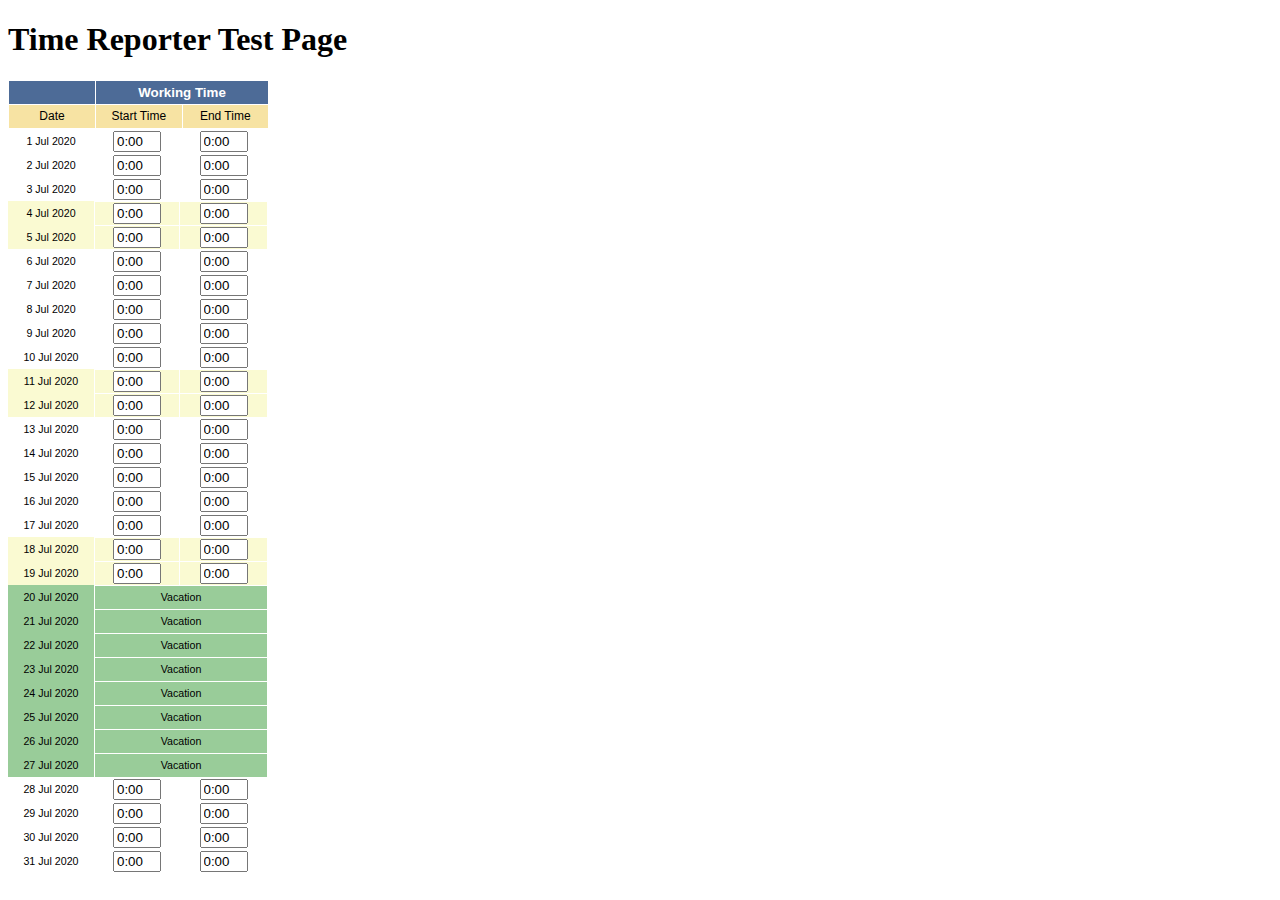
<file: tests/index.html>
<!DOCTYPE html>
<html>
<head>
    <meta charset='utf-8'>
    <meta http-equiv='X-UA-Compatible' content='IE=edge'>
    <title>Time Reporter Test Page</title>
    <meta name='viewport' content='width=device-width, initial-scale=1'>
</head>
<body>
    <h1>Time Reporter Test Page</h1>
    <table id="tblcontent" border="0" cellpadding="0" cellspacing="0" width="100%">
        <tr>
            <td>
                <div id="ctl00_ContentPlaceHolder1_divHeader" style="display: block;">
                    <table cellpadding="0" cellspacing="0" border="1" style="border-top:1px;border-bottom:0px;border-left:1px;border-right:1px;border-color:white;border-collapse:collapse;">
                        <tbody>
                            <tr style="background-color:#4d6b97;">
                                <td style="color:#FFFFFF;font-size:9pt;" colspan="1" width="68" height="23" class="collapse"></td>
                                <td style="color:#FFFFFF;font-size:9pt;font-weight:bold;" colspan="2" align="center" width="168"><input name="ctl00$ContentPlaceHolder1$ctl08" type="text" value="Working Time" readonly="readonly" onkeypress="javascript:if(event.keyCode =='13') {return false;}" class="txtweekend" style="width:168px;text-align:center;border:0;background-color:#4d6b97;font-weight:bold;color:#FFFFFF;font-family:'MS Sans Serif' , Arial;">
                                </td>
                            </tr>
                            <tr style="background-color:#f7e3a3;">
                                <td align="center" height="23" width="86" nowrap="nowrap" style="font-size:9pt;display:;"><input name="ctl00$ContentPlaceHolder1$ctl32" type="text" value="Date" readonly="readonly" onkeypress="javascript:if(event.keyCode =='13') {return false;}" style="width:70px;text-align:center;border:0;font-size:9pt;font-family:'MS Sans Serif' , Arial;background-color:#f7e3a3;">
                                </td>
                                <td align="center" height="23" width="84" nowrap="nowrap" style="font-size:9pt;" colspan="1"><input name="ctl00$ContentPlaceHolder1$ctl34" type="text" value="Start Time" readonly="readonly" onkeypress="javascript:if(event.keyCode =='13') {return false;}" style="width:57px;text-align:center;border:0;font-size:9pt;font-family:'MS Sans Serif' , Arial;background-color:#f7e3a3;">
                                </td>
                                <td align="center" height="23" width="84" nowrap="nowrap" style="font-size:9pt;">
                                    <input name="ctl00$ContentPlaceHolder1$ctl36" type="text" value="End Time" readonly="readonly" onkeypress="javascript:if(event.keyCode =='13') {return false;}" style="width:60px;text-align:center;border:0;font-size:9pt;font-family:'MS Sans Serif' , Arial;background-color:#f7e3a3;">
                                </td>
                            </tr>
                        </tbody>
                    </table>

                </div>
            </td>
            <td>

            </td>
        </tr>
        <tr>
            <td style="border-collapse:collapse;border-color:white;" class="collapse">
                <table id="ctl00_ContentPlaceHolder1_tblTypes_183" border="1" style="border-top:0px;border-bottom:1px;border-left:1px;border-right:0px;border-color:white;border-collapse:collapse;" cellpadding="0" cellspacing="0" align="Top">
                    <tbody>
                        <tr style="border:0;border-collapse:collapse;border-color:white;background-color:#FFFFFF;title:;">
                            <td height="23" width="86" align="center" style="font-family:'MS Sans Serif' , Arial;border-left:1px;border-color:white;color:#000000;border-bottom:1px;Display:;border-right:0px;border-top:0px;border-collapse:collapse;font-size:8pt;" nowrap="nowrap"><input type="hidden" name="ctl00$ContentPlaceHolder1$From_183_1" id="ctl00_ContentPlaceHolder1_From_183_1" value="0.00"><input type="hidden" name="ctl00$ContentPlaceHolder1$Type_183_1" id="ctl00_ContentPlaceHolder1_Type_183_1" value="5"><input type="hidden" name="ctl00$ContentPlaceHolder1$Change_183_1" id="ctl00_ContentPlaceHolder1_Change_183_1" value="0"><span id="ctl00_ContentPlaceHolder1_Date_183_1">1 Jul 2020</span>
                            </td>
                            <td align="Center" height="23" width="80" nowrap="nowrap" style="font-size:8pt;color:#000000;font-family:'MS Sans Serif' , Arial;display:none;border-collpase:collapse;" class="collapse"><input type="hidden" name="ctl00$ContentPlaceHolder1$hdnStartTime_183_1" id="ctl00_ContentPlaceHolder1_hdnStartTime_183_1" value="0:00"><input type="hidden" name="ctl00$ContentPlaceHolder1$hdnEndTime_183_1" id="ctl00_ContentPlaceHolder1_hdnEndTime_183_1" value="0:00"><input name="ctl00$ContentPlaceHolder1$Duration_183_1" type="text" value="0:00" id="ctl00_ContentPlaceHolder1_Duration_183_1" onkeypress="javascript:if(event.keyCode =='13') {return false;}" onchange="Javascript:GetTimes(0,1,183,5,0,0,0,0.00,'Working Time','False','','','','0');" style="width:40px;"></td>
                            <td align="center" height="23" width="84" nowrap="nowrap" style="font-family:'MS Sans Serif' , Arial;display:;" class="collapse"><input name="ctl00$ContentPlaceHolder1$StartTime_183_1" type="text" value="0:00" maxlength="5" id="ctl00_ContentPlaceHolder1_StartTime_183_1" onkeypress="javascript:if(event.keyCode =='13') {return false;}" onclick="javascript:if(typeof(BreakDetailPopup) != 'undefined') {if(!(BreakDetailPopup.closed)) {BreakDetailPopup.close();}}" onchange="Javascript:GetTimes(0,1,183,5,0,0,0,0.00,'Working Time','False','','','','0:00');" style="width:40px;"></td>
                            <td height="23" width="87" align="center" nowrap="nowrap" style="font-size:8pt;color:#000000;font-family:'MS Sans Serif' , Arial;display:;">
                                <input name="ctl00$ContentPlaceHolder1$EndTime_183_1" type="text" value="0:00" maxlength="5" id="ctl00_ContentPlaceHolder1_EndTime_183_1" onkeypress="javascript:if(event.keyCode =='13') {return false;}" onclick="javascript:if(typeof(BreakDetailPopup) != 'undefined') {if(!(BreakDetailPopup.closed)) {BreakDetailPopup.close();}}" onchange="Javascript:GetTimes(1,1,183,5,0,0,0,0.00,'Working Time','False','','','','0:00');" style="width:40px;"><input type="hidden" name="ctl00$ContentPlaceHolder1$StatusID_183_1" id="ctl00_ContentPlaceHolder1_StatusID_183_1"><input type="hidden" name="ctl00$ContentPlaceHolder1$Status_183_1" id="ctl00_ContentPlaceHolder1_Status_183_1"></td>
                        </tr>
                        <tr style="border:0;border-collapse:collapse;border-color:white;background-color:#FFFFFF;title:;">
                            <td height="23" width="86" align="center" style="font-family:'MS Sans Serif' , Arial;border-left:1px;border-color:white;color:#000000;border-bottom:1px;Display:;border-right:0px;border-top:0px;border-collapse:collapse;font-size:8pt;" nowrap="nowrap"><input type="hidden" name="ctl00$ContentPlaceHolder1$From_183_2" id="ctl00_ContentPlaceHolder1_From_183_2" value="0.00"><input type="hidden" name="ctl00$ContentPlaceHolder1$Type_183_2" id="ctl00_ContentPlaceHolder1_Type_183_2" value="5"><input type="hidden" name="ctl00$ContentPlaceHolder1$Change_183_2" id="ctl00_ContentPlaceHolder1_Change_183_2" value="0"><span id="ctl00_ContentPlaceHolder1_Date_183_2">2 Jul 2020</span>
                            </td>
                            <td align="Center" height="23" width="80" nowrap="nowrap" style="font-size:8pt;color:#000000;font-family:'MS Sans Serif' , Arial;display:none;border-collpase:collapse;" class="collapse"><input type="hidden" name="ctl00$ContentPlaceHolder1$hdnStartTime_183_2" id="ctl00_ContentPlaceHolder1_hdnStartTime_183_2" value="0:00"><input type="hidden" name="ctl00$ContentPlaceHolder1$hdnEndTime_183_2" id="ctl00_ContentPlaceHolder1_hdnEndTime_183_2" value="0:00"><input name="ctl00$ContentPlaceHolder1$Duration_183_2" type="text" value="0:00" id="ctl00_ContentPlaceHolder1_Duration_183_2" onkeypress="javascript:if(event.keyCode =='13') {return false;}" onchange="Javascript:GetTimes(0,2,183,5,0,0,0,0.00,'Working Time','False','','','','0');" style="width:40px;"></td>
                            <td align="center" height="23" width="84" nowrap="nowrap" style="font-family:'MS Sans Serif' , Arial;display:;" class="collapse"><input name="ctl00$ContentPlaceHolder1$StartTime_183_2" type="text" value="0:00" maxlength="5" id="ctl00_ContentPlaceHolder1_StartTime_183_2" onkeypress="javascript:if(event.keyCode =='13') {return false;}" onclick="javascript:if(typeof(BreakDetailPopup) != 'undefined') {if(!(BreakDetailPopup.closed)) {BreakDetailPopup.close();}}" onchange="Javascript:GetTimes(0,2,183,5,0,0,0,0.00,'Working Time','False','','','','0:00');" style="width:40px;"></td>
                            <td height="23" width="87" align="center" nowrap="nowrap" style="font-size:8pt;color:#000000;font-family:'MS Sans Serif' , Arial;display:;">
                                <input name="ctl00$ContentPlaceHolder1$EndTime_183_2" type="text" value="0:00" maxlength="5" id="ctl00_ContentPlaceHolder1_EndTime_183_2" onkeypress="javascript:if(event.keyCode =='13') {return false;}" onclick="javascript:if(typeof(BreakDetailPopup) != 'undefined') {if(!(BreakDetailPopup.closed)) {BreakDetailPopup.close();}}" onchange="Javascript:GetTimes(1,2,183,5,0,0,0,0.00,'Working Time','False','','','','0:00');" style="width:40px;"><input type="hidden" name="ctl00$ContentPlaceHolder1$StatusID_183_2" id="ctl00_ContentPlaceHolder1_StatusID_183_2"><input type="hidden" name="ctl00$ContentPlaceHolder1$Status_183_2" id="ctl00_ContentPlaceHolder1_Status_183_2"></td>
                        </tr>
                        <tr style="border:0;border-collapse:collapse;border-color:white;background-color:#FFFFFF;title:;">
                            <td height="23" width="86" align="center" style="font-family:'MS Sans Serif' , Arial;border-left:1px;border-color:white;color:#000000;border-bottom:1px;Display:;border-right:0px;border-top:0px;border-collapse:collapse;font-size:8pt;" nowrap="nowrap"><input type="hidden" name="ctl00$ContentPlaceHolder1$From_183_3" id="ctl00_ContentPlaceHolder1_From_183_3" value="0.00"><input type="hidden" name="ctl00$ContentPlaceHolder1$Type_183_3" id="ctl00_ContentPlaceHolder1_Type_183_3" value="5"><input type="hidden" name="ctl00$ContentPlaceHolder1$Change_183_3" id="ctl00_ContentPlaceHolder1_Change_183_3" value="0"><span id="ctl00_ContentPlaceHolder1_Date_183_3">3 Jul 2020</span>
                            </td>
                            <td align="Center" height="23" width="80" nowrap="nowrap" style="font-size:8pt;color:#000000;font-family:'MS Sans Serif' , Arial;display:none;border-collpase:collapse;" class="collapse"><input type="hidden" name="ctl00$ContentPlaceHolder1$hdnStartTime_183_3" id="ctl00_ContentPlaceHolder1_hdnStartTime_183_3" value="0:00"><input type="hidden" name="ctl00$ContentPlaceHolder1$hdnEndTime_183_3" id="ctl00_ContentPlaceHolder1_hdnEndTime_183_3" value="0:00"><input name="ctl00$ContentPlaceHolder1$Duration_183_3" type="text" value="0:00" id="ctl00_ContentPlaceHolder1_Duration_183_3" onkeypress="javascript:if(event.keyCode =='13') {return false;}" onchange="Javascript:GetTimes(0,3,183,5,0,0,0,0.00,'Working Time','False','','','','0');" style="width:40px;"></td>
                            <td align="center" height="23" width="84" nowrap="nowrap" style="font-family:'MS Sans Serif' , Arial;display:;" class="collapse"><input name="ctl00$ContentPlaceHolder1$StartTime_183_3" type="text" value="0:00" maxlength="5" id="ctl00_ContentPlaceHolder1_StartTime_183_3" onkeypress="javascript:if(event.keyCode =='13') {return false;}" onclick="javascript:if(typeof(BreakDetailPopup) != 'undefined') {if(!(BreakDetailPopup.closed)) {BreakDetailPopup.close();}}" onchange="Javascript:GetTimes(0,3,183,5,0,0,0,0.00,'Working Time','False','','','','0:00');" style="width:40px;"></td>
                            <td height="23" width="87" align="center" nowrap="nowrap" style="font-size:8pt;color:#000000;font-family:'MS Sans Serif' , Arial;display:;">
                                <input name="ctl00$ContentPlaceHolder1$EndTime_183_3" type="text" value="0:00" maxlength="5" id="ctl00_ContentPlaceHolder1_EndTime_183_3" onkeypress="javascript:if(event.keyCode =='13') {return false;}" onclick="javascript:if(typeof(BreakDetailPopup) != 'undefined') {if(!(BreakDetailPopup.closed)) {BreakDetailPopup.close();}}" onchange="Javascript:GetTimes(1,3,183,5,0,0,0,0.00,'Working Time','False','','','','0:00');" style="width:40px;"><input type="hidden" name="ctl00$ContentPlaceHolder1$StatusID_183_3" id="ctl00_ContentPlaceHolder1_StatusID_183_3"><input type="hidden" name="ctl00$ContentPlaceHolder1$Status_183_3" id="ctl00_ContentPlaceHolder1_Status_183_3"></td>
                        </tr>
                        <tr style="border:0;border-collapse:collapse;border-color:white;background-color:#FAFAD2;">
                            <td height="23" width="86" align="center" style="font-family:'MS Sans Serif' , Arial;border-left:1px;border-color:white;color:#000000;border-bottom:1px;Display:;border-right:0px;border-top:0px;border-collapse:collapse;font-size:8pt;" nowrap="nowrap"><input type="hidden" name="ctl00$ContentPlaceHolder1$From_183_4" id="ctl00_ContentPlaceHolder1_From_183_4" value="0.00"><input type="hidden" name="ctl00$ContentPlaceHolder1$Type_183_4" id="ctl00_ContentPlaceHolder1_Type_183_4" value="5"><input type="hidden" name="ctl00$ContentPlaceHolder1$Change_183_4" id="ctl00_ContentPlaceHolder1_Change_183_4" value="0"><span id="ctl00_ContentPlaceHolder1_Date_183_4">4 Jul 2020</span>
                            </td>
                            <td align="Center" height="23" width="80" nowrap="nowrap" style="font-size:8pt;color:#000000;font-family:'MS Sans Serif' , Arial;display:none;border-collpase:collapse;" class="collapse"><input type="hidden" name="ctl00$ContentPlaceHolder1$hdnStartTime_183_4" id="ctl00_ContentPlaceHolder1_hdnStartTime_183_4" value="0:00"><input type="hidden" name="ctl00$ContentPlaceHolder1$hdnEndTime_183_4" id="ctl00_ContentPlaceHolder1_hdnEndTime_183_4" value="0:00"><input name="ctl00$ContentPlaceHolder1$Duration_183_4" type="text" value="0:00" id="ctl00_ContentPlaceHolder1_Duration_183_4" onkeypress="javascript:if(event.keyCode =='13') {return false;}" onchange="Javascript:GetTimes(0,4,183,5,1,0,0,0.00,'Working Time','False','','','','0');" style="width:40px;"></td>
                            <td align="center" height="23" width="84" nowrap="nowrap" style="font-family:'MS Sans Serif' , Arial;display:;" class="collapse"><input name="ctl00$ContentPlaceHolder1$StartTime_183_4" type="text" value="0:00" maxlength="5" id="ctl00_ContentPlaceHolder1_StartTime_183_4" onkeypress="javascript:if(event.keyCode =='13') {return false;}" onclick="javascript:if(typeof(BreakDetailPopup) != 'undefined') {if(!(BreakDetailPopup.closed)) {BreakDetailPopup.close();}}" onchange="Javascript:GetTimes(0,4,183,5,1,0,0,0.00,'Working Time','False','','','','0:00');" style="width:40px;"></td>
                            <td height="23" width="87" align="center" nowrap="nowrap" style="font-size:8pt;color:#000000;font-family:'MS Sans Serif' , Arial;display:;">
                                <input name="ctl00$ContentPlaceHolder1$EndTime_183_4" type="text" value="0:00" maxlength="5" id="ctl00_ContentPlaceHolder1_EndTime_183_4" onkeypress="javascript:if(event.keyCode =='13') {return false;}" onclick="javascript:if(typeof(BreakDetailPopup) != 'undefined') {if(!(BreakDetailPopup.closed)) {BreakDetailPopup.close();}}" onchange="Javascript:GetTimes(1,4,183,5,1,0,0,0.00,'Working Time','False','','','','0:00');" style="width:40px;"><input type="hidden" name="ctl00$ContentPlaceHolder1$StatusID_183_4" id="ctl00_ContentPlaceHolder1_StatusID_183_4"><input type="hidden" name="ctl00$ContentPlaceHolder1$Status_183_4" id="ctl00_ContentPlaceHolder1_Status_183_4"></td>
                        </tr>
                        <tr style="border:0;border-collapse:collapse;border-color:white;background-color:#FAFAD2;">
                            <td height="23" width="86" align="center" style="font-family:'MS Sans Serif' , Arial;border-left:1px;border-color:white;color:#000000;border-bottom:1px;Display:;border-right:0px;border-top:0px;border-collapse:collapse;font-size:8pt;" nowrap="nowrap"><input type="hidden" name="ctl00$ContentPlaceHolder1$From_183_5" id="ctl00_ContentPlaceHolder1_From_183_5" value="0.00"><input type="hidden" name="ctl00$ContentPlaceHolder1$Type_183_5" id="ctl00_ContentPlaceHolder1_Type_183_5" value="5"><input type="hidden" name="ctl00$ContentPlaceHolder1$Change_183_5" id="ctl00_ContentPlaceHolder1_Change_183_5" value="0"><span id="ctl00_ContentPlaceHolder1_Date_183_5">5 Jul 2020</span>
                            </td>
                            <td align="Center" height="23" width="80" nowrap="nowrap" style="font-size:8pt;color:#000000;font-family:'MS Sans Serif' , Arial;display:none;border-collpase:collapse;" class="collapse"><input type="hidden" name="ctl00$ContentPlaceHolder1$hdnStartTime_183_5" id="ctl00_ContentPlaceHolder1_hdnStartTime_183_5" value="0:00"><input type="hidden" name="ctl00$ContentPlaceHolder1$hdnEndTime_183_5" id="ctl00_ContentPlaceHolder1_hdnEndTime_183_5" value="0:00"><input name="ctl00$ContentPlaceHolder1$Duration_183_5" type="text" value="0:00" id="ctl00_ContentPlaceHolder1_Duration_183_5" onkeypress="javascript:if(event.keyCode =='13') {return false;}" onchange="Javascript:GetTimes(0,5,183,5,1,0,0,0.00,'Working Time','False','','','','0');" style="width:40px;"></td>
                            <td align="center" height="23" width="84" nowrap="nowrap" style="font-family:'MS Sans Serif' , Arial;display:;" class="collapse"><input name="ctl00$ContentPlaceHolder1$StartTime_183_5" type="text" value="0:00" maxlength="5" id="ctl00_ContentPlaceHolder1_StartTime_183_5" onkeypress="javascript:if(event.keyCode =='13') {return false;}" onclick="javascript:if(typeof(BreakDetailPopup) != 'undefined') {if(!(BreakDetailPopup.closed)) {BreakDetailPopup.close();}}" onchange="Javascript:GetTimes(0,5,183,5,1,0,0,0.00,'Working Time','False','','','','0:00');" style="width:40px;"></td>
                            <td height="23" width="87" align="center" nowrap="nowrap" style="font-size:8pt;color:#000000;font-family:'MS Sans Serif' , Arial;display:;">
                                <input name="ctl00$ContentPlaceHolder1$EndTime_183_5" type="text" value="0:00" maxlength="5" id="ctl00_ContentPlaceHolder1_EndTime_183_5" onkeypress="javascript:if(event.keyCode =='13') {return false;}" onclick="javascript:if(typeof(BreakDetailPopup) != 'undefined') {if(!(BreakDetailPopup.closed)) {BreakDetailPopup.close();}}" onchange="Javascript:GetTimes(1,5,183,5,1,0,0,0.00,'Working Time','False','','','','0:00');" style="width:40px;"><input type="hidden" name="ctl00$ContentPlaceHolder1$StatusID_183_5" id="ctl00_ContentPlaceHolder1_StatusID_183_5"><input type="hidden" name="ctl00$ContentPlaceHolder1$Status_183_5" id="ctl00_ContentPlaceHolder1_Status_183_5"></td>
                        </tr>
                        <tr style="border:0;border-collapse:collapse;border-color:white;background-color:#FFFFFF;title:;">
                            <td height="23" width="86" align="center" style="font-family:'MS Sans Serif' , Arial;border-left:1px;border-color:white;color:#000000;border-bottom:1px;Display:;border-right:0px;border-top:0px;border-collapse:collapse;font-size:8pt;" nowrap="nowrap"><input type="hidden" name="ctl00$ContentPlaceHolder1$From_183_6" id="ctl00_ContentPlaceHolder1_From_183_6" value="0.00"><input type="hidden" name="ctl00$ContentPlaceHolder1$Type_183_6" id="ctl00_ContentPlaceHolder1_Type_183_6" value="5"><input type="hidden" name="ctl00$ContentPlaceHolder1$Change_183_6" id="ctl00_ContentPlaceHolder1_Change_183_6" value="0"><span id="ctl00_ContentPlaceHolder1_Date_183_6">6 Jul 2020</span>
                            </td>
                            <td align="Center" height="23" width="80" nowrap="nowrap" style="font-size:8pt;color:#000000;font-family:'MS Sans Serif' , Arial;display:none;border-collpase:collapse;" class="collapse"><input type="hidden" name="ctl00$ContentPlaceHolder1$hdnStartTime_183_6" id="ctl00_ContentPlaceHolder1_hdnStartTime_183_6" value="0:00"><input type="hidden" name="ctl00$ContentPlaceHolder1$hdnEndTime_183_6" id="ctl00_ContentPlaceHolder1_hdnEndTime_183_6" value="0:00"><input name="ctl00$ContentPlaceHolder1$Duration_183_6" type="text" value="0:00" id="ctl00_ContentPlaceHolder1_Duration_183_6" onkeypress="javascript:if(event.keyCode =='13') {return false;}" onchange="Javascript:GetTimes(0,6,183,5,0,0,0,0.00,'Working Time','False','','','','0');" style="width:40px;"></td>
                            <td align="center" height="23" width="84" nowrap="nowrap" style="font-family:'MS Sans Serif' , Arial;display:;" class="collapse"><input name="ctl00$ContentPlaceHolder1$StartTime_183_6" type="text" value="0:00" maxlength="5" id="ctl00_ContentPlaceHolder1_StartTime_183_6" onkeypress="javascript:if(event.keyCode =='13') {return false;}" onclick="javascript:if(typeof(BreakDetailPopup) != 'undefined') {if(!(BreakDetailPopup.closed)) {BreakDetailPopup.close();}}" onchange="Javascript:GetTimes(0,6,183,5,0,0,0,0.00,'Working Time','False','','','','0:00');" style="width:40px;"></td>
                            <td height="23" width="87" align="center" nowrap="nowrap" style="font-size:8pt;color:#000000;font-family:'MS Sans Serif' , Arial;display:;">
                                <input name="ctl00$ContentPlaceHolder1$EndTime_183_6" type="text" value="0:00" maxlength="5" id="ctl00_ContentPlaceHolder1_EndTime_183_6" onkeypress="javascript:if(event.keyCode =='13') {return false;}" onclick="javascript:if(typeof(BreakDetailPopup) != 'undefined') {if(!(BreakDetailPopup.closed)) {BreakDetailPopup.close();}}" onchange="Javascript:GetTimes(1,6,183,5,0,0,0,0.00,'Working Time','False','','','','0:00');" style="width:40px;"><input type="hidden" name="ctl00$ContentPlaceHolder1$StatusID_183_6" id="ctl00_ContentPlaceHolder1_StatusID_183_6"><input type="hidden" name="ctl00$ContentPlaceHolder1$Status_183_6" id="ctl00_ContentPlaceHolder1_Status_183_6"></td>
                        </tr>
                        <tr style="border:0;border-collapse:collapse;border-color:white;background-color:#FFFFFF;title:;">
                            <td height="23" width="86" align="center" style="font-family:'MS Sans Serif' , Arial;border-left:1px;border-color:white;color:#000000;border-bottom:1px;Display:;border-right:0px;border-top:0px;border-collapse:collapse;font-size:8pt;" nowrap="nowrap"><input type="hidden" name="ctl00$ContentPlaceHolder1$From_183_7" id="ctl00_ContentPlaceHolder1_From_183_7" value="0.00"><input type="hidden" name="ctl00$ContentPlaceHolder1$Type_183_7" id="ctl00_ContentPlaceHolder1_Type_183_7" value="5"><input type="hidden" name="ctl00$ContentPlaceHolder1$Change_183_7" id="ctl00_ContentPlaceHolder1_Change_183_7" value="0"><span id="ctl00_ContentPlaceHolder1_Date_183_7">7 Jul 2020</span>
                            </td>
                            <td align="Center" height="23" width="80" nowrap="nowrap" style="font-size:8pt;color:#000000;font-family:'MS Sans Serif' , Arial;display:none;border-collpase:collapse;" class="collapse"><input type="hidden" name="ctl00$ContentPlaceHolder1$hdnStartTime_183_7" id="ctl00_ContentPlaceHolder1_hdnStartTime_183_7" value="0:00"><input type="hidden" name="ctl00$ContentPlaceHolder1$hdnEndTime_183_7" id="ctl00_ContentPlaceHolder1_hdnEndTime_183_7" value="0:00"><input name="ctl00$ContentPlaceHolder1$Duration_183_7" type="text" value="0:00" id="ctl00_ContentPlaceHolder1_Duration_183_7" onkeypress="javascript:if(event.keyCode =='13') {return false;}" onchange="Javascript:GetTimes(0,7,183,5,0,0,0,0.00,'Working Time','False','','','','0');" style="width:40px;"></td>
                            <td align="center" height="23" width="84" nowrap="nowrap" style="font-family:'MS Sans Serif' , Arial;display:;" class="collapse"><input name="ctl00$ContentPlaceHolder1$StartTime_183_7" type="text" value="0:00" maxlength="5" id="ctl00_ContentPlaceHolder1_StartTime_183_7" onkeypress="javascript:if(event.keyCode =='13') {return false;}" onclick="javascript:if(typeof(BreakDetailPopup) != 'undefined') {if(!(BreakDetailPopup.closed)) {BreakDetailPopup.close();}}" onchange="Javascript:GetTimes(0,7,183,5,0,0,0,0.00,'Working Time','False','','','','0:00');" style="width:40px;"></td>
                            <td height="23" width="87" align="center" nowrap="nowrap" style="font-size:8pt;color:#000000;font-family:'MS Sans Serif' , Arial;display:;">
                                <input name="ctl00$ContentPlaceHolder1$EndTime_183_7" type="text" value="0:00" maxlength="5" id="ctl00_ContentPlaceHolder1_EndTime_183_7" onkeypress="javascript:if(event.keyCode =='13') {return false;}" onclick="javascript:if(typeof(BreakDetailPopup) != 'undefined') {if(!(BreakDetailPopup.closed)) {BreakDetailPopup.close();}}" onchange="Javascript:GetTimes(1,7,183,5,0,0,0,0.00,'Working Time','False','','','','0:00');" style="width:40px;"><input type="hidden" name="ctl00$ContentPlaceHolder1$StatusID_183_7" id="ctl00_ContentPlaceHolder1_StatusID_183_7"><input type="hidden" name="ctl00$ContentPlaceHolder1$Status_183_7" id="ctl00_ContentPlaceHolder1_Status_183_7"></td>
                        </tr>
                        <tr style="border:0;border-collapse:collapse;border-color:white;background-color:#FFFFFF;title:;">
                            <td height="23" width="86" align="center" style="font-family:'MS Sans Serif' , Arial;border-left:1px;border-color:white;color:#000000;border-bottom:1px;Display:;border-right:0px;border-top:0px;border-collapse:collapse;font-size:8pt;" nowrap="nowrap"><input type="hidden" name="ctl00$ContentPlaceHolder1$From_183_8" id="ctl00_ContentPlaceHolder1_From_183_8" value="0.00"><input type="hidden" name="ctl00$ContentPlaceHolder1$Type_183_8" id="ctl00_ContentPlaceHolder1_Type_183_8" value="5"><input type="hidden" name="ctl00$ContentPlaceHolder1$Change_183_8" id="ctl00_ContentPlaceHolder1_Change_183_8" value="0"><span id="ctl00_ContentPlaceHolder1_Date_183_8">8 Jul 2020</span>
                            </td>
                            <td align="Center" height="23" width="80" nowrap="nowrap" style="font-size:8pt;color:#000000;font-family:'MS Sans Serif' , Arial;display:none;border-collpase:collapse;" class="collapse"><input type="hidden" name="ctl00$ContentPlaceHolder1$hdnStartTime_183_8" id="ctl00_ContentPlaceHolder1_hdnStartTime_183_8" value="0:00"><input type="hidden" name="ctl00$ContentPlaceHolder1$hdnEndTime_183_8" id="ctl00_ContentPlaceHolder1_hdnEndTime_183_8" value="0:00"><input name="ctl00$ContentPlaceHolder1$Duration_183_8" type="text" value="0:00" id="ctl00_ContentPlaceHolder1_Duration_183_8" onkeypress="javascript:if(event.keyCode =='13') {return false;}" onchange="Javascript:GetTimes(0,8,183,5,0,0,0,0.00,'Working Time','False','','','','0');" style="width:40px;"></td>
                            <td align="center" height="23" width="84" nowrap="nowrap" style="font-family:'MS Sans Serif' , Arial;display:;" class="collapse"><input name="ctl00$ContentPlaceHolder1$StartTime_183_8" type="text" value="0:00" maxlength="5" id="ctl00_ContentPlaceHolder1_StartTime_183_8" onkeypress="javascript:if(event.keyCode =='13') {return false;}" onclick="javascript:if(typeof(BreakDetailPopup) != 'undefined') {if(!(BreakDetailPopup.closed)) {BreakDetailPopup.close();}}" onchange="Javascript:GetTimes(0,8,183,5,0,0,0,0.00,'Working Time','False','','','','0:00');" style="width:40px;"></td>
                            <td height="23" width="87" align="center" nowrap="nowrap" style="font-size:8pt;color:#000000;font-family:'MS Sans Serif' , Arial;display:;">
                                <input name="ctl00$ContentPlaceHolder1$EndTime_183_8" type="text" value="0:00" maxlength="5" id="ctl00_ContentPlaceHolder1_EndTime_183_8" onkeypress="javascript:if(event.keyCode =='13') {return false;}" onclick="javascript:if(typeof(BreakDetailPopup) != 'undefined') {if(!(BreakDetailPopup.closed)) {BreakDetailPopup.close();}}" onchange="Javascript:GetTimes(1,8,183,5,0,0,0,0.00,'Working Time','False','','','','0:00');" style="width:40px;"><input type="hidden" name="ctl00$ContentPlaceHolder1$StatusID_183_8" id="ctl00_ContentPlaceHolder1_StatusID_183_8"><input type="hidden" name="ctl00$ContentPlaceHolder1$Status_183_8" id="ctl00_ContentPlaceHolder1_Status_183_8"></td>
                        </tr>
                        <tr style="border:0;border-collapse:collapse;border-color:white;background-color:#FFFFFF;title:;">
                            <td height="23" width="86" align="center" style="font-family:'MS Sans Serif' , Arial;border-left:1px;border-color:white;color:#000000;border-bottom:1px;Display:;border-right:0px;border-top:0px;border-collapse:collapse;font-size:8pt;" nowrap="nowrap"><input type="hidden" name="ctl00$ContentPlaceHolder1$From_183_9" id="ctl00_ContentPlaceHolder1_From_183_9" value="0.00"><input type="hidden" name="ctl00$ContentPlaceHolder1$Type_183_9" id="ctl00_ContentPlaceHolder1_Type_183_9" value="5"><input type="hidden" name="ctl00$ContentPlaceHolder1$Change_183_9" id="ctl00_ContentPlaceHolder1_Change_183_9" value="0"><span id="ctl00_ContentPlaceHolder1_Date_183_9">9 Jul 2020</span>
                            </td>
                            <td align="Center" height="23" width="80" nowrap="nowrap" style="font-size:8pt;color:#000000;font-family:'MS Sans Serif' , Arial;display:none;border-collpase:collapse;" class="collapse"><input type="hidden" name="ctl00$ContentPlaceHolder1$hdnStartTime_183_9" id="ctl00_ContentPlaceHolder1_hdnStartTime_183_9" value="0:00"><input type="hidden" name="ctl00$ContentPlaceHolder1$hdnEndTime_183_9" id="ctl00_ContentPlaceHolder1_hdnEndTime_183_9" value="0:00"><input name="ctl00$ContentPlaceHolder1$Duration_183_9" type="text" value="0:00" id="ctl00_ContentPlaceHolder1_Duration_183_9" onkeypress="javascript:if(event.keyCode =='13') {return false;}" onchange="Javascript:GetTimes(0,9,183,5,0,0,0,0.00,'Working Time','False','','','','0');" style="width:40px;"></td>
                            <td align="center" height="23" width="84" nowrap="nowrap" style="font-family:'MS Sans Serif' , Arial;display:;" class="collapse"><input name="ctl00$ContentPlaceHolder1$StartTime_183_9" type="text" value="0:00" maxlength="5" id="ctl00_ContentPlaceHolder1_StartTime_183_9" onkeypress="javascript:if(event.keyCode =='13') {return false;}" onclick="javascript:if(typeof(BreakDetailPopup) != 'undefined') {if(!(BreakDetailPopup.closed)) {BreakDetailPopup.close();}}" onchange="Javascript:GetTimes(0,9,183,5,0,0,0,0.00,'Working Time','False','','','','0:00');" style="width:40px;"></td>
                            <td height="23" width="87" align="center" nowrap="nowrap" style="font-size:8pt;color:#000000;font-family:'MS Sans Serif' , Arial;display:;">
                                <input name="ctl00$ContentPlaceHolder1$EndTime_183_9" type="text" value="0:00" maxlength="5" id="ctl00_ContentPlaceHolder1_EndTime_183_9" onkeypress="javascript:if(event.keyCode =='13') {return false;}" onclick="javascript:if(typeof(BreakDetailPopup) != 'undefined') {if(!(BreakDetailPopup.closed)) {BreakDetailPopup.close();}}" onchange="Javascript:GetTimes(1,9,183,5,0,0,0,0.00,'Working Time','False','','','','0:00');" style="width:40px;"><input type="hidden" name="ctl00$ContentPlaceHolder1$StatusID_183_9" id="ctl00_ContentPlaceHolder1_StatusID_183_9"><input type="hidden" name="ctl00$ContentPlaceHolder1$Status_183_9" id="ctl00_ContentPlaceHolder1_Status_183_9"></td>
                        </tr>
                        <tr style="border:0;border-collapse:collapse;border-color:white;background-color:#FFFFFF;title:;">
                            <td height="23" width="86" align="center" style="font-family:'MS Sans Serif' , Arial;border-left:1px;border-color:white;color:#000000;border-bottom:1px;Display:;border-right:0px;border-top:0px;border-collapse:collapse;font-size:8pt;" nowrap="nowrap"><input type="hidden" name="ctl00$ContentPlaceHolder1$From_183_10" id="ctl00_ContentPlaceHolder1_From_183_10" value="0.00"><input type="hidden" name="ctl00$ContentPlaceHolder1$Type_183_10" id="ctl00_ContentPlaceHolder1_Type_183_10" value="5"><input type="hidden" name="ctl00$ContentPlaceHolder1$Change_183_10" id="ctl00_ContentPlaceHolder1_Change_183_10" value="0"><span id="ctl00_ContentPlaceHolder1_Date_183_10">10 Jul
                                    2020</span></td>
                            <td align="Center" height="23" width="80" nowrap="nowrap" style="font-size:8pt;color:#000000;font-family:'MS Sans Serif' , Arial;display:none;border-collpase:collapse;" class="collapse"><input type="hidden" name="ctl00$ContentPlaceHolder1$hdnStartTime_183_10" id="ctl00_ContentPlaceHolder1_hdnStartTime_183_10" value="0:00"><input type="hidden" name="ctl00$ContentPlaceHolder1$hdnEndTime_183_10" id="ctl00_ContentPlaceHolder1_hdnEndTime_183_10" value="0:00"><input name="ctl00$ContentPlaceHolder1$Duration_183_10" type="text" value="0:00" id="ctl00_ContentPlaceHolder1_Duration_183_10" onkeypress="javascript:if(event.keyCode =='13') {return false;}" onchange="Javascript:GetTimes(0,10,183,5,0,0,0,0.00,'Working Time','False','','','','0');" style="width:40px;"></td>
                            <td align="center" height="23" width="84" nowrap="nowrap" style="font-family:'MS Sans Serif' , Arial;display:;" class="collapse"><input name="ctl00$ContentPlaceHolder1$StartTime_183_10" type="text" value="0:00" maxlength="5" id="ctl00_ContentPlaceHolder1_StartTime_183_10" onkeypress="javascript:if(event.keyCode =='13') {return false;}" onclick="javascript:if(typeof(BreakDetailPopup) != 'undefined') {if(!(BreakDetailPopup.closed)) {BreakDetailPopup.close();}}" onchange="Javascript:GetTimes(0,10,183,5,0,0,0,0.00,'Working Time','False','','','','0:00');" style="width:40px;"></td>
                            <td height="23" width="87" align="center" nowrap="nowrap" style="font-size:8pt;color:#000000;font-family:'MS Sans Serif' , Arial;display:;">
                                <input name="ctl00$ContentPlaceHolder1$EndTime_183_10" type="text" value="0:00" maxlength="5" id="ctl00_ContentPlaceHolder1_EndTime_183_10" onkeypress="javascript:if(event.keyCode =='13') {return false;}" onclick="javascript:if(typeof(BreakDetailPopup) != 'undefined') {if(!(BreakDetailPopup.closed)) {BreakDetailPopup.close();}}" onchange="Javascript:GetTimes(1,10,183,5,0,0,0,0.00,'Working Time','False','','','','0:00');" style="width:40px;"><input type="hidden" name="ctl00$ContentPlaceHolder1$StatusID_183_10" id="ctl00_ContentPlaceHolder1_StatusID_183_10"><input type="hidden" name="ctl00$ContentPlaceHolder1$Status_183_10" id="ctl00_ContentPlaceHolder1_Status_183_10"></td>
                        </tr>
                        <tr style="border:0;border-collapse:collapse;border-color:white;background-color:#FAFAD2;">
                            <td height="23" width="86" align="center" style="font-family:'MS Sans Serif' , Arial;border-left:1px;border-color:white;color:#000000;border-bottom:1px;Display:;border-right:0px;border-top:0px;border-collapse:collapse;font-size:8pt;" nowrap="nowrap"><input type="hidden" name="ctl00$ContentPlaceHolder1$From_183_11" id="ctl00_ContentPlaceHolder1_From_183_11" value="0.00"><input type="hidden" name="ctl00$ContentPlaceHolder1$Type_183_11" id="ctl00_ContentPlaceHolder1_Type_183_11" value="5"><input type="hidden" name="ctl00$ContentPlaceHolder1$Change_183_11" id="ctl00_ContentPlaceHolder1_Change_183_11" value="0"><span id="ctl00_ContentPlaceHolder1_Date_183_11">11 Jul
                                    2020</span></td>
                            <td align="Center" height="23" width="80" nowrap="nowrap" style="font-size:8pt;color:#000000;font-family:'MS Sans Serif' , Arial;display:none;border-collpase:collapse;" class="collapse"><input type="hidden" name="ctl00$ContentPlaceHolder1$hdnStartTime_183_11" id="ctl00_ContentPlaceHolder1_hdnStartTime_183_11" value="0:00"><input type="hidden" name="ctl00$ContentPlaceHolder1$hdnEndTime_183_11" id="ctl00_ContentPlaceHolder1_hdnEndTime_183_11" value="0:00"><input name="ctl00$ContentPlaceHolder1$Duration_183_11" type="text" value="0:00" id="ctl00_ContentPlaceHolder1_Duration_183_11" onkeypress="javascript:if(event.keyCode =='13') {return false;}" onchange="Javascript:GetTimes(0,11,183,5,1,0,0,0.00,'Working Time','False','','','','0');" style="width:40px;"></td>
                            <td align="center" height="23" width="84" nowrap="nowrap" style="font-family:'MS Sans Serif' , Arial;display:;" class="collapse"><input name="ctl00$ContentPlaceHolder1$StartTime_183_11" type="text" value="0:00" maxlength="5" id="ctl00_ContentPlaceHolder1_StartTime_183_11" onkeypress="javascript:if(event.keyCode =='13') {return false;}" onclick="javascript:if(typeof(BreakDetailPopup) != 'undefined') {if(!(BreakDetailPopup.closed)) {BreakDetailPopup.close();}}" onchange="Javascript:GetTimes(0,11,183,5,1,0,0,0.00,'Working Time','False','','','','0:00');" style="width:40px;"></td>
                            <td height="23" width="87" align="center" nowrap="nowrap" style="font-size:8pt;color:#000000;font-family:'MS Sans Serif' , Arial;display:;">
                                <input name="ctl00$ContentPlaceHolder1$EndTime_183_11" type="text" value="0:00" maxlength="5" id="ctl00_ContentPlaceHolder1_EndTime_183_11" onkeypress="javascript:if(event.keyCode =='13') {return false;}" onclick="javascript:if(typeof(BreakDetailPopup) != 'undefined') {if(!(BreakDetailPopup.closed)) {BreakDetailPopup.close();}}" onchange="Javascript:GetTimes(1,11,183,5,1,0,0,0.00,'Working Time','False','','','','0:00');" style="width:40px;"><input type="hidden" name="ctl00$ContentPlaceHolder1$StatusID_183_11" id="ctl00_ContentPlaceHolder1_StatusID_183_11"><input type="hidden" name="ctl00$ContentPlaceHolder1$Status_183_11" id="ctl00_ContentPlaceHolder1_Status_183_11"></td>
                        </tr>
                        <tr style="border:0;border-collapse:collapse;border-color:white;background-color:#FAFAD2;">
                            <td height="23" width="86" align="center" style="font-family:'MS Sans Serif' , Arial;border-left:1px;border-color:white;color:#000000;border-bottom:1px;Display:;border-right:0px;border-top:0px;border-collapse:collapse;font-size:8pt;" nowrap="nowrap"><input type="hidden" name="ctl00$ContentPlaceHolder1$From_183_12" id="ctl00_ContentPlaceHolder1_From_183_12" value="0.00"><input type="hidden" name="ctl00$ContentPlaceHolder1$Type_183_12" id="ctl00_ContentPlaceHolder1_Type_183_12" value="5"><input type="hidden" name="ctl00$ContentPlaceHolder1$Change_183_12" id="ctl00_ContentPlaceHolder1_Change_183_12" value="0"><span id="ctl00_ContentPlaceHolder1_Date_183_12">12 Jul
                                    2020</span></td>
                            <td align="Center" height="23" width="80" nowrap="nowrap" style="font-size:8pt;color:#000000;font-family:'MS Sans Serif' , Arial;display:none;border-collpase:collapse;" class="collapse"><input type="hidden" name="ctl00$ContentPlaceHolder1$hdnStartTime_183_12" id="ctl00_ContentPlaceHolder1_hdnStartTime_183_12" value="0:00"><input type="hidden" name="ctl00$ContentPlaceHolder1$hdnEndTime_183_12" id="ctl00_ContentPlaceHolder1_hdnEndTime_183_12" value="0:00"><input name="ctl00$ContentPlaceHolder1$Duration_183_12" type="text" value="0:00" id="ctl00_ContentPlaceHolder1_Duration_183_12" onkeypress="javascript:if(event.keyCode =='13') {return false;}" onchange="Javascript:GetTimes(0,12,183,5,1,0,0,0.00,'Working Time','False','','','','0');" style="width:40px;"></td>
                            <td align="center" height="23" width="84" nowrap="nowrap" style="font-family:'MS Sans Serif' , Arial;display:;" class="collapse"><input name="ctl00$ContentPlaceHolder1$StartTime_183_12" type="text" value="0:00" maxlength="5" id="ctl00_ContentPlaceHolder1_StartTime_183_12" onkeypress="javascript:if(event.keyCode =='13') {return false;}" onclick="javascript:if(typeof(BreakDetailPopup) != 'undefined') {if(!(BreakDetailPopup.closed)) {BreakDetailPopup.close();}}" onchange="Javascript:GetTimes(0,12,183,5,1,0,0,0.00,'Working Time','False','','','','0:00');" style="width:40px;"></td>
                            <td height="23" width="87" align="center" nowrap="nowrap" style="font-size:8pt;color:#000000;font-family:'MS Sans Serif' , Arial;display:;">
                                <input name="ctl00$ContentPlaceHolder1$EndTime_183_12" type="text" value="0:00" maxlength="5" id="ctl00_ContentPlaceHolder1_EndTime_183_12" onkeypress="javascript:if(event.keyCode =='13') {return false;}" onclick="javascript:if(typeof(BreakDetailPopup) != 'undefined') {if(!(BreakDetailPopup.closed)) {BreakDetailPopup.close();}}" onchange="Javascript:GetTimes(1,12,183,5,1,0,0,0.00,'Working Time','False','','','','0:00');" style="width:40px;"><input type="hidden" name="ctl00$ContentPlaceHolder1$StatusID_183_12" id="ctl00_ContentPlaceHolder1_StatusID_183_12"><input type="hidden" name="ctl00$ContentPlaceHolder1$Status_183_12" id="ctl00_ContentPlaceHolder1_Status_183_12"></td>
                        </tr>
                        <tr style="border:0;border-collapse:collapse;border-color:white;background-color:#FFFFFF;title:;">
                            <td height="23" width="86" align="center" style="font-family:'MS Sans Serif' , Arial;border-left:1px;border-color:white;color:#000000;border-bottom:1px;Display:;border-right:0px;border-top:0px;border-collapse:collapse;font-size:8pt;" nowrap="nowrap"><input type="hidden" name="ctl00$ContentPlaceHolder1$From_183_13" id="ctl00_ContentPlaceHolder1_From_183_13" value="0.00"><input type="hidden" name="ctl00$ContentPlaceHolder1$Type_183_13" id="ctl00_ContentPlaceHolder1_Type_183_13" value="5"><input type="hidden" name="ctl00$ContentPlaceHolder1$Change_183_13" id="ctl00_ContentPlaceHolder1_Change_183_13" value="0"><span id="ctl00_ContentPlaceHolder1_Date_183_13">13 Jul
                                    2020</span></td>
                            <td align="Center" height="23" width="80" nowrap="nowrap" style="font-size:8pt;color:#000000;font-family:'MS Sans Serif' , Arial;display:none;border-collpase:collapse;" class="collapse"><input type="hidden" name="ctl00$ContentPlaceHolder1$hdnStartTime_183_13" id="ctl00_ContentPlaceHolder1_hdnStartTime_183_13" value="0:00"><input type="hidden" name="ctl00$ContentPlaceHolder1$hdnEndTime_183_13" id="ctl00_ContentPlaceHolder1_hdnEndTime_183_13" value="0:00"><input name="ctl00$ContentPlaceHolder1$Duration_183_13" type="text" value="0:00" id="ctl00_ContentPlaceHolder1_Duration_183_13" onkeypress="javascript:if(event.keyCode =='13') {return false;}" onchange="Javascript:GetTimes(0,13,183,5,0,0,0,0.00,'Working Time','False','','','','0');" style="width:40px;"></td>
                            <td align="center" height="23" width="84" nowrap="nowrap" style="font-family:'MS Sans Serif' , Arial;display:;" class="collapse"><input name="ctl00$ContentPlaceHolder1$StartTime_183_13" type="text" value="0:00" maxlength="5" id="ctl00_ContentPlaceHolder1_StartTime_183_13" onkeypress="javascript:if(event.keyCode =='13') {return false;}" onclick="javascript:if(typeof(BreakDetailPopup) != 'undefined') {if(!(BreakDetailPopup.closed)) {BreakDetailPopup.close();}}" onchange="Javascript:GetTimes(0,13,183,5,0,0,0,0.00,'Working Time','False','','','','0:00');" style="width:40px;"></td>
                            <td height="23" width="87" align="center" nowrap="nowrap" style="font-size:8pt;color:#000000;font-family:'MS Sans Serif' , Arial;display:;">
                                <input name="ctl00$ContentPlaceHolder1$EndTime_183_13" type="text" value="0:00" maxlength="5" id="ctl00_ContentPlaceHolder1_EndTime_183_13" onkeypress="javascript:if(event.keyCode =='13') {return false;}" onclick="javascript:if(typeof(BreakDetailPopup) != 'undefined') {if(!(BreakDetailPopup.closed)) {BreakDetailPopup.close();}}" onchange="Javascript:GetTimes(1,13,183,5,0,0,0,0.00,'Working Time','False','','','','0:00');" style="width:40px;"><input type="hidden" name="ctl00$ContentPlaceHolder1$StatusID_183_13" id="ctl00_ContentPlaceHolder1_StatusID_183_13"><input type="hidden" name="ctl00$ContentPlaceHolder1$Status_183_13" id="ctl00_ContentPlaceHolder1_Status_183_13"></td>
                        </tr>
                        <tr style="border:0;border-collapse:collapse;border-color:white;background-color:#FFFFFF;title:;">
                            <td height="23" width="86" align="center" style="font-family:'MS Sans Serif' , Arial;border-left:1px;border-color:white;color:#000000;border-bottom:1px;Display:;border-right:0px;border-top:0px;border-collapse:collapse;font-size:8pt;" nowrap="nowrap"><input type="hidden" name="ctl00$ContentPlaceHolder1$From_183_14" id="ctl00_ContentPlaceHolder1_From_183_14" value="0.00"><input type="hidden" name="ctl00$ContentPlaceHolder1$Type_183_14" id="ctl00_ContentPlaceHolder1_Type_183_14" value="5"><input type="hidden" name="ctl00$ContentPlaceHolder1$Change_183_14" id="ctl00_ContentPlaceHolder1_Change_183_14" value="0"><span id="ctl00_ContentPlaceHolder1_Date_183_14">14 Jul
                                    2020</span></td>
                            <td align="Center" height="23" width="80" nowrap="nowrap" style="font-size:8pt;color:#000000;font-family:'MS Sans Serif' , Arial;display:none;border-collpase:collapse;" class="collapse"><input type="hidden" name="ctl00$ContentPlaceHolder1$hdnStartTime_183_14" id="ctl00_ContentPlaceHolder1_hdnStartTime_183_14" value="0:00"><input type="hidden" name="ctl00$ContentPlaceHolder1$hdnEndTime_183_14" id="ctl00_ContentPlaceHolder1_hdnEndTime_183_14" value="0:00"><input name="ctl00$ContentPlaceHolder1$Duration_183_14" type="text" value="0:00" id="ctl00_ContentPlaceHolder1_Duration_183_14" onkeypress="javascript:if(event.keyCode =='13') {return false;}" onchange="Javascript:GetTimes(0,14,183,5,0,0,0,0.00,'Working Time','False','','','','0');" style="width:40px;"></td>
                            <td align="center" height="23" width="84" nowrap="nowrap" style="font-family:'MS Sans Serif' , Arial;display:;" class="collapse"><input name="ctl00$ContentPlaceHolder1$StartTime_183_14" type="text" value="0:00" maxlength="5" id="ctl00_ContentPlaceHolder1_StartTime_183_14" onkeypress="javascript:if(event.keyCode =='13') {return false;}" onclick="javascript:if(typeof(BreakDetailPopup) != 'undefined') {if(!(BreakDetailPopup.closed)) {BreakDetailPopup.close();}}" onchange="Javascript:GetTimes(0,14,183,5,0,0,0,0.00,'Working Time','False','','','','0:00');" style="width:40px;"></td>
                            <td height="23" width="87" align="center" nowrap="nowrap" style="font-size:8pt;color:#000000;font-family:'MS Sans Serif' , Arial;display:;">
                                <input name="ctl00$ContentPlaceHolder1$EndTime_183_14" type="text" value="0:00" maxlength="5" id="ctl00_ContentPlaceHolder1_EndTime_183_14" onkeypress="javascript:if(event.keyCode =='13') {return false;}" onclick="javascript:if(typeof(BreakDetailPopup) != 'undefined') {if(!(BreakDetailPopup.closed)) {BreakDetailPopup.close();}}" onchange="Javascript:GetTimes(1,14,183,5,0,0,0,0.00,'Working Time','False','','','','0:00');" style="width:40px;"><input type="hidden" name="ctl00$ContentPlaceHolder1$StatusID_183_14" id="ctl00_ContentPlaceHolder1_StatusID_183_14"><input type="hidden" name="ctl00$ContentPlaceHolder1$Status_183_14" id="ctl00_ContentPlaceHolder1_Status_183_14"></td>
                        </tr>
                        <tr style="border:0;border-collapse:collapse;border-color:white;background-color:#FFFFFF;title:;">
                            <td height="23" width="86" align="center" style="font-family:'MS Sans Serif' , Arial;border-left:1px;border-color:white;color:#000000;border-bottom:1px;Display:;border-right:0px;border-top:0px;border-collapse:collapse;font-size:8pt;" nowrap="nowrap"><input type="hidden" name="ctl00$ContentPlaceHolder1$From_183_15" id="ctl00_ContentPlaceHolder1_From_183_15" value="0.00"><input type="hidden" name="ctl00$ContentPlaceHolder1$Type_183_15" id="ctl00_ContentPlaceHolder1_Type_183_15" value="5"><input type="hidden" name="ctl00$ContentPlaceHolder1$Change_183_15" id="ctl00_ContentPlaceHolder1_Change_183_15" value="0"><span id="ctl00_ContentPlaceHolder1_Date_183_15">15 Jul
                                    2020</span></td>
                            <td align="Center" height="23" width="80" nowrap="nowrap" style="font-size:8pt;color:#000000;font-family:'MS Sans Serif' , Arial;display:none;border-collpase:collapse;" class="collapse"><input type="hidden" name="ctl00$ContentPlaceHolder1$hdnStartTime_183_15" id="ctl00_ContentPlaceHolder1_hdnStartTime_183_15" value="0:00"><input type="hidden" name="ctl00$ContentPlaceHolder1$hdnEndTime_183_15" id="ctl00_ContentPlaceHolder1_hdnEndTime_183_15" value="0:00"><input name="ctl00$ContentPlaceHolder1$Duration_183_15" type="text" value="0:00" id="ctl00_ContentPlaceHolder1_Duration_183_15" onkeypress="javascript:if(event.keyCode =='13') {return false;}" onchange="Javascript:GetTimes(0,15,183,5,0,0,0,0.00,'Working Time','False','','','','0');" style="width:40px;"></td>
                            <td align="center" height="23" width="84" nowrap="nowrap" style="font-family:'MS Sans Serif' , Arial;display:;" class="collapse"><input name="ctl00$ContentPlaceHolder1$StartTime_183_15" type="text" value="0:00" maxlength="5" id="ctl00_ContentPlaceHolder1_StartTime_183_15" onkeypress="javascript:if(event.keyCode =='13') {return false;}" onclick="javascript:if(typeof(BreakDetailPopup) != 'undefined') {if(!(BreakDetailPopup.closed)) {BreakDetailPopup.close();}}" onchange="Javascript:GetTimes(0,15,183,5,0,0,0,0.00,'Working Time','False','','','','0:00');" style="width:40px;"></td>
                            <td height="23" width="87" align="center" nowrap="nowrap" style="font-size:8pt;color:#000000;font-family:'MS Sans Serif' , Arial;display:;">
                                <input name="ctl00$ContentPlaceHolder1$EndTime_183_15" type="text" value="0:00" maxlength="5" id="ctl00_ContentPlaceHolder1_EndTime_183_15" onkeypress="javascript:if(event.keyCode =='13') {return false;}" onclick="javascript:if(typeof(BreakDetailPopup) != 'undefined') {if(!(BreakDetailPopup.closed)) {BreakDetailPopup.close();}}" onchange="Javascript:GetTimes(1,15,183,5,0,0,0,0.00,'Working Time','False','','','','0:00');" style="width:40px;"><input type="hidden" name="ctl00$ContentPlaceHolder1$StatusID_183_15" id="ctl00_ContentPlaceHolder1_StatusID_183_15"><input type="hidden" name="ctl00$ContentPlaceHolder1$Status_183_15" id="ctl00_ContentPlaceHolder1_Status_183_15"></td>
                        </tr>
                        <tr style="border:0;border-collapse:collapse;border-color:white;background-color:#FFFFFF;title:;">
                            <td height="23" width="86" align="center" style="font-family:'MS Sans Serif' , Arial;border-left:1px;border-color:white;color:#000000;border-bottom:1px;Display:;border-right:0px;border-top:0px;border-collapse:collapse;font-size:8pt;" nowrap="nowrap"><input type="hidden" name="ctl00$ContentPlaceHolder1$From_183_16" id="ctl00_ContentPlaceHolder1_From_183_16" value="0.00"><input type="hidden" name="ctl00$ContentPlaceHolder1$Type_183_16" id="ctl00_ContentPlaceHolder1_Type_183_16" value="5"><input type="hidden" name="ctl00$ContentPlaceHolder1$Change_183_16" id="ctl00_ContentPlaceHolder1_Change_183_16" value="0"><span id="ctl00_ContentPlaceHolder1_Date_183_16">16 Jul
                                    2020</span></td>
                            <td align="Center" height="23" width="80" nowrap="nowrap" style="font-size:8pt;color:#000000;font-family:'MS Sans Serif' , Arial;display:none;border-collpase:collapse;" class="collapse"><input type="hidden" name="ctl00$ContentPlaceHolder1$hdnStartTime_183_16" id="ctl00_ContentPlaceHolder1_hdnStartTime_183_16" value="0:00"><input type="hidden" name="ctl00$ContentPlaceHolder1$hdnEndTime_183_16" id="ctl00_ContentPlaceHolder1_hdnEndTime_183_16" value="0:00"><input name="ctl00$ContentPlaceHolder1$Duration_183_16" type="text" value="0:00" id="ctl00_ContentPlaceHolder1_Duration_183_16" onkeypress="javascript:if(event.keyCode =='13') {return false;}" onchange="Javascript:GetTimes(0,16,183,5,0,0,0,0.00,'Working Time','False','','','','0');" style="width:40px;"></td>
                            <td align="center" height="23" width="84" nowrap="nowrap" style="font-family:'MS Sans Serif' , Arial;display:;" class="collapse"><input name="ctl00$ContentPlaceHolder1$StartTime_183_16" type="text" value="0:00" maxlength="5" id="ctl00_ContentPlaceHolder1_StartTime_183_16" onkeypress="javascript:if(event.keyCode =='13') {return false;}" onclick="javascript:if(typeof(BreakDetailPopup) != 'undefined') {if(!(BreakDetailPopup.closed)) {BreakDetailPopup.close();}}" onchange="Javascript:GetTimes(0,16,183,5,0,0,0,0.00,'Working Time','False','','','','0:00');" style="width:40px;"></td>
                            <td height="23" width="87" align="center" nowrap="nowrap" style="font-size:8pt;color:#000000;font-family:'MS Sans Serif' , Arial;display:;">
                                <input name="ctl00$ContentPlaceHolder1$EndTime_183_16" type="text" value="0:00" maxlength="5" id="ctl00_ContentPlaceHolder1_EndTime_183_16" onkeypress="javascript:if(event.keyCode =='13') {return false;}" onclick="javascript:if(typeof(BreakDetailPopup) != 'undefined') {if(!(BreakDetailPopup.closed)) {BreakDetailPopup.close();}}" onchange="Javascript:GetTimes(1,16,183,5,0,0,0,0.00,'Working Time','False','','','','0:00');" style="width:40px;"><input type="hidden" name="ctl00$ContentPlaceHolder1$StatusID_183_16" id="ctl00_ContentPlaceHolder1_StatusID_183_16"><input type="hidden" name="ctl00$ContentPlaceHolder1$Status_183_16" id="ctl00_ContentPlaceHolder1_Status_183_16"></td>
                        </tr>
                        <tr style="border:0;border-collapse:collapse;border-color:white;background-color:#FFFFFF;title:;">
                            <td height="23" width="86" align="center" style="font-family:'MS Sans Serif' , Arial;border-left:1px;border-color:white;color:#000000;border-bottom:1px;Display:;border-right:0px;border-top:0px;border-collapse:collapse;font-size:8pt;" nowrap="nowrap"><input type="hidden" name="ctl00$ContentPlaceHolder1$From_183_17" id="ctl00_ContentPlaceHolder1_From_183_17" value="0.00"><input type="hidden" name="ctl00$ContentPlaceHolder1$Type_183_17" id="ctl00_ContentPlaceHolder1_Type_183_17" value="5"><input type="hidden" name="ctl00$ContentPlaceHolder1$Change_183_17" id="ctl00_ContentPlaceHolder1_Change_183_17" value="0"><span id="ctl00_ContentPlaceHolder1_Date_183_17">17 Jul
                                    2020</span></td>
                            <td align="Center" height="23" width="80" nowrap="nowrap" style="font-size:8pt;color:#000000;font-family:'MS Sans Serif' , Arial;display:none;border-collpase:collapse;" class="collapse"><input type="hidden" name="ctl00$ContentPlaceHolder1$hdnStartTime_183_17" id="ctl00_ContentPlaceHolder1_hdnStartTime_183_17" value="0:00"><input type="hidden" name="ctl00$ContentPlaceHolder1$hdnEndTime_183_17" id="ctl00_ContentPlaceHolder1_hdnEndTime_183_17" value="0:00"><input name="ctl00$ContentPlaceHolder1$Duration_183_17" type="text" value="0:00" id="ctl00_ContentPlaceHolder1_Duration_183_17" onkeypress="javascript:if(event.keyCode =='13') {return false;}" onchange="Javascript:GetTimes(0,17,183,5,0,0,0,0.00,'Working Time','False','','','','0');" style="width:40px;"></td>
                            <td align="center" height="23" width="84" nowrap="nowrap" style="font-family:'MS Sans Serif' , Arial;display:;" class="collapse"><input name="ctl00$ContentPlaceHolder1$StartTime_183_17" type="text" value="0:00" maxlength="5" id="ctl00_ContentPlaceHolder1_StartTime_183_17" onkeypress="javascript:if(event.keyCode =='13') {return false;}" onclick="javascript:if(typeof(BreakDetailPopup) != 'undefined') {if(!(BreakDetailPopup.closed)) {BreakDetailPopup.close();}}" onchange="Javascript:GetTimes(0,17,183,5,0,0,0,0.00,'Working Time','False','','','','0:00');" style="width:40px;"></td>
                            <td height="23" width="87" align="center" nowrap="nowrap" style="font-size:8pt;color:#000000;font-family:'MS Sans Serif' , Arial;display:;">
                                <input name="ctl00$ContentPlaceHolder1$EndTime_183_17" type="text" value="0:00" maxlength="5" id="ctl00_ContentPlaceHolder1_EndTime_183_17" onkeypress="javascript:if(event.keyCode =='13') {return false;}" onclick="javascript:if(typeof(BreakDetailPopup) != 'undefined') {if(!(BreakDetailPopup.closed)) {BreakDetailPopup.close();}}" onchange="Javascript:GetTimes(1,17,183,5,0,0,0,0.00,'Working Time','False','','','','0:00');" style="width:40px;"><input type="hidden" name="ctl00$ContentPlaceHolder1$StatusID_183_17" id="ctl00_ContentPlaceHolder1_StatusID_183_17"><input type="hidden" name="ctl00$ContentPlaceHolder1$Status_183_17" id="ctl00_ContentPlaceHolder1_Status_183_17"></td>
                        </tr>
                        <tr style="border:0;border-collapse:collapse;border-color:white;background-color:#FAFAD2;">
                            <td height="23" width="86" align="center" style="font-family:'MS Sans Serif' , Arial;border-left:1px;border-color:white;color:#000000;border-bottom:1px;Display:;border-right:0px;border-top:0px;border-collapse:collapse;font-size:8pt;" nowrap="nowrap"><input type="hidden" name="ctl00$ContentPlaceHolder1$From_183_18" id="ctl00_ContentPlaceHolder1_From_183_18" value="0.00"><input type="hidden" name="ctl00$ContentPlaceHolder1$Type_183_18" id="ctl00_ContentPlaceHolder1_Type_183_18" value="5"><input type="hidden" name="ctl00$ContentPlaceHolder1$Change_183_18" id="ctl00_ContentPlaceHolder1_Change_183_18" value="0"><span id="ctl00_ContentPlaceHolder1_Date_183_18">18 Jul
                                    2020</span></td>
                            <td align="Center" height="23" width="80" nowrap="nowrap" style="font-size:8pt;color:#000000;font-family:'MS Sans Serif' , Arial;display:none;border-collpase:collapse;" class="collapse"><input type="hidden" name="ctl00$ContentPlaceHolder1$hdnStartTime_183_18" id="ctl00_ContentPlaceHolder1_hdnStartTime_183_18" value="0:00"><input type="hidden" name="ctl00$ContentPlaceHolder1$hdnEndTime_183_18" id="ctl00_ContentPlaceHolder1_hdnEndTime_183_18" value="0:00"><input name="ctl00$ContentPlaceHolder1$Duration_183_18" type="text" value="0:00" id="ctl00_ContentPlaceHolder1_Duration_183_18" onkeypress="javascript:if(event.keyCode =='13') {return false;}" onchange="Javascript:GetTimes(0,18,183,5,1,0,0,0.00,'Working Time','False','','','','0');" style="width:40px;"></td>
                            <td align="center" height="23" width="84" nowrap="nowrap" style="font-family:'MS Sans Serif' , Arial;display:;" class="collapse"><input name="ctl00$ContentPlaceHolder1$StartTime_183_18" type="text" value="0:00" maxlength="5" id="ctl00_ContentPlaceHolder1_StartTime_183_18" onkeypress="javascript:if(event.keyCode =='13') {return false;}" onclick="javascript:if(typeof(BreakDetailPopup) != 'undefined') {if(!(BreakDetailPopup.closed)) {BreakDetailPopup.close();}}" onchange="Javascript:GetTimes(0,18,183,5,1,0,0,0.00,'Working Time','False','','','','0:00');" style="width:40px;"></td>
                            <td height="23" width="87" align="center" nowrap="nowrap" style="font-size:8pt;color:#000000;font-family:'MS Sans Serif' , Arial;display:;">
                                <input name="ctl00$ContentPlaceHolder1$EndTime_183_18" type="text" value="0:00" maxlength="5" id="ctl00_ContentPlaceHolder1_EndTime_183_18" onkeypress="javascript:if(event.keyCode =='13') {return false;}" onclick="javascript:if(typeof(BreakDetailPopup) != 'undefined') {if(!(BreakDetailPopup.closed)) {BreakDetailPopup.close();}}" onchange="Javascript:GetTimes(1,18,183,5,1,0,0,0.00,'Working Time','False','','','','0:00');" style="width:40px;"><input type="hidden" name="ctl00$ContentPlaceHolder1$StatusID_183_18" id="ctl00_ContentPlaceHolder1_StatusID_183_18"><input type="hidden" name="ctl00$ContentPlaceHolder1$Status_183_18" id="ctl00_ContentPlaceHolder1_Status_183_18"></td>
                        </tr>
                        <tr style="border:0;border-collapse:collapse;border-color:white;background-color:#FAFAD2;">
                            <td height="23" width="86" align="center" style="font-family:'MS Sans Serif' , Arial;border-left:1px;border-color:white;color:#000000;border-bottom:1px;Display:;border-right:0px;border-top:0px;border-collapse:collapse;font-size:8pt;" nowrap="nowrap"><input type="hidden" name="ctl00$ContentPlaceHolder1$From_183_19" id="ctl00_ContentPlaceHolder1_From_183_19" value="0.00"><input type="hidden" name="ctl00$ContentPlaceHolder1$Type_183_19" id="ctl00_ContentPlaceHolder1_Type_183_19" value="5"><input type="hidden" name="ctl00$ContentPlaceHolder1$Change_183_19" id="ctl00_ContentPlaceHolder1_Change_183_19" value="0"><span id="ctl00_ContentPlaceHolder1_Date_183_19">19 Jul
                                    2020</span></td>
                            <td align="Center" height="23" width="80" nowrap="nowrap" style="font-size:8pt;color:#000000;font-family:'MS Sans Serif' , Arial;display:none;border-collpase:collapse;" class="collapse"><input type="hidden" name="ctl00$ContentPlaceHolder1$hdnStartTime_183_19" id="ctl00_ContentPlaceHolder1_hdnStartTime_183_19" value="0:00"><input type="hidden" name="ctl00$ContentPlaceHolder1$hdnEndTime_183_19" id="ctl00_ContentPlaceHolder1_hdnEndTime_183_19" value="0:00"><input name="ctl00$ContentPlaceHolder1$Duration_183_19" type="text" value="0:00" id="ctl00_ContentPlaceHolder1_Duration_183_19" onkeypress="javascript:if(event.keyCode =='13') {return false;}" onchange="Javascript:GetTimes(0,19,183,5,1,0,0,0.00,'Working Time','False','','','','0');" style="width:40px;"></td>
                            <td align="center" height="23" width="84" nowrap="nowrap" style="font-family:'MS Sans Serif' , Arial;display:;" class="collapse"><input name="ctl00$ContentPlaceHolder1$StartTime_183_19" type="text" value="0:00" maxlength="5" id="ctl00_ContentPlaceHolder1_StartTime_183_19" onkeypress="javascript:if(event.keyCode =='13') {return false;}" onclick="javascript:if(typeof(BreakDetailPopup) != 'undefined') {if(!(BreakDetailPopup.closed)) {BreakDetailPopup.close();}}" onchange="Javascript:GetTimes(0,19,183,5,1,0,0,0.00,'Working Time','False','','','','0:00');" style="width:40px;"></td>
                            <td height="23" width="87" align="center" nowrap="nowrap" style="font-size:8pt;color:#000000;font-family:'MS Sans Serif' , Arial;display:;">
                                <input name="ctl00$ContentPlaceHolder1$EndTime_183_19" type="text" value="0:00" maxlength="5" id="ctl00_ContentPlaceHolder1_EndTime_183_19" onkeypress="javascript:if(event.keyCode =='13') {return false;}" onclick="javascript:if(typeof(BreakDetailPopup) != 'undefined') {if(!(BreakDetailPopup.closed)) {BreakDetailPopup.close();}}" onchange="Javascript:GetTimes(1,19,183,5,1,0,0,0.00,'Working Time','False','','','','0:00');" style="width:40px;"><input type="hidden" name="ctl00$ContentPlaceHolder1$StatusID_183_19" id="ctl00_ContentPlaceHolder1_StatusID_183_19"><input type="hidden" name="ctl00$ContentPlaceHolder1$Status_183_19" id="ctl00_ContentPlaceHolder1_Status_183_19"></td>
                        </tr>
                        <tr style="border:0;border-collapse:collapse;border-color:white;background-color:#99CC99;">
                            <td height="23" width="86" align="center" style="font-family:'MS Sans Serif' , Arial;border-left:1px;border-color:white;color:#000000;border-bottom:1px;Display:;border-right:0px;border-top:0px;border-collapse:collapse;font-size:8pt;" nowrap="nowrap"><input type="hidden" name="ctl00$ContentPlaceHolder1$From_183_20" id="ctl00_ContentPlaceHolder1_From_183_20" value="0.00"><input type="hidden" name="ctl00$ContentPlaceHolder1$Type_183_20" id="ctl00_ContentPlaceHolder1_Type_183_20" value="5"><input type="hidden" name="ctl00$ContentPlaceHolder1$Change_183_20" id="ctl00_ContentPlaceHolder1_Change_183_20" value="0"><span id="ctl00_ContentPlaceHolder1_Date_183_20">20 Jul
                                    2020</span></td>
                            <td colspan="2" align="Center" height="23" style="font-size:8pt;font-family:'MS Sans Serif' , Arial;" nowrap="nowrap" class="collapse" width="168"><input name="ctl00$ContentPlaceHolder1$ctl195" type="text" value="Vacation" readonly="readonly" onkeypress="javascript:if(event.keyCode =='13') {return false;}" class="txtweekend3" style="width:167px;text-align:center;border:0;font-size:8pt;font-family:'MS Sans Serif' , Arial;background-color:#99CC99;">
                            </td>
                        </tr>
                        <tr style="border:0;border-collapse:collapse;border-color:white;background-color:#99CC99;">
                            <td height="23" width="86" align="center" style="font-family:'MS Sans Serif' , Arial;border-left:1px;border-color:white;color:#000000;border-bottom:1px;Display:;border-right:0px;border-top:0px;border-collapse:collapse;font-size:8pt;" nowrap="nowrap"><input type="hidden" name="ctl00$ContentPlaceHolder1$From_183_21" id="ctl00_ContentPlaceHolder1_From_183_21" value="0.00"><input type="hidden" name="ctl00$ContentPlaceHolder1$Type_183_21" id="ctl00_ContentPlaceHolder1_Type_183_21" value="5"><input type="hidden" name="ctl00$ContentPlaceHolder1$Change_183_21" id="ctl00_ContentPlaceHolder1_Change_183_21" value="0"><span id="ctl00_ContentPlaceHolder1_Date_183_21">21 Jul
                                    2020</span></td>
                            <td colspan="2" align="Center" height="23" style="font-size:8pt;font-family:'MS Sans Serif' , Arial;" nowrap="nowrap" class="collapse" width="168"><input name="ctl00$ContentPlaceHolder1$ctl199" type="text" value="Vacation" readonly="readonly" onkeypress="javascript:if(event.keyCode =='13') {return false;}" class="txtweekend3" style="width:167px;text-align:center;border:0;font-size:8pt;font-family:'MS Sans Serif' , Arial;background-color:#99CC99;">
                            </td>
                        </tr>
                        <tr style="border:0;border-collapse:collapse;border-color:white;background-color:#99CC99;">
                            <td height="23" width="86" align="center" style="font-family:'MS Sans Serif' , Arial;border-left:1px;border-color:white;color:#000000;border-bottom:1px;Display:;border-right:0px;border-top:0px;border-collapse:collapse;font-size:8pt;" nowrap="nowrap"><input type="hidden" name="ctl00$ContentPlaceHolder1$From_183_22" id="ctl00_ContentPlaceHolder1_From_183_22" value="0.00"><input type="hidden" name="ctl00$ContentPlaceHolder1$Type_183_22" id="ctl00_ContentPlaceHolder1_Type_183_22" value="5"><input type="hidden" name="ctl00$ContentPlaceHolder1$Change_183_22" id="ctl00_ContentPlaceHolder1_Change_183_22" value="0"><span id="ctl00_ContentPlaceHolder1_Date_183_22">22 Jul
                                    2020</span></td>
                            <td colspan="2" align="Center" height="23" style="font-size:8pt;font-family:'MS Sans Serif' , Arial;" nowrap="nowrap" class="collapse" width="168"><input name="ctl00$ContentPlaceHolder1$ctl203" type="text" value="Vacation" readonly="readonly" onkeypress="javascript:if(event.keyCode =='13') {return false;}" class="txtweekend3" style="width:167px;text-align:center;border:0;font-size:8pt;font-family:'MS Sans Serif' , Arial;background-color:#99CC99;">
                            </td>
                        </tr>
                        <tr style="border:0;border-collapse:collapse;border-color:white;background-color:#99CC99;">
                            <td height="23" width="86" align="center" style="font-family:'MS Sans Serif' , Arial;border-left:1px;border-color:white;color:#000000;border-bottom:1px;Display:;border-right:0px;border-top:0px;border-collapse:collapse;font-size:8pt;" nowrap="nowrap"><input type="hidden" name="ctl00$ContentPlaceHolder1$From_183_23" id="ctl00_ContentPlaceHolder1_From_183_23" value="0.00"><input type="hidden" name="ctl00$ContentPlaceHolder1$Type_183_23" id="ctl00_ContentPlaceHolder1_Type_183_23" value="5"><input type="hidden" name="ctl00$ContentPlaceHolder1$Change_183_23" id="ctl00_ContentPlaceHolder1_Change_183_23" value="0"><span id="ctl00_ContentPlaceHolder1_Date_183_23">23 Jul
                                    2020</span></td>
                            <td colspan="2" align="Center" height="23" style="font-size:8pt;font-family:'MS Sans Serif' , Arial;" nowrap="nowrap" class="collapse" width="168"><input name="ctl00$ContentPlaceHolder1$ctl207" type="text" value="Vacation" readonly="readonly" onkeypress="javascript:if(event.keyCode =='13') {return false;}" class="txtweekend3" style="width:167px;text-align:center;border:0;font-size:8pt;font-family:'MS Sans Serif' , Arial;background-color:#99CC99;">
                            </td>
                        </tr>
                        <tr style="border:0;border-collapse:collapse;border-color:white;background-color:#99CC99;">
                            <td height="23" width="86" align="center" style="font-family:'MS Sans Serif' , Arial;border-left:1px;border-color:white;color:#000000;border-bottom:1px;Display:;border-right:0px;border-top:0px;border-collapse:collapse;font-size:8pt;" nowrap="nowrap"><input type="hidden" name="ctl00$ContentPlaceHolder1$From_183_24" id="ctl00_ContentPlaceHolder1_From_183_24" value="0.00"><input type="hidden" name="ctl00$ContentPlaceHolder1$Type_183_24" id="ctl00_ContentPlaceHolder1_Type_183_24" value="5"><input type="hidden" name="ctl00$ContentPlaceHolder1$Change_183_24" id="ctl00_ContentPlaceHolder1_Change_183_24" value="0"><span id="ctl00_ContentPlaceHolder1_Date_183_24">24 Jul
                                    2020</span></td>
                            <td colspan="2" align="Center" height="23" style="font-size:8pt;font-family:'MS Sans Serif' , Arial;" nowrap="nowrap" class="collapse" width="168"><input name="ctl00$ContentPlaceHolder1$ctl211" type="text" value="Vacation" readonly="readonly" onkeypress="javascript:if(event.keyCode =='13') {return false;}" class="txtweekend3" style="width:167px;text-align:center;border:0;font-size:8pt;font-family:'MS Sans Serif' , Arial;background-color:#99CC99;">
                            </td>
                        </tr>
                        <tr style="border:0;border-collapse:collapse;border-color:white;background-color:#99CC99;">
                            <td height="23" width="86" align="center" style="font-family:'MS Sans Serif' , Arial;border-left:1px;border-color:white;color:#000000;border-bottom:1px;Display:;border-right:0px;border-top:0px;border-collapse:collapse;font-size:8pt;" nowrap="nowrap"><input type="hidden" name="ctl00$ContentPlaceHolder1$From_183_25" id="ctl00_ContentPlaceHolder1_From_183_25" value="0.00"><input type="hidden" name="ctl00$ContentPlaceHolder1$Type_183_25" id="ctl00_ContentPlaceHolder1_Type_183_25" value="5"><input type="hidden" name="ctl00$ContentPlaceHolder1$Change_183_25" id="ctl00_ContentPlaceHolder1_Change_183_25" value="0"><span id="ctl00_ContentPlaceHolder1_Date_183_25">25 Jul
                                    2020</span></td>
                            <td colspan="2" align="Center" height="23" style="font-size:8pt;font-family:'MS Sans Serif' , Arial;" nowrap="nowrap" class="collapse" width="168"><input name="ctl00$ContentPlaceHolder1$ctl215" type="text" value="Vacation" readonly="readonly" onkeypress="javascript:if(event.keyCode =='13') {return false;}" class="txtweekend3" style="width:167px;text-align:center;border:0;font-size:8pt;font-family:'MS Sans Serif' , Arial;background-color:#99CC99;">
                            </td>
                        </tr>
                        <tr style="border:0;border-collapse:collapse;border-color:white;background-color:#99CC99;">
                            <td height="23" width="86" align="center" style="font-family:'MS Sans Serif' , Arial;border-left:1px;border-color:white;color:#000000;border-bottom:1px;Display:;border-right:0px;border-top:0px;border-collapse:collapse;font-size:8pt;" nowrap="nowrap"><input type="hidden" name="ctl00$ContentPlaceHolder1$From_183_26" id="ctl00_ContentPlaceHolder1_From_183_26" value="0.00"><input type="hidden" name="ctl00$ContentPlaceHolder1$Type_183_26" id="ctl00_ContentPlaceHolder1_Type_183_26" value="5"><input type="hidden" name="ctl00$ContentPlaceHolder1$Change_183_26" id="ctl00_ContentPlaceHolder1_Change_183_26" value="0"><span id="ctl00_ContentPlaceHolder1_Date_183_26">26 Jul
                                    2020</span></td>
                            <td colspan="2" align="Center" height="23" style="font-size:8pt;font-family:'MS Sans Serif' , Arial;" nowrap="nowrap" class="collapse" width="168"><input name="ctl00$ContentPlaceHolder1$ctl219" type="text" value="Vacation" readonly="readonly" onkeypress="javascript:if(event.keyCode =='13') {return false;}" class="txtweekend3" style="width:167px;text-align:center;border:0;font-size:8pt;font-family:'MS Sans Serif' , Arial;background-color:#99CC99;">
                            </td>
                        </tr>
                        <tr style="border:0;border-collapse:collapse;border-color:white;background-color:#99CC99;">
                            <td height="23" width="86" align="center" style="font-family:'MS Sans Serif' , Arial;border-left:1px;border-color:white;color:#000000;border-bottom:1px;Display:;border-right:0px;border-top:0px;border-collapse:collapse;font-size:8pt;" nowrap="nowrap"><input type="hidden" name="ctl00$ContentPlaceHolder1$From_183_27" id="ctl00_ContentPlaceHolder1_From_183_27" value="0.00"><input type="hidden" name="ctl00$ContentPlaceHolder1$Type_183_27" id="ctl00_ContentPlaceHolder1_Type_183_27" value="5"><input type="hidden" name="ctl00$ContentPlaceHolder1$Change_183_27" id="ctl00_ContentPlaceHolder1_Change_183_27" value="0"><span id="ctl00_ContentPlaceHolder1_Date_183_27">27 Jul
                                    2020</span></td>
                            <td colspan="2" align="Center" height="23" style="font-size:8pt;font-family:'MS Sans Serif' , Arial;" nowrap="nowrap" class="collapse" width="168"><input name="ctl00$ContentPlaceHolder1$ctl223" type="text" value="Vacation" readonly="readonly" onkeypress="javascript:if(event.keyCode =='13') {return false;}" class="txtweekend3" style="width:167px;text-align:center;border:0;font-size:8pt;font-family:'MS Sans Serif' , Arial;background-color:#99CC99;">
                            </td>
                        </tr>
                        <tr style="border:0;border-collapse:collapse;border-color:white;background-color:#FFFFFF;title:;">
                            <td height="23" width="86" align="center" style="font-family:'MS Sans Serif' , Arial;border-left:1px;border-color:white;color:#000000;border-bottom:1px;Display:;border-right:0px;border-top:0px;border-collapse:collapse;font-size:8pt;" nowrap="nowrap"><input type="hidden" name="ctl00$ContentPlaceHolder1$From_183_28" id="ctl00_ContentPlaceHolder1_From_183_28" value="0.00"><input type="hidden" name="ctl00$ContentPlaceHolder1$Type_183_28" id="ctl00_ContentPlaceHolder1_Type_183_28" value="5"><input type="hidden" name="ctl00$ContentPlaceHolder1$Change_183_28" id="ctl00_ContentPlaceHolder1_Change_183_28" value="0"><span id="ctl00_ContentPlaceHolder1_Date_183_28">28 Jul
                                    2020</span></td>
                            <td align="Center" height="23" width="80" nowrap="nowrap" style="font-size:8pt;color:#000000;font-family:'MS Sans Serif' , Arial;display:none;border-collpase:collapse;" class="collapse"><input type="hidden" name="ctl00$ContentPlaceHolder1$hdnStartTime_183_28" id="ctl00_ContentPlaceHolder1_hdnStartTime_183_28" value="0:00"><input type="hidden" name="ctl00$ContentPlaceHolder1$hdnEndTime_183_28" id="ctl00_ContentPlaceHolder1_hdnEndTime_183_28" value="0:00"><input name="ctl00$ContentPlaceHolder1$Duration_183_28" type="text" value="0:00" id="ctl00_ContentPlaceHolder1_Duration_183_28" onkeypress="javascript:if(event.keyCode =='13') {return false;}" onchange="Javascript:GetTimes(0,28,183,5,0,0,0,0.00,'Working Time','False','','','','0');" style="width:40px;"></td>
                            <td align="center" height="23" width="84" nowrap="nowrap" style="font-family:'MS Sans Serif' , Arial;display:;" class="collapse"><input name="ctl00$ContentPlaceHolder1$StartTime_183_28" type="text" value="0:00" maxlength="5" id="ctl00_ContentPlaceHolder1_StartTime_183_28" onkeypress="javascript:if(event.keyCode =='13') {return false;}" onclick="javascript:if(typeof(BreakDetailPopup) != 'undefined') {if(!(BreakDetailPopup.closed)) {BreakDetailPopup.close();}}" onchange="Javascript:GetTimes(0,28,183,5,0,0,0,0.00,'Working Time','False','','','','0:00');" style="width:40px;"></td>
                            <td height="23" width="87" align="center" nowrap="nowrap" style="font-size:8pt;color:#000000;font-family:'MS Sans Serif' , Arial;display:;">
                                <input name="ctl00$ContentPlaceHolder1$EndTime_183_28" type="text" value="0:00" maxlength="5" id="ctl00_ContentPlaceHolder1_EndTime_183_28" onkeypress="javascript:if(event.keyCode =='13') {return false;}" onclick="javascript:if(typeof(BreakDetailPopup) != 'undefined') {if(!(BreakDetailPopup.closed)) {BreakDetailPopup.close();}}" onchange="Javascript:GetTimes(1,28,183,5,0,0,0,0.00,'Working Time','False','','','','0:00');" style="width:40px;"><input type="hidden" name="ctl00$ContentPlaceHolder1$StatusID_183_28" id="ctl00_ContentPlaceHolder1_StatusID_183_28"><input type="hidden" name="ctl00$ContentPlaceHolder1$Status_183_28" id="ctl00_ContentPlaceHolder1_Status_183_28"></td>
                        </tr>
                        <tr style="border:0;border-collapse:collapse;border-color:white;background-color:#FFFFFF;title:;">
                            <td height="23" width="86" align="center" style="font-family:'MS Sans Serif' , Arial;border-left:1px;border-color:white;color:#000000;border-bottom:1px;Display:;border-right:0px;border-top:0px;border-collapse:collapse;font-size:8pt;" nowrap="nowrap"><input type="hidden" name="ctl00$ContentPlaceHolder1$From_183_29" id="ctl00_ContentPlaceHolder1_From_183_29" value="0.00"><input type="hidden" name="ctl00$ContentPlaceHolder1$Type_183_29" id="ctl00_ContentPlaceHolder1_Type_183_29" value="5"><input type="hidden" name="ctl00$ContentPlaceHolder1$Change_183_29" id="ctl00_ContentPlaceHolder1_Change_183_29" value="0"><span id="ctl00_ContentPlaceHolder1_Date_183_29">29 Jul
                                    2020</span></td>
                            <td align="Center" height="23" width="80" nowrap="nowrap" style="font-size:8pt;color:#000000;font-family:'MS Sans Serif' , Arial;display:none;border-collpase:collapse;" class="collapse"><input type="hidden" name="ctl00$ContentPlaceHolder1$hdnStartTime_183_29" id="ctl00_ContentPlaceHolder1_hdnStartTime_183_29" value="0:00"><input type="hidden" name="ctl00$ContentPlaceHolder1$hdnEndTime_183_29" id="ctl00_ContentPlaceHolder1_hdnEndTime_183_29" value="0:00"><input name="ctl00$ContentPlaceHolder1$Duration_183_29" type="text" value="0:00" id="ctl00_ContentPlaceHolder1_Duration_183_29" onkeypress="javascript:if(event.keyCode =='13') {return false;}" onchange="Javascript:GetTimes(0,29,183,5,0,0,0,0.00,'Working Time','False','','','','0');" style="width:40px;"></td>
                            <td align="center" height="23" width="84" nowrap="nowrap" style="font-family:'MS Sans Serif' , Arial;display:;" class="collapse"><input name="ctl00$ContentPlaceHolder1$StartTime_183_29" type="text" value="0:00" maxlength="5" id="ctl00_ContentPlaceHolder1_StartTime_183_29" onkeypress="javascript:if(event.keyCode =='13') {return false;}" onclick="javascript:if(typeof(BreakDetailPopup) != 'undefined') {if(!(BreakDetailPopup.closed)) {BreakDetailPopup.close();}}" onchange="Javascript:GetTimes(0,29,183,5,0,0,0,0.00,'Working Time','False','','','','0:00');" style="width:40px;"></td>
                            <td height="23" width="87" align="center" nowrap="nowrap" style="font-size:8pt;color:#000000;font-family:'MS Sans Serif' , Arial;display:;">
                                <input name="ctl00$ContentPlaceHolder1$EndTime_183_29" type="text" value="0:00" maxlength="5" id="ctl00_ContentPlaceHolder1_EndTime_183_29" onkeypress="javascript:if(event.keyCode =='13') {return false;}" onclick="javascript:if(typeof(BreakDetailPopup) != 'undefined') {if(!(BreakDetailPopup.closed)) {BreakDetailPopup.close();}}" onchange="Javascript:GetTimes(1,29,183,5,0,0,0,0.00,'Working Time','False','','','','0:00');" style="width:40px;"><input type="hidden" name="ctl00$ContentPlaceHolder1$StatusID_183_29" id="ctl00_ContentPlaceHolder1_StatusID_183_29"><input type="hidden" name="ctl00$ContentPlaceHolder1$Status_183_29" id="ctl00_ContentPlaceHolder1_Status_183_29"></td>
                        </tr>
                        <tr style="border:0;border-collapse:collapse;border-color:white;background-color:#FFFFFF;title:;">
                            <td height="23" width="86" align="center" style="font-family:'MS Sans Serif' , Arial;border-left:1px;border-color:white;color:#000000;border-bottom:1px;Display:;border-right:0px;border-top:0px;border-collapse:collapse;font-size:8pt;" nowrap="nowrap"><input type="hidden" name="ctl00$ContentPlaceHolder1$From_183_30" id="ctl00_ContentPlaceHolder1_From_183_30" value="0.00"><input type="hidden" name="ctl00$ContentPlaceHolder1$Type_183_30" id="ctl00_ContentPlaceHolder1_Type_183_30" value="5"><input type="hidden" name="ctl00$ContentPlaceHolder1$Change_183_30" id="ctl00_ContentPlaceHolder1_Change_183_30" value="0"><span id="ctl00_ContentPlaceHolder1_Date_183_30">30 Jul
                                    2020</span></td>
                            <td align="Center" height="23" width="80" nowrap="nowrap" style="font-size:8pt;color:#000000;font-family:'MS Sans Serif' , Arial;display:none;border-collpase:collapse;" class="collapse"><input type="hidden" name="ctl00$ContentPlaceHolder1$hdnStartTime_183_30" id="ctl00_ContentPlaceHolder1_hdnStartTime_183_30" value="0:00"><input type="hidden" name="ctl00$ContentPlaceHolder1$hdnEndTime_183_30" id="ctl00_ContentPlaceHolder1_hdnEndTime_183_30" value="0:00"><input name="ctl00$ContentPlaceHolder1$Duration_183_30" type="text" value="0:00" id="ctl00_ContentPlaceHolder1_Duration_183_30" onkeypress="javascript:if(event.keyCode =='13') {return false;}" onchange="Javascript:GetTimes(0,30,183,5,0,0,0,0.00,'Working Time','False','','','','0');" style="width:40px;"></td>
                            <td align="center" height="23" width="84" nowrap="nowrap" style="font-family:'MS Sans Serif' , Arial;display:;" class="collapse"><input name="ctl00$ContentPlaceHolder1$StartTime_183_30" type="text" value="0:00" maxlength="5" id="ctl00_ContentPlaceHolder1_StartTime_183_30" onkeypress="javascript:if(event.keyCode =='13') {return false;}" onclick="javascript:if(typeof(BreakDetailPopup) != 'undefined') {if(!(BreakDetailPopup.closed)) {BreakDetailPopup.close();}}" onchange="Javascript:GetTimes(0,30,183,5,0,0,0,0.00,'Working Time','False','','','','0:00');" style="width:40px;"></td>
                            <td height="23" width="87" align="center" nowrap="nowrap" style="font-size:8pt;color:#000000;font-family:'MS Sans Serif' , Arial;display:;">
                                <input name="ctl00$ContentPlaceHolder1$EndTime_183_30" type="text" value="0:00" maxlength="5" id="ctl00_ContentPlaceHolder1_EndTime_183_30" onkeypress="javascript:if(event.keyCode =='13') {return false;}" onclick="javascript:if(typeof(BreakDetailPopup) != 'undefined') {if(!(BreakDetailPopup.closed)) {BreakDetailPopup.close();}}" onchange="Javascript:GetTimes(1,30,183,5,0,0,0,0.00,'Working Time','False','','','','0:00');" style="width:40px;"><input type="hidden" name="ctl00$ContentPlaceHolder1$StatusID_183_30" id="ctl00_ContentPlaceHolder1_StatusID_183_30"><input type="hidden" name="ctl00$ContentPlaceHolder1$Status_183_30" id="ctl00_ContentPlaceHolder1_Status_183_30"></td>
                        </tr>
                        <tr style="border:0;border-collapse:collapse;border-color:white;background-color:#FFFFFF;title:;">
                            <td height="23" width="86" align="center" style="font-family:'MS Sans Serif' , Arial;border-left:1px;border-color:white;color:#000000;border-bottom:1px;Display:;border-right:0px;border-top:0px;border-collapse:collapse;font-size:8pt;" nowrap="nowrap"><input type="hidden" name="ctl00$ContentPlaceHolder1$From_183_31" id="ctl00_ContentPlaceHolder1_From_183_31" value="0.00"><input type="hidden" name="ctl00$ContentPlaceHolder1$Type_183_31" id="ctl00_ContentPlaceHolder1_Type_183_31" value="5"><input type="hidden" name="ctl00$ContentPlaceHolder1$Change_183_31" id="ctl00_ContentPlaceHolder1_Change_183_31" value="0"><span id="ctl00_ContentPlaceHolder1_Date_183_31">31 Jul
                                    2020</span></td>
                            <td align="Center" height="23" width="80" nowrap="nowrap" style="font-size:8pt;color:#000000;font-family:'MS Sans Serif' , Arial;display:none;border-collpase:collapse;" class="collapse"><input type="hidden" name="ctl00$ContentPlaceHolder1$hdnStartTime_183_31" id="ctl00_ContentPlaceHolder1_hdnStartTime_183_31" value="0:00"><input type="hidden" name="ctl00$ContentPlaceHolder1$hdnEndTime_183_31" id="ctl00_ContentPlaceHolder1_hdnEndTime_183_31" value="0:00"><input name="ctl00$ContentPlaceHolder1$Duration_183_31" type="text" value="0:00" id="ctl00_ContentPlaceHolder1_Duration_183_31" onkeypress="javascript:if(event.keyCode =='13') {return false;}" onchange="Javascript:GetTimes(0,31,183,5,0,0,0,0.00,'Working Time','False','','','','0');" style="width:40px;"></td>
                            <td align="center" height="23" width="84" nowrap="nowrap" style="font-family:'MS Sans Serif' , Arial;display:;" class="collapse"><input name="ctl00$ContentPlaceHolder1$StartTime_183_31" type="text" value="0:00" maxlength="5" id="ctl00_ContentPlaceHolder1_StartTime_183_31" onkeypress="javascript:if(event.keyCode =='13') {return false;}" onclick="javascript:if(typeof(BreakDetailPopup) != 'undefined') {if(!(BreakDetailPopup.closed)) {BreakDetailPopup.close();}}" onchange="Javascript:GetTimes(0,31,183,5,0,0,0,0.00,'Working Time','False','','','','0:00');" style="width:40px;"></td>
                            <td height="23" width="87" align="center" nowrap="nowrap" style="font-size:8pt;color:#000000;font-family:'MS Sans Serif' , Arial;display:;">
                                <input name="ctl00$ContentPlaceHolder1$EndTime_183_31" type="text" value="0:00" maxlength="5" id="ctl00_ContentPlaceHolder1_EndTime_183_31" onkeypress="javascript:if(event.keyCode =='13') {return false;}" onclick="javascript:if(typeof(BreakDetailPopup) != 'undefined') {if(!(BreakDetailPopup.closed)) {BreakDetailPopup.close();}}" onchange="Javascript:GetTimes(1,31,183,5,0,0,0,0.00,'Working Time','False','','','','0:00');" style="width:40px;"><input type="hidden" name="ctl00$ContentPlaceHolder1$StatusID_183_31" id="ctl00_ContentPlaceHolder1_StatusID_183_31"><input type="hidden" name="ctl00$ContentPlaceHolder1$Status_183_31" id="ctl00_ContentPlaceHolder1_Status_183_31"></td>
                        </tr>
                    </tbody>
                </table>
                <input type="hidden" name="ctl00$ContentPlaceHolder1$hdnRestCount_183" id="ctl00_ContentPlaceHolder1_hdnRestCount_183" value="0">
            </td>
        </tr>
    </table>
</body>
</html>
</file>
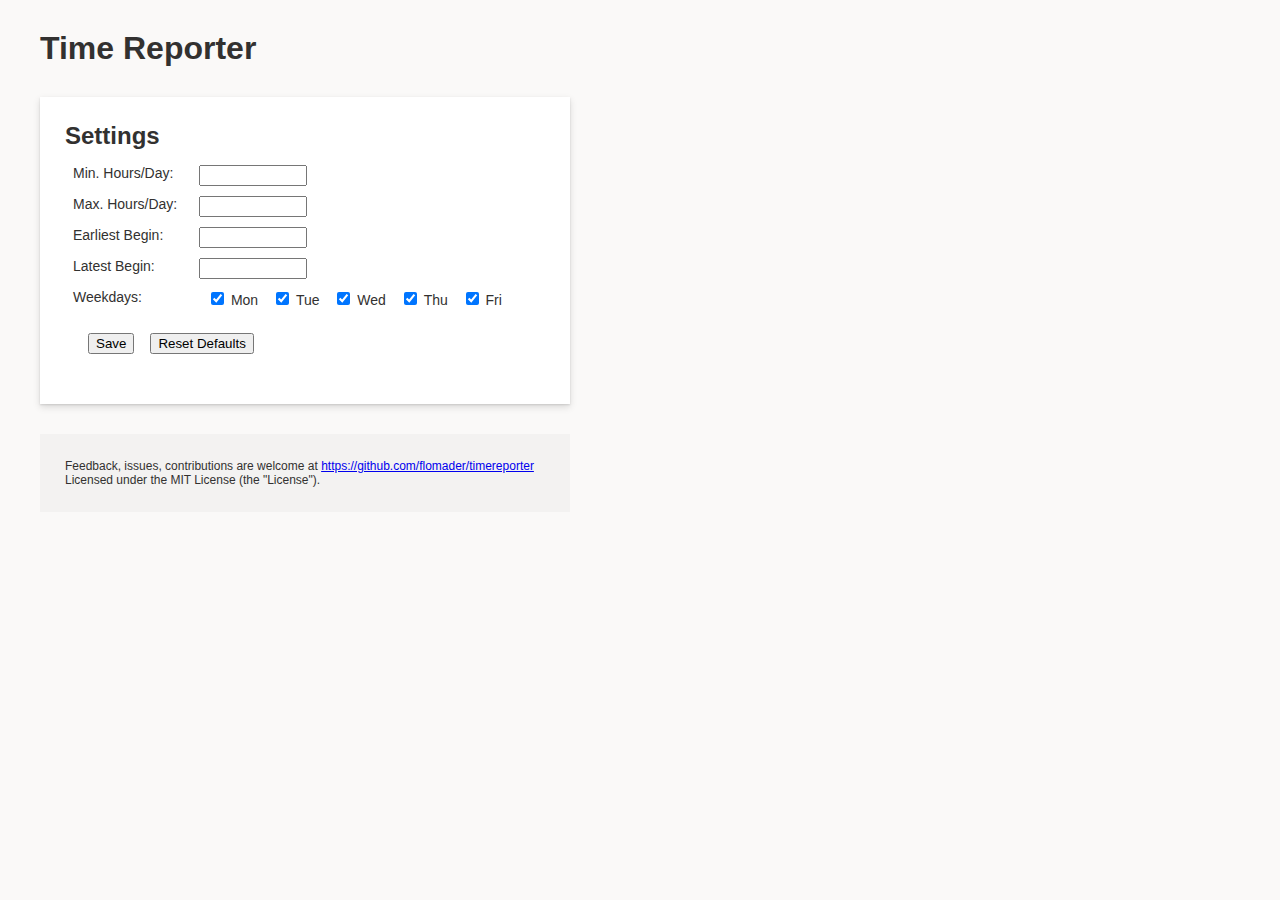
<file: src/options.html>
<!DOCTYPE html>
<html dir='ltr'>
<head>
    <title>Time Reporter Settings</title>
    <meta charset="UTF-8" />
    <meta http-equiv="X-UA-Compatible" content="IE=Edge" />
    <script src="js/jquery.min.js"></script>
    <script src="js/jquery.validate.min.js"></script>
    <script src="js/custom-validation-methods.js"></script>
    <script src="js/constants.js"></script>
    <script src="js/options.js"></script>
    <link rel="stylesheet" href="css/fabric.min.css">
    <link rel="stylesheet" href="css/style.css">
</head>
<body class="ms-Fabric ms-bgColor-neutralLighterAlt">
    <div class="heading1 ms-fontSize-32 ms-fontWeight-semibold">Time Reporter</div>
    <div class="card ms-depth-8 ms-bgColor-white">
        <div class="heading2 ms-fontSize-24 ms-fontWeight-semibold">Settings</div>
        <div id="messagebar" class="messagebar" hidden="true"></div>
        <div class="ms-Grid">
            <form id="settingsForm">
                <div class="ms-Grid-row">
                    <div class="ms-Grid-col">
                        <label class="main">Min. Hours/Day:</label>
                    </div>
                    <div class="ms-Grid-col">
                        <input class="main" type="text" id="minhours" name="minhours"></input>
                    </div>                    
                </div>
                <div class="ms-Grid-row">
                    <div class="ms-Grid-col">
                        <label class="main" for="maxHours">Max. Hours/Day:</label>
                    </div>
                    <div class="ms-Grid-col">
                        <input class="main" type="text" id="maxhours" name="maxhours"></input>
                    </div>
                </div>
                <div class="ms-Grid-row">
                    <div class="ms-Grid-col">
                        <label class="main" for="earliestBegin">Earliest Begin:</label>
                    </div>
                    <div class="ms-Grid-col">
                        <input class="main" type="text" id="earliestbegin" name="earliestbegin"></input>
                    </div>
                </div>
                <div class="ms-Grid-row">
                    <div class="ms-Grid-col">
                        <label class="main">Latest Begin:</label>
                    </div>
                    <div class="ms-Grid-col">
                        <input class="main" type="text" id="latestbegin" name="latestbegin"></input>
                    </div>
                </div>
                <div class="ms-Grid-row">
                    <div class="ms-Grid-col">
                        <label class="main">Weekdays:</label>
                    </div>
                    <div class="ms-Grid-col">
                        <div class="ms-Grid-col">
                            <input type="checkbox" class="require-one" id="monday" name="weekday" value="monday" checked></input>
                            <label for="monday" class="weekday">Mon</label>
                            <input type="checkbox"  class="require-one" id="tuesday" name="weekday" value="tuesday" checked></input>
                            <label for="tuesday" class="weekday">Tue</label>
                            <input type="checkbox"  class="require-one" id="wednesday" name="weekday" value="wednesday" checked></input>
                            <label for="wednesday" class="weekday">Wed</label>
                            <input type="checkbox"  class="require-one" id="thursday" name="weekday" value="thursday" checked></input>
                            <label for="thursday" class="weekday">Thu</label>
                            <input type="checkbox" class="require-one" id="friday" name="weekday" value="friday" checked></input>
                            <label for="friday" class="weekday">Fri</label>
                        </div>
                    </div>  
                </div>
                <div class="ms-Grid-row" id="actions">
                    <div class="ms-Grid-col">
                        <button type="button" id="save">Save</button>
                    </div>              
            </form>
                    <div class="ms-Grid-col">
                        <input type="button" id="reset" value="Reset Defaults">
                    </div>
                </div>
        </div>
    </div>
    <div class="footer">
        <div class="ms-fontSize-12">Feedback, issues, contributions are welcome at <a href="https://github.com/flomader/timereporter" target="_blank">https://github.com/flomader/timereporter</a></div>
        <div class="ms-fontSize-12">Licensed under the MIT License (the "License").<div>
    </div>
</body>
</html>
</file>
<file: src/css/style.css>
body {
    margin-left: 40px;
    margin-top: 30px;
}

.heading1 {
    margin-bottom: 30px;
}

.heading2 {
    margin-bottom: 15px;
}

.card {
    padding: 25px;
    width: 480px;
}

.ms-Grid-row {
    margin-bottom: 10px;
}

#actions {
    padding: 15px;
}

label.main {
    display: block;
    width: 110px;
}

label.weekday {
    display: inline-block;
    margin-right: 10px;
}

input.main {
    width: 100px;
}

.messagebar {
    padding: 8px;
    margin-bottom: 15px;
}

.messagebar[hasErrors="false"] {
    background-color: rgb(223, 246, 221);
}

.messagebar[hasErrors="true"] {
    background-color: rgb(253, 231, 233);
}

.message {
    display: flex;
    margin-top: 5px;
}

div.messagetext {
    margin-left: 10px;
    font-size: 12px; 
}

.successicon {
    color: rgb(16, 124, 16);
}

.erroricon {
    color: rgb(168, 0, 0);
}

.footer {
    margin-top: 30px;
    padding: 25px;
    width: 480px;
    background-color: #f3f2f1;
}
</file>
<file: src/css/fabric.min.css>
/* Copyright (c) Microsoft. All rights reserved. Licensed under the MIT license. See LICENSE in the project root for license information. */
/**
 * Office UI Fabric Core 11.0.0
 * The front-end framework for building experiences for Office 365.
 **/
@charset 'UTF-8';@-webkit-keyframes ms-motion-fadeIn{from{opacity:0}to{opacity:1}}@keyframes ms-motion-fadeIn{from{opacity:0}to{opacity:1}}@-webkit-keyframes ms-motion-fadeOut{from{opacity:1}to{opacity:0}}@keyframes ms-motion-fadeOut{from{opacity:1}to{opacity:0}}@-webkit-keyframes ms-motion-scaleDownIn{from{transform:scale3d(1.15,1.15,1)}to{transform:scale3d(1,1,1)}}@keyframes ms-motion-scaleDownIn{from{transform:scale3d(1.15,1.15,1)}to{transform:scale3d(1,1,1)}}@-webkit-keyframes ms-motion-scaleDownOut{from{transform:scale3d(1,1,1)}to{transform:scale3d(.9,.9,1)}}@keyframes ms-motion-scaleDownOut{from{transform:scale3d(1,1,1)}to{transform:scale3d(.9,.9,1)}}@-webkit-keyframes ms-motion-slideLeftOut{from{transform:translate3d(0,0,0)}to{transform:translate3d(-48px,0,0)}}@keyframes ms-motion-slideLeftOut{from{transform:translate3d(0,0,0)}to{transform:translate3d(-48px,0,0)}}@-webkit-keyframes ms-motion-slideRightOut{from{transform:translate3d(0,0,0)}to{transform:translate3d(48px,0,0)}}@keyframes ms-motion-slideRightOut{from{transform:translate3d(0,0,0)}to{transform:translate3d(48px,0,0)}}@-webkit-keyframes ms-motion-slideLeftIn{from{transform:translate3d(48px,0,0)}to{transform:translate3d(0,0,0)}}@keyframes ms-motion-slideLeftIn{from{transform:translate3d(48px,0,0)}to{transform:translate3d(0,0,0)}}@-webkit-keyframes ms-motion-slideRightIn{from{transform:translate3d(-48px,0,0)}to{transform:translate3d(0,0,0)}}@keyframes ms-motion-slideRightIn{from{transform:translate3d(-48px,0,0)}to{transform:translate3d(0,0,0)}}@-webkit-keyframes ms-motion-slideUpOut{from{transform:translate3d(0,0,0)}to{transform:translate3d(0,-48px,0)}}@keyframes ms-motion-slideUpOut{from{transform:translate3d(0,0,0)}to{transform:translate3d(0,-48px,0)}}@-webkit-keyframes ms-motion-slideDownOut{from{transform:translate3d(0,0,0)}to{transform:translate3d(0,48px,0)}}@keyframes ms-motion-slideDownOut{from{transform:translate3d(0,0,0)}to{transform:translate3d(0,48px,0)}}@-webkit-keyframes ms-motion-slideUpIn{from{transform:translate3d(0,48px,0)}to{transform:translate3d(0,0,0)}}@keyframes ms-motion-slideUpIn{from{transform:translate3d(0,48px,0)}to{transform:translate3d(0,0,0)}}@-webkit-keyframes ms-motion-slideDownIn{from{transform:translate3d(0,-48px,0)}to{transform:translate3d(0,0,0)}}@keyframes ms-motion-slideDownIn{from{transform:translate3d(0,-48px,0)}to{transform:translate3d(0,0,0)}}.ms-motion-fadeIn{-webkit-animation:ms-motion-fadeIn .1s cubic-bezier(0,0,1,1) both;animation:ms-motion-fadeIn .1s cubic-bezier(0,0,1,1) both}.ms-motion-fadeOut{-webkit-animation:ms-motion-fadeOut .1s cubic-bezier(0,0,1,1) both;animation:ms-motion-fadeOut .1s cubic-bezier(0,0,1,1) both}.ms-motion-scaleDownIn{-webkit-animation:ms-motion-scaleDownIn .3s cubic-bezier(.1,.9,.2,1) both,ms-motion-fadeIn .1s cubic-bezier(0,0,1,1) both;animation:ms-motion-scaleDownIn .3s cubic-bezier(.1,.9,.2,1) both,ms-motion-fadeIn .1s cubic-bezier(0,0,1,1) both}.ms-motion-scaleDownOut{-webkit-animation:ms-motion-scaleDownOut .3s cubic-bezier(.1,.9,.2,1) both,ms-motion-fadeOut .1s cubic-bezier(0,0,1,1) both;animation:ms-motion-scaleDownOut .3s cubic-bezier(.1,.9,.2,1) both,ms-motion-fadeOut .1s cubic-bezier(0,0,1,1) both}[dir=ltr] .ms-motion-slideLeftOut{-webkit-animation:ms-motion-slideLeftOut .1s cubic-bezier(.9,.1,1,.2) both,ms-motion-fadeOut .1s cubic-bezier(0,0,1,1) both;animation:ms-motion-slideLeftOut .1s cubic-bezier(.9,.1,1,.2) both,ms-motion-fadeOut .1s cubic-bezier(0,0,1,1) both}[dir=rtl] .ms-motion-slideLeftOut{-webkit-animation:ms-motion-slideRightOut .1s cubic-bezier(.9,.1,1,.2) both,ms-motion-fadeOut .1s cubic-bezier(0,0,1,1) both;animation:ms-motion-slideRightOut .1s cubic-bezier(.9,.1,1,.2) both,ms-motion-fadeOut .1s cubic-bezier(0,0,1,1) both}[dir=ltr] .ms-motion-slideRightOut{-webkit-animation:ms-motion-slideRightOut .1s cubic-bezier(.9,.1,1,.2) both,ms-motion-fadeOut .1s cubic-bezier(0,0,1,1) both;animation:ms-motion-slideRightOut .1s cubic-bezier(.9,.1,1,.2) both,ms-motion-fadeOut .1s cubic-bezier(0,0,1,1) both}[dir=rtl] .ms-motion-slideRightOut{-webkit-animation:ms-motion-slideLeftOut .1s cubic-bezier(.9,.1,1,.2) both,ms-motion-fadeOut .1s cubic-bezier(0,0,1,1) both;animation:ms-motion-slideLeftOut .1s cubic-bezier(.9,.1,1,.2) both,ms-motion-fadeOut .1s cubic-bezier(0,0,1,1) both}[dir=ltr] .ms-motion-slideLeftIn{-webkit-animation:ms-motion-slideLeftIn .1s cubic-bezier(.1,.9,.2,1) both,ms-motion-fadeIn .1s cubic-bezier(0,0,1,1) both;animation:ms-motion-slideLeftIn .1s cubic-bezier(.1,.9,.2,1) both,ms-motion-fadeIn .1s cubic-bezier(0,0,1,1) both}[dir=rtl] .ms-motion-slideLeftIn{-webkit-animation:ms-motion-slideRightIn .1s cubic-bezier(.1,.9,.2,1) both,ms-motion-fadeIn .1s cubic-bezier(0,0,1,1) both;animation:ms-motion-slideRightIn .1s cubic-bezier(.1,.9,.2,1) both,ms-motion-fadeIn .1s cubic-bezier(0,0,1,1) both}[dir=ltr] .ms-motion-slideRightIn{-webkit-animation:ms-motion-slideRightIn .1s cubic-bezier(.1,.9,.2,1) both,ms-motion-fadeIn .1s cubic-bezier(0,0,1,1) both;animation:ms-motion-slideRightIn .1s cubic-bezier(.1,.9,.2,1) both,ms-motion-fadeIn .1s cubic-bezier(0,0,1,1) both}[dir=rtl] .ms-motion-slideRightIn{-webkit-animation:ms-motion-slideLeftIn .1s cubic-bezier(.1,.9,.2,1) both,ms-motion-fadeIn .1s cubic-bezier(0,0,1,1) both;animation:ms-motion-slideLeftIn .1s cubic-bezier(.1,.9,.2,1) both,ms-motion-fadeIn .1s cubic-bezier(0,0,1,1) both}.ms-motion-slideUpOut{-webkit-animation:ms-motion-slideUpOut .1s cubic-bezier(.9,.1,1,.2) both,ms-motion-fadeOut .1s cubic-bezier(0,0,1,1) both;animation:ms-motion-slideUpOut .1s cubic-bezier(.9,.1,1,.2) both,ms-motion-fadeOut .1s cubic-bezier(0,0,1,1) both}.ms-motion-slideDownOut{-webkit-animation:ms-motion-slideDownOut .1s cubic-bezier(.9,.1,1,.2) both,ms-motion-fadeOut .1s cubic-bezier(0,0,1,1) both;animation:ms-motion-slideDownOut .1s cubic-bezier(.9,.1,1,.2) both,ms-motion-fadeOut .1s cubic-bezier(0,0,1,1) both}.ms-motion-slideUpIn{-webkit-animation:ms-motion-slideUpIn .1s cubic-bezier(.1,.9,.2,1) both,ms-motion-fadeIn .1s cubic-bezier(0,0,1,1) both;animation:ms-motion-slideUpIn .1s cubic-bezier(.1,.9,.2,1) both,ms-motion-fadeIn .1s cubic-bezier(0,0,1,1) both}.ms-motion-slideDownIn{-webkit-animation:ms-motion-slideDownIn .1s cubic-bezier(.1,.9,.2,1) both,ms-motion-fadeIn .1s cubic-bezier(0,0,1,1) both;animation:ms-motion-slideDownIn .1s cubic-bezier(.1,.9,.2,1) both,ms-motion-fadeIn .1s cubic-bezier(0,0,1,1) both}@-webkit-keyframes ms-slideRightIn10{from{transform:translate3d(-10px,0,0)}to{transform:translate3d(0,0,0)}}@keyframes ms-slideRightIn10{from{transform:translate3d(-10px,0,0)}to{transform:translate3d(0,0,0)}}@-webkit-keyframes ms-slideRightIn20{from{transform:translate3d(-20px,0,0)}to{transform:translate3d(0,0,0)}}@keyframes ms-slideRightIn20{from{transform:translate3d(-20px,0,0)}to{transform:translate3d(0,0,0)}}@-webkit-keyframes ms-slideRightIn40{from{transform:translate3d(-40px,0,0)}to{transform:translate3d(0,0,0)}}@keyframes ms-slideRightIn40{from{transform:translate3d(-40px,0,0)}to{transform:translate3d(0,0,0)}}@-webkit-keyframes ms-slideRightIn400{from{transform:translate3d(-400px,0,0)}to{transform:translate3d(0,0,0)}}@keyframes ms-slideRightIn400{from{transform:translate3d(-400px,0,0)}to{transform:translate3d(0,0,0)}}@-webkit-keyframes ms-slideRightOut40{from{transform:translate3d(0,0,0)}to{transform:translate3d(40px,0,0)}}@keyframes ms-slideRightOut40{from{transform:translate3d(0,0,0)}to{transform:translate3d(40px,0,0)}}@-webkit-keyframes ms-slideRightOut400{from{transform:translate3d(0,0,0)}to{transform:translate3d(400px,0,0)}}@keyframes ms-slideRightOut400{from{transform:translate3d(0,0,0)}to{transform:translate3d(400px,0,0)}}@-webkit-keyframes ms-slideLeftIn10{from{transform:translate3d(10px,0,0)}to{transform:translate3d(0,0,0)}}@keyframes ms-slideLeftIn10{from{transform:translate3d(10px,0,0)}to{transform:translate3d(0,0,0)}}@-webkit-keyframes ms-slideLeftIn20{from{transform:translate3d(20px,0,0)}to{transform:translate3d(0,0,0)}}@keyframes ms-slideLeftIn20{from{transform:translate3d(20px,0,0)}to{transform:translate3d(0,0,0)}}@-webkit-keyframes ms-slideLeftIn40{from{transform:translate3d(40px,0,0)}to{transform:translate3d(0,0,0)}}@keyframes ms-slideLeftIn40{from{transform:translate3d(40px,0,0)}to{transform:translate3d(0,0,0)}}@-webkit-keyframes ms-slideLeftIn400{from{transform:translate3d(400px,0,0)}to{transform:translate3d(0,0,0)}}@keyframes ms-slideLeftIn400{from{transform:translate3d(400px,0,0)}to{transform:translate3d(0,0,0)}}@-webkit-keyframes ms-slideLeftOut40{from{transform:translate3d(0,0,0)}to{transform:translate3d(-40px,0,0)}}@keyframes ms-slideLeftOut40{from{transform:translate3d(0,0,0)}to{transform:translate3d(-40px,0,0)}}@-webkit-keyframes ms-slideLeftOut400{from{transform:translate3d(0,0,0)}to{transform:translate3d(-400px,0,0)}}@keyframes ms-slideLeftOut400{from{transform:translate3d(0,0,0)}to{transform:translate3d(-400px,0,0)}}@-webkit-keyframes ms-slideUpIn10{from{transform:translate3d(0,10px,0)}to{transform:translate3d(0,0,0)}}@keyframes ms-slideUpIn10{from{transform:translate3d(0,10px,0)}to{transform:translate3d(0,0,0)}}@-webkit-keyframes ms-slideUpIn20{from{transform:translate3d(0,20px,0)}to{transform:translate3d(0,0,0)}}@keyframes ms-slideUpIn20{from{transform:translate3d(0,20px,0)}to{transform:translate3d(0,0,0)}}@-webkit-keyframes ms-slideDownIn10{from{transform:translate3d(0,-10px,0)}to{transform:translate3d(0,0,0)}}@keyframes ms-slideDownIn10{from{transform:translate3d(0,-10px,0)}to{transform:translate3d(0,0,0)}}@-webkit-keyframes ms-slideDownIn20{from{transform:translate3d(0,-20px,0)}to{transform:translate3d(0,0,0)}}@keyframes ms-slideDownIn20{from{transform:translate3d(0,-20px,0)}to{transform:translate3d(0,0,0)}}@-webkit-keyframes ms-slideUpOut10{from{transform:translate3d(0,0,0)}to{transform:translate3d(0,-10px,0)}}@keyframes ms-slideUpOut10{from{transform:translate3d(0,0,0)}to{transform:translate3d(0,-10px,0)}}@-webkit-keyframes ms-slideUpOut20{from{transform:translate3d(0,0,0)}to{transform:translate3d(0,-20px,0)}}@keyframes ms-slideUpOut20{from{transform:translate3d(0,0,0)}to{transform:translate3d(0,-20px,0)}}@-webkit-keyframes ms-slideDownOut10{from{transform:translate3d(0,0,0)}to{transform:translate3d(0,10px,0)}}@keyframes ms-slideDownOut10{from{transform:translate3d(0,0,0)}to{transform:translate3d(0,10px,0)}}@-webkit-keyframes ms-slideDownOut20{from{transform:translate3d(0,0,0)}to{transform:translate3d(0,20px,0)}}@keyframes ms-slideDownOut20{from{transform:translate3d(0,0,0)}to{transform:translate3d(0,20px,0)}}@-webkit-keyframes ms-scaleUp100{from{transform:scale3d(.98,.98,1)}to{transform:scale3d(1,1,1)}}@keyframes ms-scaleUp100{from{transform:scale3d(.98,.98,1)}to{transform:scale3d(1,1,1)}}@-webkit-keyframes ms-scaleUp103{from{transform:scale3d(1,1,1)}to{transform:scale3d(1.03,1.03,1)}}@keyframes ms-scaleUp103{from{transform:scale3d(1,1,1)}to{transform:scale3d(1.03,1.03,1)}}@-webkit-keyframes ms-scaleDown98{from{transform:scale3d(1,1,1)}to{transform:scale3d(.98,.98,1)}}@keyframes ms-scaleDown98{from{transform:scale3d(1,1,1)}to{transform:scale3d(.98,.98,1)}}@-webkit-keyframes ms-scaleDown100{from{transform:scale3d(1.03,1.03,1)}to{transform:scale3d(1,1,1)}}@keyframes ms-scaleDown100{from{transform:scale3d(1.03,1.03,1)}to{transform:scale3d(1,1,1)}}@-webkit-keyframes ms-fadeIn{from{opacity:0;-webkit-animation-timing-function:cubic-bezier(.1,.25,.75,.9);animation-timing-function:cubic-bezier(.1,.25,.75,.9)}to{opacity:1}}@keyframes ms-fadeIn{from{opacity:0;-webkit-animation-timing-function:cubic-bezier(.1,.25,.75,.9);animation-timing-function:cubic-bezier(.1,.25,.75,.9)}to{opacity:1}}@-webkit-keyframes ms-fadeOut{from{opacity:1;-webkit-animation-timing-function:cubic-bezier(.1,.25,.75,.9);animation-timing-function:cubic-bezier(.1,.25,.75,.9)}to{opacity:0}}@keyframes ms-fadeOut{from{opacity:1;-webkit-animation-timing-function:cubic-bezier(.1,.25,.75,.9);animation-timing-function:cubic-bezier(.1,.25,.75,.9)}to{opacity:0}}@-webkit-keyframes ms-rotate90{from{transform:rotateZ(0)}to{transform:rotateZ(90deg)}}@keyframes ms-rotate90{from{transform:rotateZ(0)}to{transform:rotateZ(90deg)}}@-webkit-keyframes ms-rotateN90{from{transform:rotateZ(90deg)}to{transform:rotateZ(0)}}@keyframes ms-rotateN90{from{transform:rotateZ(90deg)}to{transform:rotateZ(0)}}[dir=ltr] .ms-slideRightIn10{-webkit-animation-name:ms-fadeIn,ms-slideRightIn10;animation-name:ms-fadeIn,ms-slideRightIn10;-webkit-animation-duration:367ms;animation-duration:367ms;-webkit-animation-timing-function:cubic-bezier(.1,.9,.2,1);animation-timing-function:cubic-bezier(.1,.9,.2,1);-webkit-animation-fill-mode:both;animation-fill-mode:both}@media (prefers-reduced-motion:reduce){[dir=ltr] .ms-slideRightIn10{-webkit-animation:none;animation:none}}[dir=rtl] .ms-slideRightIn10{-webkit-animation-name:ms-fadeIn,ms-slideLeftIn10;animation-name:ms-fadeIn,ms-slideLeftIn10;-webkit-animation-duration:367ms;animation-duration:367ms;-webkit-animation-timing-function:cubic-bezier(.1,.9,.2,1);animation-timing-function:cubic-bezier(.1,.9,.2,1);-webkit-animation-fill-mode:both;animation-fill-mode:both}@media (prefers-reduced-motion:reduce){[dir=rtl] .ms-slideRightIn10{-webkit-animation:none;animation:none}}[dir=ltr] .ms-slideRightIn20{-webkit-animation-name:ms-fadeIn,ms-slideRightIn20;animation-name:ms-fadeIn,ms-slideRightIn20;-webkit-animation-duration:367ms;animation-duration:367ms;-webkit-animation-timing-function:cubic-bezier(.1,.9,.2,1);animation-timing-function:cubic-bezier(.1,.9,.2,1);-webkit-animation-fill-mode:both;animation-fill-mode:both}@media (prefers-reduced-motion:reduce){[dir=ltr] .ms-slideRightIn20{-webkit-animation:none;animation:none}}[dir=rtl] .ms-slideRightIn20{-webkit-animation-name:ms-fadeIn,ms-slideLeftIn20;animation-name:ms-fadeIn,ms-slideLeftIn20;-webkit-animation-duration:367ms;animation-duration:367ms;-webkit-animation-timing-function:cubic-bezier(.1,.9,.2,1);animation-timing-function:cubic-bezier(.1,.9,.2,1);-webkit-animation-fill-mode:both;animation-fill-mode:both}@media (prefers-reduced-motion:reduce){[dir=rtl] .ms-slideRightIn20{-webkit-animation:none;animation:none}}[dir=ltr] .ms-slideRightIn40{-webkit-animation-name:ms-fadeIn,ms-slideRightIn40;animation-name:ms-fadeIn,ms-slideRightIn40;-webkit-animation-duration:367ms;animation-duration:367ms;-webkit-animation-timing-function:cubic-bezier(.1,.9,.2,1);animation-timing-function:cubic-bezier(.1,.9,.2,1);-webkit-animation-fill-mode:both;animation-fill-mode:both}@media (prefers-reduced-motion:reduce){[dir=ltr] .ms-slideRightIn40{-webkit-animation:none;animation:none}}[dir=rtl] .ms-slideRightIn40{-webkit-animation-name:ms-fadeIn,ms-slideLeftIn40;animation-name:ms-fadeIn,ms-slideLeftIn40;-webkit-animation-duration:367ms;animation-duration:367ms;-webkit-animation-timing-function:cubic-bezier(.1,.9,.2,1);animation-timing-function:cubic-bezier(.1,.9,.2,1);-webkit-animation-fill-mode:both;animation-fill-mode:both}@media (prefers-reduced-motion:reduce){[dir=rtl] .ms-slideRightIn40{-webkit-animation:none;animation:none}}[dir=ltr] .ms-slideRightIn400{-webkit-animation-name:ms-fadeIn,ms-slideRightIn400;animation-name:ms-fadeIn,ms-slideRightIn400;-webkit-animation-duration:367ms;animation-duration:367ms;-webkit-animation-timing-function:cubic-bezier(.1,.9,.2,1);animation-timing-function:cubic-bezier(.1,.9,.2,1);-webkit-animation-fill-mode:both;animation-fill-mode:both}@media (prefers-reduced-motion:reduce){[dir=ltr] .ms-slideRightIn400{-webkit-animation:none;animation:none}}[dir=rtl] .ms-slideRightIn400{-webkit-animation-name:ms-fadeIn,ms-slideLeftIn400;animation-name:ms-fadeIn,ms-slideLeftIn400;-webkit-animation-duration:367ms;animation-duration:367ms;-webkit-animation-timing-function:cubic-bezier(.1,.9,.2,1);animation-timing-function:cubic-bezier(.1,.9,.2,1);-webkit-animation-fill-mode:both;animation-fill-mode:both}@media (prefers-reduced-motion:reduce){[dir=rtl] .ms-slideRightIn400{-webkit-animation:none;animation:none}}[dir=ltr] .ms-slideRightOut40{-webkit-animation-name:ms-fadeOut,ms-slideRightOut40;animation-name:ms-fadeOut,ms-slideRightOut40;-webkit-animation-duration:167ms;animation-duration:167ms;-webkit-animation-timing-function:cubic-bezier(.1,.25,.75,.9);animation-timing-function:cubic-bezier(.1,.25,.75,.9);-webkit-animation-fill-mode:both;animation-fill-mode:both}@media (prefers-reduced-motion:reduce){[dir=ltr] .ms-slideRightOut40{-webkit-animation:none;animation:none}}[dir=rtl] .ms-slideRightOut40{-webkit-animation-name:ms-fadeOut,ms-slideLeftOut40;animation-name:ms-fadeOut,ms-slideLeftOut40;-webkit-animation-duration:167ms;animation-duration:167ms;-webkit-animation-timing-function:cubic-bezier(.1,.25,.75,.9);animation-timing-function:cubic-bezier(.1,.25,.75,.9);-webkit-animation-fill-mode:both;animation-fill-mode:both}@media (prefers-reduced-motion:reduce){[dir=rtl] .ms-slideRightOut40{-webkit-animation:none;animation:none}}[dir=ltr] .ms-slideRightOut400{-webkit-animation-name:ms-fadeOut,ms-slideRightOut400;animation-name:ms-fadeOut,ms-slideRightOut400;-webkit-animation-duration:167ms;animation-duration:167ms;-webkit-animation-timing-function:cubic-bezier(.1,.25,.75,.9);animation-timing-function:cubic-bezier(.1,.25,.75,.9);-webkit-animation-fill-mode:both;animation-fill-mode:both}@media (prefers-reduced-motion:reduce){[dir=ltr] .ms-slideRightOut400{-webkit-animation:none;animation:none}}[dir=rtl] .ms-slideRightOut400{-webkit-animation-name:ms-fadeOut,ms-slideLeftOut400;animation-name:ms-fadeOut,ms-slideLeftOut400;-webkit-animation-duration:167ms;animation-duration:167ms;-webkit-animation-timing-function:cubic-bezier(.1,.25,.75,.9);animation-timing-function:cubic-bezier(.1,.25,.75,.9);-webkit-animation-fill-mode:both;animation-fill-mode:both}@media (prefers-reduced-motion:reduce){[dir=rtl] .ms-slideRightOut400{-webkit-animation:none;animation:none}}[dir=ltr] .ms-slideLeftIn10{-webkit-animation-name:ms-fadeIn,ms-slideLeftIn10;animation-name:ms-fadeIn,ms-slideLeftIn10;-webkit-animation-duration:367ms;animation-duration:367ms;-webkit-animation-timing-function:cubic-bezier(.1,.9,.2,1);animation-timing-function:cubic-bezier(.1,.9,.2,1);-webkit-animation-fill-mode:both;animation-fill-mode:both}@media (prefers-reduced-motion:reduce){[dir=ltr] .ms-slideLeftIn10{-webkit-animation:none;animation:none}}[dir=rtl] .ms-slideLeftIn10{-webkit-animation-name:ms-fadeIn,ms-slideRightIn10;animation-name:ms-fadeIn,ms-slideRightIn10;-webkit-animation-duration:367ms;animation-duration:367ms;-webkit-animation-timing-function:cubic-bezier(.1,.9,.2,1);animation-timing-function:cubic-bezier(.1,.9,.2,1);-webkit-animation-fill-mode:both;animation-fill-mode:both}@media (prefers-reduced-motion:reduce){[dir=rtl] .ms-slideLeftIn10{-webkit-animation:none;animation:none}}[dir=ltr] .ms-slideLeftIn20{-webkit-animation-name:ms-fadeIn,ms-slideLeftIn20;animation-name:ms-fadeIn,ms-slideLeftIn20;-webkit-animation-duration:367ms;animation-duration:367ms;-webkit-animation-timing-function:cubic-bezier(.1,.9,.2,1);animation-timing-function:cubic-bezier(.1,.9,.2,1);-webkit-animation-fill-mode:both;animation-fill-mode:both}@media (prefers-reduced-motion:reduce){[dir=ltr] .ms-slideLeftIn20{-webkit-animation:none;animation:none}}[dir=rtl] .ms-slideLeftIn20{-webkit-animation-name:ms-fadeIn,ms-slideRightIn20;animation-name:ms-fadeIn,ms-slideRightIn20;-webkit-animation-duration:367ms;animation-duration:367ms;-webkit-animation-timing-function:cubic-bezier(.1,.9,.2,1);animation-timing-function:cubic-bezier(.1,.9,.2,1);-webkit-animation-fill-mode:both;animation-fill-mode:both}@media (prefers-reduced-motion:reduce){[dir=rtl] .ms-slideLeftIn20{-webkit-animation:none;animation:none}}[dir=ltr] .ms-slideLeftIn40{-webkit-animation-name:ms-fadeIn,ms-slideLeftIn40;animation-name:ms-fadeIn,ms-slideLeftIn40;-webkit-animation-duration:367ms;animation-duration:367ms;-webkit-animation-timing-function:cubic-bezier(.1,.9,.2,1);animation-timing-function:cubic-bezier(.1,.9,.2,1);-webkit-animation-fill-mode:both;animation-fill-mode:both}@media (prefers-reduced-motion:reduce){[dir=ltr] .ms-slideLeftIn40{-webkit-animation:none;animation:none}}[dir=rtl] .ms-slideLeftIn40{-webkit-animation-name:ms-fadeIn,ms-slideRightIn40;animation-name:ms-fadeIn,ms-slideRightIn40;-webkit-animation-duration:367ms;animation-duration:367ms;-webkit-animation-timing-function:cubic-bezier(.1,.9,.2,1);animation-timing-function:cubic-bezier(.1,.9,.2,1);-webkit-animation-fill-mode:both;animation-fill-mode:both}@media (prefers-reduced-motion:reduce){[dir=rtl] .ms-slideLeftIn40{-webkit-animation:none;animation:none}}[dir=ltr] .ms-slideLeftIn400{-webkit-animation-name:ms-fadeIn,ms-slideLeftIn400;animation-name:ms-fadeIn,ms-slideLeftIn400;-webkit-animation-duration:367ms;animation-duration:367ms;-webkit-animation-timing-function:cubic-bezier(.1,.9,.2,1);animation-timing-function:cubic-bezier(.1,.9,.2,1);-webkit-animation-fill-mode:both;animation-fill-mode:both}@media (prefers-reduced-motion:reduce){[dir=ltr] .ms-slideLeftIn400{-webkit-animation:none;animation:none}}[dir=rtl] .ms-slideLeftIn400{-webkit-animation-name:ms-fadeIn,ms-slideRightIn400;animation-name:ms-fadeIn,ms-slideRightIn400;-webkit-animation-duration:367ms;animation-duration:367ms;-webkit-animation-timing-function:cubic-bezier(.1,.9,.2,1);animation-timing-function:cubic-bezier(.1,.9,.2,1);-webkit-animation-fill-mode:both;animation-fill-mode:both}@media (prefers-reduced-motion:reduce){[dir=rtl] .ms-slideLeftIn400{-webkit-animation:none;animation:none}}[dir=ltr] .ms-slideLeftOut40{-webkit-animation-name:ms-fadeOut,ms-slideLeftOut40;animation-name:ms-fadeOut,ms-slideLeftOut40;-webkit-animation-duration:167ms;animation-duration:167ms;-webkit-animation-timing-function:cubic-bezier(.1,.25,.75,.9);animation-timing-function:cubic-bezier(.1,.25,.75,.9);-webkit-animation-fill-mode:both;animation-fill-mode:both}@media (prefers-reduced-motion:reduce){[dir=ltr] .ms-slideLeftOut40{-webkit-animation:none;animation:none}}[dir=rtl] .ms-slideLeftOut40{-webkit-animation-name:ms-fadeOut,ms-slideRightOut40;animation-name:ms-fadeOut,ms-slideRightOut40;-webkit-animation-duration:167ms;animation-duration:167ms;-webkit-animation-timing-function:cubic-bezier(.1,.25,.75,.9);animation-timing-function:cubic-bezier(.1,.25,.75,.9);-webkit-animation-fill-mode:both;animation-fill-mode:both}@media (prefers-reduced-motion:reduce){[dir=rtl] .ms-slideLeftOut40{-webkit-animation:none;animation:none}}[dir=ltr] .ms-slideLeftOut400{-webkit-animation-name:ms-fadeOut,ms-slideLeftOut400;animation-name:ms-fadeOut,ms-slideLeftOut400;-webkit-animation-duration:167ms;animation-duration:167ms;-webkit-animation-timing-function:cubic-bezier(.1,.25,.75,.9);animation-timing-function:cubic-bezier(.1,.25,.75,.9);-webkit-animation-fill-mode:both;animation-fill-mode:both}@media (prefers-reduced-motion:reduce){[dir=ltr] .ms-slideLeftOut400{-webkit-animation:none;animation:none}}[dir=rtl] .ms-slideLeftOut400{-webkit-animation-name:ms-fadeOut,ms-slideRightOut400;animation-name:ms-fadeOut,ms-slideRightOut400;-webkit-animation-duration:167ms;animation-duration:167ms;-webkit-animation-timing-function:cubic-bezier(.1,.25,.75,.9);animation-timing-function:cubic-bezier(.1,.25,.75,.9);-webkit-animation-fill-mode:both;animation-fill-mode:both}@media (prefers-reduced-motion:reduce){[dir=rtl] .ms-slideLeftOut400{-webkit-animation:none;animation:none}}.ms-slideUpIn10{-webkit-animation-name:ms-fadeIn,ms-slideUpIn10;animation-name:ms-fadeIn,ms-slideUpIn10;-webkit-animation-duration:167ms;animation-duration:167ms;-webkit-animation-timing-function:cubic-bezier(.1,.25,.75,.9);animation-timing-function:cubic-bezier(.1,.25,.75,.9);-webkit-animation-fill-mode:both;animation-fill-mode:both}@media (prefers-reduced-motion:reduce){.ms-slideUpIn10{-webkit-animation:none;animation:none}}.ms-slideUpIn20{-webkit-animation-name:ms-fadeIn,ms-slideUpIn20;animation-name:ms-fadeIn,ms-slideUpIn20;-webkit-animation-duration:367ms;animation-duration:367ms;-webkit-animation-timing-function:cubic-bezier(.1,.9,.2,1);animation-timing-function:cubic-bezier(.1,.9,.2,1);-webkit-animation-fill-mode:both;animation-fill-mode:both}@media (prefers-reduced-motion:reduce){.ms-slideUpIn20{-webkit-animation:none;animation:none}}.ms-slideDownIn10{-webkit-animation-name:ms-fadeIn,ms-slideDownIn10;animation-name:ms-fadeIn,ms-slideDownIn10;-webkit-animation-duration:167ms;animation-duration:167ms;-webkit-animation-timing-function:cubic-bezier(.1,.25,.75,.9);animation-timing-function:cubic-bezier(.1,.25,.75,.9);-webkit-animation-fill-mode:both;animation-fill-mode:both}@media (prefers-reduced-motion:reduce){.ms-slideDownIn10{-webkit-animation:none;animation:none}}.ms-slideDownIn20{-webkit-animation-name:ms-fadeIn,ms-slideDownIn20;animation-name:ms-fadeIn,ms-slideDownIn20;-webkit-animation-duration:367ms;animation-duration:367ms;-webkit-animation-timing-function:cubic-bezier(.1,.9,.2,1);animation-timing-function:cubic-bezier(.1,.9,.2,1);-webkit-animation-fill-mode:both;animation-fill-mode:both}@media (prefers-reduced-motion:reduce){.ms-slideDownIn20{-webkit-animation:none;animation:none}}.ms-slideUpOut10{-webkit-animation-name:ms-fadeOut,ms-slideUpOut10;animation-name:ms-fadeOut,ms-slideUpOut10;-webkit-animation-duration:167ms;animation-duration:167ms;-webkit-animation-timing-function:cubic-bezier(.1,.25,.75,.9);animation-timing-function:cubic-bezier(.1,.25,.75,.9);-webkit-animation-fill-mode:both;animation-fill-mode:both}@media (prefers-reduced-motion:reduce){.ms-slideUpOut10{-webkit-animation:none;animation:none}}.ms-slideUpOut20{-webkit-animation-name:ms-fadeOut,ms-slideUpOut20;animation-name:ms-fadeOut,ms-slideUpOut20;-webkit-animation-duration:167ms;animation-duration:167ms;-webkit-animation-timing-function:cubic-bezier(.1,.25,.75,.9);animation-timing-function:cubic-bezier(.1,.25,.75,.9);-webkit-animation-fill-mode:both;animation-fill-mode:both}@media (prefers-reduced-motion:reduce){.ms-slideUpOut20{-webkit-animation:none;animation:none}}.ms-slideDownOut10{-webkit-animation-name:ms-fadeOut,ms-slideDownOut10;animation-name:ms-fadeOut,ms-slideDownOut10;-webkit-animation-duration:167ms;animation-duration:167ms;-webkit-animation-timing-function:cubic-bezier(.1,.25,.75,.9);animation-timing-function:cubic-bezier(.1,.25,.75,.9);-webkit-animation-fill-mode:both;animation-fill-mode:both}@media (prefers-reduced-motion:reduce){.ms-slideDownOut10{-webkit-animation:none;animation:none}}.ms-slideDownOut20{-webkit-animation-name:ms-fadeOut,ms-slideDownOut20;animation-name:ms-fadeOut,ms-slideDownOut20;-webkit-animation-duration:167ms;animation-duration:167ms;-webkit-animation-timing-function:cubic-bezier(.1,.25,.75,.9);animation-timing-function:cubic-bezier(.1,.25,.75,.9);-webkit-animation-fill-mode:both;animation-fill-mode:both}@media (prefers-reduced-motion:reduce){.ms-slideDownOut20{-webkit-animation:none;animation:none}}.ms-scaleUpIn100{-webkit-animation-name:ms-fadeIn,ms-scaleUp100;animation-name:ms-fadeIn,ms-scaleUp100;-webkit-animation-duration:367ms;animation-duration:367ms;-webkit-animation-timing-function:cubic-bezier(.1,.9,.2,1);animation-timing-function:cubic-bezier(.1,.9,.2,1);-webkit-animation-fill-mode:both;animation-fill-mode:both}@media (prefers-reduced-motion:reduce){.ms-scaleUpIn100{-webkit-animation:none;animation:none}}.ms-scaleUpOut103{-webkit-animation-name:ms-fadeOut,ms-scaleUp103;animation-name:ms-fadeOut,ms-scaleUp103;-webkit-animation-duration:167ms;animation-duration:167ms;-webkit-animation-timing-function:cubic-bezier(.1,.25,.75,.9);animation-timing-function:cubic-bezier(.1,.25,.75,.9);-webkit-animation-fill-mode:both;animation-fill-mode:both}@media (prefers-reduced-motion:reduce){.ms-scaleUpOut103{-webkit-animation:none;animation:none}}.ms-scaleDownOut98{-webkit-animation-name:ms-fadeOut,ms-scaleDown98;animation-name:ms-fadeOut,ms-scaleDown98;-webkit-animation-duration:167ms;animation-duration:167ms;-webkit-animation-timing-function:cubic-bezier(.1,.25,.75,.9);animation-timing-function:cubic-bezier(.1,.25,.75,.9);-webkit-animation-fill-mode:both;animation-fill-mode:both}@media (prefers-reduced-motion:reduce){.ms-scaleDownOut98{-webkit-animation:none;animation:none}}.ms-scaleDownIn100{-webkit-animation-name:ms-fadeIn,ms-scaleDown100;animation-name:ms-fadeIn,ms-scaleDown100;-webkit-animation-duration:367ms;animation-duration:367ms;-webkit-animation-timing-function:cubic-bezier(.1,.9,.2,1);animation-timing-function:cubic-bezier(.1,.9,.2,1);-webkit-animation-fill-mode:both;animation-fill-mode:both}@media (prefers-reduced-motion:reduce){.ms-scaleDownIn100{-webkit-animation:none;animation:none}}.ms-fadeIn100{-webkit-animation-name:ms-fadeIn;animation-name:ms-fadeIn;-webkit-animation-duration:167ms;animation-duration:167ms;-webkit-animation-timing-function:cubic-bezier(.1,.9,.2,1);animation-timing-function:cubic-bezier(.1,.9,.2,1);-webkit-animation-fill-mode:both;animation-fill-mode:both}@media (prefers-reduced-motion:reduce){.ms-fadeIn100{-webkit-animation:none;animation:none}}.ms-fadeIn200{-webkit-animation-name:ms-fadeIn;animation-name:ms-fadeIn;-webkit-animation-duration:267ms;animation-duration:267ms;-webkit-animation-timing-function:cubic-bezier(.1,.9,.2,1);animation-timing-function:cubic-bezier(.1,.9,.2,1);-webkit-animation-fill-mode:both;animation-fill-mode:both}@media (prefers-reduced-motion:reduce){.ms-fadeIn200{-webkit-animation:none;animation:none}}.ms-fadeIn400{-webkit-animation-name:ms-fadeIn;animation-name:ms-fadeIn;-webkit-animation-duration:367ms;animation-duration:367ms;-webkit-animation-timing-function:cubic-bezier(.1,.9,.2,1);animation-timing-function:cubic-bezier(.1,.9,.2,1);-webkit-animation-fill-mode:both;animation-fill-mode:both}@media (prefers-reduced-motion:reduce){.ms-fadeIn400{-webkit-animation:none;animation:none}}.ms-fadeIn500{-webkit-animation-name:ms-fadeIn;animation-name:ms-fadeIn;-webkit-animation-duration:467ms;animation-duration:467ms;-webkit-animation-timing-function:cubic-bezier(.1,.9,.2,1);animation-timing-function:cubic-bezier(.1,.9,.2,1);-webkit-animation-fill-mode:both;animation-fill-mode:both}@media (prefers-reduced-motion:reduce){.ms-fadeIn500{-webkit-animation:none;animation:none}}.ms-fadeOut100{-webkit-animation-name:ms-fadeOut;animation-name:ms-fadeOut;-webkit-animation-duration:.1s;animation-duration:.1s;-webkit-animation-timing-function:cubic-bezier(.1,.9,.2,1);animation-timing-function:cubic-bezier(.1,.9,.2,1);-webkit-animation-fill-mode:both;animation-fill-mode:both}@media (prefers-reduced-motion:reduce){.ms-fadeOut100{-webkit-animation:none;animation:none}}.ms-fadeOut200{-webkit-animation-name:ms-fadeOut;animation-name:ms-fadeOut;-webkit-animation-duration:167ms;animation-duration:167ms;-webkit-animation-timing-function:cubic-bezier(.1,.9,.2,1);animation-timing-function:cubic-bezier(.1,.9,.2,1);-webkit-animation-fill-mode:both;animation-fill-mode:both}@media (prefers-reduced-motion:reduce){.ms-fadeOut200{-webkit-animation:none;animation:none}}.ms-fadeOut400{-webkit-animation-name:ms-fadeOut;animation-name:ms-fadeOut;-webkit-animation-duration:367ms;animation-duration:367ms;-webkit-animation-timing-function:cubic-bezier(.1,.9,.2,1);animation-timing-function:cubic-bezier(.1,.9,.2,1);-webkit-animation-fill-mode:both;animation-fill-mode:both}@media (prefers-reduced-motion:reduce){.ms-fadeOut400{-webkit-animation:none;animation:none}}.ms-fadeOut500{-webkit-animation-name:ms-fadeOut;animation-name:ms-fadeOut;-webkit-animation-duration:467ms;animation-duration:467ms;-webkit-animation-timing-function:cubic-bezier(.1,.9,.2,1);animation-timing-function:cubic-bezier(.1,.9,.2,1);-webkit-animation-fill-mode:both;animation-fill-mode:both}@media (prefers-reduced-motion:reduce){.ms-fadeOut500{-webkit-animation:none;animation:none}}.ms-expandCollapse100{transition:height .1s cubic-bezier(.1,.25,.75,.9)}@media (prefers-reduced-motion:reduce){.ms-expandCollapse100{transition:none}}.ms-expandCollapse200{transition:height 167ms cubic-bezier(.1,.25,.75,.9)}@media (prefers-reduced-motion:reduce){.ms-expandCollapse200{transition:none}}.ms-expandCollapse400{transition:height 367ms cubic-bezier(.1,.25,.75,.9)}@media (prefers-reduced-motion:reduce){.ms-expandCollapse400{transition:none}}.ms-delay100{-webkit-animation-delay:167ms;animation-delay:167ms}.ms-delay200{-webkit-animation-delay:267ms;animation-delay:267ms}[dir=ltr] .ms-rotate90deg{-webkit-animation-name:ms-rotate90;animation-name:ms-rotate90;-webkit-animation-duration:.1s;animation-duration:.1s;-webkit-animation-timing-function:cubic-bezier(.1,.25,.75,.9);animation-timing-function:cubic-bezier(.1,.25,.75,.9);-webkit-animation-fill-mode:both;animation-fill-mode:both}@media (prefers-reduced-motion:reduce){[dir=ltr] .ms-rotate90deg{-webkit-animation:none;animation:none}}[dir=rtl] .ms-rotate90deg{-webkit-animation-name:ms-rotateN90;animation-name:ms-rotateN90;-webkit-animation-duration:.1s;animation-duration:.1s;-webkit-animation-timing-function:cubic-bezier(.1,.25,.75,.9);animation-timing-function:cubic-bezier(.1,.25,.75,.9);-webkit-animation-fill-mode:both;animation-fill-mode:both}@media (prefers-reduced-motion:reduce){[dir=rtl] .ms-rotate90deg{-webkit-animation:none;animation:none}}[dir=ltr] .ms-rotateN90deg{-webkit-animation-name:ms-rotateN90;animation-name:ms-rotateN90;-webkit-animation-duration:.1s;animation-duration:.1s;-webkit-animation-timing-function:cubic-bezier(.1,.25,.75,.9);animation-timing-function:cubic-bezier(.1,.25,.75,.9);-webkit-animation-fill-mode:both;animation-fill-mode:both}@media (prefers-reduced-motion:reduce){[dir=ltr] .ms-rotateN90deg{-webkit-animation:none;animation:none}}[dir=rtl] .ms-rotateN90deg{-webkit-animation-name:ms-rotate90;animation-name:ms-rotate90;-webkit-animation-duration:.1s;animation-duration:.1s;-webkit-animation-timing-function:cubic-bezier(.1,.25,.75,.9);animation-timing-function:cubic-bezier(.1,.25,.75,.9);-webkit-animation-fill-mode:both;animation-fill-mode:both}@media (prefers-reduced-motion:reduce){[dir=rtl] .ms-rotateN90deg{-webkit-animation:none;animation:none}}.ms-BrandIcon--access.ms-BrandIcon--icon16{background-image:url(https://static2.sharepointonline.com/files/fabric/assets/brand-icons/product-fluent/png/access_16x1.png)}.ms-BrandIcon--access.ms-BrandIcon--icon48{background-image:url(https://static2.sharepointonline.com/files/fabric/assets/brand-icons/product-fluent/png/access_48x1.png)}.ms-BrandIcon--access.ms-BrandIcon--icon96{background-image:url(https://static2.sharepointonline.com/files/fabric/assets/brand-icons/product-fluent/png/access_96x1.png)}.ms-BrandIcon--excel.ms-BrandIcon--icon16{background-image:url(https://static2.sharepointonline.com/files/fabric/assets/brand-icons/product-fluent/png/excel_16x1.png)}.ms-BrandIcon--excel.ms-BrandIcon--icon48{background-image:url(https://static2.sharepointonline.com/files/fabric/assets/brand-icons/product-fluent/png/excel_48x1.png)}.ms-BrandIcon--excel.ms-BrandIcon--icon96{background-image:url(https://static2.sharepointonline.com/files/fabric/assets/brand-icons/product-fluent/png/excel_96x1.png)}.ms-BrandIcon--infopath.ms-BrandIcon--icon16{background-image:url(https://static2.sharepointonline.com/files/fabric/assets/brand-icons/product-fluent/png/infopath_16x1.png)}.ms-BrandIcon--infopath.ms-BrandIcon--icon48{background-image:url(https://static2.sharepointonline.com/files/fabric/assets/brand-icons/product-fluent/png/infopath_48x1.png)}.ms-BrandIcon--infopath.ms-BrandIcon--icon96{background-image:url(https://static2.sharepointonline.com/files/fabric/assets/brand-icons/product-fluent/png/infopath_96x1.png)}.ms-BrandIcon--office.ms-BrandIcon--icon16{background-image:url(https://static2.sharepointonline.com/files/fabric/assets/brand-icons/product-fluent/png/office_16x1.png)}.ms-BrandIcon--office.ms-BrandIcon--icon48{background-image:url(https://static2.sharepointonline.com/files/fabric/assets/brand-icons/product-fluent/png/office_48x1.png)}.ms-BrandIcon--office.ms-BrandIcon--icon96{background-image:url(https://static2.sharepointonline.com/files/fabric/assets/brand-icons/product-fluent/png/office_96x1.png)}.ms-BrandIcon--onedrive.ms-BrandIcon--icon16{background-image:url(https://static2.sharepointonline.com/files/fabric/assets/brand-icons/product-fluent/png/onedrive_16x1.png)}.ms-BrandIcon--onedrive.ms-BrandIcon--icon48{background-image:url(https://static2.sharepointonline.com/files/fabric/assets/brand-icons/product-fluent/png/onedrive_48x1.png)}.ms-BrandIcon--onedrive.ms-BrandIcon--icon96{background-image:url(https://static2.sharepointonline.com/files/fabric/assets/brand-icons/product-fluent/png/onedrive_96x1.png)}.ms-BrandIcon--onenote.ms-BrandIcon--icon16{background-image:url(https://static2.sharepointonline.com/files/fabric/assets/brand-icons/product-fluent/png/onenote_16x1.png)}.ms-BrandIcon--onenote.ms-BrandIcon--icon48{background-image:url(https://static2.sharepointonline.com/files/fabric/assets/brand-icons/product-fluent/png/onenote_48x1.png)}.ms-BrandIcon--onenote.ms-BrandIcon--icon96{background-image:url(https://static2.sharepointonline.com/files/fabric/assets/brand-icons/product-fluent/png/onenote_96x1.png)}.ms-BrandIcon--outlook.ms-BrandIcon--icon16{background-image:url(https://static2.sharepointonline.com/files/fabric/assets/brand-icons/product-fluent/png/outlook_16x1.png)}.ms-BrandIcon--outlook.ms-BrandIcon--icon48{background-image:url(https://static2.sharepointonline.com/files/fabric/assets/brand-icons/product-fluent/png/outlook_48x1.png)}.ms-BrandIcon--outlook.ms-BrandIcon--icon96{background-image:url(https://static2.sharepointonline.com/files/fabric/assets/brand-icons/product-fluent/png/outlook_96x1.png)}.ms-BrandIcon--powerpoint.ms-BrandIcon--icon16{background-image:url(https://static2.sharepointonline.com/files/fabric/assets/brand-icons/product-fluent/png/powerpoint_16x1.png)}.ms-BrandIcon--powerpoint.ms-BrandIcon--icon48{background-image:url(https://static2.sharepointonline.com/files/fabric/assets/brand-icons/product-fluent/png/powerpoint_48x1.png)}.ms-BrandIcon--powerpoint.ms-BrandIcon--icon96{background-image:url(https://static2.sharepointonline.com/files/fabric/assets/brand-icons/product-fluent/png/powerpoint_96x1.png)}.ms-BrandIcon--project.ms-BrandIcon--icon16{background-image:url(https://static2.sharepointonline.com/files/fabric/assets/brand-icons/product-fluent/png/project_16x1.png)}.ms-BrandIcon--project.ms-BrandIcon--icon48{background-image:url(https://static2.sharepointonline.com/files/fabric/assets/brand-icons/product-fluent/png/project_48x1.png)}.ms-BrandIcon--project.ms-BrandIcon--icon96{background-image:url(https://static2.sharepointonline.com/files/fabric/assets/brand-icons/product-fluent/png/project_96x1.png)}.ms-BrandIcon--sharepoint.ms-BrandIcon--icon16{background-image:url(https://static2.sharepointonline.com/files/fabric/assets/brand-icons/product-fluent/png/sharepoint_16x1.png)}.ms-BrandIcon--sharepoint.ms-BrandIcon--icon48{background-image:url(https://static2.sharepointonline.com/files/fabric/assets/brand-icons/product-fluent/png/sharepoint_48x1.png)}.ms-BrandIcon--sharepoint.ms-BrandIcon--icon96{background-image:url(https://static2.sharepointonline.com/files/fabric/assets/brand-icons/product-fluent/png/sharepoint_96x1.png)}.ms-BrandIcon--teams.ms-BrandIcon--icon16{background-image:url(https://static2.sharepointonline.com/files/fabric/assets/brand-icons/product-fluent/png/teams_16x1.png)}.ms-BrandIcon--teams.ms-BrandIcon--icon48{background-image:url(https://static2.sharepointonline.com/files/fabric/assets/brand-icons/product-fluent/png/teams_48x1.png)}.ms-BrandIcon--teams.ms-BrandIcon--icon96{background-image:url(https://static2.sharepointonline.com/files/fabric/assets/brand-icons/product-fluent/png/teams_96x1.png)}.ms-BrandIcon--visio.ms-BrandIcon--icon16{background-image:url(https://static2.sharepointonline.com/files/fabric/assets/brand-icons/product-fluent/png/visio_16x1.png)}.ms-BrandIcon--visio.ms-BrandIcon--icon48{background-image:url(https://static2.sharepointonline.com/files/fabric/assets/brand-icons/product-fluent/png/visio_48x1.png)}.ms-BrandIcon--visio.ms-BrandIcon--icon96{background-image:url(https://static2.sharepointonline.com/files/fabric/assets/brand-icons/product-fluent/png/visio_96x1.png)}.ms-BrandIcon--word.ms-BrandIcon--icon16{background-image:url(https://static2.sharepointonline.com/files/fabric/assets/brand-icons/product-fluent/png/word_16x1.png)}.ms-BrandIcon--word.ms-BrandIcon--icon48{background-image:url(https://static2.sharepointonline.com/files/fabric/assets/brand-icons/product-fluent/png/word_48x1.png)}.ms-BrandIcon--word.ms-BrandIcon--icon96{background-image:url(https://static2.sharepointonline.com/files/fabric/assets/brand-icons/product-fluent/png/word_96x1.png)}.ms-BrandIcon--accdb.ms-BrandIcon--icon16{background-image:url(https://spoprod-a.akamaihd.net/files/fabric/assets/item-types-fluent/16/accdb.png)}.ms-BrandIcon--accdb.ms-BrandIcon--icon48{background-image:url(https://spoprod-a.akamaihd.net/files/fabric/assets/item-types-fluent/48/accdb.png)}.ms-BrandIcon--accdb.ms-BrandIcon--icon96{background-image:url(https://spoprod-a.akamaihd.net/files/fabric/assets/item-types-fluent/96/accdb.png)}.ms-BrandIcon--archive.ms-BrandIcon--icon16{background-image:url(https://spoprod-a.akamaihd.net/files/fabric/assets/item-types-fluent/16/archive.png)}.ms-BrandIcon--archive.ms-BrandIcon--icon48{background-image:url(https://spoprod-a.akamaihd.net/files/fabric/assets/item-types-fluent/48/archive.png)}.ms-BrandIcon--archive.ms-BrandIcon--icon96{background-image:url(https://spoprod-a.akamaihd.net/files/fabric/assets/item-types-fluent/96/archive.png)}.ms-BrandIcon--audio.ms-BrandIcon--icon16{background-image:url(https://spoprod-a.akamaihd.net/files/fabric/assets/item-types-fluent/16/audio.png)}.ms-BrandIcon--audio.ms-BrandIcon--icon48{background-image:url(https://spoprod-a.akamaihd.net/files/fabric/assets/item-types-fluent/48/audio.png)}.ms-BrandIcon--audio.ms-BrandIcon--icon96{background-image:url(https://spoprod-a.akamaihd.net/files/fabric/assets/item-types-fluent/96/audio.png)}.ms-BrandIcon--code.ms-BrandIcon--icon16{background-image:url(https://spoprod-a.akamaihd.net/files/fabric/assets/item-types-fluent/16/code.png)}.ms-BrandIcon--code.ms-BrandIcon--icon48{background-image:url(https://spoprod-a.akamaihd.net/files/fabric/assets/item-types-fluent/48/code.png)}.ms-BrandIcon--code.ms-BrandIcon--icon96{background-image:url(https://spoprod-a.akamaihd.net/files/fabric/assets/item-types-fluent/96/code.png)}.ms-BrandIcon--csv.ms-BrandIcon--icon16{background-image:url(https://spoprod-a.akamaihd.net/files/fabric/assets/item-types-fluent/16/csv.png)}.ms-BrandIcon--csv.ms-BrandIcon--icon48{background-image:url(https://spoprod-a.akamaihd.net/files/fabric/assets/item-types-fluent/48/csv.png)}.ms-BrandIcon--csv.ms-BrandIcon--icon96{background-image:url(https://spoprod-a.akamaihd.net/files/fabric/assets/item-types-fluent/96/csv.png)}.ms-BrandIcon--docset.ms-BrandIcon--icon16{background-image:url(https://spoprod-a.akamaihd.net/files/fabric/assets/item-types-fluent/16/docset.png)}.ms-BrandIcon--docset.ms-BrandIcon--icon48{background-image:url(https://spoprod-a.akamaihd.net/files/fabric/assets/item-types-fluent/48/docset.png)}.ms-BrandIcon--docset.ms-BrandIcon--icon96{background-image:url(https://spoprod-a.akamaihd.net/files/fabric/assets/item-types-fluent/96/docset.png)}.ms-BrandIcon--docx.ms-BrandIcon--icon16{background-image:url(https://spoprod-a.akamaihd.net/files/fabric/assets/item-types-fluent/16/docx.png)}.ms-BrandIcon--docx.ms-BrandIcon--icon48{background-image:url(https://spoprod-a.akamaihd.net/files/fabric/assets/item-types-fluent/48/docx.png)}.ms-BrandIcon--docx.ms-BrandIcon--icon96{background-image:url(https://spoprod-a.akamaihd.net/files/fabric/assets/item-types-fluent/96/docx.png)}.ms-BrandIcon--dotx.ms-BrandIcon--icon16{background-image:url(https://spoprod-a.akamaihd.net/files/fabric/assets/item-types-fluent/16/dotx.png)}.ms-BrandIcon--dotx.ms-BrandIcon--icon48{background-image:url(https://spoprod-a.akamaihd.net/files/fabric/assets/item-types-fluent/48/dotx.png)}.ms-BrandIcon--dotx.ms-BrandIcon--icon96{background-image:url(https://spoprod-a.akamaihd.net/files/fabric/assets/item-types-fluent/96/dotx.png)}.ms-BrandIcon--email.ms-BrandIcon--icon16{background-image:url(https://spoprod-a.akamaihd.net/files/fabric/assets/item-types-fluent/16/email.png)}.ms-BrandIcon--email.ms-BrandIcon--icon48{background-image:url(https://spoprod-a.akamaihd.net/files/fabric/assets/item-types-fluent/48/email.png)}.ms-BrandIcon--email.ms-BrandIcon--icon96{background-image:url(https://spoprod-a.akamaihd.net/files/fabric/assets/item-types-fluent/96/email.png)}.ms-BrandIcon--exe.ms-BrandIcon--icon16{background-image:url(https://spoprod-a.akamaihd.net/files/fabric/assets/item-types-fluent/16/exe.png)}.ms-BrandIcon--exe.ms-BrandIcon--icon48{background-image:url(https://spoprod-a.akamaihd.net/files/fabric/assets/item-types-fluent/48/exe.png)}.ms-BrandIcon--exe.ms-BrandIcon--icon96{background-image:url(https://spoprod-a.akamaihd.net/files/fabric/assets/item-types-fluent/96/exe.png)}.ms-BrandIcon--folder.ms-BrandIcon--icon16{background-image:url(https://spoprod-a.akamaihd.net/files/fabric/assets/item-types-fluent/16/folder.png)}.ms-BrandIcon--folder.ms-BrandIcon--icon48{background-image:url(https://spoprod-a.akamaihd.net/files/fabric/assets/item-types-fluent/48/folder.png)}.ms-BrandIcon--folder.ms-BrandIcon--icon96{background-image:url(https://spoprod-a.akamaihd.net/files/fabric/assets/item-types-fluent/96/folder.png)}.ms-BrandIcon--font.ms-BrandIcon--icon16{background-image:url(https://spoprod-a.akamaihd.net/files/fabric/assets/item-types-fluent/16/font.png)}.ms-BrandIcon--font.ms-BrandIcon--icon48{background-image:url(https://spoprod-a.akamaihd.net/files/fabric/assets/item-types-fluent/48/font.png)}.ms-BrandIcon--font.ms-BrandIcon--icon96{background-image:url(https://spoprod-a.akamaihd.net/files/fabric/assets/item-types-fluent/96/font.png)}.ms-BrandIcon--genericfile.ms-BrandIcon--icon16{background-image:url(https://spoprod-a.akamaihd.net/files/fabric/assets/item-types-fluent/16/genericfile.png)}.ms-BrandIcon--genericfile.ms-BrandIcon--icon48{background-image:url(https://spoprod-a.akamaihd.net/files/fabric/assets/item-types-fluent/48/genericfile.png)}.ms-BrandIcon--genericfile.ms-BrandIcon--icon96{background-image:url(https://spoprod-a.akamaihd.net/files/fabric/assets/item-types-fluent/96/genericfile.png)}.ms-BrandIcon--html.ms-BrandIcon--icon16{background-image:url(https://spoprod-a.akamaihd.net/files/fabric/assets/item-types-fluent/16/html.png)}.ms-BrandIcon--html.ms-BrandIcon--icon48{background-image:url(https://spoprod-a.akamaihd.net/files/fabric/assets/item-types-fluent/48/html.png)}.ms-BrandIcon--html.ms-BrandIcon--icon96{background-image:url(https://spoprod-a.akamaihd.net/files/fabric/assets/item-types-fluent/96/html.png)}.ms-BrandIcon--link.ms-BrandIcon--icon16{background-image:url(https://spoprod-a.akamaihd.net/files/fabric/assets/item-types-fluent/16/link.png)}.ms-BrandIcon--link.ms-BrandIcon--icon48{background-image:url(https://spoprod-a.akamaihd.net/files/fabric/assets/item-types-fluent/48/link.png)}.ms-BrandIcon--link.ms-BrandIcon--icon96{background-image:url(https://spoprod-a.akamaihd.net/files/fabric/assets/item-types-fluent/96/link.png)}.ms-BrandIcon--listitem.ms-BrandIcon--icon16{background-image:url(https://spoprod-a.akamaihd.net/files/fabric/assets/item-types-fluent/16/listitem.png)}.ms-BrandIcon--listitem.ms-BrandIcon--icon48{background-image:url(https://spoprod-a.akamaihd.net/files/fabric/assets/item-types-fluent/48/listitem.png)}.ms-BrandIcon--listitem.ms-BrandIcon--icon96{background-image:url(https://spoprod-a.akamaihd.net/files/fabric/assets/item-types-fluent/96/listitem.png)}.ms-BrandIcon--model.ms-BrandIcon--icon16{background-image:url(https://spoprod-a.akamaihd.net/files/fabric/assets/item-types-fluent/16/model.png)}.ms-BrandIcon--model.ms-BrandIcon--icon48{background-image:url(https://spoprod-a.akamaihd.net/files/fabric/assets/item-types-fluent/48/model.png)}.ms-BrandIcon--model.ms-BrandIcon--icon96{background-image:url(https://spoprod-a.akamaihd.net/files/fabric/assets/item-types-fluent/96/model.png)}.ms-BrandIcon--mpp.ms-BrandIcon--icon16{background-image:url(https://spoprod-a.akamaihd.net/files/fabric/assets/item-types-fluent/16/mpp.png)}.ms-BrandIcon--mpp.ms-BrandIcon--icon48{background-image:url(https://spoprod-a.akamaihd.net/files/fabric/assets/item-types-fluent/48/mpp.png)}.ms-BrandIcon--mpp.ms-BrandIcon--icon96{background-image:url(https://spoprod-a.akamaihd.net/files/fabric/assets/item-types-fluent/96/mpp.png)}.ms-BrandIcon--mpt.ms-BrandIcon--icon16{background-image:url(https://spoprod-a.akamaihd.net/files/fabric/assets/item-types-fluent/16/mpt.png)}.ms-BrandIcon--mpt.ms-BrandIcon--icon48{background-image:url(https://spoprod-a.akamaihd.net/files/fabric/assets/item-types-fluent/48/mpt.png)}.ms-BrandIcon--mpt.ms-BrandIcon--icon96{background-image:url(https://spoprod-a.akamaihd.net/files/fabric/assets/item-types-fluent/96/mpt.png)}.ms-BrandIcon--odp.ms-BrandIcon--icon16{background-image:url(https://spoprod-a.akamaihd.net/files/fabric/assets/item-types-fluent/16/odp.png)}.ms-BrandIcon--odp.ms-BrandIcon--icon48{background-image:url(https://spoprod-a.akamaihd.net/files/fabric/assets/item-types-fluent/48/odp.png)}.ms-BrandIcon--odp.ms-BrandIcon--icon96{background-image:url(https://spoprod-a.akamaihd.net/files/fabric/assets/item-types-fluent/96/odp.png)}.ms-BrandIcon--ods.ms-BrandIcon--icon16{background-image:url(https://spoprod-a.akamaihd.net/files/fabric/assets/item-types-fluent/16/ods.png)}.ms-BrandIcon--ods.ms-BrandIcon--icon48{background-image:url(https://spoprod-a.akamaihd.net/files/fabric/assets/item-types-fluent/48/ods.png)}.ms-BrandIcon--ods.ms-BrandIcon--icon96{background-image:url(https://spoprod-a.akamaihd.net/files/fabric/assets/item-types-fluent/96/ods.png)}.ms-BrandIcon--odt.ms-BrandIcon--icon16{background-image:url(https://spoprod-a.akamaihd.net/files/fabric/assets/item-types-fluent/16/odt.png)}.ms-BrandIcon--odt.ms-BrandIcon--icon48{background-image:url(https://spoprod-a.akamaihd.net/files/fabric/assets/item-types-fluent/48/odt.png)}.ms-BrandIcon--odt.ms-BrandIcon--icon96{background-image:url(https://spoprod-a.akamaihd.net/files/fabric/assets/item-types-fluent/96/odt.png)}.ms-BrandIcon--one.ms-BrandIcon--icon16{background-image:url(https://spoprod-a.akamaihd.net/files/fabric/assets/item-types-fluent/16/one.png)}.ms-BrandIcon--one.ms-BrandIcon--icon48{background-image:url(https://spoprod-a.akamaihd.net/files/fabric/assets/item-types-fluent/48/one.png)}.ms-BrandIcon--one.ms-BrandIcon--icon96{background-image:url(https://spoprod-a.akamaihd.net/files/fabric/assets/item-types-fluent/96/one.png)}.ms-BrandIcon--onetoc.ms-BrandIcon--icon16{background-image:url(https://spoprod-a.akamaihd.net/files/fabric/assets/item-types-fluent/16/onetoc.png)}.ms-BrandIcon--onetoc.ms-BrandIcon--icon48{background-image:url(https://spoprod-a.akamaihd.net/files/fabric/assets/item-types-fluent/48/onetoc.png)}.ms-BrandIcon--onetoc.ms-BrandIcon--icon96{background-image:url(https://spoprod-a.akamaihd.net/files/fabric/assets/item-types-fluent/96/onetoc.png)}.ms-BrandIcon--pdf.ms-BrandIcon--icon16{background-image:url(https://spoprod-a.akamaihd.net/files/fabric/assets/item-types-fluent/16/pdf.png)}.ms-BrandIcon--pdf.ms-BrandIcon--icon48{background-image:url(https://spoprod-a.akamaihd.net/files/fabric/assets/item-types-fluent/48/pdf.png)}.ms-BrandIcon--pdf.ms-BrandIcon--icon96{background-image:url(https://spoprod-a.akamaihd.net/files/fabric/assets/item-types-fluent/96/pdf.png)}.ms-BrandIcon--photo.ms-BrandIcon--icon16{background-image:url(https://spoprod-a.akamaihd.net/files/fabric/assets/item-types-fluent/16/photo.png)}.ms-BrandIcon--photo.ms-BrandIcon--icon48{background-image:url(https://spoprod-a.akamaihd.net/files/fabric/assets/item-types-fluent/48/photo.png)}.ms-BrandIcon--photo.ms-BrandIcon--icon96{background-image:url(https://spoprod-a.akamaihd.net/files/fabric/assets/item-types-fluent/96/photo.png)}.ms-BrandIcon--potx.ms-BrandIcon--icon16{background-image:url(https://spoprod-a.akamaihd.net/files/fabric/assets/item-types-fluent/16/potx.png)}.ms-BrandIcon--potx.ms-BrandIcon--icon48{background-image:url(https://spoprod-a.akamaihd.net/files/fabric/assets/item-types-fluent/48/potx.png)}.ms-BrandIcon--potx.ms-BrandIcon--icon96{background-image:url(https://spoprod-a.akamaihd.net/files/fabric/assets/item-types-fluent/96/potx.png)}.ms-BrandIcon--ppsx.ms-BrandIcon--icon16{background-image:url(https://spoprod-a.akamaihd.net/files/fabric/assets/item-types-fluent/16/ppsx.png)}.ms-BrandIcon--ppsx.ms-BrandIcon--icon48{background-image:url(https://spoprod-a.akamaihd.net/files/fabric/assets/item-types-fluent/48/ppsx.png)}.ms-BrandIcon--ppsx.ms-BrandIcon--icon96{background-image:url(https://spoprod-a.akamaihd.net/files/fabric/assets/item-types-fluent/96/ppsx.png)}.ms-BrandIcon--pptx.ms-BrandIcon--icon16{background-image:url(https://spoprod-a.akamaihd.net/files/fabric/assets/item-types-fluent/16/pptx.png)}.ms-BrandIcon--pptx.ms-BrandIcon--icon48{background-image:url(https://spoprod-a.akamaihd.net/files/fabric/assets/item-types-fluent/48/pptx.png)}.ms-BrandIcon--pptx.ms-BrandIcon--icon96{background-image:url(https://spoprod-a.akamaihd.net/files/fabric/assets/item-types-fluent/96/pptx.png)}.ms-BrandIcon--pub.ms-BrandIcon--icon16{background-image:url(https://spoprod-a.akamaihd.net/files/fabric/assets/item-types-fluent/16/pub.png)}.ms-BrandIcon--pub.ms-BrandIcon--icon48{background-image:url(https://spoprod-a.akamaihd.net/files/fabric/assets/item-types-fluent/48/pub.png)}.ms-BrandIcon--pub.ms-BrandIcon--icon96{background-image:url(https://spoprod-a.akamaihd.net/files/fabric/assets/item-types-fluent/96/pub.png)}.ms-BrandIcon--rtf.ms-BrandIcon--icon16{background-image:url(https://spoprod-a.akamaihd.net/files/fabric/assets/item-types-fluent/16/rtf.png)}.ms-BrandIcon--rtf.ms-BrandIcon--icon48{background-image:url(https://spoprod-a.akamaihd.net/files/fabric/assets/item-types-fluent/48/rtf.png)}.ms-BrandIcon--rtf.ms-BrandIcon--icon96{background-image:url(https://spoprod-a.akamaihd.net/files/fabric/assets/item-types-fluent/96/rtf.png)}.ms-BrandIcon--sharedfolder.ms-BrandIcon--icon16{background-image:url(https://spoprod-a.akamaihd.net/files/fabric/assets/item-types-fluent/16/sharedfolder.png)}.ms-BrandIcon--sharedfolder.ms-BrandIcon--icon48{background-image:url(https://spoprod-a.akamaihd.net/files/fabric/assets/item-types-fluent/48/sharedfolder.png)}.ms-BrandIcon--sharedfolder.ms-BrandIcon--icon96{background-image:url(https://spoprod-a.akamaihd.net/files/fabric/assets/item-types-fluent/96/sharedfolder.png)}.ms-BrandIcon--spo.ms-BrandIcon--icon16{background-image:url(https://spoprod-a.akamaihd.net/files/fabric/assets/item-types-fluent/16/spo.png)}.ms-BrandIcon--spo.ms-BrandIcon--icon48{background-image:url(https://spoprod-a.akamaihd.net/files/fabric/assets/item-types-fluent/48/spo.png)}.ms-BrandIcon--spo.ms-BrandIcon--icon96{background-image:url(https://spoprod-a.akamaihd.net/files/fabric/assets/item-types-fluent/96/spo.png)}.ms-BrandIcon--sysfile.ms-BrandIcon--icon16{background-image:url(https://spoprod-a.akamaihd.net/files/fabric/assets/item-types-fluent/16/sysfile.png)}.ms-BrandIcon--sysfile.ms-BrandIcon--icon48{background-image:url(https://spoprod-a.akamaihd.net/files/fabric/assets/item-types-fluent/48/sysfile.png)}.ms-BrandIcon--sysfile.ms-BrandIcon--icon96{background-image:url(https://spoprod-a.akamaihd.net/files/fabric/assets/item-types-fluent/96/sysfile.png)}.ms-BrandIcon--txt.ms-BrandIcon--icon16{background-image:url(https://spoprod-a.akamaihd.net/files/fabric/assets/item-types-fluent/16/txt.png)}.ms-BrandIcon--txt.ms-BrandIcon--icon48{background-image:url(https://spoprod-a.akamaihd.net/files/fabric/assets/item-types-fluent/48/txt.png)}.ms-BrandIcon--txt.ms-BrandIcon--icon96{background-image:url(https://spoprod-a.akamaihd.net/files/fabric/assets/item-types-fluent/96/txt.png)}.ms-BrandIcon--vector.ms-BrandIcon--icon16{background-image:url(https://spoprod-a.akamaihd.net/files/fabric/assets/item-types-fluent/16/vector.png)}.ms-BrandIcon--vector.ms-BrandIcon--icon48{background-image:url(https://spoprod-a.akamaihd.net/files/fabric/assets/item-types-fluent/48/vector.png)}.ms-BrandIcon--vector.ms-BrandIcon--icon96{background-image:url(https://spoprod-a.akamaihd.net/files/fabric/assets/item-types-fluent/96/vector.png)}.ms-BrandIcon--video.ms-BrandIcon--icon16{background-image:url(https://spoprod-a.akamaihd.net/files/fabric/assets/item-types-fluent/16/video.png)}.ms-BrandIcon--video.ms-BrandIcon--icon48{background-image:url(https://spoprod-a.akamaihd.net/files/fabric/assets/item-types-fluent/48/video.png)}.ms-BrandIcon--video.ms-BrandIcon--icon96{background-image:url(https://spoprod-a.akamaihd.net/files/fabric/assets/item-types-fluent/96/video.png)}.ms-BrandIcon--vsdx.ms-BrandIcon--icon16{background-image:url(https://spoprod-a.akamaihd.net/files/fabric/assets/item-types-fluent/16/vsdx.png)}.ms-BrandIcon--vsdx.ms-BrandIcon--icon48{background-image:url(https://spoprod-a.akamaihd.net/files/fabric/assets/item-types-fluent/48/vsdx.png)}.ms-BrandIcon--vsdx.ms-BrandIcon--icon96{background-image:url(https://spoprod-a.akamaihd.net/files/fabric/assets/item-types-fluent/96/vsdx.png)}.ms-BrandIcon--vssx.ms-BrandIcon--icon16{background-image:url(https://spoprod-a.akamaihd.net/files/fabric/assets/item-types-fluent/16/vssx.png)}.ms-BrandIcon--vssx.ms-BrandIcon--icon48{background-image:url(https://spoprod-a.akamaihd.net/files/fabric/assets/item-types-fluent/48/vssx.png)}.ms-BrandIcon--vssx.ms-BrandIcon--icon96{background-image:url(https://spoprod-a.akamaihd.net/files/fabric/assets/item-types-fluent/96/vssx.png)}.ms-BrandIcon--vstx.ms-BrandIcon--icon16{background-image:url(https://spoprod-a.akamaihd.net/files/fabric/assets/item-types-fluent/16/vstx.png)}.ms-BrandIcon--vstx.ms-BrandIcon--icon48{background-image:url(https://spoprod-a.akamaihd.net/files/fabric/assets/item-types-fluent/48/vstx.png)}.ms-BrandIcon--vstx.ms-BrandIcon--icon96{background-image:url(https://spoprod-a.akamaihd.net/files/fabric/assets/item-types-fluent/96/vstx.png)}.ms-BrandIcon--xlsx.ms-BrandIcon--icon16{background-image:url(https://spoprod-a.akamaihd.net/files/fabric/assets/item-types-fluent/16/xlsx.png)}.ms-BrandIcon--xlsx.ms-BrandIcon--icon48{background-image:url(https://spoprod-a.akamaihd.net/files/fabric/assets/item-types-fluent/48/xlsx.png)}.ms-BrandIcon--xlsx.ms-BrandIcon--icon96{background-image:url(https://spoprod-a.akamaihd.net/files/fabric/assets/item-types-fluent/96/xlsx.png)}.ms-BrandIcon--xltx.ms-BrandIcon--icon16{background-image:url(https://spoprod-a.akamaihd.net/files/fabric/assets/item-types-fluent/16/xltx.png)}.ms-BrandIcon--xltx.ms-BrandIcon--icon48{background-image:url(https://spoprod-a.akamaihd.net/files/fabric/assets/item-types-fluent/48/xltx.png)}.ms-BrandIcon--xltx.ms-BrandIcon--icon96{background-image:url(https://spoprod-a.akamaihd.net/files/fabric/assets/item-types-fluent/96/xltx.png)}.ms-BrandIcon--xml.ms-BrandIcon--icon16{background-image:url(https://spoprod-a.akamaihd.net/files/fabric/assets/item-types-fluent/16/xml.png)}.ms-BrandIcon--xml.ms-BrandIcon--icon48{background-image:url(https://spoprod-a.akamaihd.net/files/fabric/assets/item-types-fluent/48/xml.png)}.ms-BrandIcon--xml.ms-BrandIcon--icon96{background-image:url(https://spoprod-a.akamaihd.net/files/fabric/assets/item-types-fluent/96/xml.png)}.ms-BrandIcon--xsn.ms-BrandIcon--icon16{background-image:url(https://spoprod-a.akamaihd.net/files/fabric/assets/item-types-fluent/16/xsn.png)}.ms-BrandIcon--xsn.ms-BrandIcon--icon48{background-image:url(https://spoprod-a.akamaihd.net/files/fabric/assets/item-types-fluent/48/xsn.png)}.ms-BrandIcon--xsn.ms-BrandIcon--icon96{background-image:url(https://spoprod-a.akamaihd.net/files/fabric/assets/item-types-fluent/96/xsn.png)}.ms-BrandIcon--zip.ms-BrandIcon--icon16{background-image:url(https://spoprod-a.akamaihd.net/files/fabric/assets/item-types-fluent/16/zip.png)}.ms-BrandIcon--zip.ms-BrandIcon--icon48{background-image:url(https://spoprod-a.akamaihd.net/files/fabric/assets/item-types-fluent/48/zip.png)}.ms-BrandIcon--zip.ms-BrandIcon--icon96{background-image:url(https://spoprod-a.akamaihd.net/files/fabric/assets/item-types-fluent/96/zip.png)}.ms-BrandIcon--icon16{background-size:100% 100%;width:16px;height:16px}.ms-BrandIcon--icon48{background-size:100% 100%;width:48px;height:48px}.ms-BrandIcon--icon96{background-size:100% 100%;width:96px;height:96px}@media only screen and (-webkit-min-device-pixel-ratio:1.5),only screen and (min-resolution:144dpi){.ms-BrandIcon--access.ms-BrandIcon--icon16{background-image:url(https://static2.sharepointonline.com/files/fabric/assets/brand-icons/product-fluent/png/access_16x1_5.png)}.ms-BrandIcon--access.ms-BrandIcon--icon48{background-image:url(https://static2.sharepointonline.com/files/fabric/assets/brand-icons/product-fluent/png/access_48x1_5.png)}.ms-BrandIcon--access.ms-BrandIcon--icon96{background-image:url(https://static2.sharepointonline.com/files/fabric/assets/brand-icons/product-fluent/png/access_96x1_5.png)}.ms-BrandIcon--excel.ms-BrandIcon--icon16{background-image:url(https://static2.sharepointonline.com/files/fabric/assets/brand-icons/product-fluent/png/excel_16x1_5.png)}.ms-BrandIcon--excel.ms-BrandIcon--icon48{background-image:url(https://static2.sharepointonline.com/files/fabric/assets/brand-icons/product-fluent/png/excel_48x1_5.png)}.ms-BrandIcon--excel.ms-BrandIcon--icon96{background-image:url(https://static2.sharepointonline.com/files/fabric/assets/brand-icons/product-fluent/png/excel_96x1_5.png)}.ms-BrandIcon--infopath.ms-BrandIcon--icon16{background-image:url(https://static2.sharepointonline.com/files/fabric/assets/brand-icons/product-fluent/png/infopath_16x1_5.png)}.ms-BrandIcon--infopath.ms-BrandIcon--icon48{background-image:url(https://static2.sharepointonline.com/files/fabric/assets/brand-icons/product-fluent/png/infopath_48x1_5.png)}.ms-BrandIcon--infopath.ms-BrandIcon--icon96{background-image:url(https://static2.sharepointonline.com/files/fabric/assets/brand-icons/product-fluent/png/infopath_96x1_5.png)}.ms-BrandIcon--office.ms-BrandIcon--icon16{background-image:url(https://static2.sharepointonline.com/files/fabric/assets/brand-icons/product-fluent/png/office_16x1_5.png)}.ms-BrandIcon--office.ms-BrandIcon--icon48{background-image:url(https://static2.sharepointonline.com/files/fabric/assets/brand-icons/product-fluent/png/office_48x1_5.png)}.ms-BrandIcon--office.ms-BrandIcon--icon96{background-image:url(https://static2.sharepointonline.com/files/fabric/assets/brand-icons/product-fluent/png/office_96x1_5.png)}.ms-BrandIcon--onedrive.ms-BrandIcon--icon16{background-image:url(https://static2.sharepointonline.com/files/fabric/assets/brand-icons/product-fluent/png/onedrive_16x1_5.png)}.ms-BrandIcon--onedrive.ms-BrandIcon--icon48{background-image:url(https://static2.sharepointonline.com/files/fabric/assets/brand-icons/product-fluent/png/onedrive_48x1_5.png)}.ms-BrandIcon--onedrive.ms-BrandIcon--icon96{background-image:url(https://static2.sharepointonline.com/files/fabric/assets/brand-icons/product-fluent/png/onedrive_96x1_5.png)}.ms-BrandIcon--onenote.ms-BrandIcon--icon16{background-image:url(https://static2.sharepointonline.com/files/fabric/assets/brand-icons/product-fluent/png/onenote_16x1_5.png)}.ms-BrandIcon--onenote.ms-BrandIcon--icon48{background-image:url(https://static2.sharepointonline.com/files/fabric/assets/brand-icons/product-fluent/png/onenote_48x1_5.png)}.ms-BrandIcon--onenote.ms-BrandIcon--icon96{background-image:url(https://static2.sharepointonline.com/files/fabric/assets/brand-icons/product-fluent/png/onenote_96x1_5.png)}.ms-BrandIcon--outlook.ms-BrandIcon--icon16{background-image:url(https://static2.sharepointonline.com/files/fabric/assets/brand-icons/product-fluent/png/outlook_16x1_5.png)}.ms-BrandIcon--outlook.ms-BrandIcon--icon48{background-image:url(https://static2.sharepointonline.com/files/fabric/assets/brand-icons/product-fluent/png/outlook_48x1_5.png)}.ms-BrandIcon--outlook.ms-BrandIcon--icon96{background-image:url(https://static2.sharepointonline.com/files/fabric/assets/brand-icons/product-fluent/png/outlook_96x1_5.png)}.ms-BrandIcon--powerpoint.ms-BrandIcon--icon16{background-image:url(https://static2.sharepointonline.com/files/fabric/assets/brand-icons/product-fluent/png/powerpoint_16x1_5.png)}.ms-BrandIcon--powerpoint.ms-BrandIcon--icon48{background-image:url(https://static2.sharepointonline.com/files/fabric/assets/brand-icons/product-fluent/png/powerpoint_48x1_5.png)}.ms-BrandIcon--powerpoint.ms-BrandIcon--icon96{background-image:url(https://static2.sharepointonline.com/files/fabric/assets/brand-icons/product-fluent/png/powerpoint_96x1_5.png)}.ms-BrandIcon--project.ms-BrandIcon--icon16{background-image:url(https://static2.sharepointonline.com/files/fabric/assets/brand-icons/product-fluent/png/project_16x1_5.png)}.ms-BrandIcon--project.ms-BrandIcon--icon48{background-image:url(https://static2.sharepointonline.com/files/fabric/assets/brand-icons/product-fluent/png/project_48x1_5.png)}.ms-BrandIcon--project.ms-BrandIcon--icon96{background-image:url(https://static2.sharepointonline.com/files/fabric/assets/brand-icons/product-fluent/png/project_96x1_5.png)}.ms-BrandIcon--sharepoint.ms-BrandIcon--icon16{background-image:url(https://static2.sharepointonline.com/files/fabric/assets/brand-icons/product-fluent/png/sharepoint_16x1_5.png)}.ms-BrandIcon--sharepoint.ms-BrandIcon--icon48{background-image:url(https://static2.sharepointonline.com/files/fabric/assets/brand-icons/product-fluent/png/sharepoint_48x1_5.png)}.ms-BrandIcon--sharepoint.ms-BrandIcon--icon96{background-image:url(https://static2.sharepointonline.com/files/fabric/assets/brand-icons/product-fluent/png/sharepoint_96x1_5.png)}.ms-BrandIcon--teams.ms-BrandIcon--icon16{background-image:url(https://static2.sharepointonline.com/files/fabric/assets/brand-icons/product-fluent/png/teams_16x1_5.png)}.ms-BrandIcon--teams.ms-BrandIcon--icon48{background-image:url(https://static2.sharepointonline.com/files/fabric/assets/brand-icons/product-fluent/png/teams_48x1_5.png)}.ms-BrandIcon--teams.ms-BrandIcon--icon96{background-image:url(https://static2.sharepointonline.com/files/fabric/assets/brand-icons/product-fluent/png/teams_96x1_5.png)}.ms-BrandIcon--visio.ms-BrandIcon--icon16{background-image:url(https://static2.sharepointonline.com/files/fabric/assets/brand-icons/product-fluent/png/visio_16x1_5.png)}.ms-BrandIcon--visio.ms-BrandIcon--icon48{background-image:url(https://static2.sharepointonline.com/files/fabric/assets/brand-icons/product-fluent/png/visio_48x1_5.png)}.ms-BrandIcon--visio.ms-BrandIcon--icon96{background-image:url(https://static2.sharepointonline.com/files/fabric/assets/brand-icons/product-fluent/png/visio_96x1_5.png)}.ms-BrandIcon--word.ms-BrandIcon--icon16{background-image:url(https://static2.sharepointonline.com/files/fabric/assets/brand-icons/product-fluent/png/word_16x1_5.png)}.ms-BrandIcon--word.ms-BrandIcon--icon48{background-image:url(https://static2.sharepointonline.com/files/fabric/assets/brand-icons/product-fluent/png/word_48x1_5.png)}.ms-BrandIcon--word.ms-BrandIcon--icon96{background-image:url(https://static2.sharepointonline.com/files/fabric/assets/brand-icons/product-fluent/png/word_96x1_5.png)}.ms-BrandIcon--accdb.ms-BrandIcon--icon16{background-image:url(https://spoprod-a.akamaihd.net/files/fabric/assets/item-types-fluent/16_1.5x/accdb.png)}.ms-BrandIcon--accdb.ms-BrandIcon--icon48{background-image:url(https://spoprod-a.akamaihd.net/files/fabric/assets/item-types-fluent/48_1.5x/accdb.png)}.ms-BrandIcon--accdb.ms-BrandIcon--icon96{background-image:url(https://spoprod-a.akamaihd.net/files/fabric/assets/item-types-fluent/96_1.5x/accdb.png)}.ms-BrandIcon--archive.ms-BrandIcon--icon16{background-image:url(https://spoprod-a.akamaihd.net/files/fabric/assets/item-types-fluent/16_1.5x/archive.png)}.ms-BrandIcon--archive.ms-BrandIcon--icon48{background-image:url(https://spoprod-a.akamaihd.net/files/fabric/assets/item-types-fluent/48_1.5x/archive.png)}.ms-BrandIcon--archive.ms-BrandIcon--icon96{background-image:url(https://spoprod-a.akamaihd.net/files/fabric/assets/item-types-fluent/96_1.5x/archive.png)}.ms-BrandIcon--audio.ms-BrandIcon--icon16{background-image:url(https://spoprod-a.akamaihd.net/files/fabric/assets/item-types-fluent/16_1.5x/audio.png)}.ms-BrandIcon--audio.ms-BrandIcon--icon48{background-image:url(https://spoprod-a.akamaihd.net/files/fabric/assets/item-types-fluent/48_1.5x/audio.png)}.ms-BrandIcon--audio.ms-BrandIcon--icon96{background-image:url(https://spoprod-a.akamaihd.net/files/fabric/assets/item-types-fluent/96_1.5x/audio.png)}.ms-BrandIcon--code.ms-BrandIcon--icon16{background-image:url(https://spoprod-a.akamaihd.net/files/fabric/assets/item-types-fluent/16_1.5x/code.png)}.ms-BrandIcon--code.ms-BrandIcon--icon48{background-image:url(https://spoprod-a.akamaihd.net/files/fabric/assets/item-types-fluent/48_1.5x/code.png)}.ms-BrandIcon--code.ms-BrandIcon--icon96{background-image:url(https://spoprod-a.akamaihd.net/files/fabric/assets/item-types-fluent/96_1.5x/code.png)}.ms-BrandIcon--csv.ms-BrandIcon--icon16{background-image:url(https://spoprod-a.akamaihd.net/files/fabric/assets/item-types-fluent/16_1.5x/csv.png)}.ms-BrandIcon--csv.ms-BrandIcon--icon48{background-image:url(https://spoprod-a.akamaihd.net/files/fabric/assets/item-types-fluent/48_1.5x/csv.png)}.ms-BrandIcon--csv.ms-BrandIcon--icon96{background-image:url(https://spoprod-a.akamaihd.net/files/fabric/assets/item-types-fluent/96_1.5x/csv.png)}.ms-BrandIcon--docset.ms-BrandIcon--icon16{background-image:url(https://spoprod-a.akamaihd.net/files/fabric/assets/item-types-fluent/16_1.5x/docset.png)}.ms-BrandIcon--docset.ms-BrandIcon--icon48{background-image:url(https://spoprod-a.akamaihd.net/files/fabric/assets/item-types-fluent/48_1.5x/docset.png)}.ms-BrandIcon--docset.ms-BrandIcon--icon96{background-image:url(https://spoprod-a.akamaihd.net/files/fabric/assets/item-types-fluent/96_1.5x/docset.png)}.ms-BrandIcon--docx.ms-BrandIcon--icon16{background-image:url(https://spoprod-a.akamaihd.net/files/fabric/assets/item-types-fluent/16_1.5x/docx.png)}.ms-BrandIcon--docx.ms-BrandIcon--icon48{background-image:url(https://spoprod-a.akamaihd.net/files/fabric/assets/item-types-fluent/48_1.5x/docx.png)}.ms-BrandIcon--docx.ms-BrandIcon--icon96{background-image:url(https://spoprod-a.akamaihd.net/files/fabric/assets/item-types-fluent/96_1.5x/docx.png)}.ms-BrandIcon--dotx.ms-BrandIcon--icon16{background-image:url(https://spoprod-a.akamaihd.net/files/fabric/assets/item-types-fluent/16_1.5x/dotx.png)}.ms-BrandIcon--dotx.ms-BrandIcon--icon48{background-image:url(https://spoprod-a.akamaihd.net/files/fabric/assets/item-types-fluent/48_1.5x/dotx.png)}.ms-BrandIcon--dotx.ms-BrandIcon--icon96{background-image:url(https://spoprod-a.akamaihd.net/files/fabric/assets/item-types-fluent/96_1.5x/dotx.png)}.ms-BrandIcon--email.ms-BrandIcon--icon16{background-image:url(https://spoprod-a.akamaihd.net/files/fabric/assets/item-types-fluent/16_1.5x/email.png)}.ms-BrandIcon--email.ms-BrandIcon--icon48{background-image:url(https://spoprod-a.akamaihd.net/files/fabric/assets/item-types-fluent/48_1.5x/email.png)}.ms-BrandIcon--email.ms-BrandIcon--icon96{background-image:url(https://spoprod-a.akamaihd.net/files/fabric/assets/item-types-fluent/96_1.5x/email.png)}.ms-BrandIcon--exe.ms-BrandIcon--icon16{background-image:url(https://spoprod-a.akamaihd.net/files/fabric/assets/item-types-fluent/16_1.5x/exe.png)}.ms-BrandIcon--exe.ms-BrandIcon--icon48{background-image:url(https://spoprod-a.akamaihd.net/files/fabric/assets/item-types-fluent/48_1.5x/exe.png)}.ms-BrandIcon--exe.ms-BrandIcon--icon96{background-image:url(https://spoprod-a.akamaihd.net/files/fabric/assets/item-types-fluent/96_1.5x/exe.png)}.ms-BrandIcon--folder.ms-BrandIcon--icon16{background-image:url(https://spoprod-a.akamaihd.net/files/fabric/assets/item-types-fluent/16_1.5x/folder.png)}.ms-BrandIcon--folder.ms-BrandIcon--icon48{background-image:url(https://spoprod-a.akamaihd.net/files/fabric/assets/item-types-fluent/48_1.5x/folder.png)}.ms-BrandIcon--folder.ms-BrandIcon--icon96{background-image:url(https://spoprod-a.akamaihd.net/files/fabric/assets/item-types-fluent/96_1.5x/folder.png)}.ms-BrandIcon--font.ms-BrandIcon--icon16{background-image:url(https://spoprod-a.akamaihd.net/files/fabric/assets/item-types-fluent/16_1.5x/font.png)}.ms-BrandIcon--font.ms-BrandIcon--icon48{background-image:url(https://spoprod-a.akamaihd.net/files/fabric/assets/item-types-fluent/48_1.5x/font.png)}.ms-BrandIcon--font.ms-BrandIcon--icon96{background-image:url(https://spoprod-a.akamaihd.net/files/fabric/assets/item-types-fluent/96_1.5x/font.png)}.ms-BrandIcon--genericfile.ms-BrandIcon--icon16{background-image:url(https://spoprod-a.akamaihd.net/files/fabric/assets/item-types-fluent/16_1.5x/genericfile.png)}.ms-BrandIcon--genericfile.ms-BrandIcon--icon48{background-image:url(https://spoprod-a.akamaihd.net/files/fabric/assets/item-types-fluent/48_1.5x/genericfile.png)}.ms-BrandIcon--genericfile.ms-BrandIcon--icon96{background-image:url(https://spoprod-a.akamaihd.net/files/fabric/assets/item-types-fluent/96_1.5x/genericfile.png)}.ms-BrandIcon--html.ms-BrandIcon--icon16{background-image:url(https://spoprod-a.akamaihd.net/files/fabric/assets/item-types-fluent/16_1.5x/html.png)}.ms-BrandIcon--html.ms-BrandIcon--icon48{background-image:url(https://spoprod-a.akamaihd.net/files/fabric/assets/item-types-fluent/48_1.5x/html.png)}.ms-BrandIcon--html.ms-BrandIcon--icon96{background-image:url(https://spoprod-a.akamaihd.net/files/fabric/assets/item-types-fluent/96_1.5x/html.png)}.ms-BrandIcon--link.ms-BrandIcon--icon16{background-image:url(https://spoprod-a.akamaihd.net/files/fabric/assets/item-types-fluent/16_1.5x/link.png)}.ms-BrandIcon--link.ms-BrandIcon--icon48{background-image:url(https://spoprod-a.akamaihd.net/files/fabric/assets/item-types-fluent/48_1.5x/link.png)}.ms-BrandIcon--link.ms-BrandIcon--icon96{background-image:url(https://spoprod-a.akamaihd.net/files/fabric/assets/item-types-fluent/96_1.5x/link.png)}.ms-BrandIcon--listitem.ms-BrandIcon--icon16{background-image:url(https://spoprod-a.akamaihd.net/files/fabric/assets/item-types-fluent/16_1.5x/listitem.png)}.ms-BrandIcon--listitem.ms-BrandIcon--icon48{background-image:url(https://spoprod-a.akamaihd.net/files/fabric/assets/item-types-fluent/48_1.5x/listitem.png)}.ms-BrandIcon--listitem.ms-BrandIcon--icon96{background-image:url(https://spoprod-a.akamaihd.net/files/fabric/assets/item-types-fluent/96_1.5x/listitem.png)}.ms-BrandIcon--model.ms-BrandIcon--icon16{background-image:url(https://spoprod-a.akamaihd.net/files/fabric/assets/item-types-fluent/16_1.5x/model.png)}.ms-BrandIcon--model.ms-BrandIcon--icon48{background-image:url(https://spoprod-a.akamaihd.net/files/fabric/assets/item-types-fluent/48_1.5x/model.png)}.ms-BrandIcon--model.ms-BrandIcon--icon96{background-image:url(https://spoprod-a.akamaihd.net/files/fabric/assets/item-types-fluent/96_1.5x/model.png)}.ms-BrandIcon--mpp.ms-BrandIcon--icon16{background-image:url(https://spoprod-a.akamaihd.net/files/fabric/assets/item-types-fluent/16_1.5x/mpp.png)}.ms-BrandIcon--mpp.ms-BrandIcon--icon48{background-image:url(https://spoprod-a.akamaihd.net/files/fabric/assets/item-types-fluent/48_1.5x/mpp.png)}.ms-BrandIcon--mpp.ms-BrandIcon--icon96{background-image:url(https://spoprod-a.akamaihd.net/files/fabric/assets/item-types-fluent/96_1.5x/mpp.png)}.ms-BrandIcon--mpt.ms-BrandIcon--icon16{background-image:url(https://spoprod-a.akamaihd.net/files/fabric/assets/item-types-fluent/16_1.5x/mpt.png)}.ms-BrandIcon--mpt.ms-BrandIcon--icon48{background-image:url(https://spoprod-a.akamaihd.net/files/fabric/assets/item-types-fluent/48_1.5x/mpt.png)}.ms-BrandIcon--mpt.ms-BrandIcon--icon96{background-image:url(https://spoprod-a.akamaihd.net/files/fabric/assets/item-types-fluent/96_1.5x/mpt.png)}.ms-BrandIcon--odp.ms-BrandIcon--icon16{background-image:url(https://spoprod-a.akamaihd.net/files/fabric/assets/item-types-fluent/16_1.5x/odp.png)}.ms-BrandIcon--odp.ms-BrandIcon--icon48{background-image:url(https://spoprod-a.akamaihd.net/files/fabric/assets/item-types-fluent/48_1.5x/odp.png)}.ms-BrandIcon--odp.ms-BrandIcon--icon96{background-image:url(https://spoprod-a.akamaihd.net/files/fabric/assets/item-types-fluent/96_1.5x/odp.png)}.ms-BrandIcon--ods.ms-BrandIcon--icon16{background-image:url(https://spoprod-a.akamaihd.net/files/fabric/assets/item-types-fluent/16_1.5x/ods.png)}.ms-BrandIcon--ods.ms-BrandIcon--icon48{background-image:url(https://spoprod-a.akamaihd.net/files/fabric/assets/item-types-fluent/48_1.5x/ods.png)}.ms-BrandIcon--ods.ms-BrandIcon--icon96{background-image:url(https://spoprod-a.akamaihd.net/files/fabric/assets/item-types-fluent/96_1.5x/ods.png)}.ms-BrandIcon--odt.ms-BrandIcon--icon16{background-image:url(https://spoprod-a.akamaihd.net/files/fabric/assets/item-types-fluent/16_1.5x/odt.png)}.ms-BrandIcon--odt.ms-BrandIcon--icon48{background-image:url(https://spoprod-a.akamaihd.net/files/fabric/assets/item-types-fluent/48_1.5x/odt.png)}.ms-BrandIcon--odt.ms-BrandIcon--icon96{background-image:url(https://spoprod-a.akamaihd.net/files/fabric/assets/item-types-fluent/96_1.5x/odt.png)}.ms-BrandIcon--one.ms-BrandIcon--icon16{background-image:url(https://spoprod-a.akamaihd.net/files/fabric/assets/item-types-fluent/16_1.5x/one.png)}.ms-BrandIcon--one.ms-BrandIcon--icon48{background-image:url(https://spoprod-a.akamaihd.net/files/fabric/assets/item-types-fluent/48_1.5x/one.png)}.ms-BrandIcon--one.ms-BrandIcon--icon96{background-image:url(https://spoprod-a.akamaihd.net/files/fabric/assets/item-types-fluent/96_1.5x/one.png)}.ms-BrandIcon--onetoc.ms-BrandIcon--icon16{background-image:url(https://spoprod-a.akamaihd.net/files/fabric/assets/item-types-fluent/16_1.5x/onetoc.png)}.ms-BrandIcon--onetoc.ms-BrandIcon--icon48{background-image:url(https://spoprod-a.akamaihd.net/files/fabric/assets/item-types-fluent/48_1.5x/onetoc.png)}.ms-BrandIcon--onetoc.ms-BrandIcon--icon96{background-image:url(https://spoprod-a.akamaihd.net/files/fabric/assets/item-types-fluent/96_1.5x/onetoc.png)}.ms-BrandIcon--pdf.ms-BrandIcon--icon16{background-image:url(https://spoprod-a.akamaihd.net/files/fabric/assets/item-types-fluent/16_1.5x/pdf.png)}.ms-BrandIcon--pdf.ms-BrandIcon--icon48{background-image:url(https://spoprod-a.akamaihd.net/files/fabric/assets/item-types-fluent/48_1.5x/pdf.png)}.ms-BrandIcon--pdf.ms-BrandIcon--icon96{background-image:url(https://spoprod-a.akamaihd.net/files/fabric/assets/item-types-fluent/96_1.5x/pdf.png)}.ms-BrandIcon--photo.ms-BrandIcon--icon16{background-image:url(https://spoprod-a.akamaihd.net/files/fabric/assets/item-types-fluent/16_1.5x/photo.png)}.ms-BrandIcon--photo.ms-BrandIcon--icon48{background-image:url(https://spoprod-a.akamaihd.net/files/fabric/assets/item-types-fluent/48_1.5x/photo.png)}.ms-BrandIcon--photo.ms-BrandIcon--icon96{background-image:url(https://spoprod-a.akamaihd.net/files/fabric/assets/item-types-fluent/96_1.5x/photo.png)}.ms-BrandIcon--potx.ms-BrandIcon--icon16{background-image:url(https://spoprod-a.akamaihd.net/files/fabric/assets/item-types-fluent/16_1.5x/potx.png)}.ms-BrandIcon--potx.ms-BrandIcon--icon48{background-image:url(https://spoprod-a.akamaihd.net/files/fabric/assets/item-types-fluent/48_1.5x/potx.png)}.ms-BrandIcon--potx.ms-BrandIcon--icon96{background-image:url(https://spoprod-a.akamaihd.net/files/fabric/assets/item-types-fluent/96_1.5x/potx.png)}.ms-BrandIcon--ppsx.ms-BrandIcon--icon16{background-image:url(https://spoprod-a.akamaihd.net/files/fabric/assets/item-types-fluent/16_1.5x/ppsx.png)}.ms-BrandIcon--ppsx.ms-BrandIcon--icon48{background-image:url(https://spoprod-a.akamaihd.net/files/fabric/assets/item-types-fluent/48_1.5x/ppsx.png)}.ms-BrandIcon--ppsx.ms-BrandIcon--icon96{background-image:url(https://spoprod-a.akamaihd.net/files/fabric/assets/item-types-fluent/96_1.5x/ppsx.png)}.ms-BrandIcon--pptx.ms-BrandIcon--icon16{background-image:url(https://spoprod-a.akamaihd.net/files/fabric/assets/item-types-fluent/16_1.5x/pptx.png)}.ms-BrandIcon--pptx.ms-BrandIcon--icon48{background-image:url(https://spoprod-a.akamaihd.net/files/fabric/assets/item-types-fluent/48_1.5x/pptx.png)}.ms-BrandIcon--pptx.ms-BrandIcon--icon96{background-image:url(https://spoprod-a.akamaihd.net/files/fabric/assets/item-types-fluent/96_1.5x/pptx.png)}.ms-BrandIcon--pub.ms-BrandIcon--icon16{background-image:url(https://spoprod-a.akamaihd.net/files/fabric/assets/item-types-fluent/16_1.5x/pub.png)}.ms-BrandIcon--pub.ms-BrandIcon--icon48{background-image:url(https://spoprod-a.akamaihd.net/files/fabric/assets/item-types-fluent/48_1.5x/pub.png)}.ms-BrandIcon--pub.ms-BrandIcon--icon96{background-image:url(https://spoprod-a.akamaihd.net/files/fabric/assets/item-types-fluent/96_1.5x/pub.png)}.ms-BrandIcon--rtf.ms-BrandIcon--icon16{background-image:url(https://spoprod-a.akamaihd.net/files/fabric/assets/item-types-fluent/16_1.5x/rtf.png)}.ms-BrandIcon--rtf.ms-BrandIcon--icon48{background-image:url(https://spoprod-a.akamaihd.net/files/fabric/assets/item-types-fluent/48_1.5x/rtf.png)}.ms-BrandIcon--rtf.ms-BrandIcon--icon96{background-image:url(https://spoprod-a.akamaihd.net/files/fabric/assets/item-types-fluent/96_1.5x/rtf.png)}.ms-BrandIcon--sharedfolder.ms-BrandIcon--icon16{background-image:url(https://spoprod-a.akamaihd.net/files/fabric/assets/item-types-fluent/16_1.5x/sharedfolder.png)}.ms-BrandIcon--sharedfolder.ms-BrandIcon--icon48{background-image:url(https://spoprod-a.akamaihd.net/files/fabric/assets/item-types-fluent/48_1.5x/sharedfolder.png)}.ms-BrandIcon--sharedfolder.ms-BrandIcon--icon96{background-image:url(https://spoprod-a.akamaihd.net/files/fabric/assets/item-types-fluent/96_1.5x/sharedfolder.png)}.ms-BrandIcon--spo.ms-BrandIcon--icon16{background-image:url(https://spoprod-a.akamaihd.net/files/fabric/assets/item-types-fluent/16_1.5x/spo.png)}.ms-BrandIcon--spo.ms-BrandIcon--icon48{background-image:url(https://spoprod-a.akamaihd.net/files/fabric/assets/item-types-fluent/48_1.5x/spo.png)}.ms-BrandIcon--spo.ms-BrandIcon--icon96{background-image:url(https://spoprod-a.akamaihd.net/files/fabric/assets/item-types-fluent/96_1.5x/spo.png)}.ms-BrandIcon--sysfile.ms-BrandIcon--icon16{background-image:url(https://spoprod-a.akamaihd.net/files/fabric/assets/item-types-fluent/16_1.5x/sysfile.png)}.ms-BrandIcon--sysfile.ms-BrandIcon--icon48{background-image:url(https://spoprod-a.akamaihd.net/files/fabric/assets/item-types-fluent/48_1.5x/sysfile.png)}.ms-BrandIcon--sysfile.ms-BrandIcon--icon96{background-image:url(https://spoprod-a.akamaihd.net/files/fabric/assets/item-types-fluent/96_1.5x/sysfile.png)}.ms-BrandIcon--txt.ms-BrandIcon--icon16{background-image:url(https://spoprod-a.akamaihd.net/files/fabric/assets/item-types-fluent/16_1.5x/txt.png)}.ms-BrandIcon--txt.ms-BrandIcon--icon48{background-image:url(https://spoprod-a.akamaihd.net/files/fabric/assets/item-types-fluent/48_1.5x/txt.png)}.ms-BrandIcon--txt.ms-BrandIcon--icon96{background-image:url(https://spoprod-a.akamaihd.net/files/fabric/assets/item-types-fluent/96_1.5x/txt.png)}.ms-BrandIcon--vector.ms-BrandIcon--icon16{background-image:url(https://spoprod-a.akamaihd.net/files/fabric/assets/item-types-fluent/16_1.5x/vector.png)}.ms-BrandIcon--vector.ms-BrandIcon--icon48{background-image:url(https://spoprod-a.akamaihd.net/files/fabric/assets/item-types-fluent/48_1.5x/vector.png)}.ms-BrandIcon--vector.ms-BrandIcon--icon96{background-image:url(https://spoprod-a.akamaihd.net/files/fabric/assets/item-types-fluent/96_1.5x/vector.png)}.ms-BrandIcon--video.ms-BrandIcon--icon16{background-image:url(https://spoprod-a.akamaihd.net/files/fabric/assets/item-types-fluent/16_1.5x/video.png)}.ms-BrandIcon--video.ms-BrandIcon--icon48{background-image:url(https://spoprod-a.akamaihd.net/files/fabric/assets/item-types-fluent/48_1.5x/video.png)}.ms-BrandIcon--video.ms-BrandIcon--icon96{background-image:url(https://spoprod-a.akamaihd.net/files/fabric/assets/item-types-fluent/96_1.5x/video.png)}.ms-BrandIcon--vsdx.ms-BrandIcon--icon16{background-image:url(https://spoprod-a.akamaihd.net/files/fabric/assets/item-types-fluent/16_1.5x/vsdx.png)}.ms-BrandIcon--vsdx.ms-BrandIcon--icon48{background-image:url(https://spoprod-a.akamaihd.net/files/fabric/assets/item-types-fluent/48_1.5x/vsdx.png)}.ms-BrandIcon--vsdx.ms-BrandIcon--icon96{background-image:url(https://spoprod-a.akamaihd.net/files/fabric/assets/item-types-fluent/96_1.5x/vsdx.png)}.ms-BrandIcon--vssx.ms-BrandIcon--icon16{background-image:url(https://spoprod-a.akamaihd.net/files/fabric/assets/item-types-fluent/16_1.5x/vssx.png)}.ms-BrandIcon--vssx.ms-BrandIcon--icon48{background-image:url(https://spoprod-a.akamaihd.net/files/fabric/assets/item-types-fluent/48_1.5x/vssx.png)}.ms-BrandIcon--vssx.ms-BrandIcon--icon96{background-image:url(https://spoprod-a.akamaihd.net/files/fabric/assets/item-types-fluent/96_1.5x/vssx.png)}.ms-BrandIcon--vstx.ms-BrandIcon--icon16{background-image:url(https://spoprod-a.akamaihd.net/files/fabric/assets/item-types-fluent/16_1.5x/vstx.png)}.ms-BrandIcon--vstx.ms-BrandIcon--icon48{background-image:url(https://spoprod-a.akamaihd.net/files/fabric/assets/item-types-fluent/48_1.5x/vstx.png)}.ms-BrandIcon--vstx.ms-BrandIcon--icon96{background-image:url(https://spoprod-a.akamaihd.net/files/fabric/assets/item-types-fluent/96_1.5x/vstx.png)}.ms-BrandIcon--xlsx.ms-BrandIcon--icon16{background-image:url(https://spoprod-a.akamaihd.net/files/fabric/assets/item-types-fluent/16_1.5x/xlsx.png)}.ms-BrandIcon--xlsx.ms-BrandIcon--icon48{background-image:url(https://spoprod-a.akamaihd.net/files/fabric/assets/item-types-fluent/48_1.5x/xlsx.png)}.ms-BrandIcon--xlsx.ms-BrandIcon--icon96{background-image:url(https://spoprod-a.akamaihd.net/files/fabric/assets/item-types-fluent/96_1.5x/xlsx.png)}.ms-BrandIcon--xltx.ms-BrandIcon--icon16{background-image:url(https://spoprod-a.akamaihd.net/files/fabric/assets/item-types-fluent/16_1.5x/xltx.png)}.ms-BrandIcon--xltx.ms-BrandIcon--icon48{background-image:url(https://spoprod-a.akamaihd.net/files/fabric/assets/item-types-fluent/48_1.5x/xltx.png)}.ms-BrandIcon--xltx.ms-BrandIcon--icon96{background-image:url(https://spoprod-a.akamaihd.net/files/fabric/assets/item-types-fluent/96_1.5x/xltx.png)}.ms-BrandIcon--xml.ms-BrandIcon--icon16{background-image:url(https://spoprod-a.akamaihd.net/files/fabric/assets/item-types-fluent/16_1.5x/xml.png)}.ms-BrandIcon--xml.ms-BrandIcon--icon48{background-image:url(https://spoprod-a.akamaihd.net/files/fabric/assets/item-types-fluent/48_1.5x/xml.png)}.ms-BrandIcon--xml.ms-BrandIcon--icon96{background-image:url(https://spoprod-a.akamaihd.net/files/fabric/assets/item-types-fluent/96_1.5x/xml.png)}.ms-BrandIcon--xsn.ms-BrandIcon--icon16{background-image:url(https://spoprod-a.akamaihd.net/files/fabric/assets/item-types-fluent/16_1.5x/xsn.png)}.ms-BrandIcon--xsn.ms-BrandIcon--icon48{background-image:url(https://spoprod-a.akamaihd.net/files/fabric/assets/item-types-fluent/48_1.5x/xsn.png)}.ms-BrandIcon--xsn.ms-BrandIcon--icon96{background-image:url(https://spoprod-a.akamaihd.net/files/fabric/assets/item-types-fluent/96_1.5x/xsn.png)}.ms-BrandIcon--zip.ms-BrandIcon--icon16{background-image:url(https://spoprod-a.akamaihd.net/files/fabric/assets/item-types-fluent/16_1.5x/zip.png)}.ms-BrandIcon--zip.ms-BrandIcon--icon48{background-image:url(https://spoprod-a.akamaihd.net/files/fabric/assets/item-types-fluent/48_1.5x/zip.png)}.ms-BrandIcon--zip.ms-BrandIcon--icon96{background-image:url(https://spoprod-a.akamaihd.net/files/fabric/assets/item-types-fluent/96_1.5x/zip.png)}}@media only screen and (-webkit-min-device-pixel-ratio:2),only screen and (min-resolution:192dpi){.ms-BrandIcon--access.ms-BrandIcon--icon16{background-image:url(https://static2.sharepointonline.com/files/fabric/assets/brand-icons/product-fluent/png/access_16x2.png)}.ms-BrandIcon--access.ms-BrandIcon--icon48{background-image:url(https://static2.sharepointonline.com/files/fabric/assets/brand-icons/product-fluent/png/access_48x2.png)}.ms-BrandIcon--access.ms-BrandIcon--icon96{background-image:url(https://static2.sharepointonline.com/files/fabric/assets/brand-icons/product-fluent/png/access_96x2.png)}.ms-BrandIcon--excel.ms-BrandIcon--icon16{background-image:url(https://static2.sharepointonline.com/files/fabric/assets/brand-icons/product-fluent/png/excel_16x2.png)}.ms-BrandIcon--excel.ms-BrandIcon--icon48{background-image:url(https://static2.sharepointonline.com/files/fabric/assets/brand-icons/product-fluent/png/excel_48x2.png)}.ms-BrandIcon--excel.ms-BrandIcon--icon96{background-image:url(https://static2.sharepointonline.com/files/fabric/assets/brand-icons/product-fluent/png/excel_96x2.png)}.ms-BrandIcon--infopath.ms-BrandIcon--icon16{background-image:url(https://static2.sharepointonline.com/files/fabric/assets/brand-icons/product-fluent/png/infopath_16x2.png)}.ms-BrandIcon--infopath.ms-BrandIcon--icon48{background-image:url(https://static2.sharepointonline.com/files/fabric/assets/brand-icons/product-fluent/png/infopath_48x2.png)}.ms-BrandIcon--infopath.ms-BrandIcon--icon96{background-image:url(https://static2.sharepointonline.com/files/fabric/assets/brand-icons/product-fluent/png/infopath_96x2.png)}.ms-BrandIcon--office.ms-BrandIcon--icon16{background-image:url(https://static2.sharepointonline.com/files/fabric/assets/brand-icons/product-fluent/png/office_16x2.png)}.ms-BrandIcon--office.ms-BrandIcon--icon48{background-image:url(https://static2.sharepointonline.com/files/fabric/assets/brand-icons/product-fluent/png/office_48x2.png)}.ms-BrandIcon--office.ms-BrandIcon--icon96{background-image:url(https://static2.sharepointonline.com/files/fabric/assets/brand-icons/product-fluent/png/office_96x2.png)}.ms-BrandIcon--onedrive.ms-BrandIcon--icon16{background-image:url(https://static2.sharepointonline.com/files/fabric/assets/brand-icons/product-fluent/png/onedrive_16x2.png)}.ms-BrandIcon--onedrive.ms-BrandIcon--icon48{background-image:url(https://static2.sharepointonline.com/files/fabric/assets/brand-icons/product-fluent/png/onedrive_48x2.png)}.ms-BrandIcon--onedrive.ms-BrandIcon--icon96{background-image:url(https://static2.sharepointonline.com/files/fabric/assets/brand-icons/product-fluent/png/onedrive_96x2.png)}.ms-BrandIcon--onenote.ms-BrandIcon--icon16{background-image:url(https://static2.sharepointonline.com/files/fabric/assets/brand-icons/product-fluent/png/onenote_16x2.png)}.ms-BrandIcon--onenote.ms-BrandIcon--icon48{background-image:url(https://static2.sharepointonline.com/files/fabric/assets/brand-icons/product-fluent/png/onenote_48x2.png)}.ms-BrandIcon--onenote.ms-BrandIcon--icon96{background-image:url(https://static2.sharepointonline.com/files/fabric/assets/brand-icons/product-fluent/png/onenote_96x2.png)}.ms-BrandIcon--outlook.ms-BrandIcon--icon16{background-image:url(https://static2.sharepointonline.com/files/fabric/assets/brand-icons/product-fluent/png/outlook_16x2.png)}.ms-BrandIcon--outlook.ms-BrandIcon--icon48{background-image:url(https://static2.sharepointonline.com/files/fabric/assets/brand-icons/product-fluent/png/outlook_48x2.png)}.ms-BrandIcon--outlook.ms-BrandIcon--icon96{background-image:url(https://static2.sharepointonline.com/files/fabric/assets/brand-icons/product-fluent/png/outlook_96x2.png)}.ms-BrandIcon--powerpoint.ms-BrandIcon--icon16{background-image:url(https://static2.sharepointonline.com/files/fabric/assets/brand-icons/product-fluent/png/powerpoint_16x2.png)}.ms-BrandIcon--powerpoint.ms-BrandIcon--icon48{background-image:url(https://static2.sharepointonline.com/files/fabric/assets/brand-icons/product-fluent/png/powerpoint_48x2.png)}.ms-BrandIcon--powerpoint.ms-BrandIcon--icon96{background-image:url(https://static2.sharepointonline.com/files/fabric/assets/brand-icons/product-fluent/png/powerpoint_96x2.png)}.ms-BrandIcon--project.ms-BrandIcon--icon16{background-image:url(https://static2.sharepointonline.com/files/fabric/assets/brand-icons/product-fluent/png/project_16x2.png)}.ms-BrandIcon--project.ms-BrandIcon--icon48{background-image:url(https://static2.sharepointonline.com/files/fabric/assets/brand-icons/product-fluent/png/project_48x2.png)}.ms-BrandIcon--project.ms-BrandIcon--icon96{background-image:url(https://static2.sharepointonline.com/files/fabric/assets/brand-icons/product-fluent/png/project_96x2.png)}.ms-BrandIcon--sharepoint.ms-BrandIcon--icon16{background-image:url(https://static2.sharepointonline.com/files/fabric/assets/brand-icons/product-fluent/png/sharepoint_16x2.png)}.ms-BrandIcon--sharepoint.ms-BrandIcon--icon48{background-image:url(https://static2.sharepointonline.com/files/fabric/assets/brand-icons/product-fluent/png/sharepoint_48x2.png)}.ms-BrandIcon--sharepoint.ms-BrandIcon--icon96{background-image:url(https://static2.sharepointonline.com/files/fabric/assets/brand-icons/product-fluent/png/sharepoint_96x2.png)}.ms-BrandIcon--teams.ms-BrandIcon--icon16{background-image:url(https://static2.sharepointonline.com/files/fabric/assets/brand-icons/product-fluent/png/teams_16x2.png)}.ms-BrandIcon--teams.ms-BrandIcon--icon48{background-image:url(https://static2.sharepointonline.com/files/fabric/assets/brand-icons/product-fluent/png/teams_48x2.png)}.ms-BrandIcon--teams.ms-BrandIcon--icon96{background-image:url(https://static2.sharepointonline.com/files/fabric/assets/brand-icons/product-fluent/png/teams_96x2.png)}.ms-BrandIcon--visio.ms-BrandIcon--icon16{background-image:url(https://static2.sharepointonline.com/files/fabric/assets/brand-icons/product-fluent/png/visio_16x2.png)}.ms-BrandIcon--visio.ms-BrandIcon--icon48{background-image:url(https://static2.sharepointonline.com/files/fabric/assets/brand-icons/product-fluent/png/visio_48x2.png)}.ms-BrandIcon--visio.ms-BrandIcon--icon96{background-image:url(https://static2.sharepointonline.com/files/fabric/assets/brand-icons/product-fluent/png/visio_96x2.png)}.ms-BrandIcon--word.ms-BrandIcon--icon16{background-image:url(https://static2.sharepointonline.com/files/fabric/assets/brand-icons/product-fluent/png/word_16x2.png)}.ms-BrandIcon--word.ms-BrandIcon--icon48{background-image:url(https://static2.sharepointonline.com/files/fabric/assets/brand-icons/product-fluent/png/word_48x2.png)}.ms-BrandIcon--word.ms-BrandIcon--icon96{background-image:url(https://static2.sharepointonline.com/files/fabric/assets/brand-icons/product-fluent/png/word_96x2.png)}.ms-BrandIcon--accdb.ms-BrandIcon--icon16{background-image:url(https://spoprod-a.akamaihd.net/files/fabric/assets/item-types-fluent/16_2x/accdb.png)}.ms-BrandIcon--accdb.ms-BrandIcon--icon48{background-image:url(https://spoprod-a.akamaihd.net/files/fabric/assets/item-types-fluent/48_2x/accdb.png)}.ms-BrandIcon--accdb.ms-BrandIcon--icon96{background-image:url(https://spoprod-a.akamaihd.net/files/fabric/assets/item-types-fluent/96_2x/accdb.png)}.ms-BrandIcon--archive.ms-BrandIcon--icon16{background-image:url(https://spoprod-a.akamaihd.net/files/fabric/assets/item-types-fluent/16_2x/archive.png)}.ms-BrandIcon--archive.ms-BrandIcon--icon48{background-image:url(https://spoprod-a.akamaihd.net/files/fabric/assets/item-types-fluent/48_2x/archive.png)}.ms-BrandIcon--archive.ms-BrandIcon--icon96{background-image:url(https://spoprod-a.akamaihd.net/files/fabric/assets/item-types-fluent/96_2x/archive.png)}.ms-BrandIcon--audio.ms-BrandIcon--icon16{background-image:url(https://spoprod-a.akamaihd.net/files/fabric/assets/item-types-fluent/16_2x/audio.png)}.ms-BrandIcon--audio.ms-BrandIcon--icon48{background-image:url(https://spoprod-a.akamaihd.net/files/fabric/assets/item-types-fluent/48_2x/audio.png)}.ms-BrandIcon--audio.ms-BrandIcon--icon96{background-image:url(https://spoprod-a.akamaihd.net/files/fabric/assets/item-types-fluent/96_2x/audio.png)}.ms-BrandIcon--code.ms-BrandIcon--icon16{background-image:url(https://spoprod-a.akamaihd.net/files/fabric/assets/item-types-fluent/16_2x/code.png)}.ms-BrandIcon--code.ms-BrandIcon--icon48{background-image:url(https://spoprod-a.akamaihd.net/files/fabric/assets/item-types-fluent/48_2x/code.png)}.ms-BrandIcon--code.ms-BrandIcon--icon96{background-image:url(https://spoprod-a.akamaihd.net/files/fabric/assets/item-types-fluent/96_2x/code.png)}.ms-BrandIcon--csv.ms-BrandIcon--icon16{background-image:url(https://spoprod-a.akamaihd.net/files/fabric/assets/item-types-fluent/16_2x/csv.png)}.ms-BrandIcon--csv.ms-BrandIcon--icon48{background-image:url(https://spoprod-a.akamaihd.net/files/fabric/assets/item-types-fluent/48_2x/csv.png)}.ms-BrandIcon--csv.ms-BrandIcon--icon96{background-image:url(https://spoprod-a.akamaihd.net/files/fabric/assets/item-types-fluent/96_2x/csv.png)}.ms-BrandIcon--docset.ms-BrandIcon--icon16{background-image:url(https://spoprod-a.akamaihd.net/files/fabric/assets/item-types-fluent/16_2x/docset.png)}.ms-BrandIcon--docset.ms-BrandIcon--icon48{background-image:url(https://spoprod-a.akamaihd.net/files/fabric/assets/item-types-fluent/48_2x/docset.png)}.ms-BrandIcon--docset.ms-BrandIcon--icon96{background-image:url(https://spoprod-a.akamaihd.net/files/fabric/assets/item-types-fluent/96_2x/docset.png)}.ms-BrandIcon--docx.ms-BrandIcon--icon16{background-image:url(https://spoprod-a.akamaihd.net/files/fabric/assets/item-types-fluent/16_2x/docx.png)}.ms-BrandIcon--docx.ms-BrandIcon--icon48{background-image:url(https://spoprod-a.akamaihd.net/files/fabric/assets/item-types-fluent/48_2x/docx.png)}.ms-BrandIcon--docx.ms-BrandIcon--icon96{background-image:url(https://spoprod-a.akamaihd.net/files/fabric/assets/item-types-fluent/96_2x/docx.png)}.ms-BrandIcon--dotx.ms-BrandIcon--icon16{background-image:url(https://spoprod-a.akamaihd.net/files/fabric/assets/item-types-fluent/16_2x/dotx.png)}.ms-BrandIcon--dotx.ms-BrandIcon--icon48{background-image:url(https://spoprod-a.akamaihd.net/files/fabric/assets/item-types-fluent/48_2x/dotx.png)}.ms-BrandIcon--dotx.ms-BrandIcon--icon96{background-image:url(https://spoprod-a.akamaihd.net/files/fabric/assets/item-types-fluent/96_2x/dotx.png)}.ms-BrandIcon--email.ms-BrandIcon--icon16{background-image:url(https://spoprod-a.akamaihd.net/files/fabric/assets/item-types-fluent/16_2x/email.png)}.ms-BrandIcon--email.ms-BrandIcon--icon48{background-image:url(https://spoprod-a.akamaihd.net/files/fabric/assets/item-types-fluent/48_2x/email.png)}.ms-BrandIcon--email.ms-BrandIcon--icon96{background-image:url(https://spoprod-a.akamaihd.net/files/fabric/assets/item-types-fluent/96_2x/email.png)}.ms-BrandIcon--exe.ms-BrandIcon--icon16{background-image:url(https://spoprod-a.akamaihd.net/files/fabric/assets/item-types-fluent/16_2x/exe.png)}.ms-BrandIcon--exe.ms-BrandIcon--icon48{background-image:url(https://spoprod-a.akamaihd.net/files/fabric/assets/item-types-fluent/48_2x/exe.png)}.ms-BrandIcon--exe.ms-BrandIcon--icon96{background-image:url(https://spoprod-a.akamaihd.net/files/fabric/assets/item-types-fluent/96_2x/exe.png)}.ms-BrandIcon--folder.ms-BrandIcon--icon16{background-image:url(https://spoprod-a.akamaihd.net/files/fabric/assets/item-types-fluent/16_2x/folder.png)}.ms-BrandIcon--folder.ms-BrandIcon--icon48{background-image:url(https://spoprod-a.akamaihd.net/files/fabric/assets/item-types-fluent/48_2x/folder.png)}.ms-BrandIcon--folder.ms-BrandIcon--icon96{background-image:url(https://spoprod-a.akamaihd.net/files/fabric/assets/item-types-fluent/96_2x/folder.png)}.ms-BrandIcon--font.ms-BrandIcon--icon16{background-image:url(https://spoprod-a.akamaihd.net/files/fabric/assets/item-types-fluent/16_2x/font.png)}.ms-BrandIcon--font.ms-BrandIcon--icon48{background-image:url(https://spoprod-a.akamaihd.net/files/fabric/assets/item-types-fluent/48_2x/font.png)}.ms-BrandIcon--font.ms-BrandIcon--icon96{background-image:url(https://spoprod-a.akamaihd.net/files/fabric/assets/item-types-fluent/96_2x/font.png)}.ms-BrandIcon--genericfile.ms-BrandIcon--icon16{background-image:url(https://spoprod-a.akamaihd.net/files/fabric/assets/item-types-fluent/16_2x/genericfile.png)}.ms-BrandIcon--genericfile.ms-BrandIcon--icon48{background-image:url(https://spoprod-a.akamaihd.net/files/fabric/assets/item-types-fluent/48_2x/genericfile.png)}.ms-BrandIcon--genericfile.ms-BrandIcon--icon96{background-image:url(https://spoprod-a.akamaihd.net/files/fabric/assets/item-types-fluent/96_2x/genericfile.png)}.ms-BrandIcon--html.ms-BrandIcon--icon16{background-image:url(https://spoprod-a.akamaihd.net/files/fabric/assets/item-types-fluent/16_2x/html.png)}.ms-BrandIcon--html.ms-BrandIcon--icon48{background-image:url(https://spoprod-a.akamaihd.net/files/fabric/assets/item-types-fluent/48_2x/html.png)}.ms-BrandIcon--html.ms-BrandIcon--icon96{background-image:url(https://spoprod-a.akamaihd.net/files/fabric/assets/item-types-fluent/96_2x/html.png)}.ms-BrandIcon--link.ms-BrandIcon--icon16{background-image:url(https://spoprod-a.akamaihd.net/files/fabric/assets/item-types-fluent/16_2x/link.png)}.ms-BrandIcon--link.ms-BrandIcon--icon48{background-image:url(https://spoprod-a.akamaihd.net/files/fabric/assets/item-types-fluent/48_2x/link.png)}.ms-BrandIcon--link.ms-BrandIcon--icon96{background-image:url(https://spoprod-a.akamaihd.net/files/fabric/assets/item-types-fluent/96_2x/link.png)}.ms-BrandIcon--listitem.ms-BrandIcon--icon16{background-image:url(https://spoprod-a.akamaihd.net/files/fabric/assets/item-types-fluent/16_2x/listitem.png)}.ms-BrandIcon--listitem.ms-BrandIcon--icon48{background-image:url(https://spoprod-a.akamaihd.net/files/fabric/assets/item-types-fluent/48_2x/listitem.png)}.ms-BrandIcon--listitem.ms-BrandIcon--icon96{background-image:url(https://spoprod-a.akamaihd.net/files/fabric/assets/item-types-fluent/96_2x/listitem.png)}.ms-BrandIcon--model.ms-BrandIcon--icon16{background-image:url(https://spoprod-a.akamaihd.net/files/fabric/assets/item-types-fluent/16_2x/model.png)}.ms-BrandIcon--model.ms-BrandIcon--icon48{background-image:url(https://spoprod-a.akamaihd.net/files/fabric/assets/item-types-fluent/48_2x/model.png)}.ms-BrandIcon--model.ms-BrandIcon--icon96{background-image:url(https://spoprod-a.akamaihd.net/files/fabric/assets/item-types-fluent/96_2x/model.png)}.ms-BrandIcon--mpp.ms-BrandIcon--icon16{background-image:url(https://spoprod-a.akamaihd.net/files/fabric/assets/item-types-fluent/16_2x/mpp.png)}.ms-BrandIcon--mpp.ms-BrandIcon--icon48{background-image:url(https://spoprod-a.akamaihd.net/files/fabric/assets/item-types-fluent/48_2x/mpp.png)}.ms-BrandIcon--mpp.ms-BrandIcon--icon96{background-image:url(https://spoprod-a.akamaihd.net/files/fabric/assets/item-types-fluent/96_2x/mpp.png)}.ms-BrandIcon--mpt.ms-BrandIcon--icon16{background-image:url(https://spoprod-a.akamaihd.net/files/fabric/assets/item-types-fluent/16_2x/mpt.png)}.ms-BrandIcon--mpt.ms-BrandIcon--icon48{background-image:url(https://spoprod-a.akamaihd.net/files/fabric/assets/item-types-fluent/48_2x/mpt.png)}.ms-BrandIcon--mpt.ms-BrandIcon--icon96{background-image:url(https://spoprod-a.akamaihd.net/files/fabric/assets/item-types-fluent/96_2x/mpt.png)}.ms-BrandIcon--odp.ms-BrandIcon--icon16{background-image:url(https://spoprod-a.akamaihd.net/files/fabric/assets/item-types-fluent/16_2x/odp.png)}.ms-BrandIcon--odp.ms-BrandIcon--icon48{background-image:url(https://spoprod-a.akamaihd.net/files/fabric/assets/item-types-fluent/48_2x/odp.png)}.ms-BrandIcon--odp.ms-BrandIcon--icon96{background-image:url(https://spoprod-a.akamaihd.net/files/fabric/assets/item-types-fluent/96_2x/odp.png)}.ms-BrandIcon--ods.ms-BrandIcon--icon16{background-image:url(https://spoprod-a.akamaihd.net/files/fabric/assets/item-types-fluent/16_2x/ods.png)}.ms-BrandIcon--ods.ms-BrandIcon--icon48{background-image:url(https://spoprod-a.akamaihd.net/files/fabric/assets/item-types-fluent/48_2x/ods.png)}.ms-BrandIcon--ods.ms-BrandIcon--icon96{background-image:url(https://spoprod-a.akamaihd.net/files/fabric/assets/item-types-fluent/96_2x/ods.png)}.ms-BrandIcon--odt.ms-BrandIcon--icon16{background-image:url(https://spoprod-a.akamaihd.net/files/fabric/assets/item-types-fluent/16_2x/odt.png)}.ms-BrandIcon--odt.ms-BrandIcon--icon48{background-image:url(https://spoprod-a.akamaihd.net/files/fabric/assets/item-types-fluent/48_2x/odt.png)}.ms-BrandIcon--odt.ms-BrandIcon--icon96{background-image:url(https://spoprod-a.akamaihd.net/files/fabric/assets/item-types-fluent/96_2x/odt.png)}.ms-BrandIcon--one.ms-BrandIcon--icon16{background-image:url(https://spoprod-a.akamaihd.net/files/fabric/assets/item-types-fluent/16_2x/one.png)}.ms-BrandIcon--one.ms-BrandIcon--icon48{background-image:url(https://spoprod-a.akamaihd.net/files/fabric/assets/item-types-fluent/48_2x/one.png)}.ms-BrandIcon--one.ms-BrandIcon--icon96{background-image:url(https://spoprod-a.akamaihd.net/files/fabric/assets/item-types-fluent/96_2x/one.png)}.ms-BrandIcon--onetoc.ms-BrandIcon--icon16{background-image:url(https://spoprod-a.akamaihd.net/files/fabric/assets/item-types-fluent/16_2x/onetoc.png)}.ms-BrandIcon--onetoc.ms-BrandIcon--icon48{background-image:url(https://spoprod-a.akamaihd.net/files/fabric/assets/item-types-fluent/48_2x/onetoc.png)}.ms-BrandIcon--onetoc.ms-BrandIcon--icon96{background-image:url(https://spoprod-a.akamaihd.net/files/fabric/assets/item-types-fluent/96_2x/onetoc.png)}.ms-BrandIcon--pdf.ms-BrandIcon--icon16{background-image:url(https://spoprod-a.akamaihd.net/files/fabric/assets/item-types-fluent/16_2x/pdf.png)}.ms-BrandIcon--pdf.ms-BrandIcon--icon48{background-image:url(https://spoprod-a.akamaihd.net/files/fabric/assets/item-types-fluent/48_2x/pdf.png)}.ms-BrandIcon--pdf.ms-BrandIcon--icon96{background-image:url(https://spoprod-a.akamaihd.net/files/fabric/assets/item-types-fluent/96_2x/pdf.png)}.ms-BrandIcon--photo.ms-BrandIcon--icon16{background-image:url(https://spoprod-a.akamaihd.net/files/fabric/assets/item-types-fluent/16_2x/photo.png)}.ms-BrandIcon--photo.ms-BrandIcon--icon48{background-image:url(https://spoprod-a.akamaihd.net/files/fabric/assets/item-types-fluent/48_2x/photo.png)}.ms-BrandIcon--photo.ms-BrandIcon--icon96{background-image:url(https://spoprod-a.akamaihd.net/files/fabric/assets/item-types-fluent/96_2x/photo.png)}.ms-BrandIcon--potx.ms-BrandIcon--icon16{background-image:url(https://spoprod-a.akamaihd.net/files/fabric/assets/item-types-fluent/16_2x/potx.png)}.ms-BrandIcon--potx.ms-BrandIcon--icon48{background-image:url(https://spoprod-a.akamaihd.net/files/fabric/assets/item-types-fluent/48_2x/potx.png)}.ms-BrandIcon--potx.ms-BrandIcon--icon96{background-image:url(https://spoprod-a.akamaihd.net/files/fabric/assets/item-types-fluent/96_2x/potx.png)}.ms-BrandIcon--ppsx.ms-BrandIcon--icon16{background-image:url(https://spoprod-a.akamaihd.net/files/fabric/assets/item-types-fluent/16_2x/ppsx.png)}.ms-BrandIcon--ppsx.ms-BrandIcon--icon48{background-image:url(https://spoprod-a.akamaihd.net/files/fabric/assets/item-types-fluent/48_2x/ppsx.png)}.ms-BrandIcon--ppsx.ms-BrandIcon--icon96{background-image:url(https://spoprod-a.akamaihd.net/files/fabric/assets/item-types-fluent/96_2x/ppsx.png)}.ms-BrandIcon--pptx.ms-BrandIcon--icon16{background-image:url(https://spoprod-a.akamaihd.net/files/fabric/assets/item-types-fluent/16_2x/pptx.png)}.ms-BrandIcon--pptx.ms-BrandIcon--icon48{background-image:url(https://spoprod-a.akamaihd.net/files/fabric/assets/item-types-fluent/48_2x/pptx.png)}.ms-BrandIcon--pptx.ms-BrandIcon--icon96{background-image:url(https://spoprod-a.akamaihd.net/files/fabric/assets/item-types-fluent/96_2x/pptx.png)}.ms-BrandIcon--pub.ms-BrandIcon--icon16{background-image:url(https://spoprod-a.akamaihd.net/files/fabric/assets/item-types-fluent/16_2x/pub.png)}.ms-BrandIcon--pub.ms-BrandIcon--icon48{background-image:url(https://spoprod-a.akamaihd.net/files/fabric/assets/item-types-fluent/48_2x/pub.png)}.ms-BrandIcon--pub.ms-BrandIcon--icon96{background-image:url(https://spoprod-a.akamaihd.net/files/fabric/assets/item-types-fluent/96_2x/pub.png)}.ms-BrandIcon--rtf.ms-BrandIcon--icon16{background-image:url(https://spoprod-a.akamaihd.net/files/fabric/assets/item-types-fluent/16_2x/rtf.png)}.ms-BrandIcon--rtf.ms-BrandIcon--icon48{background-image:url(https://spoprod-a.akamaihd.net/files/fabric/assets/item-types-fluent/48_2x/rtf.png)}.ms-BrandIcon--rtf.ms-BrandIcon--icon96{background-image:url(https://spoprod-a.akamaihd.net/files/fabric/assets/item-types-fluent/96_2x/rtf.png)}.ms-BrandIcon--sharedfolder.ms-BrandIcon--icon16{background-image:url(https://spoprod-a.akamaihd.net/files/fabric/assets/item-types-fluent/16_2x/sharedfolder.png)}.ms-BrandIcon--sharedfolder.ms-BrandIcon--icon48{background-image:url(https://spoprod-a.akamaihd.net/files/fabric/assets/item-types-fluent/48_2x/sharedfolder.png)}.ms-BrandIcon--sharedfolder.ms-BrandIcon--icon96{background-image:url(https://spoprod-a.akamaihd.net/files/fabric/assets/item-types-fluent/96_2x/sharedfolder.png)}.ms-BrandIcon--spo.ms-BrandIcon--icon16{background-image:url(https://spoprod-a.akamaihd.net/files/fabric/assets/item-types-fluent/16_2x/spo.png)}.ms-BrandIcon--spo.ms-BrandIcon--icon48{background-image:url(https://spoprod-a.akamaihd.net/files/fabric/assets/item-types-fluent/48_2x/spo.png)}.ms-BrandIcon--spo.ms-BrandIcon--icon96{background-image:url(https://spoprod-a.akamaihd.net/files/fabric/assets/item-types-fluent/96_2x/spo.png)}.ms-BrandIcon--sysfile.ms-BrandIcon--icon16{background-image:url(https://spoprod-a.akamaihd.net/files/fabric/assets/item-types-fluent/16_2x/sysfile.png)}.ms-BrandIcon--sysfile.ms-BrandIcon--icon48{background-image:url(https://spoprod-a.akamaihd.net/files/fabric/assets/item-types-fluent/48_2x/sysfile.png)}.ms-BrandIcon--sysfile.ms-BrandIcon--icon96{background-image:url(https://spoprod-a.akamaihd.net/files/fabric/assets/item-types-fluent/96_2x/sysfile.png)}.ms-BrandIcon--txt.ms-BrandIcon--icon16{background-image:url(https://spoprod-a.akamaihd.net/files/fabric/assets/item-types-fluent/16_2x/txt.png)}.ms-BrandIcon--txt.ms-BrandIcon--icon48{background-image:url(https://spoprod-a.akamaihd.net/files/fabric/assets/item-types-fluent/48_2x/txt.png)}.ms-BrandIcon--txt.ms-BrandIcon--icon96{background-image:url(https://spoprod-a.akamaihd.net/files/fabric/assets/item-types-fluent/96_2x/txt.png)}.ms-BrandIcon--vector.ms-BrandIcon--icon16{background-image:url(https://spoprod-a.akamaihd.net/files/fabric/assets/item-types-fluent/16_2x/vector.png)}.ms-BrandIcon--vector.ms-BrandIcon--icon48{background-image:url(https://spoprod-a.akamaihd.net/files/fabric/assets/item-types-fluent/48_2x/vector.png)}.ms-BrandIcon--vector.ms-BrandIcon--icon96{background-image:url(https://spoprod-a.akamaihd.net/files/fabric/assets/item-types-fluent/96_2x/vector.png)}.ms-BrandIcon--video.ms-BrandIcon--icon16{background-image:url(https://spoprod-a.akamaihd.net/files/fabric/assets/item-types-fluent/16_2x/video.png)}.ms-BrandIcon--video.ms-BrandIcon--icon48{background-image:url(https://spoprod-a.akamaihd.net/files/fabric/assets/item-types-fluent/48_2x/video.png)}.ms-BrandIcon--video.ms-BrandIcon--icon96{background-image:url(https://spoprod-a.akamaihd.net/files/fabric/assets/item-types-fluent/96_2x/video.png)}.ms-BrandIcon--vsdx.ms-BrandIcon--icon16{background-image:url(https://spoprod-a.akamaihd.net/files/fabric/assets/item-types-fluent/16_2x/vsdx.png)}.ms-BrandIcon--vsdx.ms-BrandIcon--icon48{background-image:url(https://spoprod-a.akamaihd.net/files/fabric/assets/item-types-fluent/48_2x/vsdx.png)}.ms-BrandIcon--vsdx.ms-BrandIcon--icon96{background-image:url(https://spoprod-a.akamaihd.net/files/fabric/assets/item-types-fluent/96_2x/vsdx.png)}.ms-BrandIcon--vssx.ms-BrandIcon--icon16{background-image:url(https://spoprod-a.akamaihd.net/files/fabric/assets/item-types-fluent/16_2x/vssx.png)}.ms-BrandIcon--vssx.ms-BrandIcon--icon48{background-image:url(https://spoprod-a.akamaihd.net/files/fabric/assets/item-types-fluent/48_2x/vssx.png)}.ms-BrandIcon--vssx.ms-BrandIcon--icon96{background-image:url(https://spoprod-a.akamaihd.net/files/fabric/assets/item-types-fluent/96_2x/vssx.png)}.ms-BrandIcon--vstx.ms-BrandIcon--icon16{background-image:url(https://spoprod-a.akamaihd.net/files/fabric/assets/item-types-fluent/16_2x/vstx.png)}.ms-BrandIcon--vstx.ms-BrandIcon--icon48{background-image:url(https://spoprod-a.akamaihd.net/files/fabric/assets/item-types-fluent/48_2x/vstx.png)}.ms-BrandIcon--vstx.ms-BrandIcon--icon96{background-image:url(https://spoprod-a.akamaihd.net/files/fabric/assets/item-types-fluent/96_2x/vstx.png)}.ms-BrandIcon--xlsx.ms-BrandIcon--icon16{background-image:url(https://spoprod-a.akamaihd.net/files/fabric/assets/item-types-fluent/16_2x/xlsx.png)}.ms-BrandIcon--xlsx.ms-BrandIcon--icon48{background-image:url(https://spoprod-a.akamaihd.net/files/fabric/assets/item-types-fluent/48_2x/xlsx.png)}.ms-BrandIcon--xlsx.ms-BrandIcon--icon96{background-image:url(https://spoprod-a.akamaihd.net/files/fabric/assets/item-types-fluent/96_2x/xlsx.png)}.ms-BrandIcon--xltx.ms-BrandIcon--icon16{background-image:url(https://spoprod-a.akamaihd.net/files/fabric/assets/item-types-fluent/16_2x/xltx.png)}.ms-BrandIcon--xltx.ms-BrandIcon--icon48{background-image:url(https://spoprod-a.akamaihd.net/files/fabric/assets/item-types-fluent/48_2x/xltx.png)}.ms-BrandIcon--xltx.ms-BrandIcon--icon96{background-image:url(https://spoprod-a.akamaihd.net/files/fabric/assets/item-types-fluent/96_2x/xltx.png)}.ms-BrandIcon--xml.ms-BrandIcon--icon16{background-image:url(https://spoprod-a.akamaihd.net/files/fabric/assets/item-types-fluent/16_2x/xml.png)}.ms-BrandIcon--xml.ms-BrandIcon--icon48{background-image:url(https://spoprod-a.akamaihd.net/files/fabric/assets/item-types-fluent/48_2x/xml.png)}.ms-BrandIcon--xml.ms-BrandIcon--icon96{background-image:url(https://spoprod-a.akamaihd.net/files/fabric/assets/item-types-fluent/96_2x/xml.png)}.ms-BrandIcon--xsn.ms-BrandIcon--icon16{background-image:url(https://spoprod-a.akamaihd.net/files/fabric/assets/item-types-fluent/16_2x/xsn.png)}.ms-BrandIcon--xsn.ms-BrandIcon--icon48{background-image:url(https://spoprod-a.akamaihd.net/files/fabric/assets/item-types-fluent/48_2x/xsn.png)}.ms-BrandIcon--xsn.ms-BrandIcon--icon96{background-image:url(https://spoprod-a.akamaihd.net/files/fabric/assets/item-types-fluent/96_2x/xsn.png)}.ms-BrandIcon--zip.ms-BrandIcon--icon16{background-image:url(https://spoprod-a.akamaihd.net/files/fabric/assets/item-types-fluent/16_2x/zip.png)}.ms-BrandIcon--zip.ms-BrandIcon--icon48{background-image:url(https://spoprod-a.akamaihd.net/files/fabric/assets/item-types-fluent/48_2x/zip.png)}.ms-BrandIcon--zip.ms-BrandIcon--icon96{background-image:url(https://spoprod-a.akamaihd.net/files/fabric/assets/item-types-fluent/96_2x/zip.png)}}@media only screen and (-webkit-min-device-pixel-ratio:3),only screen and (min-resolution:288dpi){.ms-BrandIcon--access.ms-BrandIcon--icon16{background-image:url(https://static2.sharepointonline.com/files/fabric/assets/brand-icons/product-fluent/png/access_16x3.png)}.ms-BrandIcon--access.ms-BrandIcon--icon48{background-image:url(https://static2.sharepointonline.com/files/fabric/assets/brand-icons/product-fluent/png/access_48x3.png)}.ms-BrandIcon--access.ms-BrandIcon--icon96{background-image:url(https://static2.sharepointonline.com/files/fabric/assets/brand-icons/product-fluent/png/access_96x3.png)}.ms-BrandIcon--excel.ms-BrandIcon--icon16{background-image:url(https://static2.sharepointonline.com/files/fabric/assets/brand-icons/product-fluent/png/excel_16x3.png)}.ms-BrandIcon--excel.ms-BrandIcon--icon48{background-image:url(https://static2.sharepointonline.com/files/fabric/assets/brand-icons/product-fluent/png/excel_48x3.png)}.ms-BrandIcon--excel.ms-BrandIcon--icon96{background-image:url(https://static2.sharepointonline.com/files/fabric/assets/brand-icons/product-fluent/png/excel_96x3.png)}.ms-BrandIcon--infopath.ms-BrandIcon--icon16{background-image:url(https://static2.sharepointonline.com/files/fabric/assets/brand-icons/product-fluent/png/infopath_16x3.png)}.ms-BrandIcon--infopath.ms-BrandIcon--icon48{background-image:url(https://static2.sharepointonline.com/files/fabric/assets/brand-icons/product-fluent/png/infopath_48x3.png)}.ms-BrandIcon--infopath.ms-BrandIcon--icon96{background-image:url(https://static2.sharepointonline.com/files/fabric/assets/brand-icons/product-fluent/png/infopath_96x3.png)}.ms-BrandIcon--office.ms-BrandIcon--icon16{background-image:url(https://static2.sharepointonline.com/files/fabric/assets/brand-icons/product-fluent/png/office_16x3.png)}.ms-BrandIcon--office.ms-BrandIcon--icon48{background-image:url(https://static2.sharepointonline.com/files/fabric/assets/brand-icons/product-fluent/png/office_48x3.png)}.ms-BrandIcon--office.ms-BrandIcon--icon96{background-image:url(https://static2.sharepointonline.com/files/fabric/assets/brand-icons/product-fluent/png/office_96x3.png)}.ms-BrandIcon--onedrive.ms-BrandIcon--icon16{background-image:url(https://static2.sharepointonline.com/files/fabric/assets/brand-icons/product-fluent/png/onedrive_16x3.png)}.ms-BrandIcon--onedrive.ms-BrandIcon--icon48{background-image:url(https://static2.sharepointonline.com/files/fabric/assets/brand-icons/product-fluent/png/onedrive_48x3.png)}.ms-BrandIcon--onedrive.ms-BrandIcon--icon96{background-image:url(https://static2.sharepointonline.com/files/fabric/assets/brand-icons/product-fluent/png/onedrive_96x3.png)}.ms-BrandIcon--onenote.ms-BrandIcon--icon16{background-image:url(https://static2.sharepointonline.com/files/fabric/assets/brand-icons/product-fluent/png/onenote_16x3.png)}.ms-BrandIcon--onenote.ms-BrandIcon--icon48{background-image:url(https://static2.sharepointonline.com/files/fabric/assets/brand-icons/product-fluent/png/onenote_48x3.png)}.ms-BrandIcon--onenote.ms-BrandIcon--icon96{background-image:url(https://static2.sharepointonline.com/files/fabric/assets/brand-icons/product-fluent/png/onenote_96x3.png)}.ms-BrandIcon--outlook.ms-BrandIcon--icon16{background-image:url(https://static2.sharepointonline.com/files/fabric/assets/brand-icons/product-fluent/png/outlook_16x3.png)}.ms-BrandIcon--outlook.ms-BrandIcon--icon48{background-image:url(https://static2.sharepointonline.com/files/fabric/assets/brand-icons/product-fluent/png/outlook_48x3.png)}.ms-BrandIcon--outlook.ms-BrandIcon--icon96{background-image:url(https://static2.sharepointonline.com/files/fabric/assets/brand-icons/product-fluent/png/outlook_96x3.png)}.ms-BrandIcon--powerpoint.ms-BrandIcon--icon16{background-image:url(https://static2.sharepointonline.com/files/fabric/assets/brand-icons/product-fluent/png/powerpoint_16x3.png)}.ms-BrandIcon--powerpoint.ms-BrandIcon--icon48{background-image:url(https://static2.sharepointonline.com/files/fabric/assets/brand-icons/product-fluent/png/powerpoint_48x3.png)}.ms-BrandIcon--powerpoint.ms-BrandIcon--icon96{background-image:url(https://static2.sharepointonline.com/files/fabric/assets/brand-icons/product-fluent/png/powerpoint_96x3.png)}.ms-BrandIcon--project.ms-BrandIcon--icon16{background-image:url(https://static2.sharepointonline.com/files/fabric/assets/brand-icons/product-fluent/png/project_16x3.png)}.ms-BrandIcon--project.ms-BrandIcon--icon48{background-image:url(https://static2.sharepointonline.com/files/fabric/assets/brand-icons/product-fluent/png/project_48x3.png)}.ms-BrandIcon--project.ms-BrandIcon--icon96{background-image:url(https://static2.sharepointonline.com/files/fabric/assets/brand-icons/product-fluent/png/project_96x3.png)}.ms-BrandIcon--sharepoint.ms-BrandIcon--icon16{background-image:url(https://static2.sharepointonline.com/files/fabric/assets/brand-icons/product-fluent/png/sharepoint_16x3.png)}.ms-BrandIcon--sharepoint.ms-BrandIcon--icon48{background-image:url(https://static2.sharepointonline.com/files/fabric/assets/brand-icons/product-fluent/png/sharepoint_48x3.png)}.ms-BrandIcon--sharepoint.ms-BrandIcon--icon96{background-image:url(https://static2.sharepointonline.com/files/fabric/assets/brand-icons/product-fluent/png/sharepoint_96x3.png)}.ms-BrandIcon--teams.ms-BrandIcon--icon16{background-image:url(https://static2.sharepointonline.com/files/fabric/assets/brand-icons/product-fluent/png/teams_16x3.png)}.ms-BrandIcon--teams.ms-BrandIcon--icon48{background-image:url(https://static2.sharepointonline.com/files/fabric/assets/brand-icons/product-fluent/png/teams_48x3.png)}.ms-BrandIcon--teams.ms-BrandIcon--icon96{background-image:url(https://static2.sharepointonline.com/files/fabric/assets/brand-icons/product-fluent/png/teams_96x3.png)}.ms-BrandIcon--visio.ms-BrandIcon--icon16{background-image:url(https://static2.sharepointonline.com/files/fabric/assets/brand-icons/product-fluent/png/visio_16x3.png)}.ms-BrandIcon--visio.ms-BrandIcon--icon48{background-image:url(https://static2.sharepointonline.com/files/fabric/assets/brand-icons/product-fluent/png/visio_48x3.png)}.ms-BrandIcon--visio.ms-BrandIcon--icon96{background-image:url(https://static2.sharepointonline.com/files/fabric/assets/brand-icons/product-fluent/png/visio_96x3.png)}.ms-BrandIcon--word.ms-BrandIcon--icon16{background-image:url(https://static2.sharepointonline.com/files/fabric/assets/brand-icons/product-fluent/png/word_16x3.png)}.ms-BrandIcon--word.ms-BrandIcon--icon48{background-image:url(https://static2.sharepointonline.com/files/fabric/assets/brand-icons/product-fluent/png/word_48x3.png)}.ms-BrandIcon--word.ms-BrandIcon--icon96{background-image:url(https://static2.sharepointonline.com/files/fabric/assets/brand-icons/product-fluent/png/word_96x3.png)}.ms-BrandIcon--accdb.ms-BrandIcon--icon16{background-image:url(https://spoprod-a.akamaihd.net/files/fabric/assets/item-types-fluent/16_3x/accdb.png)}.ms-BrandIcon--accdb.ms-BrandIcon--icon48{background-image:url(https://spoprod-a.akamaihd.net/files/fabric/assets/item-types-fluent/48_3x/accdb.png)}.ms-BrandIcon--accdb.ms-BrandIcon--icon96{background-image:url(https://spoprod-a.akamaihd.net/files/fabric/assets/item-types-fluent/96_3x/accdb.png)}.ms-BrandIcon--archive.ms-BrandIcon--icon16{background-image:url(https://spoprod-a.akamaihd.net/files/fabric/assets/item-types-fluent/16_3x/archive.png)}.ms-BrandIcon--archive.ms-BrandIcon--icon48{background-image:url(https://spoprod-a.akamaihd.net/files/fabric/assets/item-types-fluent/48_3x/archive.png)}.ms-BrandIcon--archive.ms-BrandIcon--icon96{background-image:url(https://spoprod-a.akamaihd.net/files/fabric/assets/item-types-fluent/96_3x/archive.png)}.ms-BrandIcon--audio.ms-BrandIcon--icon16{background-image:url(https://spoprod-a.akamaihd.net/files/fabric/assets/item-types-fluent/16_3x/audio.png)}.ms-BrandIcon--audio.ms-BrandIcon--icon48{background-image:url(https://spoprod-a.akamaihd.net/files/fabric/assets/item-types-fluent/48_3x/audio.png)}.ms-BrandIcon--audio.ms-BrandIcon--icon96{background-image:url(https://spoprod-a.akamaihd.net/files/fabric/assets/item-types-fluent/96_3x/audio.png)}.ms-BrandIcon--code.ms-BrandIcon--icon16{background-image:url(https://spoprod-a.akamaihd.net/files/fabric/assets/item-types-fluent/16_3x/code.png)}.ms-BrandIcon--code.ms-BrandIcon--icon48{background-image:url(https://spoprod-a.akamaihd.net/files/fabric/assets/item-types-fluent/48_3x/code.png)}.ms-BrandIcon--code.ms-BrandIcon--icon96{background-image:url(https://spoprod-a.akamaihd.net/files/fabric/assets/item-types-fluent/96_3x/code.png)}.ms-BrandIcon--csv.ms-BrandIcon--icon16{background-image:url(https://spoprod-a.akamaihd.net/files/fabric/assets/item-types-fluent/16_3x/csv.png)}.ms-BrandIcon--csv.ms-BrandIcon--icon48{background-image:url(https://spoprod-a.akamaihd.net/files/fabric/assets/item-types-fluent/48_3x/csv.png)}.ms-BrandIcon--csv.ms-BrandIcon--icon96{background-image:url(https://spoprod-a.akamaihd.net/files/fabric/assets/item-types-fluent/96_3x/csv.png)}.ms-BrandIcon--docset.ms-BrandIcon--icon16{background-image:url(https://spoprod-a.akamaihd.net/files/fabric/assets/item-types-fluent/16_3x/docset.png)}.ms-BrandIcon--docset.ms-BrandIcon--icon48{background-image:url(https://spoprod-a.akamaihd.net/files/fabric/assets/item-types-fluent/48_3x/docset.png)}.ms-BrandIcon--docset.ms-BrandIcon--icon96{background-image:url(https://spoprod-a.akamaihd.net/files/fabric/assets/item-types-fluent/96_3x/docset.png)}.ms-BrandIcon--docx.ms-BrandIcon--icon16{background-image:url(https://spoprod-a.akamaihd.net/files/fabric/assets/item-types-fluent/16_3x/docx.png)}.ms-BrandIcon--docx.ms-BrandIcon--icon48{background-image:url(https://spoprod-a.akamaihd.net/files/fabric/assets/item-types-fluent/48_3x/docx.png)}.ms-BrandIcon--docx.ms-BrandIcon--icon96{background-image:url(https://spoprod-a.akamaihd.net/files/fabric/assets/item-types-fluent/96_3x/docx.png)}.ms-BrandIcon--dotx.ms-BrandIcon--icon16{background-image:url(https://spoprod-a.akamaihd.net/files/fabric/assets/item-types-fluent/16_3x/dotx.png)}.ms-BrandIcon--dotx.ms-BrandIcon--icon48{background-image:url(https://spoprod-a.akamaihd.net/files/fabric/assets/item-types-fluent/48_3x/dotx.png)}.ms-BrandIcon--dotx.ms-BrandIcon--icon96{background-image:url(https://spoprod-a.akamaihd.net/files/fabric/assets/item-types-fluent/96_3x/dotx.png)}.ms-BrandIcon--email.ms-BrandIcon--icon16{background-image:url(https://spoprod-a.akamaihd.net/files/fabric/assets/item-types-fluent/16_3x/email.png)}.ms-BrandIcon--email.ms-BrandIcon--icon48{background-image:url(https://spoprod-a.akamaihd.net/files/fabric/assets/item-types-fluent/48_3x/email.png)}.ms-BrandIcon--email.ms-BrandIcon--icon96{background-image:url(https://spoprod-a.akamaihd.net/files/fabric/assets/item-types-fluent/96_3x/email.png)}.ms-BrandIcon--exe.ms-BrandIcon--icon16{background-image:url(https://spoprod-a.akamaihd.net/files/fabric/assets/item-types-fluent/16_3x/exe.png)}.ms-BrandIcon--exe.ms-BrandIcon--icon48{background-image:url(https://spoprod-a.akamaihd.net/files/fabric/assets/item-types-fluent/48_3x/exe.png)}.ms-BrandIcon--exe.ms-BrandIcon--icon96{background-image:url(https://spoprod-a.akamaihd.net/files/fabric/assets/item-types-fluent/96_3x/exe.png)}.ms-BrandIcon--folder.ms-BrandIcon--icon16{background-image:url(https://spoprod-a.akamaihd.net/files/fabric/assets/item-types-fluent/16_3x/folder.png)}.ms-BrandIcon--folder.ms-BrandIcon--icon48{background-image:url(https://spoprod-a.akamaihd.net/files/fabric/assets/item-types-fluent/48_3x/folder.png)}.ms-BrandIcon--folder.ms-BrandIcon--icon96{background-image:url(https://spoprod-a.akamaihd.net/files/fabric/assets/item-types-fluent/96_3x/folder.png)}.ms-BrandIcon--font.ms-BrandIcon--icon16{background-image:url(https://spoprod-a.akamaihd.net/files/fabric/assets/item-types-fluent/16_3x/font.png)}.ms-BrandIcon--font.ms-BrandIcon--icon48{background-image:url(https://spoprod-a.akamaihd.net/files/fabric/assets/item-types-fluent/48_3x/font.png)}.ms-BrandIcon--font.ms-BrandIcon--icon96{background-image:url(https://spoprod-a.akamaihd.net/files/fabric/assets/item-types-fluent/96_3x/font.png)}.ms-BrandIcon--genericfile.ms-BrandIcon--icon16{background-image:url(https://spoprod-a.akamaihd.net/files/fabric/assets/item-types-fluent/16_3x/genericfile.png)}.ms-BrandIcon--genericfile.ms-BrandIcon--icon48{background-image:url(https://spoprod-a.akamaihd.net/files/fabric/assets/item-types-fluent/48_3x/genericfile.png)}.ms-BrandIcon--genericfile.ms-BrandIcon--icon96{background-image:url(https://spoprod-a.akamaihd.net/files/fabric/assets/item-types-fluent/96_3x/genericfile.png)}.ms-BrandIcon--html.ms-BrandIcon--icon16{background-image:url(https://spoprod-a.akamaihd.net/files/fabric/assets/item-types-fluent/16_3x/html.png)}.ms-BrandIcon--html.ms-BrandIcon--icon48{background-image:url(https://spoprod-a.akamaihd.net/files/fabric/assets/item-types-fluent/48_3x/html.png)}.ms-BrandIcon--html.ms-BrandIcon--icon96{background-image:url(https://spoprod-a.akamaihd.net/files/fabric/assets/item-types-fluent/96_3x/html.png)}.ms-BrandIcon--link.ms-BrandIcon--icon16{background-image:url(https://spoprod-a.akamaihd.net/files/fabric/assets/item-types-fluent/16_3x/link.png)}.ms-BrandIcon--link.ms-BrandIcon--icon48{background-image:url(https://spoprod-a.akamaihd.net/files/fabric/assets/item-types-fluent/48_3x/link.png)}.ms-BrandIcon--link.ms-BrandIcon--icon96{background-image:url(https://spoprod-a.akamaihd.net/files/fabric/assets/item-types-fluent/96_3x/link.png)}.ms-BrandIcon--listitem.ms-BrandIcon--icon16{background-image:url(https://spoprod-a.akamaihd.net/files/fabric/assets/item-types-fluent/16_3x/listitem.png)}.ms-BrandIcon--listitem.ms-BrandIcon--icon48{background-image:url(https://spoprod-a.akamaihd.net/files/fabric/assets/item-types-fluent/48_3x/listitem.png)}.ms-BrandIcon--listitem.ms-BrandIcon--icon96{background-image:url(https://spoprod-a.akamaihd.net/files/fabric/assets/item-types-fluent/96_3x/listitem.png)}.ms-BrandIcon--model.ms-BrandIcon--icon16{background-image:url(https://spoprod-a.akamaihd.net/files/fabric/assets/item-types-fluent/16_3x/model.png)}.ms-BrandIcon--model.ms-BrandIcon--icon48{background-image:url(https://spoprod-a.akamaihd.net/files/fabric/assets/item-types-fluent/48_3x/model.png)}.ms-BrandIcon--model.ms-BrandIcon--icon96{background-image:url(https://spoprod-a.akamaihd.net/files/fabric/assets/item-types-fluent/96_3x/model.png)}.ms-BrandIcon--mpp.ms-BrandIcon--icon16{background-image:url(https://spoprod-a.akamaihd.net/files/fabric/assets/item-types-fluent/16_3x/mpp.png)}.ms-BrandIcon--mpp.ms-BrandIcon--icon48{background-image:url(https://spoprod-a.akamaihd.net/files/fabric/assets/item-types-fluent/48_3x/mpp.png)}.ms-BrandIcon--mpp.ms-BrandIcon--icon96{background-image:url(https://spoprod-a.akamaihd.net/files/fabric/assets/item-types-fluent/96_3x/mpp.png)}.ms-BrandIcon--mpt.ms-BrandIcon--icon16{background-image:url(https://spoprod-a.akamaihd.net/files/fabric/assets/item-types-fluent/16_3x/mpt.png)}.ms-BrandIcon--mpt.ms-BrandIcon--icon48{background-image:url(https://spoprod-a.akamaihd.net/files/fabric/assets/item-types-fluent/48_3x/mpt.png)}.ms-BrandIcon--mpt.ms-BrandIcon--icon96{background-image:url(https://spoprod-a.akamaihd.net/files/fabric/assets/item-types-fluent/96_3x/mpt.png)}.ms-BrandIcon--odp.ms-BrandIcon--icon16{background-image:url(https://spoprod-a.akamaihd.net/files/fabric/assets/item-types-fluent/16_3x/odp.png)}.ms-BrandIcon--odp.ms-BrandIcon--icon48{background-image:url(https://spoprod-a.akamaihd.net/files/fabric/assets/item-types-fluent/48_3x/odp.png)}.ms-BrandIcon--odp.ms-BrandIcon--icon96{background-image:url(https://spoprod-a.akamaihd.net/files/fabric/assets/item-types-fluent/96_3x/odp.png)}.ms-BrandIcon--ods.ms-BrandIcon--icon16{background-image:url(https://spoprod-a.akamaihd.net/files/fabric/assets/item-types-fluent/16_3x/ods.png)}.ms-BrandIcon--ods.ms-BrandIcon--icon48{background-image:url(https://spoprod-a.akamaihd.net/files/fabric/assets/item-types-fluent/48_3x/ods.png)}.ms-BrandIcon--ods.ms-BrandIcon--icon96{background-image:url(https://spoprod-a.akamaihd.net/files/fabric/assets/item-types-fluent/96_3x/ods.png)}.ms-BrandIcon--odt.ms-BrandIcon--icon16{background-image:url(https://spoprod-a.akamaihd.net/files/fabric/assets/item-types-fluent/16_3x/odt.png)}.ms-BrandIcon--odt.ms-BrandIcon--icon48{background-image:url(https://spoprod-a.akamaihd.net/files/fabric/assets/item-types-fluent/48_3x/odt.png)}.ms-BrandIcon--odt.ms-BrandIcon--icon96{background-image:url(https://spoprod-a.akamaihd.net/files/fabric/assets/item-types-fluent/96_3x/odt.png)}.ms-BrandIcon--one.ms-BrandIcon--icon16{background-image:url(https://spoprod-a.akamaihd.net/files/fabric/assets/item-types-fluent/16_3x/one.png)}.ms-BrandIcon--one.ms-BrandIcon--icon48{background-image:url(https://spoprod-a.akamaihd.net/files/fabric/assets/item-types-fluent/48_3x/one.png)}.ms-BrandIcon--one.ms-BrandIcon--icon96{background-image:url(https://spoprod-a.akamaihd.net/files/fabric/assets/item-types-fluent/96_3x/one.png)}.ms-BrandIcon--onetoc.ms-BrandIcon--icon16{background-image:url(https://spoprod-a.akamaihd.net/files/fabric/assets/item-types-fluent/16_3x/onetoc.png)}.ms-BrandIcon--onetoc.ms-BrandIcon--icon48{background-image:url(https://spoprod-a.akamaihd.net/files/fabric/assets/item-types-fluent/48_3x/onetoc.png)}.ms-BrandIcon--onetoc.ms-BrandIcon--icon96{background-image:url(https://spoprod-a.akamaihd.net/files/fabric/assets/item-types-fluent/96_3x/onetoc.png)}.ms-BrandIcon--pdf.ms-BrandIcon--icon16{background-image:url(https://spoprod-a.akamaihd.net/files/fabric/assets/item-types-fluent/16_3x/pdf.png)}.ms-BrandIcon--pdf.ms-BrandIcon--icon48{background-image:url(https://spoprod-a.akamaihd.net/files/fabric/assets/item-types-fluent/48_3x/pdf.png)}.ms-BrandIcon--pdf.ms-BrandIcon--icon96{background-image:url(https://spoprod-a.akamaihd.net/files/fabric/assets/item-types-fluent/96_3x/pdf.png)}.ms-BrandIcon--photo.ms-BrandIcon--icon16{background-image:url(https://spoprod-a.akamaihd.net/files/fabric/assets/item-types-fluent/16_3x/photo.png)}.ms-BrandIcon--photo.ms-BrandIcon--icon48{background-image:url(https://spoprod-a.akamaihd.net/files/fabric/assets/item-types-fluent/48_3x/photo.png)}.ms-BrandIcon--photo.ms-BrandIcon--icon96{background-image:url(https://spoprod-a.akamaihd.net/files/fabric/assets/item-types-fluent/96_3x/photo.png)}.ms-BrandIcon--potx.ms-BrandIcon--icon16{background-image:url(https://spoprod-a.akamaihd.net/files/fabric/assets/item-types-fluent/16_3x/potx.png)}.ms-BrandIcon--potx.ms-BrandIcon--icon48{background-image:url(https://spoprod-a.akamaihd.net/files/fabric/assets/item-types-fluent/48_3x/potx.png)}.ms-BrandIcon--potx.ms-BrandIcon--icon96{background-image:url(https://spoprod-a.akamaihd.net/files/fabric/assets/item-types-fluent/96_3x/potx.png)}.ms-BrandIcon--ppsx.ms-BrandIcon--icon16{background-image:url(https://spoprod-a.akamaihd.net/files/fabric/assets/item-types-fluent/16_3x/ppsx.png)}.ms-BrandIcon--ppsx.ms-BrandIcon--icon48{background-image:url(https://spoprod-a.akamaihd.net/files/fabric/assets/item-types-fluent/48_3x/ppsx.png)}.ms-BrandIcon--ppsx.ms-BrandIcon--icon96{background-image:url(https://spoprod-a.akamaihd.net/files/fabric/assets/item-types-fluent/96_3x/ppsx.png)}.ms-BrandIcon--pptx.ms-BrandIcon--icon16{background-image:url(https://spoprod-a.akamaihd.net/files/fabric/assets/item-types-fluent/16_3x/pptx.png)}.ms-BrandIcon--pptx.ms-BrandIcon--icon48{background-image:url(https://spoprod-a.akamaihd.net/files/fabric/assets/item-types-fluent/48_3x/pptx.png)}.ms-BrandIcon--pptx.ms-BrandIcon--icon96{background-image:url(https://spoprod-a.akamaihd.net/files/fabric/assets/item-types-fluent/96_3x/pptx.png)}.ms-BrandIcon--pub.ms-BrandIcon--icon16{background-image:url(https://spoprod-a.akamaihd.net/files/fabric/assets/item-types-fluent/16_3x/pub.png)}.ms-BrandIcon--pub.ms-BrandIcon--icon48{background-image:url(https://spoprod-a.akamaihd.net/files/fabric/assets/item-types-fluent/48_3x/pub.png)}.ms-BrandIcon--pub.ms-BrandIcon--icon96{background-image:url(https://spoprod-a.akamaihd.net/files/fabric/assets/item-types-fluent/96_3x/pub.png)}.ms-BrandIcon--rtf.ms-BrandIcon--icon16{background-image:url(https://spoprod-a.akamaihd.net/files/fabric/assets/item-types-fluent/16_3x/rtf.png)}.ms-BrandIcon--rtf.ms-BrandIcon--icon48{background-image:url(https://spoprod-a.akamaihd.net/files/fabric/assets/item-types-fluent/48_3x/rtf.png)}.ms-BrandIcon--rtf.ms-BrandIcon--icon96{background-image:url(https://spoprod-a.akamaihd.net/files/fabric/assets/item-types-fluent/96_3x/rtf.png)}.ms-BrandIcon--sharedfolder.ms-BrandIcon--icon16{background-image:url(https://spoprod-a.akamaihd.net/files/fabric/assets/item-types-fluent/16_3x/sharedfolder.png)}.ms-BrandIcon--sharedfolder.ms-BrandIcon--icon48{background-image:url(https://spoprod-a.akamaihd.net/files/fabric/assets/item-types-fluent/48_3x/sharedfolder.png)}.ms-BrandIcon--sharedfolder.ms-BrandIcon--icon96{background-image:url(https://spoprod-a.akamaihd.net/files/fabric/assets/item-types-fluent/96_3x/sharedfolder.png)}.ms-BrandIcon--spo.ms-BrandIcon--icon16{background-image:url(https://spoprod-a.akamaihd.net/files/fabric/assets/item-types-fluent/16_3x/spo.png)}.ms-BrandIcon--spo.ms-BrandIcon--icon48{background-image:url(https://spoprod-a.akamaihd.net/files/fabric/assets/item-types-fluent/48_3x/spo.png)}.ms-BrandIcon--spo.ms-BrandIcon--icon96{background-image:url(https://spoprod-a.akamaihd.net/files/fabric/assets/item-types-fluent/96_3x/spo.png)}.ms-BrandIcon--sysfile.ms-BrandIcon--icon16{background-image:url(https://spoprod-a.akamaihd.net/files/fabric/assets/item-types-fluent/16_3x/sysfile.png)}.ms-BrandIcon--sysfile.ms-BrandIcon--icon48{background-image:url(https://spoprod-a.akamaihd.net/files/fabric/assets/item-types-fluent/48_3x/sysfile.png)}.ms-BrandIcon--sysfile.ms-BrandIcon--icon96{background-image:url(https://spoprod-a.akamaihd.net/files/fabric/assets/item-types-fluent/96_3x/sysfile.png)}.ms-BrandIcon--txt.ms-BrandIcon--icon16{background-image:url(https://spoprod-a.akamaihd.net/files/fabric/assets/item-types-fluent/16_3x/txt.png)}.ms-BrandIcon--txt.ms-BrandIcon--icon48{background-image:url(https://spoprod-a.akamaihd.net/files/fabric/assets/item-types-fluent/48_3x/txt.png)}.ms-BrandIcon--txt.ms-BrandIcon--icon96{background-image:url(https://spoprod-a.akamaihd.net/files/fabric/assets/item-types-fluent/96_3x/txt.png)}.ms-BrandIcon--vector.ms-BrandIcon--icon16{background-image:url(https://spoprod-a.akamaihd.net/files/fabric/assets/item-types-fluent/16_3x/vector.png)}.ms-BrandIcon--vector.ms-BrandIcon--icon48{background-image:url(https://spoprod-a.akamaihd.net/files/fabric/assets/item-types-fluent/48_3x/vector.png)}.ms-BrandIcon--vector.ms-BrandIcon--icon96{background-image:url(https://spoprod-a.akamaihd.net/files/fabric/assets/item-types-fluent/96_3x/vector.png)}.ms-BrandIcon--video.ms-BrandIcon--icon16{background-image:url(https://spoprod-a.akamaihd.net/files/fabric/assets/item-types-fluent/16_3x/video.png)}.ms-BrandIcon--video.ms-BrandIcon--icon48{background-image:url(https://spoprod-a.akamaihd.net/files/fabric/assets/item-types-fluent/48_3x/video.png)}.ms-BrandIcon--video.ms-BrandIcon--icon96{background-image:url(https://spoprod-a.akamaihd.net/files/fabric/assets/item-types-fluent/96_3x/video.png)}.ms-BrandIcon--vsdx.ms-BrandIcon--icon16{background-image:url(https://spoprod-a.akamaihd.net/files/fabric/assets/item-types-fluent/16_3x/vsdx.png)}.ms-BrandIcon--vsdx.ms-BrandIcon--icon48{background-image:url(https://spoprod-a.akamaihd.net/files/fabric/assets/item-types-fluent/48_3x/vsdx.png)}.ms-BrandIcon--vsdx.ms-BrandIcon--icon96{background-image:url(https://spoprod-a.akamaihd.net/files/fabric/assets/item-types-fluent/96_3x/vsdx.png)}.ms-BrandIcon--vssx.ms-BrandIcon--icon16{background-image:url(https://spoprod-a.akamaihd.net/files/fabric/assets/item-types-fluent/16_3x/vssx.png)}.ms-BrandIcon--vssx.ms-BrandIcon--icon48{background-image:url(https://spoprod-a.akamaihd.net/files/fabric/assets/item-types-fluent/48_3x/vssx.png)}.ms-BrandIcon--vssx.ms-BrandIcon--icon96{background-image:url(https://spoprod-a.akamaihd.net/files/fabric/assets/item-types-fluent/96_3x/vssx.png)}.ms-BrandIcon--vstx.ms-BrandIcon--icon16{background-image:url(https://spoprod-a.akamaihd.net/files/fabric/assets/item-types-fluent/16_3x/vstx.png)}.ms-BrandIcon--vstx.ms-BrandIcon--icon48{background-image:url(https://spoprod-a.akamaihd.net/files/fabric/assets/item-types-fluent/48_3x/vstx.png)}.ms-BrandIcon--vstx.ms-BrandIcon--icon96{background-image:url(https://spoprod-a.akamaihd.net/files/fabric/assets/item-types-fluent/96_3x/vstx.png)}.ms-BrandIcon--xlsx.ms-BrandIcon--icon16{background-image:url(https://spoprod-a.akamaihd.net/files/fabric/assets/item-types-fluent/16_3x/xlsx.png)}.ms-BrandIcon--xlsx.ms-BrandIcon--icon48{background-image:url(https://spoprod-a.akamaihd.net/files/fabric/assets/item-types-fluent/48_3x/xlsx.png)}.ms-BrandIcon--xlsx.ms-BrandIcon--icon96{background-image:url(https://spoprod-a.akamaihd.net/files/fabric/assets/item-types-fluent/96_3x/xlsx.png)}.ms-BrandIcon--xltx.ms-BrandIcon--icon16{background-image:url(https://spoprod-a.akamaihd.net/files/fabric/assets/item-types-fluent/16_3x/xltx.png)}.ms-BrandIcon--xltx.ms-BrandIcon--icon48{background-image:url(https://spoprod-a.akamaihd.net/files/fabric/assets/item-types-fluent/48_3x/xltx.png)}.ms-BrandIcon--xltx.ms-BrandIcon--icon96{background-image:url(https://spoprod-a.akamaihd.net/files/fabric/assets/item-types-fluent/96_3x/xltx.png)}.ms-BrandIcon--xml.ms-BrandIcon--icon16{background-image:url(https://spoprod-a.akamaihd.net/files/fabric/assets/item-types-fluent/16_3x/xml.png)}.ms-BrandIcon--xml.ms-BrandIcon--icon48{background-image:url(https://spoprod-a.akamaihd.net/files/fabric/assets/item-types-fluent/48_3x/xml.png)}.ms-BrandIcon--xml.ms-BrandIcon--icon96{background-image:url(https://spoprod-a.akamaihd.net/files/fabric/assets/item-types-fluent/96_3x/xml.png)}.ms-BrandIcon--xsn.ms-BrandIcon--icon16{background-image:url(https://spoprod-a.akamaihd.net/files/fabric/assets/item-types-fluent/16_3x/xsn.png)}.ms-BrandIcon--xsn.ms-BrandIcon--icon48{background-image:url(https://spoprod-a.akamaihd.net/files/fabric/assets/item-types-fluent/48_3x/xsn.png)}.ms-BrandIcon--xsn.ms-BrandIcon--icon96{background-image:url(https://spoprod-a.akamaihd.net/files/fabric/assets/item-types-fluent/96_3x/xsn.png)}.ms-BrandIcon--zip.ms-BrandIcon--icon16{background-image:url(https://spoprod-a.akamaihd.net/files/fabric/assets/item-types-fluent/16_3x/zip.png)}.ms-BrandIcon--zip.ms-BrandIcon--icon48{background-image:url(https://spoprod-a.akamaihd.net/files/fabric/assets/item-types-fluent/48_3x/zip.png)}.ms-BrandIcon--zip.ms-BrandIcon--icon96{background-image:url(https://spoprod-a.akamaihd.net/files/fabric/assets/item-types-fluent/96_3x/zip.png)}}.ms-BrandIcon--onepkg.ms-BrandIcon--icon16{background-image:url(https://spoprod-a.akamaihd.net/files/fabric/assets/item-types-fluent/16/one.png)}.ms-BrandIcon--onepkg.ms-BrandIcon--icon48{background-image:url(https://spoprod-a.akamaihd.net/files/fabric/assets/item-types-fluent/48/one.png)}.ms-BrandIcon--onepkg.ms-BrandIcon--icon96{background-image:url(https://spoprod-a.akamaihd.net/files/fabric/assets/item-types-fluent/96/one.png)}.ms-BrandIcon--xls.ms-BrandIcon--icon16{background-image:url(https://spoprod-a.akamaihd.net/files/fabric/assets/item-types-fluent/16/xlsx.png)}.ms-BrandIcon--xls.ms-BrandIcon--icon48{background-image:url(https://spoprod-a.akamaihd.net/files/fabric/assets/item-types-fluent/48/xlsx.png)}.ms-BrandIcon--xls.ms-BrandIcon--icon96{background-image:url(https://spoprod-a.akamaihd.net/files/fabric/assets/item-types-fluent/96/xlsx.png)}@media only screen and (-webkit-min-device-pixel-ratio:1.5),only screen and (min-resolution:144dpi){.ms-BrandIcon--onepkg.ms-BrandIcon--icon16{background-image:url(https://spoprod-a.akamaihd.net/files/fabric/assets/item-types-fluent/16_1.5x/one.png)}.ms-BrandIcon--onepkg.ms-BrandIcon--icon48{background-image:url(https://spoprod-a.akamaihd.net/files/fabric/assets/item-types-fluent/48_1.5x/one.png)}.ms-BrandIcon--onepkg.ms-BrandIcon--icon96{background-image:url(https://spoprod-a.akamaihd.net/files/fabric/assets/item-types-fluent/96_1.5x/one.png)}.ms-BrandIcon--xls.ms-BrandIcon--icon16{background-image:url(https://spoprod-a.akamaihd.net/files/fabric/assets/item-types-fluent/16_1.5x/xlsx.png)}.ms-BrandIcon--xls.ms-BrandIcon--icon48{background-image:url(https://spoprod-a.akamaihd.net/files/fabric/assets/item-types-fluent/48_1.5x/xlsx.png)}.ms-BrandIcon--xls.ms-BrandIcon--icon96{background-image:url(https://spoprod-a.akamaihd.net/files/fabric/assets/item-types-fluent/96_1.5x/xlsx.png)}}@media only screen and (-webkit-min-device-pixel-ratio:2),only screen and (min-resolution:192dpi){.ms-BrandIcon--onepkg.ms-BrandIcon--icon16{background-image:url(https://spoprod-a.akamaihd.net/files/fabric/assets/item-types-fluent/16_2x/one.png)}.ms-BrandIcon--onepkg.ms-BrandIcon--icon48{background-image:url(https://spoprod-a.akamaihd.net/files/fabric/assets/item-types-fluent/48_2x/one.png)}.ms-BrandIcon--onepkg.ms-BrandIcon--icon96{background-image:url(https://spoprod-a.akamaihd.net/files/fabric/assets/item-types-fluent/96_2x/one.png)}.ms-BrandIcon--xls.ms-BrandIcon--icon16{background-image:url(https://spoprod-a.akamaihd.net/files/fabric/assets/item-types-fluent/16_2x/xlsx.png)}.ms-BrandIcon--xls.ms-BrandIcon--icon48{background-image:url(https://spoprod-a.akamaihd.net/files/fabric/assets/item-types-fluent/48_2x/xlsx.png)}.ms-BrandIcon--xls.ms-BrandIcon--icon96{background-image:url(https://spoprod-a.akamaihd.net/files/fabric/assets/item-types-fluent/96_2x/xlsx.png)}}@media only screen and (-webkit-min-device-pixel-ratio:3),only screen and (min-resolution:288dpi){.ms-BrandIcon--onepkg.ms-BrandIcon--icon16{background-image:url(https://spoprod-a.akamaihd.net/files/fabric/assets/item-types-fluent/16_3x/one.png)}.ms-BrandIcon--onepkg.ms-BrandIcon--icon48{background-image:url(https://spoprod-a.akamaihd.net/files/fabric/assets/item-types-fluent/48_3x/one.png)}.ms-BrandIcon--onepkg.ms-BrandIcon--icon96{background-image:url(https://spoprod-a.akamaihd.net/files/fabric/assets/item-types-fluent/96_3x/one.png)}.ms-BrandIcon--xls.ms-BrandIcon--icon16{background-image:url(https://spoprod-a.akamaihd.net/files/fabric/assets/item-types-fluent/16_3x/xlsx.png)}.ms-BrandIcon--xls.ms-BrandIcon--icon48{background-image:url(https://spoprod-a.akamaihd.net/files/fabric/assets/item-types-fluent/48_3x/xlsx.png)}.ms-BrandIcon--xls.ms-BrandIcon--icon96{background-image:url(https://spoprod-a.akamaihd.net/files/fabric/assets/item-types-fluent/96_3x/xlsx.png)}}.ms-bgColor-communicationShade30,.ms-bgColor-communicationShade30--hover:hover{background-color:#004578}.ms-bgColor-communicationShade20,.ms-bgColor-communicationShade20--hover:hover{background-color:#005a9e}.ms-bgColor-communicationShade10,.ms-bgColor-communicationShade10--hover:hover{background-color:#106ebe}.ms-bgColor-communicationPrimary,.ms-bgColor-communicationPrimary--hover:hover{background-color:#0078d4}.ms-bgColor-communicationTint10,.ms-bgColor-communicationTint10--hover:hover{background-color:#2b88d8}.ms-bgColor-communicationTint20,.ms-bgColor-communicationTint20--hover:hover{background-color:#c7e0f4}.ms-bgColor-communicationTint30,.ms-bgColor-communicationTint30--hover:hover{background-color:#deecf9}.ms-bgColor-communicationTint40,.ms-bgColor-communicationTint40--hover:hover{background-color:#eff6fc}.ms-bgColor-black,.ms-bgColor-black--hover:hover{background-color:#000}.ms-bgColor-gray220,.ms-bgColor-gray220--hover:hover{background-color:#11100f}.ms-bgColor-gray210,.ms-bgColor-gray210--hover:hover{background-color:#161514}.ms-bgColor-gray200,.ms-bgColor-gray200--hover:hover{background-color:#1b1a19}.ms-bgColor-gray190,.ms-bgColor-gray190--hover:hover{background-color:#201f1e}.ms-bgColor-gray180,.ms-bgColor-gray180--hover:hover{background-color:#252423}.ms-bgColor-gray170,.ms-bgColor-gray170--hover:hover{background-color:#292827}.ms-bgColor-gray160,.ms-bgColor-gray160--hover:hover{background-color:#323130}.ms-bgColor-gray150,.ms-bgColor-gray150--hover:hover{background-color:#3b3a39}.ms-bgColor-gray140,.ms-bgColor-gray140--hover:hover{background-color:#484644}.ms-bgColor-gray130,.ms-bgColor-gray130--hover:hover{background-color:#605e5c}.ms-bgColor-gray120,.ms-bgColor-gray120--hover:hover{background-color:#797775}.ms-bgColor-gray110,.ms-bgColor-gray110--hover:hover{background-color:#8a8886}.ms-bgColor-gray100,.ms-bgColor-gray100--hover:hover{background-color:#979593}.ms-bgColor-gray90,.ms-bgColor-gray90--hover:hover{background-color:#a19f9d}.ms-bgColor-gray80,.ms-bgColor-gray80--hover:hover{background-color:#b3b0ad}.ms-bgColor-gray70,.ms-bgColor-gray70--hover:hover{background-color:#bebbb8}.ms-bgColor-gray60,.ms-bgColor-gray60--hover:hover{background-color:#c8c6c4}.ms-bgColor-gray50,.ms-bgColor-gray50--hover:hover{background-color:#d2d0ce}.ms-bgColor-gray40,.ms-bgColor-gray40--hover:hover{background-color:#e1dfdd}.ms-bgColor-gray30,.ms-bgColor-gray30--hover:hover{background-color:#edebe9}.ms-bgColor-gray20,.ms-bgColor-gray20--hover:hover{background-color:#f3f2f1}.ms-bgColor-gray10,.ms-bgColor-gray10--hover:hover{background-color:#faf9f8}.ms-bgColor-white,.ms-bgColor-white--hover:hover{background-color:#fff}.ms-bgColor-sharedPinkRed10,.ms-bgColor-sharedPinkRed10--hover:hover{background-color:#750b1c}.ms-bgColor-sharedRed20,.ms-bgColor-sharedRed20--hover:hover{background-color:#a4262c}.ms-bgColor-sharedRed10,.ms-bgColor-sharedRed10--hover:hover{background-color:#d13438}.ms-bgColor-sharedRedOrange20,.ms-bgColor-sharedRedOrange20--hover:hover{background-color:#603d30}.ms-bgColor-sharedRedOrange10,.ms-bgColor-sharedRedOrange10--hover:hover{background-color:#da3b01}.ms-bgColor-sharedOrange30,.ms-bgColor-sharedOrange30--hover:hover{background-color:#8e562e}.ms-bgColor-sharedOrange20,.ms-bgColor-sharedOrange20--hover:hover{background-color:#ca5010}.ms-bgColor-sharedOrange10,.ms-bgColor-sharedOrange10--hover:hover{background-color:#fa4}.ms-bgColor-sharedYellow10,.ms-bgColor-sharedYellow10--hover:hover{background-color:#fce100}.ms-bgColor-sharedOrangeYellow20,.ms-bgColor-sharedOrangeYellow20--hover:hover{background-color:#986f0b}.ms-bgColor-sharedOrangeYellow10,.ms-bgColor-sharedOrangeYellow10--hover:hover{background-color:#c19c00}.ms-bgColor-sharedYellowGreen10,.ms-bgColor-sharedYellowGreen10--hover:hover{background-color:#8cbd18}.ms-bgColor-sharedGreen20,.ms-bgColor-sharedGreen20--hover:hover{background-color:#0b6a0b}.ms-bgColor-sharedGreen10,.ms-bgColor-sharedGreen10--hover:hover{background-color:#498205}.ms-bgColor-sharedGreenCyan10,.ms-bgColor-sharedGreenCyan10--hover:hover{background-color:#00ad56}.ms-bgColor-sharedCyan40,.ms-bgColor-sharedCyan40--hover:hover{background-color:#005e50}.ms-bgColor-sharedCyan30,.ms-bgColor-sharedCyan30--hover:hover{background-color:#005b70}.ms-bgColor-sharedCyan20,.ms-bgColor-sharedCyan20--hover:hover{background-color:#038387}.ms-bgColor-sharedCyan10,.ms-bgColor-sharedCyan10--hover:hover{background-color:#00b7c3}.ms-bgColor-sharedCyanBlue20,.ms-bgColor-sharedCyanBlue20--hover:hover{background-color:#004e8c}.ms-bgColor-sharedCyanBlue10,.ms-bgColor-sharedCyanBlue10--hover:hover{background-color:#0078d4}.ms-bgColor-sharedBlue10,.ms-bgColor-sharedBlue10--hover:hover{background-color:#4f6bed}.ms-bgColor-sharedBlueMagenta40,.ms-bgColor-sharedBlueMagenta40--hover:hover{background-color:#373277}.ms-bgColor-sharedBlueMagenta30,.ms-bgColor-sharedBlueMagenta30--hover:hover{background-color:#5c2e91}.ms-bgColor-sharedBlueMagenta20,.ms-bgColor-sharedBlueMagenta20--hover:hover{background-color:#8764b8}.ms-bgColor-sharedBlueMagenta10,.ms-bgColor-sharedBlueMagenta10--hover:hover{background-color:#8378de}.ms-bgColor-sharedMagenta20,.ms-bgColor-sharedMagenta20--hover:hover{background-color:#881798}.ms-bgColor-sharedMagenta10,.ms-bgColor-sharedMagenta10--hover:hover{background-color:#c239b3}.ms-bgColor-sharedMagentaPink20,.ms-bgColor-sharedMagentaPink20--hover:hover{background-color:#9b0062}.ms-bgColor-sharedMagentaPink10,.ms-bgColor-sharedMagentaPink10--hover:hover{background-color:#e3008c}.ms-bgColor-sharedGray40,.ms-bgColor-sharedGray40--hover:hover{background-color:#393939}.ms-bgColor-sharedGray30,.ms-bgColor-sharedGray30--hover:hover{background-color:#7a7574}.ms-bgColor-sharedGray20,.ms-bgColor-sharedGray20--hover:hover{background-color:#69797e}.ms-bgColor-sharedGray10,.ms-bgColor-sharedGray10--hover:hover{background-color:#a0aeb2}.ms-borderColor-communicationShade30,.ms-borderColor-communicationShade30--hover:hover{border-color:#004578}.ms-borderColor-communicationShade20,.ms-borderColor-communicationShade20--hover:hover{border-color:#005a9e}.ms-borderColor-communicationShade10,.ms-borderColor-communicationShade10--hover:hover{border-color:#106ebe}.ms-borderColor-communicationPrimary,.ms-borderColor-communicationPrimary--hover:hover{border-color:#0078d4}.ms-borderColor-communicationTint10,.ms-borderColor-communicationTint10--hover:hover{border-color:#2b88d8}.ms-borderColor-communicationTint20,.ms-borderColor-communicationTint20--hover:hover{border-color:#c7e0f4}.ms-borderColor-communicationTint30,.ms-borderColor-communicationTint30--hover:hover{border-color:#deecf9}.ms-borderColor-communicationTint40,.ms-borderColor-communicationTint40--hover:hover{border-color:#eff6fc}.ms-borderColor-black,.ms-borderColor-black--hover:hover{border-color:#000}.ms-borderColor-gray220,.ms-borderColor-gray220--hover:hover{border-color:#11100f}.ms-borderColor-gray210,.ms-borderColor-gray210--hover:hover{border-color:#161514}.ms-borderColor-gray200,.ms-borderColor-gray200--hover:hover{border-color:#1b1a19}.ms-borderColor-gray190,.ms-borderColor-gray190--hover:hover{border-color:#201f1e}.ms-borderColor-gray180,.ms-borderColor-gray180--hover:hover{border-color:#252423}.ms-borderColor-gray170,.ms-borderColor-gray170--hover:hover{border-color:#292827}.ms-borderColor-gray160,.ms-borderColor-gray160--hover:hover{border-color:#323130}.ms-borderColor-gray150,.ms-borderColor-gray150--hover:hover{border-color:#3b3a39}.ms-borderColor-gray140,.ms-borderColor-gray140--hover:hover{border-color:#484644}.ms-borderColor-gray130,.ms-borderColor-gray130--hover:hover{border-color:#605e5c}.ms-borderColor-gray120,.ms-borderColor-gray120--hover:hover{border-color:#797775}.ms-borderColor-gray110,.ms-borderColor-gray110--hover:hover{border-color:#8a8886}.ms-borderColor-gray100,.ms-borderColor-gray100--hover:hover{border-color:#979593}.ms-borderColor-gray90,.ms-borderColor-gray90--hover:hover{border-color:#a19f9d}.ms-borderColor-gray80,.ms-borderColor-gray80--hover:hover{border-color:#b3b0ad}.ms-borderColor-gray70,.ms-borderColor-gray70--hover:hover{border-color:#bebbb8}.ms-borderColor-gray60,.ms-borderColor-gray60--hover:hover{border-color:#c8c6c4}.ms-borderColor-gray50,.ms-borderColor-gray50--hover:hover{border-color:#d2d0ce}.ms-borderColor-gray40,.ms-borderColor-gray40--hover:hover{border-color:#e1dfdd}.ms-borderColor-gray30,.ms-borderColor-gray30--hover:hover{border-color:#edebe9}.ms-borderColor-gray20,.ms-borderColor-gray20--hover:hover{border-color:#f3f2f1}.ms-borderColor-gray10,.ms-borderColor-gray10--hover:hover{border-color:#faf9f8}.ms-borderColor-white,.ms-borderColor-white--hover:hover{border-color:#fff}.ms-borderColor-sharedPinkRed10,.ms-borderColor-sharedPinkRed10--hover:hover{border-color:#750b1c}.ms-borderColor-sharedRed20,.ms-borderColor-sharedRed20--hover:hover{border-color:#a4262c}.ms-borderColor-sharedRed10,.ms-borderColor-sharedRed10--hover:hover{border-color:#d13438}.ms-borderColor-sharedRedOrange20,.ms-borderColor-sharedRedOrange20--hover:hover{border-color:#603d30}.ms-borderColor-sharedRedOrange10,.ms-borderColor-sharedRedOrange10--hover:hover{border-color:#da3b01}.ms-borderColor-sharedOrange30,.ms-borderColor-sharedOrange30--hover:hover{border-color:#8e562e}.ms-borderColor-sharedOrange20,.ms-borderColor-sharedOrange20--hover:hover{border-color:#ca5010}.ms-borderColor-sharedOrange10,.ms-borderColor-sharedOrange10--hover:hover{border-color:#fa4}.ms-borderColor-sharedYellow10,.ms-borderColor-sharedYellow10--hover:hover{border-color:#fce100}.ms-borderColor-sharedOrangeYellow20,.ms-borderColor-sharedOrangeYellow20--hover:hover{border-color:#986f0b}.ms-borderColor-sharedOrangeYellow10,.ms-borderColor-sharedOrangeYellow10--hover:hover{border-color:#c19c00}.ms-borderColor-sharedYellowGreen10,.ms-borderColor-sharedYellowGreen10--hover:hover{border-color:#8cbd18}.ms-borderColor-sharedGreen20,.ms-borderColor-sharedGreen20--hover:hover{border-color:#0b6a0b}.ms-borderColor-sharedGreen10,.ms-borderColor-sharedGreen10--hover:hover{border-color:#498205}.ms-borderColor-sharedGreenCyan10,.ms-borderColor-sharedGreenCyan10--hover:hover{border-color:#00ad56}.ms-borderColor-sharedCyan40,.ms-borderColor-sharedCyan40--hover:hover{border-color:#005e50}.ms-borderColor-sharedCyan30,.ms-borderColor-sharedCyan30--hover:hover{border-color:#005b70}.ms-borderColor-sharedCyan20,.ms-borderColor-sharedCyan20--hover:hover{border-color:#038387}.ms-borderColor-sharedCyan10,.ms-borderColor-sharedCyan10--hover:hover{border-color:#00b7c3}.ms-borderColor-sharedCyanBlue20,.ms-borderColor-sharedCyanBlue20--hover:hover{border-color:#004e8c}.ms-borderColor-sharedCyanBlue10,.ms-borderColor-sharedCyanBlue10--hover:hover{border-color:#0078d4}.ms-borderColor-sharedBlue10,.ms-borderColor-sharedBlue10--hover:hover{border-color:#4f6bed}.ms-borderColor-sharedBlueMagenta40,.ms-borderColor-sharedBlueMagenta40--hover:hover{border-color:#373277}.ms-borderColor-sharedBlueMagenta30,.ms-borderColor-sharedBlueMagenta30--hover:hover{border-color:#5c2e91}.ms-borderColor-sharedBlueMagenta20,.ms-borderColor-sharedBlueMagenta20--hover:hover{border-color:#8764b8}.ms-borderColor-sharedBlueMagenta10,.ms-borderColor-sharedBlueMagenta10--hover:hover{border-color:#8378de}.ms-borderColor-sharedMagenta20,.ms-borderColor-sharedMagenta20--hover:hover{border-color:#881798}.ms-borderColor-sharedMagenta10,.ms-borderColor-sharedMagenta10--hover:hover{border-color:#c239b3}.ms-borderColor-sharedMagentaPink20,.ms-borderColor-sharedMagentaPink20--hover:hover{border-color:#9b0062}.ms-borderColor-sharedMagentaPink10,.ms-borderColor-sharedMagentaPink10--hover:hover{border-color:#e3008c}.ms-borderColor-sharedGray40,.ms-borderColor-sharedGray40--hover:hover{border-color:#393939}.ms-borderColor-sharedGray30,.ms-borderColor-sharedGray30--hover:hover{border-color:#7a7574}.ms-borderColor-sharedGray20,.ms-borderColor-sharedGray20--hover:hover{border-color:#69797e}.ms-borderColor-sharedGray10,.ms-borderColor-sharedGray10--hover:hover{border-color:#a0aeb2}.ms-fontColor-communicationShade30,.ms-fontColor-communicationShade30--hover:hover{color:#004578}.ms-fontColor-communicationShade20,.ms-fontColor-communicationShade20--hover:hover{color:#005a9e}.ms-fontColor-communicationShade10,.ms-fontColor-communicationShade10--hover:hover{color:#106ebe}.ms-fontColor-communicationPrimary,.ms-fontColor-communicationPrimary--hover:hover{color:#0078d4}.ms-fontColor-communicationTint10,.ms-fontColor-communicationTint10--hover:hover{color:#2b88d8}.ms-fontColor-communicationTint20,.ms-fontColor-communicationTint20--hover:hover{color:#c7e0f4}.ms-fontColor-communicationTint30,.ms-fontColor-communicationTint30--hover:hover{color:#deecf9}.ms-fontColor-communicationTint40,.ms-fontColor-communicationTint40--hover:hover{color:#eff6fc}.ms-fontColor-black,.ms-fontColor-black--hover:hover{color:#000}.ms-fontColor-gray220,.ms-fontColor-gray220--hover:hover{color:#11100f}.ms-fontColor-gray210,.ms-fontColor-gray210--hover:hover{color:#161514}.ms-fontColor-gray200,.ms-fontColor-gray200--hover:hover{color:#1b1a19}.ms-fontColor-gray190,.ms-fontColor-gray190--hover:hover{color:#201f1e}.ms-fontColor-gray180,.ms-fontColor-gray180--hover:hover{color:#252423}.ms-fontColor-gray170,.ms-fontColor-gray170--hover:hover{color:#292827}.ms-fontColor-gray160,.ms-fontColor-gray160--hover:hover{color:#323130}.ms-fontColor-gray150,.ms-fontColor-gray150--hover:hover{color:#3b3a39}.ms-fontColor-gray140,.ms-fontColor-gray140--hover:hover{color:#484644}.ms-fontColor-gray130,.ms-fontColor-gray130--hover:hover{color:#605e5c}.ms-fontColor-gray120,.ms-fontColor-gray120--hover:hover{color:#797775}.ms-fontColor-gray110,.ms-fontColor-gray110--hover:hover{color:#8a8886}.ms-fontColor-gray100,.ms-fontColor-gray100--hover:hover{color:#979593}.ms-fontColor-gray90,.ms-fontColor-gray90--hover:hover{color:#a19f9d}.ms-fontColor-gray80,.ms-fontColor-gray80--hover:hover{color:#b3b0ad}.ms-fontColor-gray70,.ms-fontColor-gray70--hover:hover{color:#bebbb8}.ms-fontColor-gray60,.ms-fontColor-gray60--hover:hover{color:#c8c6c4}.ms-fontColor-gray50,.ms-fontColor-gray50--hover:hover{color:#d2d0ce}.ms-fontColor-gray40,.ms-fontColor-gray40--hover:hover{color:#e1dfdd}.ms-fontColor-gray30,.ms-fontColor-gray30--hover:hover{color:#edebe9}.ms-fontColor-gray20,.ms-fontColor-gray20--hover:hover{color:#f3f2f1}.ms-fontColor-gray10,.ms-fontColor-gray10--hover:hover{color:#faf9f8}.ms-fontColor-white,.ms-fontColor-white--hover:hover{color:#fff}.ms-fontColor-sharedPinkRed10,.ms-fontColor-sharedPinkRed10--hover:hover{color:#750b1c}.ms-fontColor-sharedRed20,.ms-fontColor-sharedRed20--hover:hover{color:#a4262c}.ms-fontColor-sharedRed10,.ms-fontColor-sharedRed10--hover:hover{color:#d13438}.ms-fontColor-sharedRedOrange20,.ms-fontColor-sharedRedOrange20--hover:hover{color:#603d30}.ms-fontColor-sharedRedOrange10,.ms-fontColor-sharedRedOrange10--hover:hover{color:#da3b01}.ms-fontColor-sharedOrange30,.ms-fontColor-sharedOrange30--hover:hover{color:#8e562e}.ms-fontColor-sharedOrange20,.ms-fontColor-sharedOrange20--hover:hover{color:#ca5010}.ms-fontColor-sharedOrange10,.ms-fontColor-sharedOrange10--hover:hover{color:#fa4}.ms-fontColor-sharedYellow10,.ms-fontColor-sharedYellow10--hover:hover{color:#fce100}.ms-fontColor-sharedOrangeYellow20,.ms-fontColor-sharedOrangeYellow20--hover:hover{color:#986f0b}.ms-fontColor-sharedOrangeYellow10,.ms-fontColor-sharedOrangeYellow10--hover:hover{color:#c19c00}.ms-fontColor-sharedYellowGreen10,.ms-fontColor-sharedYellowGreen10--hover:hover{color:#8cbd18}.ms-fontColor-sharedGreen20,.ms-fontColor-sharedGreen20--hover:hover{color:#0b6a0b}.ms-fontColor-sharedGreen10,.ms-fontColor-sharedGreen10--hover:hover{color:#498205}.ms-fontColor-sharedGreenCyan10,.ms-fontColor-sharedGreenCyan10--hover:hover{color:#00ad56}.ms-fontColor-sharedCyan40,.ms-fontColor-sharedCyan40--hover:hover{color:#005e50}.ms-fontColor-sharedCyan30,.ms-fontColor-sharedCyan30--hover:hover{color:#005b70}.ms-fontColor-sharedCyan20,.ms-fontColor-sharedCyan20--hover:hover{color:#038387}.ms-fontColor-sharedCyan10,.ms-fontColor-sharedCyan10--hover:hover{color:#00b7c3}.ms-fontColor-sharedCyanBlue20,.ms-fontColor-sharedCyanBlue20--hover:hover{color:#004e8c}.ms-fontColor-sharedCyanBlue10,.ms-fontColor-sharedCyanBlue10--hover:hover{color:#0078d4}.ms-fontColor-sharedBlue10,.ms-fontColor-sharedBlue10--hover:hover{color:#4f6bed}.ms-fontColor-sharedBlueMagenta40,.ms-fontColor-sharedBlueMagenta40--hover:hover{color:#373277}.ms-fontColor-sharedBlueMagenta30,.ms-fontColor-sharedBlueMagenta30--hover:hover{color:#5c2e91}.ms-fontColor-sharedBlueMagenta20,.ms-fontColor-sharedBlueMagenta20--hover:hover{color:#8764b8}.ms-fontColor-sharedBlueMagenta10,.ms-fontColor-sharedBlueMagenta10--hover:hover{color:#8378de}.ms-fontColor-sharedMagenta20,.ms-fontColor-sharedMagenta20--hover:hover{color:#881798}.ms-fontColor-sharedMagenta10,.ms-fontColor-sharedMagenta10--hover:hover{color:#c239b3}.ms-fontColor-sharedMagentaPink20,.ms-fontColor-sharedMagentaPink20--hover:hover{color:#9b0062}.ms-fontColor-sharedMagentaPink10,.ms-fontColor-sharedMagentaPink10--hover:hover{color:#e3008c}.ms-fontColor-sharedGray40,.ms-fontColor-sharedGray40--hover:hover{color:#393939}.ms-fontColor-sharedGray30,.ms-fontColor-sharedGray30--hover:hover{color:#7a7574}.ms-fontColor-sharedGray20,.ms-fontColor-sharedGray20--hover:hover{color:#69797e}.ms-fontColor-sharedGray10,.ms-fontColor-sharedGray10--hover:hover{color:#a0aeb2}.ms-bgColor-themeDark,.ms-bgColor-themeDark--hover:hover{background-color:#005a9e}.ms-bgColor-themeDarkAlt,.ms-bgColor-themeDarkAlt--hover:hover{background-color:#106ebe}.ms-bgColor-themeDarker,.ms-bgColor-themeDarker--hover:hover{background-color:#004578}.ms-bgColor-themePrimary,.ms-bgColor-themePrimary--hover:hover{background-color:#0078d4}.ms-bgColor-themeSecondary,.ms-bgColor-themeSecondary--hover:hover{background-color:#2b88d8}.ms-bgColor-themeTertiary,.ms-bgColor-themeTertiary--hover:hover{background-color:#71afe5}.ms-bgColor-themeLight,.ms-bgColor-themeLight--hover:hover{background-color:#c7e0f4}.ms-bgColor-themeLighter,.ms-bgColor-themeLighter--hover:hover{background-color:#deecf9}.ms-bgColor-themeLighterAlt,.ms-bgColor-themeLighterAlt--hover:hover{background-color:#eff6fc}.ms-borderColor-themeDark,.ms-borderColor-themeDark--hover:hover{border-color:#005a9e}.ms-borderColor-themeDarkAlt,.ms-borderColor-themeDarkAlt--hover:hover{border-color:#106ebe}.ms-borderColor-themeDarker,.ms-borderColor-themeDarker--hover:hover{border-color:#004578}.ms-borderColor-themePrimary,.ms-borderColor-themePrimary--hover:hover{border-color:#0078d4}.ms-borderColor-themeSecondary,.ms-borderColor-themeSecondary--hover:hover{border-color:#2b88d8}.ms-borderColor-themeTertiary,.ms-borderColor-themeTertiary--hover:hover{border-color:#71afe5}.ms-borderColor-themeLight,.ms-borderColor-themeLight--hover:hover{border-color:#c7e0f4}.ms-borderColor-themeLighter,.ms-borderColor-themeLighter--hover:hover{border-color:#deecf9}.ms-borderColor-themeLighterAlt,.ms-borderColor-themeLighterAlt--hover:hover{border-color:#eff6fc}.ms-fontColor-themeDarker,.ms-fontColor-themeDarker--hover:hover{color:#004578}.ms-fontColor-themeDark,.ms-fontColor-themeDark--hover:hover{color:#005a9e}.ms-fontColor-themeDarkAlt,.ms-fontColor-themeDarkAlt--hover:hover{color:#106ebe}.ms-fontColor-themePrimary,.ms-fontColor-themePrimary--hover:hover{color:#0078d4}.ms-fontColor-themeSecondary,.ms-fontColor-themeSecondary--hover:hover{color:#2b88d8}.ms-fontColor-themeTertiary,.ms-fontColor-themeTertiary--hover:hover{color:#71afe5}.ms-fontColor-themeLight,.ms-fontColor-themeLight--hover:hover{color:#c7e0f4}.ms-fontColor-themeLighter,.ms-fontColor-themeLighter--hover:hover{color:#deecf9}.ms-fontColor-themeLighterAlt,.ms-fontColor-themeLighterAlt--hover:hover{color:#eff6fc}.ms-bgColor-black,.ms-bgColor-black--hover:hover{background-color:#000}.ms-bgColor-neutralDark,.ms-bgColor-neutralDark--hover:hover{background-color:#201f1e}.ms-bgColor-neutralPrimary,.ms-bgColor-neutralPrimary--hover:hover{background-color:#323130}.ms-bgColor-neutralPrimaryAlt,.ms-bgColor-neutralPrimaryAlt--hover:hover{background-color:#3b3a39}.ms-bgColor-neutralSecondary,.ms-bgColor-neutralSecondary--hover:hover{background-color:#605e5c}.ms-bgColor-neutralSecondaryAlt,.ms-bgColor-neutralSecondaryAlt--hover:hover{background-color:#797775}.ms-bgColor-neutralTertiary,.ms-bgColor-neutralTertiary--hover:hover{background-color:#a19f9d}.ms-bgColor-neutralTertiaryAlt,.ms-bgColor-neutralTertiaryAlt--hover:hover{background-color:#c8c6c4}.ms-bgColor-neutralQuaternary,.ms-bgColor-neutralQuaternary--hover:hover{background-color:#d2d0ce}.ms-bgColor-neutralQuaternaryAlt,.ms-bgColor-neutralQuaternaryAlt--hover:hover{background-color:#e1dfdd}.ms-bgColor-neutralLight,.ms-bgColor-neutralLight--hover:hover{background-color:#edebe9}.ms-bgColor-neutralLighter,.ms-bgColor-neutralLighter--hover:hover{background-color:#f3f2f1}.ms-bgColor-neutralLighterAlt,.ms-bgColor-neutralLighterAlt--hover:hover{background-color:#faf9f8}.ms-bgColor-white,.ms-bgColor-white--hover:hover{background-color:#fff}.ms-borderColor-black,.ms-borderColor-black--hover:hover{border-color:#000}.ms-borderColor-neutralDark,.ms-borderColor-neutralDark--hover:hover{border-color:#201f1e}.ms-borderColor-neutralPrimary,.ms-borderColor-neutralPrimary--hover:hover{border-color:#323130}.ms-borderColor-neutralPrimaryAlt,.ms-borderColor-neutralPrimaryAlt--hover:hover{border-color:#3b3a39}.ms-borderColor-neutralSecondary,.ms-borderColor-neutralSecondary--hover:hover{border-color:#605e5c}.ms-borderColor-neutralSecondaryAlt,.ms-borderColor-neutralSecondaryAlt--hover:hover{border-color:#797775}.ms-borderColor-neutralTertiary,.ms-borderColor-neutralTertiary--hover:hover{border-color:#a19f9d}.ms-borderColor-neutralTertiaryAlt,.ms-borderColor-neutralTertiaryAlt--hover:hover{border-color:#c8c6c4}.ms-borderColor-neutralQuaternary,.ms-borderColor-neutralQuaternary--hover:hover{border-color:#d2d0ce}.ms-borderColor-neutralQuaternaryAlt,.ms-borderColor-neutralQuaternaryAlt--hover:hover{border-color:#e1dfdd}.ms-borderColor-neutralLight,.ms-borderColor-neutralLight--hover:hover{border-color:#edebe9}.ms-borderColor-neutralLighter,.ms-borderColor-neutralLighter--hover:hover{border-color:#f3f2f1}.ms-borderColor-neutralLighterAlt,.ms-borderColor-neutralLighterAlt--hover:hover{border-color:#faf9f8}.ms-borderColor-white,.ms-borderColor-white--hover:hover{border-color:#fff}.ms-fontColor-black,.ms-fontColor-black--hover:hover{color:#000}.ms-fontColor-neutralDark,.ms-fontColor-neutralDark--hover:hover{color:#201f1e}.ms-fontColor-neutralPrimary,.ms-fontColor-neutralPrimary--hover:hover{color:#323130}.ms-fontColor-neutralPrimaryAlt,.ms-fontColor-neutralPrimaryAlt--hover:hover{color:#3b3a39}.ms-fontColor-neutralSecondary,.ms-fontColor-neutralSecondary--hover:hover{color:#605e5c}.ms-fontColor-neutralSecondaryAlt,.ms-fontColor-neutralSecondaryAlt--hover:hover{color:#797775}.ms-fontColor-neutralTertiary,.ms-fontColor-neutralTertiary--hover:hover{color:#a19f9d}.ms-fontColor-neutralTertiaryAlt,.ms-fontColor-neutralTertiaryAlt--hover:hover{color:#c8c6c4}.ms-fontColor-neutralQuaternary,.ms-fontColor-neutralQuaternary--hover:hover{color:#d2d0ce}.ms-fontColor-neutralQuaternaryAlt,.ms-fontColor-neutralQuaternaryAlt--hover:hover{color:#e1dfdd}.ms-fontColor-neutralLight,.ms-fontColor-neutralLight--hover:hover{color:#edebe9}.ms-fontColor-neutralLighter,.ms-fontColor-neutralLighter--hover:hover{color:#f3f2f1}.ms-fontColor-neutralLighterAlt,.ms-fontColor-neutralLighterAlt--hover:hover{color:#faf9f8}.ms-fontColor-white,.ms-fontColor-white--hover:hover{color:#fff}.ms-bgColor-yellow,.ms-bgColor-yellow--hover:hover{background-color:#ffb900}.ms-bgColor-yellowLight,.ms-bgColor-yellowLight--hover:hover{background-color:#fff100}.ms-bgColor-orange,.ms-bgColor-orange--hover:hover{background-color:#d83b01}.ms-bgColor-orangeLight,.ms-bgColor-orangeLight--hover:hover{background-color:#ea4300}.ms-bgColor-orangeLighter,.ms-bgColor-orangeLighter--hover:hover{background-color:#ff8c00}.ms-bgColor-redDark,.ms-bgColor-redDark--hover:hover{background-color:#a80000}.ms-bgColor-red,.ms-bgColor-red--hover:hover{background-color:#e81123}.ms-bgColor-magentaDark,.ms-bgColor-magentaDark--hover:hover{background-color:#5c005c}.ms-bgColor-magenta,.ms-bgColor-magenta--hover:hover{background-color:#b4009e}.ms-bgColor-magentaLight,.ms-bgColor-magentaLight--hover:hover{background-color:#e3008c}.ms-bgColor-purpleDark,.ms-bgColor-purpleDark--hover:hover{background-color:#32145a}.ms-bgColor-purple,.ms-bgColor-purple--hover:hover{background-color:#5c2d91}.ms-bgColor-purpleLight,.ms-bgColor-purpleLight--hover:hover{background-color:#b4a0ff}.ms-bgColor-blueDark,.ms-bgColor-blueDark--hover:hover{background-color:#002050}.ms-bgColor-blueMid,.ms-bgColor-blueMid--hover:hover{background-color:#00188f}.ms-bgColor-blue,.ms-bgColor-blue--hover:hover{background-color:#0078d4}.ms-bgColor-blueLight,.ms-bgColor-blueLight--hover:hover{background-color:#00bcf2}.ms-bgColor-tealDark,.ms-bgColor-tealDark--hover:hover{background-color:#004b50}.ms-bgColor-teal,.ms-bgColor-teal--hover:hover{background-color:#008272}.ms-bgColor-tealLight,.ms-bgColor-tealLight--hover:hover{background-color:#00b294}.ms-bgColor-greenDark,.ms-bgColor-greenDark--hover:hover{background-color:#004b1c}.ms-bgColor-green,.ms-bgColor-green--hover:hover{background-color:#107c10}.ms-bgColor-greenLight,.ms-bgColor-greenLight--hover:hover{background-color:#bad80a}.ms-borderColor-yellow,.ms-borderColor-yellow--hover:hover{border-color:#ffb900}.ms-borderColor-yellowLight,.ms-borderColor-yellowLight--hover:hover{border-color:#fff100}.ms-borderColor-orange,.ms-borderColor-orange--hover:hover{border-color:#d83b01}.ms-borderColor-orangeLight,.ms-borderColor-orangeLight--hover:hover{border-color:#ea4300}.ms-borderColor-orangeLighter,.ms-borderColor-orangeLighter--hover:hover{border-color:#ff8c00}.ms-borderColor-redDark,.ms-borderColor-redDark--hover:hover{border-color:#a80000}.ms-borderColor-red,.ms-borderColor-red--hover:hover{border-color:#e81123}.ms-borderColor-magentaDark,.ms-borderColor-magentaDark--hover:hover{border-color:#5c005c}.ms-borderColor-magenta,.ms-borderColor-magenta--hover:hover{border-color:#b4009e}.ms-borderColor-magentaLight,.ms-borderColor-magentaLight--hover:hover{border-color:#e3008c}.ms-borderColor-purpleDark,.ms-borderColor-purpleDark--hover:hover{border-color:#32145a}.ms-borderColor-purple,.ms-borderColor-purple--hover:hover{border-color:#5c2d91}.ms-borderColor-purpleLight,.ms-borderColor-purpleLight--hover:hover{border-color:#b4a0ff}.ms-borderColor-blueDark,.ms-borderColor-blueDark--hover:hover{border-color:#002050}.ms-borderColor-blueMid,.ms-borderColor-blueMid--hover:hover{border-color:#00188f}.ms-borderColor-blue,.ms-borderColor-blue--hover:hover{border-color:#0078d4}.ms-borderColor-blueLight,.ms-borderColor-blueLight--hover:hover{border-color:#00bcf2}.ms-borderColor-tealDark,.ms-borderColor-tealDark--hover:hover{border-color:#004b50}.ms-borderColor-teal,.ms-borderColor-teal--hover:hover{border-color:#008272}.ms-borderColor-tealLight,.ms-borderColor-tealLight--hover:hover{border-color:#00b294}.ms-borderColor-greenDark,.ms-borderColor-greenDark--hover:hover{border-color:#004b1c}.ms-borderColor-green,.ms-borderColor-green--hover:hover{border-color:#107c10}.ms-borderColor-greenLight,.ms-borderColor-greenLight--hover:hover{border-color:#bad80a}.ms-fontColor-yellow,.ms-fontColor-yellow--hover:hover{color:#ffb900}.ms-fontColor-yellowLight,.ms-fontColor-yellowLight--hover:hover{color:#fff100}.ms-fontColor-orange,.ms-fontColor-orange--hover:hover{color:#d83b01}.ms-fontColor-orangeLight,.ms-fontColor-orangeLight--hover:hover{color:#ea4300}.ms-fontColor-orangeLighter,.ms-fontColor-orangeLighter--hover:hover{color:#ff8c00}.ms-fontColor-redDark,.ms-fontColor-redDark--hover:hover{color:#a80000}.ms-fontColor-red,.ms-fontColor-red--hover:hover{color:#e81123}.ms-fontColor-magentaDark,.ms-fontColor-magentaDark--hover:hover{color:#5c005c}.ms-fontColor-magenta,.ms-fontColor-magenta--hover:hover{color:#b4009e}.ms-fontColor-magentaLight,.ms-fontColor-magentaLight--hover:hover{color:#e3008c}.ms-fontColor-purpleDark,.ms-fontColor-purpleDark--hover:hover{color:#32145a}.ms-fontColor-purple,.ms-fontColor-purple--hover:hover{color:#5c2d91}.ms-fontColor-purpleLight,.ms-fontColor-purpleLight--hover:hover{color:#b4a0ff}.ms-fontColor-blueDark,.ms-fontColor-blueDark--hover:hover{color:#002050}.ms-fontColor-blueMid,.ms-fontColor-blueMid--hover:hover{color:#00188f}.ms-fontColor-blue,.ms-fontColor-blue--hover:hover{color:#0078d4}.ms-fontColor-blueLight,.ms-fontColor-blueLight--hover:hover{color:#00bcf2}.ms-fontColor-tealDark,.ms-fontColor-tealDark--hover:hover{color:#004b50}.ms-fontColor-teal,.ms-fontColor-teal--hover:hover{color:#008272}.ms-fontColor-tealLight,.ms-fontColor-tealLight--hover:hover{color:#00b294}.ms-fontColor-greenDark,.ms-fontColor-greenDark--hover:hover{color:#004b1c}.ms-fontColor-green,.ms-fontColor-green--hover:hover{color:#107c10}.ms-fontColor-greenLight,.ms-fontColor-greenLight--hover:hover{color:#bad80a}.ms-bgColor-info,.ms-bgColor-info--hover:hover{background-color:#f3f2f1}.ms-bgColor-success,.ms-bgColor-success--hover:hover{background-color:#dff6dd}.ms-bgColor-severeWarning,.ms-bgColor-severeWarning--hover:hover{background-color:#fed9cc}.ms-bgColor-warning,.ms-bgColor-warning--hover:hover{background-color:#fff4ce}.ms-bgColor-error,.ms-bgColor-error--hover:hover{background-color:#fde7e9}.ms-fontColor-info,.ms-fontColor-info--hover:hover{color:#797775}.ms-fontColor-success,.ms-fontColor-success--hover:hover{color:#107c10}.ms-fontColor-alert,.ms-fontColor-alert--hover:hover{color:#d83b01}.ms-fontColor-warning,.ms-fontColor-warning--hover:hover{color:#797775}.ms-fontColor-severeWarning,.ms-fontColor-severeWarning--hover:hover{color:#d83b01}.ms-fontColor-error,.ms-fontColor-error--hover:hover{color:#a80000}.ms-bgColor-contrastBlackDisabled,.ms-bgColor-contrastBlackDisabled--hover:hover{background-color:#0f0}.ms-bgColor-contrastWhiteDisabled,.ms-bgColor-contrastWhiteDisabled--hover:hover{background-color:#600000}.ms-bgColor-contrastBlackSelected,.ms-bgColor-contrastBlackSelected--hover:hover{background-color:#1aebff}.ms-bgColor-contrastWhiteSelected,.ms-bgColor-contrastWhiteSelected--hover:hover{background-color:#37006e}.ms-fontColor-contrastBlackDisabled,.ms-fontColor-contrastBlackDisabled--hover:hover{color:#0f0}.ms-fontColor-contrastWhiteDisabled,.ms-fontColor-contrastWhiteDisabled--hover:hover{color:#600000}.ms-fontColor-contrastBlackSelected,.ms-fontColor-contrastBlackSelected--hover:hover{color:#1aebff}.ms-fontColor-contrastWhiteSelected,.ms-fontColor-contrastWhiteSelected--hover:hover{color:#37006e}.ms-borderColor-contrastBlackDisabled,.ms-borderColor-contrastBlackDisabled--hover:hover{border-color:#0f0}.ms-borderColor-contrastWhiteDisabled,.ms-borderColor-contrastWhiteDisabled--hover:hover{border-color:#600000}.ms-borderColor-contrastBlackSelected,.ms-borderColor-contrastBlackSelected--hover:hover{border-color:#1aebff}.ms-borderColor-contrastWhiteSelected,.ms-borderColor-contrastWhiteSelected--hover:hover{border-color:#37006e}.ms-bgColor-communicationShade30,.ms-bgColor-communicationShade30--hover:hover{background-color:#004578}.ms-bgColor-communicationShade20,.ms-bgColor-communicationShade20--hover:hover{background-color:#005a9e}.ms-bgColor-communicationShade10,.ms-bgColor-communicationShade10--hover:hover{background-color:#106ebe}.ms-bgColor-communicationPrimary,.ms-bgColor-communicationPrimary--hover:hover{background-color:#0078d4}.ms-bgColor-communicationTint10,.ms-bgColor-communicationTint10--hover:hover{background-color:#2b88d8}.ms-bgColor-communicationTint20,.ms-bgColor-communicationTint20--hover:hover{background-color:#c7e0f4}.ms-bgColor-communicationTint30,.ms-bgColor-communicationTint30--hover:hover{background-color:#deecf9}.ms-bgColor-communicationTint40,.ms-bgColor-communicationTint40--hover:hover{background-color:#eff6fc}.ms-bgColor-black,.ms-bgColor-black--hover:hover{background-color:#000}.ms-bgColor-gray220,.ms-bgColor-gray220--hover:hover{background-color:#11100f}.ms-bgColor-gray210,.ms-bgColor-gray210--hover:hover{background-color:#161514}.ms-bgColor-gray200,.ms-bgColor-gray200--hover:hover{background-color:#1b1a19}.ms-bgColor-gray190,.ms-bgColor-gray190--hover:hover{background-color:#201f1e}.ms-bgColor-gray180,.ms-bgColor-gray180--hover:hover{background-color:#252423}.ms-bgColor-gray170,.ms-bgColor-gray170--hover:hover{background-color:#292827}.ms-bgColor-gray160,.ms-bgColor-gray160--hover:hover{background-color:#323130}.ms-bgColor-gray150,.ms-bgColor-gray150--hover:hover{background-color:#3b3a39}.ms-bgColor-gray140,.ms-bgColor-gray140--hover:hover{background-color:#484644}.ms-bgColor-gray130,.ms-bgColor-gray130--hover:hover{background-color:#605e5c}.ms-bgColor-gray120,.ms-bgColor-gray120--hover:hover{background-color:#797775}.ms-bgColor-gray110,.ms-bgColor-gray110--hover:hover{background-color:#8a8886}.ms-bgColor-gray100,.ms-bgColor-gray100--hover:hover{background-color:#979593}.ms-bgColor-gray90,.ms-bgColor-gray90--hover:hover{background-color:#a19f9d}.ms-bgColor-gray80,.ms-bgColor-gray80--hover:hover{background-color:#b3b0ad}.ms-bgColor-gray70,.ms-bgColor-gray70--hover:hover{background-color:#bebbb8}.ms-bgColor-gray60,.ms-bgColor-gray60--hover:hover{background-color:#c8c6c4}.ms-bgColor-gray50,.ms-bgColor-gray50--hover:hover{background-color:#d2d0ce}.ms-bgColor-gray40,.ms-bgColor-gray40--hover:hover{background-color:#e1dfdd}.ms-bgColor-gray30,.ms-bgColor-gray30--hover:hover{background-color:#edebe9}.ms-bgColor-gray20,.ms-bgColor-gray20--hover:hover{background-color:#f3f2f1}.ms-bgColor-gray10,.ms-bgColor-gray10--hover:hover{background-color:#faf9f8}.ms-bgColor-white,.ms-bgColor-white--hover:hover{background-color:#fff}.ms-bgColor-sharedPinkRed10,.ms-bgColor-sharedPinkRed10--hover:hover{background-color:#750b1c}.ms-bgColor-sharedRed20,.ms-bgColor-sharedRed20--hover:hover{background-color:#a4262c}.ms-bgColor-sharedRed10,.ms-bgColor-sharedRed10--hover:hover{background-color:#d13438}.ms-bgColor-sharedRedOrange20,.ms-bgColor-sharedRedOrange20--hover:hover{background-color:#603d30}.ms-bgColor-sharedRedOrange10,.ms-bgColor-sharedRedOrange10--hover:hover{background-color:#da3b01}.ms-bgColor-sharedOrange30,.ms-bgColor-sharedOrange30--hover:hover{background-color:#8e562e}.ms-bgColor-sharedOrange20,.ms-bgColor-sharedOrange20--hover:hover{background-color:#ca5010}.ms-bgColor-sharedOrange10,.ms-bgColor-sharedOrange10--hover:hover{background-color:#fa4}.ms-bgColor-sharedYellow10,.ms-bgColor-sharedYellow10--hover:hover{background-color:#fce100}.ms-bgColor-sharedOrangeYellow20,.ms-bgColor-sharedOrangeYellow20--hover:hover{background-color:#986f0b}.ms-bgColor-sharedOrangeYellow10,.ms-bgColor-sharedOrangeYellow10--hover:hover{background-color:#c19c00}.ms-bgColor-sharedYellowGreen10,.ms-bgColor-sharedYellowGreen10--hover:hover{background-color:#8cbd18}.ms-bgColor-sharedGreen20,.ms-bgColor-sharedGreen20--hover:hover{background-color:#0b6a0b}.ms-bgColor-sharedGreen10,.ms-bgColor-sharedGreen10--hover:hover{background-color:#498205}.ms-bgColor-sharedGreenCyan10,.ms-bgColor-sharedGreenCyan10--hover:hover{background-color:#00ad56}.ms-bgColor-sharedCyan40,.ms-bgColor-sharedCyan40--hover:hover{background-color:#005e50}.ms-bgColor-sharedCyan30,.ms-bgColor-sharedCyan30--hover:hover{background-color:#005b70}.ms-bgColor-sharedCyan20,.ms-bgColor-sharedCyan20--hover:hover{background-color:#038387}.ms-bgColor-sharedCyan10,.ms-bgColor-sharedCyan10--hover:hover{background-color:#00b7c3}.ms-bgColor-sharedCyanBlue20,.ms-bgColor-sharedCyanBlue20--hover:hover{background-color:#004e8c}.ms-bgColor-sharedCyanBlue10,.ms-bgColor-sharedCyanBlue10--hover:hover{background-color:#0078d4}.ms-bgColor-sharedBlue10,.ms-bgColor-sharedBlue10--hover:hover{background-color:#4f6bed}.ms-bgColor-sharedBlueMagenta40,.ms-bgColor-sharedBlueMagenta40--hover:hover{background-color:#373277}.ms-bgColor-sharedBlueMagenta30,.ms-bgColor-sharedBlueMagenta30--hover:hover{background-color:#5c2e91}.ms-bgColor-sharedBlueMagenta20,.ms-bgColor-sharedBlueMagenta20--hover:hover{background-color:#8764b8}.ms-bgColor-sharedBlueMagenta10,.ms-bgColor-sharedBlueMagenta10--hover:hover{background-color:#8378de}.ms-bgColor-sharedMagenta20,.ms-bgColor-sharedMagenta20--hover:hover{background-color:#881798}.ms-bgColor-sharedMagenta10,.ms-bgColor-sharedMagenta10--hover:hover{background-color:#c239b3}.ms-bgColor-sharedMagentaPink20,.ms-bgColor-sharedMagentaPink20--hover:hover{background-color:#9b0062}.ms-bgColor-sharedMagentaPink10,.ms-bgColor-sharedMagentaPink10--hover:hover{background-color:#e3008c}.ms-bgColor-sharedGray40,.ms-bgColor-sharedGray40--hover:hover{background-color:#393939}.ms-bgColor-sharedGray30,.ms-bgColor-sharedGray30--hover:hover{background-color:#7a7574}.ms-bgColor-sharedGray20,.ms-bgColor-sharedGray20--hover:hover{background-color:#69797e}.ms-bgColor-sharedGray10,.ms-bgColor-sharedGray10--hover:hover{background-color:#a0aeb2}.ms-borderColor-communicationShade30,.ms-borderColor-communicationShade30--hover:hover{border-color:#004578}.ms-borderColor-communicationShade20,.ms-borderColor-communicationShade20--hover:hover{border-color:#005a9e}.ms-borderColor-communicationShade10,.ms-borderColor-communicationShade10--hover:hover{border-color:#106ebe}.ms-borderColor-communicationPrimary,.ms-borderColor-communicationPrimary--hover:hover{border-color:#0078d4}.ms-borderColor-communicationTint10,.ms-borderColor-communicationTint10--hover:hover{border-color:#2b88d8}.ms-borderColor-communicationTint20,.ms-borderColor-communicationTint20--hover:hover{border-color:#c7e0f4}.ms-borderColor-communicationTint30,.ms-borderColor-communicationTint30--hover:hover{border-color:#deecf9}.ms-borderColor-communicationTint40,.ms-borderColor-communicationTint40--hover:hover{border-color:#eff6fc}.ms-borderColor-black,.ms-borderColor-black--hover:hover{border-color:#000}.ms-borderColor-gray220,.ms-borderColor-gray220--hover:hover{border-color:#11100f}.ms-borderColor-gray210,.ms-borderColor-gray210--hover:hover{border-color:#161514}.ms-borderColor-gray200,.ms-borderColor-gray200--hover:hover{border-color:#1b1a19}.ms-borderColor-gray190,.ms-borderColor-gray190--hover:hover{border-color:#201f1e}.ms-borderColor-gray180,.ms-borderColor-gray180--hover:hover{border-color:#252423}.ms-borderColor-gray170,.ms-borderColor-gray170--hover:hover{border-color:#292827}.ms-borderColor-gray160,.ms-borderColor-gray160--hover:hover{border-color:#323130}.ms-borderColor-gray150,.ms-borderColor-gray150--hover:hover{border-color:#3b3a39}.ms-borderColor-gray140,.ms-borderColor-gray140--hover:hover{border-color:#484644}.ms-borderColor-gray130,.ms-borderColor-gray130--hover:hover{border-color:#605e5c}.ms-borderColor-gray120,.ms-borderColor-gray120--hover:hover{border-color:#797775}.ms-borderColor-gray110,.ms-borderColor-gray110--hover:hover{border-color:#8a8886}.ms-borderColor-gray100,.ms-borderColor-gray100--hover:hover{border-color:#979593}.ms-borderColor-gray90,.ms-borderColor-gray90--hover:hover{border-color:#a19f9d}.ms-borderColor-gray80,.ms-borderColor-gray80--hover:hover{border-color:#b3b0ad}.ms-borderColor-gray70,.ms-borderColor-gray70--hover:hover{border-color:#bebbb8}.ms-borderColor-gray60,.ms-borderColor-gray60--hover:hover{border-color:#c8c6c4}.ms-borderColor-gray50,.ms-borderColor-gray50--hover:hover{border-color:#d2d0ce}.ms-borderColor-gray40,.ms-borderColor-gray40--hover:hover{border-color:#e1dfdd}.ms-borderColor-gray30,.ms-borderColor-gray30--hover:hover{border-color:#edebe9}.ms-borderColor-gray20,.ms-borderColor-gray20--hover:hover{border-color:#f3f2f1}.ms-borderColor-gray10,.ms-borderColor-gray10--hover:hover{border-color:#faf9f8}.ms-borderColor-white,.ms-borderColor-white--hover:hover{border-color:#fff}.ms-borderColor-sharedPinkRed10,.ms-borderColor-sharedPinkRed10--hover:hover{border-color:#750b1c}.ms-borderColor-sharedRed20,.ms-borderColor-sharedRed20--hover:hover{border-color:#a4262c}.ms-borderColor-sharedRed10,.ms-borderColor-sharedRed10--hover:hover{border-color:#d13438}.ms-borderColor-sharedRedOrange20,.ms-borderColor-sharedRedOrange20--hover:hover{border-color:#603d30}.ms-borderColor-sharedRedOrange10,.ms-borderColor-sharedRedOrange10--hover:hover{border-color:#da3b01}.ms-borderColor-sharedOrange30,.ms-borderColor-sharedOrange30--hover:hover{border-color:#8e562e}.ms-borderColor-sharedOrange20,.ms-borderColor-sharedOrange20--hover:hover{border-color:#ca5010}.ms-borderColor-sharedOrange10,.ms-borderColor-sharedOrange10--hover:hover{border-color:#fa4}.ms-borderColor-sharedYellow10,.ms-borderColor-sharedYellow10--hover:hover{border-color:#fce100}.ms-borderColor-sharedOrangeYellow20,.ms-borderColor-sharedOrangeYellow20--hover:hover{border-color:#986f0b}.ms-borderColor-sharedOrangeYellow10,.ms-borderColor-sharedOrangeYellow10--hover:hover{border-color:#c19c00}.ms-borderColor-sharedYellowGreen10,.ms-borderColor-sharedYellowGreen10--hover:hover{border-color:#8cbd18}.ms-borderColor-sharedGreen20,.ms-borderColor-sharedGreen20--hover:hover{border-color:#0b6a0b}.ms-borderColor-sharedGreen10,.ms-borderColor-sharedGreen10--hover:hover{border-color:#498205}.ms-borderColor-sharedGreenCyan10,.ms-borderColor-sharedGreenCyan10--hover:hover{border-color:#00ad56}.ms-borderColor-sharedCyan40,.ms-borderColor-sharedCyan40--hover:hover{border-color:#005e50}.ms-borderColor-sharedCyan30,.ms-borderColor-sharedCyan30--hover:hover{border-color:#005b70}.ms-borderColor-sharedCyan20,.ms-borderColor-sharedCyan20--hover:hover{border-color:#038387}.ms-borderColor-sharedCyan10,.ms-borderColor-sharedCyan10--hover:hover{border-color:#00b7c3}.ms-borderColor-sharedCyanBlue20,.ms-borderColor-sharedCyanBlue20--hover:hover{border-color:#004e8c}.ms-borderColor-sharedCyanBlue10,.ms-borderColor-sharedCyanBlue10--hover:hover{border-color:#0078d4}.ms-borderColor-sharedBlue10,.ms-borderColor-sharedBlue10--hover:hover{border-color:#4f6bed}.ms-borderColor-sharedBlueMagenta40,.ms-borderColor-sharedBlueMagenta40--hover:hover{border-color:#373277}.ms-borderColor-sharedBlueMagenta30,.ms-borderColor-sharedBlueMagenta30--hover:hover{border-color:#5c2e91}.ms-borderColor-sharedBlueMagenta20,.ms-borderColor-sharedBlueMagenta20--hover:hover{border-color:#8764b8}.ms-borderColor-sharedBlueMagenta10,.ms-borderColor-sharedBlueMagenta10--hover:hover{border-color:#8378de}.ms-borderColor-sharedMagenta20,.ms-borderColor-sharedMagenta20--hover:hover{border-color:#881798}.ms-borderColor-sharedMagenta10,.ms-borderColor-sharedMagenta10--hover:hover{border-color:#c239b3}.ms-borderColor-sharedMagentaPink20,.ms-borderColor-sharedMagentaPink20--hover:hover{border-color:#9b0062}.ms-borderColor-sharedMagentaPink10,.ms-borderColor-sharedMagentaPink10--hover:hover{border-color:#e3008c}.ms-borderColor-sharedGray40,.ms-borderColor-sharedGray40--hover:hover{border-color:#393939}.ms-borderColor-sharedGray30,.ms-borderColor-sharedGray30--hover:hover{border-color:#7a7574}.ms-borderColor-sharedGray20,.ms-borderColor-sharedGray20--hover:hover{border-color:#69797e}.ms-borderColor-sharedGray10,.ms-borderColor-sharedGray10--hover:hover{border-color:#a0aeb2}.ms-fontColor-communicationShade30,.ms-fontColor-communicationShade30--hover:hover{color:#004578}.ms-fontColor-communicationShade20,.ms-fontColor-communicationShade20--hover:hover{color:#005a9e}.ms-fontColor-communicationShade10,.ms-fontColor-communicationShade10--hover:hover{color:#106ebe}.ms-fontColor-communicationPrimary,.ms-fontColor-communicationPrimary--hover:hover{color:#0078d4}.ms-fontColor-communicationTint10,.ms-fontColor-communicationTint10--hover:hover{color:#2b88d8}.ms-fontColor-communicationTint20,.ms-fontColor-communicationTint20--hover:hover{color:#c7e0f4}.ms-fontColor-communicationTint30,.ms-fontColor-communicationTint30--hover:hover{color:#deecf9}.ms-fontColor-communicationTint40,.ms-fontColor-communicationTint40--hover:hover{color:#eff6fc}.ms-fontColor-black,.ms-fontColor-black--hover:hover{color:#000}.ms-fontColor-gray220,.ms-fontColor-gray220--hover:hover{color:#11100f}.ms-fontColor-gray210,.ms-fontColor-gray210--hover:hover{color:#161514}.ms-fontColor-gray200,.ms-fontColor-gray200--hover:hover{color:#1b1a19}.ms-fontColor-gray190,.ms-fontColor-gray190--hover:hover{color:#201f1e}.ms-fontColor-gray180,.ms-fontColor-gray180--hover:hover{color:#252423}.ms-fontColor-gray170,.ms-fontColor-gray170--hover:hover{color:#292827}.ms-fontColor-gray160,.ms-fontColor-gray160--hover:hover{color:#323130}.ms-fontColor-gray150,.ms-fontColor-gray150--hover:hover{color:#3b3a39}.ms-fontColor-gray140,.ms-fontColor-gray140--hover:hover{color:#484644}.ms-fontColor-gray130,.ms-fontColor-gray130--hover:hover{color:#605e5c}.ms-fontColor-gray120,.ms-fontColor-gray120--hover:hover{color:#797775}.ms-fontColor-gray110,.ms-fontColor-gray110--hover:hover{color:#8a8886}.ms-fontColor-gray100,.ms-fontColor-gray100--hover:hover{color:#979593}.ms-fontColor-gray90,.ms-fontColor-gray90--hover:hover{color:#a19f9d}.ms-fontColor-gray80,.ms-fontColor-gray80--hover:hover{color:#b3b0ad}.ms-fontColor-gray70,.ms-fontColor-gray70--hover:hover{color:#bebbb8}.ms-fontColor-gray60,.ms-fontColor-gray60--hover:hover{color:#c8c6c4}.ms-fontColor-gray50,.ms-fontColor-gray50--hover:hover{color:#d2d0ce}.ms-fontColor-gray40,.ms-fontColor-gray40--hover:hover{color:#e1dfdd}.ms-fontColor-gray30,.ms-fontColor-gray30--hover:hover{color:#edebe9}.ms-fontColor-gray20,.ms-fontColor-gray20--hover:hover{color:#f3f2f1}.ms-fontColor-gray10,.ms-fontColor-gray10--hover:hover{color:#faf9f8}.ms-fontColor-white,.ms-fontColor-white--hover:hover{color:#fff}.ms-fontColor-sharedPinkRed10,.ms-fontColor-sharedPinkRed10--hover:hover{color:#750b1c}.ms-fontColor-sharedRed20,.ms-fontColor-sharedRed20--hover:hover{color:#a4262c}.ms-fontColor-sharedRed10,.ms-fontColor-sharedRed10--hover:hover{color:#d13438}.ms-fontColor-sharedRedOrange20,.ms-fontColor-sharedRedOrange20--hover:hover{color:#603d30}.ms-fontColor-sharedRedOrange10,.ms-fontColor-sharedRedOrange10--hover:hover{color:#da3b01}.ms-fontColor-sharedOrange30,.ms-fontColor-sharedOrange30--hover:hover{color:#8e562e}.ms-fontColor-sharedOrange20,.ms-fontColor-sharedOrange20--hover:hover{color:#ca5010}.ms-fontColor-sharedOrange10,.ms-fontColor-sharedOrange10--hover:hover{color:#fa4}.ms-fontColor-sharedYellow10,.ms-fontColor-sharedYellow10--hover:hover{color:#fce100}.ms-fontColor-sharedOrangeYellow20,.ms-fontColor-sharedOrangeYellow20--hover:hover{color:#986f0b}.ms-fontColor-sharedOrangeYellow10,.ms-fontColor-sharedOrangeYellow10--hover:hover{color:#c19c00}.ms-fontColor-sharedYellowGreen10,.ms-fontColor-sharedYellowGreen10--hover:hover{color:#8cbd18}.ms-fontColor-sharedGreen20,.ms-fontColor-sharedGreen20--hover:hover{color:#0b6a0b}.ms-fontColor-sharedGreen10,.ms-fontColor-sharedGreen10--hover:hover{color:#498205}.ms-fontColor-sharedGreenCyan10,.ms-fontColor-sharedGreenCyan10--hover:hover{color:#00ad56}.ms-fontColor-sharedCyan40,.ms-fontColor-sharedCyan40--hover:hover{color:#005e50}.ms-fontColor-sharedCyan30,.ms-fontColor-sharedCyan30--hover:hover{color:#005b70}.ms-fontColor-sharedCyan20,.ms-fontColor-sharedCyan20--hover:hover{color:#038387}.ms-fontColor-sharedCyan10,.ms-fontColor-sharedCyan10--hover:hover{color:#00b7c3}.ms-fontColor-sharedCyanBlue20,.ms-fontColor-sharedCyanBlue20--hover:hover{color:#004e8c}.ms-fontColor-sharedCyanBlue10,.ms-fontColor-sharedCyanBlue10--hover:hover{color:#0078d4}.ms-fontColor-sharedBlue10,.ms-fontColor-sharedBlue10--hover:hover{color:#4f6bed}.ms-fontColor-sharedBlueMagenta40,.ms-fontColor-sharedBlueMagenta40--hover:hover{color:#373277}.ms-fontColor-sharedBlueMagenta30,.ms-fontColor-sharedBlueMagenta30--hover:hover{color:#5c2e91}.ms-fontColor-sharedBlueMagenta20,.ms-fontColor-sharedBlueMagenta20--hover:hover{color:#8764b8}.ms-fontColor-sharedBlueMagenta10,.ms-fontColor-sharedBlueMagenta10--hover:hover{color:#8378de}.ms-fontColor-sharedMagenta20,.ms-fontColor-sharedMagenta20--hover:hover{color:#881798}.ms-fontColor-sharedMagenta10,.ms-fontColor-sharedMagenta10--hover:hover{color:#c239b3}.ms-fontColor-sharedMagentaPink20,.ms-fontColor-sharedMagentaPink20--hover:hover{color:#9b0062}.ms-fontColor-sharedMagentaPink10,.ms-fontColor-sharedMagentaPink10--hover:hover{color:#e3008c}.ms-fontColor-sharedGray40,.ms-fontColor-sharedGray40--hover:hover{color:#393939}.ms-fontColor-sharedGray30,.ms-fontColor-sharedGray30--hover:hover{color:#7a7574}.ms-fontColor-sharedGray20,.ms-fontColor-sharedGray20--hover:hover{color:#69797e}.ms-fontColor-sharedGray10,.ms-fontColor-sharedGray10--hover:hover{color:#a0aeb2}.ms-depth-0{box-shadow:0 0 0 0 transparent}.ms-depth-4{box-shadow:0 1.6px 3.6px 0 rgba(0,0,0,.132),0 .3px .9px 0 rgba(0,0,0,.108)}.ms-depth-8{box-shadow:0 3.2px 7.2px 0 rgba(0,0,0,.132),0 .6px 1.8px 0 rgba(0,0,0,.108)}.ms-depth-16{box-shadow:0 6.4px 14.4px 0 rgba(0,0,0,.132),0 1.2px 3.6px 0 rgba(0,0,0,.108)}.ms-depth-64{box-shadow:0 25.6px 57.6px 0 rgba(0,0,0,.22),0 4.8px 14.4px 0 rgba(0,0,0,.18)}.ms-fontSize-68{font-size:68px}.ms-fontSize-42{font-size:42px}.ms-fontSize-32{font-size:32px}.ms-fontSize-28{font-size:28px}.ms-fontSize-24{font-size:24px}.ms-fontSize-20{font-size:20px}.ms-fontSize-18{font-size:18px}.ms-fontSize-16{font-size:16px}.ms-fontSize-14{font-size:14px}.ms-fontSize-12{font-size:12px}.ms-fontSize-10{font-size:10px}.ms-fontWeight-regular{font-weight:400}.ms-fontWeight-semibold{font-weight:600}.ms-fontWeight-bold{font-weight:700}.ms-font-su{font-size:42px;font-weight:100}.ms-font-xxl{font-size:28px;font-weight:100}.ms-font-xl-plus{font-size:24px;font-weight:100}.ms-font-xl{font-size:21px;font-weight:100}.ms-font-l{font-size:17px;font-weight:300}.ms-font-m-plus{font-size:15px;font-weight:400}.ms-font-m{font-size:14px;font-weight:400}.ms-font-s-plus{font-size:13px;font-weight:400}.ms-font-s{font-size:12px;font-weight:400}.ms-font-xs{font-size:11px;font-weight:400}.ms-font-mi{font-size:10px;font-weight:600}.ms-fontWeight-light{font-weight:100}.ms-fontWeight-semilight{font-weight:300}.ms-fontSize-su{font-size:42px}.ms-fontSize-xxl{font-size:28px}.ms-fontSize-xlPlus{font-size:24px}.ms-fontSize-xl{font-size:21px}.ms-fontSize-l{font-size:17px}.ms-fontSize-mPlus{font-size:15px}.ms-fontSize-m{font-size:14px}.ms-fontSize-sPlus{font-size:13px}.ms-fontSize-s{font-size:12px}.ms-fontSize-xs{font-size:11px}.ms-fontSize-mi{font-size:10px}@font-face{font-family:'Leelawadee UI Web';src:url(https://static2.sharepointonline.com/files/fabric/assets/fonts/leelawadeeui-thai/leelawadeeui-light.woff2) format('woff2'),url(https://static2.sharepointonline.com/files/fabric/assets/fonts/leelawadeeui-thai/leelawadeeui-light.woff) format('woff');font-weight:100;font-style:normal}@font-face{font-family:'Leelawadee UI Web';src:url(https://static2.sharepointonline.com/files/fabric/assets/fonts/leelawadeeui-thai/leelawadeeui-semilight.woff2) format('woff2'),url(https://static2.sharepointonline.com/files/fabric/assets/fonts/leelawadeeui-thai/leelawadeeui-semilight.woff) format('woff');font-weight:300;font-style:normal}@font-face{font-family:'Leelawadee UI Web';src:url(https://static2.sharepointonline.com/files/fabric/assets/fonts/leelawadeeui-thai/leelawadeeui-regular.woff2) format('woff2'),url(https://static2.sharepointonline.com/files/fabric/assets/fonts/leelawadeeui-thai/leelawadeeui-regular.woff) format('woff');font-weight:400;font-style:normal}@font-face{font-family:'Leelawadee UI Web';src:url(https://static2.sharepointonline.com/files/fabric/assets/fonts/leelawadeeui-thai/leelawadeeui-semibold.woff2) format('woff2'),url(https://static2.sharepointonline.com/files/fabric/assets/fonts/leelawadeeui-thai/leelawadeeui-semibold.woff) format('woff');font-weight:600;font-style:normal}@font-face{font-family:'Leelawadee UI Web';src:url(https://static2.sharepointonline.com/files/fabric/assets/fonts/leelawadeeui-thai/leelawadeeui-bold.woff2) format('woff2'),url(https://static2.sharepointonline.com/files/fabric/assets/fonts/leelawadeeui-thai/leelawadeeui-bold.woff) format('woff');font-weight:700;font-style:normal}@font-face{font-family:'Segoe UI Web (Arabic)';src:url(https://static2.sharepointonline.com/files/fabric/assets/fonts/segoeui-arabic/segoeui-light.woff2) format('woff2'),url(https://static2.sharepointonline.com/files/fabric/assets/fonts/segoeui-arabic/segoeui-light.woff) format('woff');font-weight:100;font-style:normal}@font-face{font-family:'Segoe UI Web (Arabic)';src:url(https://static2.sharepointonline.com/files/fabric/assets/fonts/segoeui-arabic/segoeui-semilight.woff2) format('woff2'),url(https://static2.sharepointonline.com/files/fabric/assets/fonts/segoeui-arabic/segoeui-semilight.woff) format('woff');font-weight:300;font-style:normal}@font-face{font-family:'Segoe UI Web (Arabic)';src:url(https://static2.sharepointonline.com/files/fabric/assets/fonts/segoeui-arabic/segoeui-regular.woff2) format('woff2'),url(https://static2.sharepointonline.com/files/fabric/assets/fonts/segoeui-arabic/segoeui-regular.woff) format('woff');font-weight:400;font-style:normal}@font-face{font-family:'Segoe UI Web (Arabic)';src:url(https://static2.sharepointonline.com/files/fabric/assets/fonts/segoeui-arabic/segoeui-semibold.woff2) format('woff2'),url(https://static2.sharepointonline.com/files/fabric/assets/fonts/segoeui-arabic/segoeui-semibold.woff) format('woff');font-weight:600;font-style:normal}@font-face{font-family:'Segoe UI Web (Arabic)';src:url(https://static2.sharepointonline.com/files/fabric/assets/fonts/segoeui-arabic/segoeui-bold.woff2) format('woff2'),url(https://static2.sharepointonline.com/files/fabric/assets/fonts/segoeui-arabic/segoeui-bold.woff) format('woff');font-weight:700;font-style:normal}@font-face{font-family:'Segoe UI Web (Cyrillic)';src:url(https://static2.sharepointonline.com/files/fabric/assets/fonts/segoeui-cyrillic/segoeui-light.woff2) format('woff2'),url(https://static2.sharepointonline.com/files/fabric/assets/fonts/segoeui-cyrillic/segoeui-light.woff) format('woff');font-weight:100;font-style:normal}@font-face{font-family:'Segoe UI Web (Cyrillic)';src:url(https://static2.sharepointonline.com/files/fabric/assets/fonts/segoeui-cyrillic/segoeui-semilight.woff2) format('woff2'),url(https://static2.sharepointonline.com/files/fabric/assets/fonts/segoeui-cyrillic/segoeui-semilight.woff) format('woff');font-weight:300;font-style:normal}@font-face{font-family:'Segoe UI Web (Cyrillic)';src:url(https://static2.sharepointonline.com/files/fabric/assets/fonts/segoeui-cyrillic/segoeui-regular.woff2) format('woff2'),url(https://static2.sharepointonline.com/files/fabric/assets/fonts/segoeui-cyrillic/segoeui-regular.woff) format('woff');font-weight:400;font-style:normal}@font-face{font-family:'Segoe UI Web (Cyrillic)';src:url(https://static2.sharepointonline.com/files/fabric/assets/fonts/segoeui-cyrillic/segoeui-semibold.woff2) format('woff2'),url(https://static2.sharepointonline.com/files/fabric/assets/fonts/segoeui-cyrillic/segoeui-semibold.woff) format('woff');font-weight:600;font-style:normal}@font-face{font-family:'Segoe UI Web (Cyrillic)';src:url(https://static2.sharepointonline.com/files/fabric/assets/fonts/segoeui-cyrillic/segoeui-bold.woff2) format('woff2'),url(https://static2.sharepointonline.com/files/fabric/assets/fonts/segoeui-cyrillic/segoeui-bold.woff) format('woff');font-weight:700;font-style:normal}@font-face{font-family:'Segoe UI Web (East European)';src:url(https://static2.sharepointonline.com/files/fabric/assets/fonts/segoeui-easteuropean/segoeui-light.woff2) format('woff2'),url(https://static2.sharepointonline.com/files/fabric/assets/fonts/segoeui-easteuropean/segoeui-light.woff) format('woff');font-weight:100;font-style:normal}@font-face{font-family:'Segoe UI Web (East European)';src:url(https://static2.sharepointonline.com/files/fabric/assets/fonts/segoeui-easteuropean/segoeui-semilight.woff2) format('woff2'),url(https://static2.sharepointonline.com/files/fabric/assets/fonts/segoeui-easteuropean/segoeui-semilight.woff) format('woff');font-weight:300;font-style:normal}@font-face{font-family:'Segoe UI Web (East European)';src:url(https://static2.sharepointonline.com/files/fabric/assets/fonts/segoeui-easteuropean/segoeui-regular.woff2) format('woff2'),url(https://static2.sharepointonline.com/files/fabric/assets/fonts/segoeui-easteuropean/segoeui-regular.woff) format('woff');font-weight:400;font-style:normal}@font-face{font-family:'Segoe UI Web (East European)';src:url(https://static2.sharepointonline.com/files/fabric/assets/fonts/segoeui-easteuropean/segoeui-semibold.woff2) format('woff2'),url(https://static2.sharepointonline.com/files/fabric/assets/fonts/segoeui-easteuropean/segoeui-semibold.woff) format('woff');font-weight:600;font-style:normal}@font-face{font-family:'Segoe UI Web (East European)';src:url(https://static2.sharepointonline.com/files/fabric/assets/fonts/segoeui-easteuropean/segoeui-bold.woff2) format('woff2'),url(https://static2.sharepointonline.com/files/fabric/assets/fonts/segoeui-easteuropean/segoeui-bold.woff) format('woff');font-weight:700;font-style:normal}@font-face{font-family:'Segoe UI Web (Greek)';src:url(https://static2.sharepointonline.com/files/fabric/assets/fonts/segoeui-greek/segoeui-light.woff2) format('woff2'),url(https://static2.sharepointonline.com/files/fabric/assets/fonts/segoeui-greek/segoeui-light.woff) format('woff');font-weight:100;font-style:normal}@font-face{font-family:'Segoe UI Web (Greek)';src:url(https://static2.sharepointonline.com/files/fabric/assets/fonts/segoeui-greek/segoeui-semilight.woff2) format('woff2'),url(https://static2.sharepointonline.com/files/fabric/assets/fonts/segoeui-greek/segoeui-semilight.woff) format('woff');font-weight:300;font-style:normal}@font-face{font-family:'Segoe UI Web (Greek)';src:url(https://static2.sharepointonline.com/files/fabric/assets/fonts/segoeui-greek/segoeui-regular.woff2) format('woff2'),url(https://static2.sharepointonline.com/files/fabric/assets/fonts/segoeui-greek/segoeui-regular.woff) format('woff');font-weight:400;font-style:normal}@font-face{font-family:'Segoe UI Web (Greek)';src:url(https://static2.sharepointonline.com/files/fabric/assets/fonts/segoeui-greek/segoeui-semibold.woff2) format('woff2'),url(https://static2.sharepointonline.com/files/fabric/assets/fonts/segoeui-greek/segoeui-semibold.woff) format('woff');font-weight:600;font-style:normal}@font-face{font-family:'Segoe UI Web (Greek)';src:url(https://static2.sharepointonline.com/files/fabric/assets/fonts/segoeui-greek/segoeui-bold.woff2) format('woff2'),url(https://static2.sharepointonline.com/files/fabric/assets/fonts/segoeui-greek/segoeui-bold.woff) format('woff');font-weight:700;font-style:normal}@font-face{font-family:'Segoe UI Web (Hebrew)';src:url(https://static2.sharepointonline.com/files/fabric/assets/fonts/segoeui-hebrew/segoeui-light.woff2) format('woff2'),url(https://static2.sharepointonline.com/files/fabric/assets/fonts/segoeui-hebrew/segoeui-light.woff) format('woff');font-weight:100;font-style:normal}@font-face{font-family:'Segoe UI Web (Hebrew)';src:url(https://static2.sharepointonline.com/files/fabric/assets/fonts/segoeui-hebrew/segoeui-semilight.woff2) format('woff2'),url(https://static2.sharepointonline.com/files/fabric/assets/fonts/segoeui-hebrew/segoeui-semilight.woff) format('woff');font-weight:300;font-style:normal}@font-face{font-family:'Segoe UI Web (Hebrew)';src:url(https://static2.sharepointonline.com/files/fabric/assets/fonts/segoeui-hebrew/segoeui-regular.woff2) format('woff2'),url(https://static2.sharepointonline.com/files/fabric/assets/fonts/segoeui-hebrew/segoeui-regular.woff) format('woff');font-weight:400;font-style:normal}@font-face{font-family:'Segoe UI Web (Hebrew)';src:url(https://static2.sharepointonline.com/files/fabric/assets/fonts/segoeui-hebrew/segoeui-semibold.woff2) format('woff2'),url(https://static2.sharepointonline.com/files/fabric/assets/fonts/segoeui-hebrew/segoeui-semibold.woff) format('woff');font-weight:600;font-style:normal}@font-face{font-family:'Segoe UI Web (Hebrew)';src:url(https://static2.sharepointonline.com/files/fabric/assets/fonts/segoeui-hebrew/segoeui-bold.woff2) format('woff2'),url(https://static2.sharepointonline.com/files/fabric/assets/fonts/segoeui-hebrew/segoeui-bold.woff) format('woff');font-weight:700;font-style:normal}@font-face{font-family:'Segoe UI Web (Vietnamese)';src:url(https://static2.sharepointonline.com/files/fabric/assets/fonts/segoeui-vietnamese/segoeui-light.woff2) format('woff2'),url(https://static2.sharepointonline.com/files/fabric/assets/fonts/segoeui-vietnamese/segoeui-light.woff) format('woff');font-weight:100;font-style:normal}@font-face{font-family:'Segoe UI Web (Vietnamese)';src:url(https://static2.sharepointonline.com/files/fabric/assets/fonts/segoeui-vietnamese/segoeui-semilight.woff2) format('woff2'),url(https://static2.sharepointonline.com/files/fabric/assets/fonts/segoeui-vietnamese/segoeui-semilight.woff) format('woff');font-weight:300;font-style:normal}@font-face{font-family:'Segoe UI Web (Vietnamese)';src:url(https://static2.sharepointonline.com/files/fabric/assets/fonts/segoeui-vietnamese/segoeui-regular.woff2) format('woff2'),url(https://static2.sharepointonline.com/files/fabric/assets/fonts/segoeui-vietnamese/segoeui-regular.woff) format('woff');font-weight:400;font-style:normal}@font-face{font-family:'Segoe UI Web (Vietnamese)';src:url(https://static2.sharepointonline.com/files/fabric/assets/fonts/segoeui-vietnamese/segoeui-semibold.woff2) format('woff2'),url(https://static2.sharepointonline.com/files/fabric/assets/fonts/segoeui-vietnamese/segoeui-semibold.woff) format('woff');font-weight:600;font-style:normal}@font-face{font-family:'Segoe UI Web (Vietnamese)';src:url(https://static2.sharepointonline.com/files/fabric/assets/fonts/segoeui-vietnamese/segoeui-bold.woff2) format('woff2'),url(https://static2.sharepointonline.com/files/fabric/assets/fonts/segoeui-vietnamese/segoeui-bold.woff) format('woff');font-weight:700;font-style:normal}@font-face{font-family:'Segoe UI Web (West European)';src:url(https://static2.sharepointonline.com/files/fabric/assets/fonts/segoeui-westeuropean/segoeui-light.woff2) format('woff2'),url(https://static2.sharepointonline.com/files/fabric/assets/fonts/segoeui-westeuropean/segoeui-light.woff) format('woff');font-weight:100;font-style:normal}@font-face{font-family:'Segoe UI Web (West European)';src:url(https://static2.sharepointonline.com/files/fabric/assets/fonts/segoeui-westeuropean/segoeui-semilight.woff2) format('woff2'),url(https://static2.sharepointonline.com/files/fabric/assets/fonts/segoeui-westeuropean/segoeui-semilight.woff) format('woff');font-weight:300;font-style:normal}@font-face{font-family:'Segoe UI Web (West European)';src:url(https://static2.sharepointonline.com/files/fabric/assets/fonts/segoeui-westeuropean/segoeui-regular.woff2) format('woff2'),url(https://static2.sharepointonline.com/files/fabric/assets/fonts/segoeui-westeuropean/segoeui-regular.woff) format('woff');font-weight:400;font-style:normal}@font-face{font-family:'Segoe UI Web (West European)';src:url(https://static2.sharepointonline.com/files/fabric/assets/fonts/segoeui-westeuropean/segoeui-semibold.woff2) format('woff2'),url(https://static2.sharepointonline.com/files/fabric/assets/fonts/segoeui-westeuropean/segoeui-semibold.woff) format('woff');font-weight:600;font-style:normal}@font-face{font-family:'Segoe UI Web (West European)';src:url(https://static2.sharepointonline.com/files/fabric/assets/fonts/segoeui-westeuropean/segoeui-bold.woff2) format('woff2'),url(https://static2.sharepointonline.com/files/fabric/assets/fonts/segoeui-westeuropean/segoeui-bold.woff) format('woff');font-weight:700;font-style:normal}@font-face{font-family:'Selawik Web';src:url(https://static2.sharepointonline.com/files/fabric/assets/fonts/selawik/selawik-light.woff2) format('woff2'),url(https://static2.sharepointonline.com/files/fabric/assets/fonts/selawik/selawik-light.woff) format('woff');font-weight:100;font-style:normal}@font-face{font-family:'Selawik Web';src:url(https://static2.sharepointonline.com/files/fabric/assets/fonts/selawik/selawik-semilight.woff2) format('woff2'),url(https://static2.sharepointonline.com/files/fabric/assets/fonts/selawik/selawik-semilight.woff) format('woff');font-weight:300;font-style:normal}@font-face{font-family:'Selawik Web';src:url(https://static2.sharepointonline.com/files/fabric/assets/fonts/selawik/selawik-regular.woff2) format('woff2'),url(https://static2.sharepointonline.com/files/fabric/assets/fonts/selawik/selawik-regular.woff) format('woff');font-weight:400;font-style:normal}@font-face{font-family:'Selawik Web';src:url(https://static2.sharepointonline.com/files/fabric/assets/fonts/selawik/selawik-semibold.woff2) format('woff2'),url(https://static2.sharepointonline.com/files/fabric/assets/fonts/selawik/selawik-semibold.woff) format('woff');font-weight:600;font-style:normal}@font-face{font-family:'Selawik Web';src:url(https://static2.sharepointonline.com/files/fabric/assets/fonts/selawik/selawik-bold.woff2) format('woff2'),url(https://static2.sharepointonline.com/files/fabric/assets/fonts/selawik/selawik-bold.woff) format('woff');font-weight:700;font-style:normal}@font-face{font-family:'Leelawadee UI Web';src:url(https://static2.sharepointonline.com/files/fabric/assets/fonts/leelawadeeui-thai/leelawadeeui-semilight.woff2) format('woff2'),url(https://static2.sharepointonline.com/files/fabric/assets/fonts/leelawadeeui-thai/leelawadeeui-semilight.woff) format('woff');font-weight:100;font-style:normal}@font-face{font-family:'Leelawadee UI Web';src:url(https://static2.sharepointonline.com/files/fabric/assets/fonts/leelawadeeui-thai/leelawadeeui-bold.woff2) format('woff2'),url(https://static2.sharepointonline.com/files/fabric/assets/fonts/leelawadeeui-thai/leelawadeeui-bold.woff) format('woff');font-weight:600;font-style:normal}.ms-Grid{box-sizing:border-box;zoom:1;padding:0 8px}.ms-Grid::after,.ms-Grid::before{display:table;content:'';line-height:0}.ms-Grid::after{clear:both}.ms-Grid-row{margin:0 -8px;box-sizing:border-box;zoom:1}.ms-Grid-row::after,.ms-Grid-row::before{display:table;content:'';line-height:0}.ms-Grid-row::after{clear:both}.ms-Grid-col{position:relative;min-height:1px;padding-left:8px;padding-right:8px;box-sizing:border-box}[dir=ltr] .ms-Grid-col{float:left}[dir=rtl] .ms-Grid-col{float:right}.ms-Grid-col .ms-Grid{padding:0}.ms-Icon{display:inline-block;font-family:FabricMDL2Icons;font-style:normal;font-weight:400;speak:none}.ms-Icon--circle{margin:0 .5em 0 0;position:relative;display:inline-block;font-size:1rem;width:1em;height:1em;padding:0;text-align:left}[dir=rtl] .ms-Icon--circle{margin:0 0 0 .5em}.ms-Icon--circle::after,.ms-Icon--circle::before{line-height:1;font-size:inherit}.ms-Icon--circle::before{display:block;width:100%;height:100%;margin:0;padding:0;position:absolute}.ms-Icon--circle::after{content:'\e000';position:absolute;top:0;left:0;transform:scale(2);transform-origin:50% 50%;z-index:0}.ms-Icon--xs{font-size:10px}.ms-Icon--s{font-size:12px}.ms-Icon--m{font-size:16px}.ms-Icon--l{font-size:20px}.ms-Icon--12PointStar::before{content:''}.ms-Icon--6PointStar::before{content:''}.ms-Icon--AADLogo::before{content:''}.ms-Icon--Accept::before{content:''}.ms-Icon--AccessibiltyChecker::before{content:''}.ms-Icon--AccessLogo::before{content:''}.ms-Icon--AccessLogoFill::before{content:''}.ms-Icon--AccountActivity::before{content:''}.ms-Icon--AccountBrowser::before{content:''}.ms-Icon--AccountManagement::before{content:''}.ms-Icon--Accounts::before{content:''}.ms-Icon--ActionCenter::before{content:''}.ms-Icon--ActivateOrders::before{content:''}.ms-Icon--ActivityFeed::before{content:''}.ms-Icon--Add::before{content:''}.ms-Icon--AddBookmark::before{content:''}.ms-Icon--AddEvent::before{content:''}.ms-Icon--AddFavorite::before{content:''}.ms-Icon--AddFavoriteFill::before{content:''}.ms-Icon--AddFriend::before{content:''}.ms-Icon--AddGroup::before{content:''}.ms-Icon--AddHome::before{content:''}.ms-Icon--AddIn::before{content:''}.ms-Icon--AddLink::before{content:''}.ms-Icon--AddNotes::before{content:''}.ms-Icon--AddOnlineMeeting::before{content:''}.ms-Icon--AddPhone::before{content:''}.ms-Icon--AddReaction::before{content:''}.ms-Icon--AddTo::before{content:''}.ms-Icon--AddToShoppingList::before{content:''}.ms-Icon--AddWork::before{content:''}.ms-Icon--Admin::before{content:''}.ms-Icon--AdminALogo32::before{content:''}.ms-Icon--AdminALogoFill32::before{content:''}.ms-Icon--AdminALogoInverse32::before{content:''}.ms-Icon--AdminCLogoInverse32::before{content:''}.ms-Icon--AdminDLogoInverse32::before{content:''}.ms-Icon--AdminELogoInverse32::before{content:''}.ms-Icon--AdminLLogoInverse32::before{content:''}.ms-Icon--AdminMLogoInverse32::before{content:''}.ms-Icon--AdminOLogoInverse32::before{content:''}.ms-Icon--AdminPLogoInverse32::before{content:''}.ms-Icon--AdminSLogoInverse32::before{content:''}.ms-Icon--AdminYLogoInverse32::before{content:''}.ms-Icon--Airplane::before{content:''}.ms-Icon--AirplaneSolid::before{content:''}.ms-Icon--AirTickets::before{content:''}.ms-Icon--AlarmClock::before{content:''}.ms-Icon--Album::before{content:''}.ms-Icon--AlbumRemove::before{content:''}.ms-Icon--AlertSettings::before{content:''}.ms-Icon--AlertSolid::before{content:''}.ms-Icon--AlignCenter::before{content:''}.ms-Icon--AlignHorizontalCenter::before{content:''}.ms-Icon--AlignHorizontalLeft::before{content:''}.ms-Icon--AlignHorizontalRight::before{content:''}.ms-Icon--AlignJustify::before{content:''}.ms-Icon--AlignLeft::before{content:''}.ms-Icon--AlignRight::before{content:''}.ms-Icon--AlignVerticalBottom::before{content:''}.ms-Icon--AlignVerticalCenter::before{content:''}.ms-Icon--AlignVerticalTop::before{content:''}[dir=ltr] .ms-Icon--AllApps::before{content:''}[dir=rtl] .ms-Icon--AllApps::before{content:''}[dir=ltr] .ms-Icon--AllAppsMirrored::before{content:''}[dir=rtl] .ms-Icon--AllAppsMirrored::before{content:''}.ms-Icon--AllCurrency::before{content:''}.ms-Icon--AnalyticsLogo::before{content:''}.ms-Icon--AnalyticsQuery::before{content:''}.ms-Icon--AnalyticsReport::before{content:''}.ms-Icon--AnalyticsView::before{content:''}.ms-Icon--AnchorLock::before{content:''}.ms-Icon--Annotation::before{content:''}.ms-Icon--AppIconDefault::before{content:''}.ms-Icon--AppIconDefaultAdd::before{content:''}.ms-Icon--AppIconDefaultList::before{content:''}.ms-Icon--Archive::before{content:''}.ms-Icon--AreaChart::before{content:''}.ms-Icon--ArrangeBringForward::before{content:''}.ms-Icon--ArrangeBringToFront::before{content:''}.ms-Icon--ArrangeByFrom::before{content:''}.ms-Icon--ArrangeSendBackward::before{content:''}.ms-Icon--ArrangeSendToBack::before{content:''}.ms-Icon--Arrivals::before{content:''}[dir=ltr] .ms-Icon--ArrowDownRight8::before{content:''}[dir=rtl] .ms-Icon--ArrowDownRight8::before{content:''}[dir=ltr] .ms-Icon--ArrowDownRightMirrored8::before{content:''}[dir=rtl] .ms-Icon--ArrowDownRightMirrored8::before{content:''}.ms-Icon--ArrowTallDownLeft::before{content:''}.ms-Icon--ArrowTallDownRight::before{content:''}.ms-Icon--ArrowTallUpLeft::before{content:''}.ms-Icon--ArrowTallUpRight::before{content:''}.ms-Icon--ArrowUpRight::before{content:''}[dir=ltr] .ms-Icon--ArrowUpRight8::before{content:''}[dir=rtl] .ms-Icon--ArrowUpRight8::before{content:''}[dir=ltr] .ms-Icon--ArrowUpRightMirrored8::before{content:''}[dir=rtl] .ms-Icon--ArrowUpRightMirrored8::before{content:''}.ms-Icon--Articles::before{content:''}.ms-Icon--Ascending::before{content:''}.ms-Icon--AspectRatio::before{content:''}.ms-Icon--AssessmentGroup::before{content:''}.ms-Icon--AssessmentGroupTemplate::before{content:''}.ms-Icon--AssetLibrary::before{content:''}.ms-Icon--Assign::before{content:''}.ms-Icon--Asterisk::before{content:''}.ms-Icon--AsteriskSolid::before{content:''}.ms-Icon--ATPLogo::before{content:''}.ms-Icon--Attach::before{content:''}.ms-Icon--AustralianRules::before{content:''}.ms-Icon--AuthenticatorApp::before{content:''}.ms-Icon--AutoEnhanceOff::before{content:''}.ms-Icon--AutoEnhanceOn::before{content:''}.ms-Icon--AutoFillTemplate::before{content:''}.ms-Icon--AutoHeight::before{content:''}.ms-Icon--AutoRacing::before{content:''}.ms-Icon--AwayStatus::before{content:''}.ms-Icon--AzureAPIManagement::before{content:''}.ms-Icon--AzureKeyVault::before{content:''}.ms-Icon--AzureLogo::before{content:''}.ms-Icon--AzureServiceEndpoint::before{content:''}.ms-Icon--Back::before{content:''}.ms-Icon--BackgroundColor::before{content:''}.ms-Icon--Backlog::before{content:''}.ms-Icon--BacklogBoard::before{content:''}.ms-Icon--BacklogList::before{content:''}.ms-Icon--BackToWindow::before{content:''}.ms-Icon--Badge::before{content:''}.ms-Icon--Balloons::before{content:''}.ms-Icon--Bank::before{content:''}.ms-Icon--BankSolid::before{content:''}.ms-Icon--BarChart4::before{content:''}.ms-Icon--BarChartHorizontal::before{content:''}.ms-Icon--BarChartVertical::before{content:''}.ms-Icon--BarChartVerticalEdit::before{content:''}.ms-Icon--BarChartVerticalFill::before{content:''}.ms-Icon--BarChartVerticalFilter::before{content:''}.ms-Icon--BarChartVerticalFilterSolid::before{content:''}.ms-Icon--Baseball::before{content:''}.ms-Icon--BeerMug::before{content:''}.ms-Icon--BIDashboard::before{content:''}.ms-Icon--BidiLtr::before{content:''}.ms-Icon--BidiRtl::before{content:''}.ms-Icon--BingLogo::before{content:''}.ms-Icon--BirthdayCake::before{content:''}.ms-Icon--BlockContact::before{content:''}.ms-Icon--Blocked::before{content:''}.ms-Icon--Blocked12::before{content:''}.ms-Icon--Blocked2::before{content:''}.ms-Icon--Blocked2Solid::before{content:''}.ms-Icon--BlockedSite::before{content:''}.ms-Icon--BlockedSiteSolid12::before{content:''}.ms-Icon--BlockedSolid::before{content:''}.ms-Icon--Blog::before{content:''}.ms-Icon--BlowingSnow::before{content:''}.ms-Icon--Blur::before{content:''}.ms-Icon--Boards::before{content:''}.ms-Icon--Bold::before{content:''}.ms-Icon--BookAnswers::before{content:''}.ms-Icon--BookingsLogo::before{content:''}.ms-Icon--BookmarkReport::before{content:''}[dir=ltr] .ms-Icon--Bookmarks::before{content:''}[dir=rtl] .ms-Icon--Bookmarks::before{content:''}[dir=ltr] .ms-Icon--BookmarksMirrored::before{content:''}[dir=rtl] .ms-Icon--BookmarksMirrored::before{content:''}.ms-Icon--BorderDash::before{content:''}.ms-Icon--BorderDot::before{content:''}.ms-Icon--BoxAdditionSolid::before{content:''}.ms-Icon--BoxCheckmarkSolid::before{content:''}.ms-Icon--BoxMultiplySolid::before{content:''}.ms-Icon--BoxPlaySolid::before{content:''}.ms-Icon--BoxSubtractSolid::before{content:''}.ms-Icon--BranchCommit::before{content:''}.ms-Icon--BranchCompare::before{content:''}.ms-Icon--BranchFork::before{content:''}.ms-Icon--BranchFork2::before{content:''}.ms-Icon--BranchLocked::before{content:''}.ms-Icon--BranchMerge::before{content:''}.ms-Icon--BranchPullRequest::before{content:''}.ms-Icon--BranchSearch::before{content:''}.ms-Icon--BranchShelveset::before{content:''}.ms-Icon--Breadcrumb::before{content:''}.ms-Icon--Breakfast::before{content:''}.ms-Icon--Brightness::before{content:''}.ms-Icon--Broom::before{content:''}.ms-Icon--BrowserScreenShot::before{content:''}.ms-Icon--BrowserTab::before{content:''}.ms-Icon--BrowserTabScreenshot::before{content:''}.ms-Icon--Brunch::before{content:''}.ms-Icon--Brush::before{content:''}.ms-Icon--BucketColor::before{content:''}.ms-Icon--BucketColorFill::before{content:''}.ms-Icon--BufferTimeAfter::before{content:''}.ms-Icon--BufferTimeBefore::before{content:''}.ms-Icon--BufferTimeBoth::before{content:''}.ms-Icon--Bug::before{content:''}.ms-Icon--BugSolid::before{content:''}.ms-Icon--Build::before{content:''}.ms-Icon--BuildDefinition::before{content:''}.ms-Icon--BuildIssue::before{content:''}.ms-Icon--BuildQueue::before{content:''}.ms-Icon--BuildQueueNew::before{content:''}.ms-Icon--BulkUpload::before{content:''}[dir=ltr] .ms-Icon--BulletedList2::before{content:''}[dir=rtl] .ms-Icon--BulletedList2::before{content:''}[dir=ltr] .ms-Icon--BulletedList2Mirrored::before{content:''}[dir=rtl] .ms-Icon--BulletedList2Mirrored::before{content:''}[dir=ltr] .ms-Icon--BulletedListBullet::before{content:''}[dir=rtl] .ms-Icon--BulletedListBullet::before{content:''}[dir=ltr] .ms-Icon--BulletedListBulletMirrored::before{content:''}[dir=rtl] .ms-Icon--BulletedListBulletMirrored::before{content:''}[dir=ltr] .ms-Icon--BulletedList::before{content:''}[dir=rtl] .ms-Icon--BulletedList::before{content:''}[dir=ltr] .ms-Icon--BulletedListMirrored::before{content:''}[dir=rtl] .ms-Icon--BulletedListMirrored::before{content:''}[dir=ltr] .ms-Icon--BulletedListText::before{content:''}[dir=rtl] .ms-Icon--BulletedListText::before{content:''}[dir=ltr] .ms-Icon--BulletedListTextMirrored::before{content:''}[dir=rtl] .ms-Icon--BulletedListTextMirrored::before{content:''}.ms-Icon--BulletedTreeList::before{content:''}.ms-Icon--Bullseye::before{content:''}.ms-Icon--BullseyeTarget::before{content:''}.ms-Icon--BullseyeTargetEdit::before{content:''}.ms-Icon--Bus::before{content:''}.ms-Icon--BusinessCenterLogo::before{content:''}.ms-Icon--BusinessHoursSign::before{content:''}.ms-Icon--BusSolid::before{content:''}.ms-Icon--ButtonControl::before{content:''}.ms-Icon--Cafe::before{content:''}.ms-Icon--Cake::before{content:''}.ms-Icon--Calculator::before{content:''}.ms-Icon--CalculatorAddition::before{content:''}.ms-Icon--CalculatorEqualTo::before{content:''}.ms-Icon--CalculatorMultiply::before{content:''}.ms-Icon--CalculatorNotEqualTo::before{content:''}.ms-Icon--CalculatorPercentage::before{content:''}.ms-Icon--CalculatorSubtract::before{content:''}.ms-Icon--CalendarAgenda::before{content:''}.ms-Icon--CalendarDay::before{content:''}[dir=ltr] .ms-Icon--Calendar::before{content:''}[dir=rtl] .ms-Icon--Calendar::before{content:''}[dir=ltr] .ms-Icon--CalendarMirrored::before{content:''}[dir=rtl] .ms-Icon--CalendarMirrored::before{content:''}.ms-Icon--CalendarReply::before{content:''}[dir=ltr] .ms-Icon--CalendarSettings::before{content:''}[dir=rtl] .ms-Icon--CalendarSettings::before{content:''}[dir=ltr] .ms-Icon--CalendarSettingsMirrored::before{content:''}[dir=rtl] .ms-Icon--CalendarSettingsMirrored::before{content:''}.ms-Icon--CalendarWeek::before{content:''}.ms-Icon--CalendarWorkWeek::before{content:''}.ms-Icon--CalendarYear::before{content:''}.ms-Icon--Calories::before{content:''}.ms-Icon--CaloriesAdd::before{content:''}.ms-Icon--Camera::before{content:''}.ms-Icon--CampaignTemplate::before{content:''}.ms-Icon--Cancel::before{content:''}.ms-Icon--CannedChat::before{content:''}.ms-Icon--Car::before{content:''}.ms-Icon--CaretBottomLeftCenter8::before{content:''}.ms-Icon--CaretBottomLeftSolid8::before{content:''}.ms-Icon--CaretBottomRightCenter8::before{content:''}.ms-Icon--CaretBottomRightSolid8::before{content:''}.ms-Icon--CaretDown8::before{content:''}.ms-Icon--CaretDownSolid8::before{content:''}[dir=ltr] .ms-Icon--CaretHollow::before{content:''}[dir=rtl] .ms-Icon--CaretHollow::before{content:''}[dir=ltr] .ms-Icon--CaretHollowMirrored::before{content:''}[dir=rtl] .ms-Icon--CaretHollowMirrored::before{content:''}.ms-Icon--CaretLeft8::before{content:''}.ms-Icon--CaretLeftSolid8::before{content:''}.ms-Icon--CaretRight::before{content:''}.ms-Icon--CaretRight8::before{content:''}.ms-Icon--CaretRightSolid8::before{content:''}.ms-Icon--CaretSolid16::before{content:''}.ms-Icon--CaretSolidDown::before{content:''}.ms-Icon--CaretSolidLeft::before{content:''}[dir=ltr] .ms-Icon--CaretSolid::before{content:''}[dir=rtl] .ms-Icon--CaretSolid::before{content:''}[dir=ltr] .ms-Icon--CaretSolidMirrored::before{content:''}[dir=rtl] .ms-Icon--CaretSolidMirrored::before{content:''}.ms-Icon--CaretSolidRight::before{content:''}.ms-Icon--CaretSolidUp::before{content:''}.ms-Icon--CaretTopLeftCenter8::before{content:''}.ms-Icon--CaretTopLeftSolid8::before{content:''}.ms-Icon--CaretTopRightCenter8::before{content:''}.ms-Icon--CaretTopRightSolid8::before{content:''}.ms-Icon--CaretUp8::before{content:''}.ms-Icon--CaretUpSolid8::before{content:''}.ms-Icon--Cat::before{content:''}.ms-Icon--CellPhone::before{content:''}.ms-Icon--Certificate::before{content:''}.ms-Icon--CertifiedDatabase::before{content:''}.ms-Icon--ChangeEntitlements::before{content:''}.ms-Icon--Chart::before{content:''}.ms-Icon--ChartSeries::before{content:''}.ms-Icon--ChartTemplate::before{content:''}.ms-Icon--ChartXAngle::before{content:''}.ms-Icon--ChartYAngle::before{content:''}.ms-Icon--Chat::before{content:''}.ms-Icon--ChatBot::before{content:''}.ms-Icon--ChatInviteFriend::before{content:''}.ms-Icon--ChatSolid::before{content:''}.ms-Icon--Checkbox::before{content:''}.ms-Icon--CheckboxComposite::before{content:''}.ms-Icon--CheckboxCompositeReversed::before{content:''}.ms-Icon--CheckboxFill::before{content:''}.ms-Icon--CheckboxIndeterminate::before{content:''}.ms-Icon--CheckedOutByOther12::before{content:''}.ms-Icon--CheckedOutByYou12::before{content:''}.ms-Icon--CheckList::before{content:''}[dir=ltr] .ms-Icon--CheckListCheck::before{content:''}[dir=rtl] .ms-Icon--CheckListCheck::before{content:''}[dir=ltr] .ms-Icon--CheckListCheckMirrored::before{content:''}[dir=rtl] .ms-Icon--CheckListCheckMirrored::before{content:''}[dir=ltr] .ms-Icon--CheckListText::before{content:''}[dir=rtl] .ms-Icon--CheckListText::before{content:''}[dir=ltr] .ms-Icon--CheckListTextMirrored::before{content:''}[dir=rtl] .ms-Icon--CheckListTextMirrored::before{content:''}.ms-Icon--CheckMark::before{content:''}.ms-Icon--ChevronDown::before{content:''}.ms-Icon--ChevronDownEnd6::before{content:''}.ms-Icon--ChevronDownMed::before{content:''}.ms-Icon--ChevronDownSmall::before{content:''}.ms-Icon--ChevronFold10::before{content:''}.ms-Icon--ChevronLeft::before{content:''}.ms-Icon--ChevronLeftEnd6::before{content:''}.ms-Icon--ChevronLeftMed::before{content:''}.ms-Icon--ChevronLeftSmall::before{content:''}.ms-Icon--ChevronRight::before{content:''}.ms-Icon--ChevronRightEnd6::before{content:''}.ms-Icon--ChevronRightMed::before{content:''}.ms-Icon--ChevronRightSmall::before{content:''}.ms-Icon--ChevronUnfold10::before{content:''}.ms-Icon--ChevronUp::before{content:''}.ms-Icon--ChevronUpEnd6::before{content:''}.ms-Icon--ChevronUpMed::before{content:''}.ms-Icon--ChevronUpSmall::before{content:''}.ms-Icon--Childof::before{content:''}.ms-Icon--Chopsticks::before{content:''}[dir=ltr] .ms-Icon--ChromeBack::before{content:''}[dir=rtl] .ms-Icon--ChromeBack::before{content:''}[dir=ltr] .ms-Icon--ChromeBackMirrored::before{content:''}[dir=rtl] .ms-Icon--ChromeBackMirrored::before{content:''}.ms-Icon--ChromeClose::before{content:''}.ms-Icon--ChromeFullScreen::before{content:''}.ms-Icon--ChromeMinimize::before{content:''}.ms-Icon--ChromeRestore::before{content:''}.ms-Icon--CircleAddition::before{content:''}.ms-Icon--CircleAdditionSolid::before{content:''}.ms-Icon--CircleFill::before{content:''}.ms-Icon--CircleHalfFull::before{content:''}.ms-Icon--CirclePause::before{content:''}.ms-Icon--CirclePauseSolid::before{content:''}.ms-Icon--CirclePlus::before{content:''}.ms-Icon--CircleRing::before{content:''}.ms-Icon--CircleShapeSolid::before{content:''}.ms-Icon--CircleStop::before{content:''}.ms-Icon--CircleStopSolid::before{content:''}.ms-Icon--CityNext::before{content:''}.ms-Icon--CityNext2::before{content:''}.ms-Icon--ClassNotebookLogo16::before{content:''}.ms-Icon--ClassNotebookLogo32::before{content:''}.ms-Icon--ClassNotebookLogoFill16::before{content:''}.ms-Icon--ClassNotebookLogoFill32::before{content:''}.ms-Icon--ClassNotebookLogoInverse::before{content:''}.ms-Icon--ClassNotebookLogoInverse16::before{content:''}.ms-Icon--ClassNotebookLogoInverse32::before{content:''}.ms-Icon--ClassroomLogo::before{content:''}.ms-Icon--Clear::before{content:''}.ms-Icon--ClearFilter::before{content:''}.ms-Icon--ClearFormatting::before{content:''}.ms-Icon--ClearFormattingA::before{content:''}.ms-Icon--ClearFormattingEraser::before{content:''}.ms-Icon--ClearNight::before{content:''}[dir=ltr] .ms-Icon--ClearSelection::before{content:''}[dir=rtl] .ms-Icon--ClearSelection::before{content:''}[dir=ltr] .ms-Icon--ClearSelectionMirrored::before{content:''}[dir=rtl] .ms-Icon--ClearSelectionMirrored::before{content:''}[dir=ltr] .ms-Icon--ClipboardList::before{content:''}[dir=rtl] .ms-Icon--ClipboardList::before{content:''}[dir=ltr] .ms-Icon--ClipboardListMirrored::before{content:''}[dir=rtl] .ms-Icon--ClipboardListMirrored::before{content:''}.ms-Icon--ClipboardSolid::before{content:''}.ms-Icon--Clock::before{content:''}.ms-Icon--CloneToDesktop::before{content:''}.ms-Icon--ClosedCaption::before{content:''}[dir=ltr] .ms-Icon--ClosePane::before{content:''}[dir=rtl] .ms-Icon--ClosePane::before{content:''}[dir=ltr] .ms-Icon--ClosePaneMirrored::before{content:''}[dir=rtl] .ms-Icon--ClosePaneMirrored::before{content:''}.ms-Icon--Cloud::before{content:''}.ms-Icon--CloudAdd::before{content:''}.ms-Icon--CloudDownload::before{content:''}.ms-Icon--CloudImportExport::before{content:''}.ms-Icon--CloudUpload::before{content:''}.ms-Icon--CloudWeather::before{content:''}.ms-Icon--Cloudy::before{content:''}.ms-Icon--Cocktails::before{content:''}.ms-Icon--Code::before{content:''}.ms-Icon--CodeEdit::before{content:''}.ms-Icon--Coffee::before{content:''}.ms-Icon--CoffeeScript::before{content:''}.ms-Icon--CollapseContent::before{content:''}.ms-Icon--CollapseContentSingle::before{content:''}.ms-Icon--CollapseMenu::before{content:''}.ms-Icon--CollegeFootball::before{content:''}.ms-Icon--CollegeHoops::before{content:''}.ms-Icon--Color::before{content:''}.ms-Icon--ColorSolid::before{content:''}.ms-Icon--ColumnLeftTwoThirds::before{content:''}.ms-Icon--ColumnLeftTwoThirdsEdit::before{content:''}.ms-Icon--ColumnOptions::before{content:''}.ms-Icon--ColumnRightTwoThirds::before{content:''}.ms-Icon--ColumnRightTwoThirdsEdit::before{content:''}.ms-Icon--ColumnVerticalSection::before{content:''}.ms-Icon--ColumnVerticalSectionEdit::before{content:''}.ms-Icon--Combine::before{content:''}.ms-Icon--Combobox::before{content:''}.ms-Icon--CommandPrompt::before{content:''}.ms-Icon--Comment::before{content:''}.ms-Icon--CommentActive::before{content:''}.ms-Icon--CommentAdd::before{content:''}.ms-Icon--CommentNext::before{content:''}.ms-Icon--CommentPrevious::before{content:''}.ms-Icon--CommentSolid::before{content:''}.ms-Icon--CommentUrgent::before{content:''}.ms-Icon--Commitments::before{content:''}.ms-Icon--Communications::before{content:''}[dir=ltr] .ms-Icon--CompanyDirectory::before{content:''}[dir=rtl] .ms-Icon--CompanyDirectory::before{content:''}[dir=ltr] .ms-Icon--CompanyDirectoryMirrored::before{content:''}[dir=rtl] .ms-Icon--CompanyDirectoryMirrored::before{content:''}.ms-Icon--Compare::before{content:''}.ms-Icon--CompassNW::before{content:''}.ms-Icon--Completed::before{content:''}.ms-Icon--CompletedSolid::before{content:''}.ms-Icon--ComplianceAudit::before{content:''}.ms-Icon--ConfigurationSolid::before{content:''}.ms-Icon--ConnectContacts::before{content:''}.ms-Icon--ConnectVirtualMachine::before{content:''}.ms-Icon--ConstructionCone::before{content:''}.ms-Icon--ConstructionConeSolid::before{content:''}.ms-Icon--Contact::before{content:''}.ms-Icon--ContactCard::before{content:''}[dir=ltr] .ms-Icon--ContactCardSettings::before{content:''}[dir=rtl] .ms-Icon--ContactCardSettings::before{content:''}[dir=ltr] .ms-Icon--ContactCardSettingsMirrored::before{content:''}[dir=rtl] .ms-Icon--ContactCardSettingsMirrored::before{content:''}.ms-Icon--ContactHeart::before{content:''}.ms-Icon--ContactInfo::before{content:''}.ms-Icon--ContactLink::before{content:''}.ms-Icon--ContactList::before{content:''}.ms-Icon--ContextMenu::before{content:''}.ms-Icon--Contrast::before{content:''}.ms-Icon--Copy::before{content:''}.ms-Icon--Cotton::before{content:''}.ms-Icon--Coupon::before{content:''}.ms-Icon--CPlusPlus::before{content:''}.ms-Icon--CPlusPlusLanguage::before{content:''}.ms-Icon--CreateMailRule::before{content:''}.ms-Icon--Cricket::before{content:''}.ms-Icon--CRMCustomerInsightsApp::before{content:''}.ms-Icon--CRMProcesses::before{content:''}.ms-Icon--CRMReport::before{content:''}.ms-Icon--CRMServices::before{content:''}.ms-Icon--Crop::before{content:''}.ms-Icon--Crown::before{content:''}.ms-Icon--CrownSolid::before{content:''}.ms-Icon--CSharp::before{content:''}.ms-Icon--CSharpLanguage::before{content:''}.ms-Icon--CSS::before{content:''}.ms-Icon--CubeShape::before{content:''}.ms-Icon--CustomizeToolbar::before{content:''}[dir=ltr] .ms-Icon--CustomList::before{content:''}[dir=rtl] .ms-Icon--CustomList::before{content:''}[dir=ltr] .ms-Icon--CustomListMirrored::before{content:''}[dir=rtl] .ms-Icon--CustomListMirrored::before{content:''}.ms-Icon--Cut::before{content:''}.ms-Icon--Cycling::before{content:''}.ms-Icon--D365TalentHRCore::before{content:''}.ms-Icon--D365TalentInsight::before{content:''}.ms-Icon--D365TalentLearn::before{content:''}.ms-Icon--DashboardAdd::before{content:''}.ms-Icon--Database::before{content:''}.ms-Icon--DatabaseSync::before{content:''}.ms-Icon--DataConnectionLibrary::before{content:''}.ms-Icon--Dataflows::before{content:''}.ms-Icon--DataflowsLink::before{content:''}.ms-Icon--DataManagementSettings::before{content:''}.ms-Icon--DateTime2::before{content:''}[dir=ltr] .ms-Icon--DateTime::before{content:''}[dir=rtl] .ms-Icon--DateTime::before{content:''}[dir=ltr] .ms-Icon--DateTimeMirrored::before{content:''}[dir=rtl] .ms-Icon--DateTimeMirrored::before{content:''}.ms-Icon--DeactivateOrders::before{content:''}.ms-Icon--Decimals::before{content:''}.ms-Icon--DecisionSolid::before{content:''}.ms-Icon--DeclineCall::before{content:''}[dir=ltr] .ms-Icon--DecreaseIndentArrow::before{content:''}[dir=rtl] .ms-Icon--DecreaseIndentArrow::before{content:''}[dir=ltr] .ms-Icon--DecreaseIndentArrowMirrored::before{content:''}[dir=rtl] .ms-Icon--DecreaseIndentArrowMirrored::before{content:''}.ms-Icon--DecreaseIndentLegacy::before{content:''}[dir=ltr] .ms-Icon--DecreaseIndentText::before{content:''}[dir=rtl] .ms-Icon--DecreaseIndentText::before{content:''}[dir=ltr] .ms-Icon--DecreaseIndentTextMirrored::before{content:''}[dir=rtl] .ms-Icon--DecreaseIndentTextMirrored::before{content:''}.ms-Icon--DefaultRatio::before{content:''}.ms-Icon--DefectSolid::before{content:''}.ms-Icon--DefenderTVM::before{content:''}.ms-Icon--Delete::before{content:''}.ms-Icon--DeleteColumns::before{content:''}[dir=ltr] .ms-Icon--DeleteRows::before{content:''}[dir=rtl] .ms-Icon--DeleteRows::before{content:''}[dir=ltr] .ms-Icon--DeleteRowsMirrored::before{content:''}[dir=rtl] .ms-Icon--DeleteRowsMirrored::before{content:''}.ms-Icon--DeleteTable::before{content:''}.ms-Icon--DeliveryTruck::before{content:''}.ms-Icon--DelveAnalytics::before{content:''}.ms-Icon--DelveAnalyticsLogo::before{content:''}.ms-Icon--DelveLogo::before{content:''}.ms-Icon--DelveLogoFill::before{content:''}.ms-Icon--DelveLogoInverse::before{content:''}.ms-Icon--DependencyAdd::before{content:''}.ms-Icon--DependencyRemove::before{content:''}.ms-Icon--Deploy::before{content:''}.ms-Icon--Descending::before{content:''}.ms-Icon--Design::before{content:''}.ms-Icon--DesktopScreenshot::before{content:''}.ms-Icon--DeveloperTools::before{content:''}.ms-Icon--Devices2::before{content:''}.ms-Icon--Devices3::before{content:''}.ms-Icon--Devices4::before{content:''}.ms-Icon--Diagnostic::before{content:''}.ms-Icon--DiagnosticDataBarTooltip::before{content:''}.ms-Icon--Dialpad::before{content:''}.ms-Icon--Diamond::before{content:''}.ms-Icon--DiamondSolid::before{content:''}.ms-Icon--Dictionary::before{content:''}.ms-Icon--DictionaryRemove::before{content:''}.ms-Icon--DietPlanNotebook::before{content:''}.ms-Icon--DiffInline::before{content:''}.ms-Icon--DiffSideBySide::before{content:''}.ms-Icon--DisableUpdates::before{content:''}.ms-Icon--DisconnectVirtualMachine::before{content:''}.ms-Icon--Dislike::before{content:''}.ms-Icon--DislikeSolid::before{content:''}.ms-Icon--DistributeDown::before{content:''}[dir=ltr] .ms-Icon--DockLeft::before{content:''}[dir=rtl] .ms-Icon--DockLeft::before{content:''}[dir=ltr] .ms-Icon--DockLeftMirrored::before{content:''}[dir=rtl] .ms-Icon--DockLeftMirrored::before{content:''}.ms-Icon--DockRight::before{content:''}.ms-Icon--DocLibrary::before{content:''}.ms-Icon--DocsLogoInverse::before{content:''}.ms-Icon--Document::before{content:''}.ms-Icon--DocumentApproval::before{content:''}.ms-Icon--Documentation::before{content:''}.ms-Icon--DocumentManagement::before{content:''}.ms-Icon--DocumentReply::before{content:''}.ms-Icon--DocumentSearch::before{content:''}.ms-Icon--DocumentSet::before{content:''}.ms-Icon--DOM::before{content:''}.ms-Icon--DonutChart::before{content:''}.ms-Icon--Door::before{content:''}.ms-Icon--DoubleBookmark::before{content:''}.ms-Icon--DoubleChevronDown::before{content:''}.ms-Icon--DoubleChevronDown12::before{content:''}.ms-Icon--DoubleChevronDown8::before{content:''}.ms-Icon--DoubleChevronLeft::before{content:''}.ms-Icon--DoubleChevronLeft12::before{content:''}.ms-Icon--DoubleChevronLeft8::before{content:''}[dir=ltr] .ms-Icon--DoubleChevronLeftMed::before{content:''}[dir=rtl] .ms-Icon--DoubleChevronLeftMed::before{content:''}[dir=ltr] .ms-Icon--DoubleChevronLeftMedMirrored::before{content:''}[dir=rtl] .ms-Icon--DoubleChevronLeftMedMirrored::before{content:''}.ms-Icon--DoubleChevronRight::before{content:''}.ms-Icon--DoubleChevronRight12::before{content:''}.ms-Icon--DoubleChevronRight8::before{content:''}.ms-Icon--DoubleChevronUp::before{content:''}.ms-Icon--DoubleChevronUp12::before{content:''}.ms-Icon--DoubleChevronUp8::before{content:''}.ms-Icon--DoubleColumn::before{content:''}.ms-Icon--DoubleColumnEdit::before{content:''}.ms-Icon--DoubleDownArrow::before{content:''}.ms-Icon--Down::before{content:''}.ms-Icon--Download::before{content:''}.ms-Icon--DownloadDocument::before{content:''}.ms-Icon--DragObject::before{content:''}.ms-Icon--DrillDown::before{content:''}.ms-Icon--DrillDownSolid::before{content:''}.ms-Icon--DrillExpand::before{content:''}.ms-Icon--DrillShow::before{content:''}.ms-Icon--DrillThrough::before{content:''}.ms-Icon--DRM::before{content:''}.ms-Icon--Drop::before{content:''}.ms-Icon--Dropdown::before{content:''}.ms-Icon--DropShapeSolid::before{content:''}.ms-Icon--DuplicateRow::before{content:''}.ms-Icon--Duststorm::before{content:''}.ms-Icon--Dynamics365Logo::before{content:''}.ms-Icon--DynamicSMBLogo::before{content:''}.ms-Icon--EaseOfAccess::before{content:''}.ms-Icon--EatDrink::before{content:''}.ms-Icon--EdgeLogo::before{content:''}.ms-Icon--eDiscovery::before{content:''}.ms-Icon--EditContact::before{content:''}.ms-Icon--EditCreate::before{content:''}.ms-Icon--EditMail::before{content:''}[dir=ltr] .ms-Icon--Edit::before{content:''}[dir=rtl] .ms-Icon--Edit::before{content:''}[dir=ltr] .ms-Icon--EditMirrored::before{content:''}[dir=rtl] .ms-Icon--EditMirrored::before{content:''}.ms-Icon--EditNote::before{content:''}.ms-Icon--EditPhoto::before{content:''}[dir=ltr] .ms-Icon--EditSolid12::before{content:''}[dir=rtl] .ms-Icon--EditSolid12::before{content:''}[dir=ltr] .ms-Icon--EditSolidMirrored12::before{content:''}[dir=rtl] .ms-Icon--EditSolidMirrored12::before{content:''}.ms-Icon--EditStyle::before{content:''}.ms-Icon--Education::before{content:''}.ms-Icon--Ellipse::before{content:''}.ms-Icon--Embed::before{content:''}.ms-Icon--EMI::before{content:''}.ms-Icon--Emoji::before{content:''}.ms-Icon--Emoji2::before{content:''}.ms-Icon--EmojiDisappointed::before{content:''}.ms-Icon--EmojiNeutral::before{content:''}.ms-Icon--EmojiTabSymbols::before{content:''}.ms-Icon--EmptyRecycleBin::before{content:''}.ms-Icon--Encryption::before{content:''}.ms-Icon--EngineeringGroup::before{content:''}.ms-Icon--EntitlementPolicy::before{content:''}.ms-Icon--EntitlementRedemption::before{content:''}.ms-Icon--EntryDecline::before{content:''}.ms-Icon--EntryView::before{content:''}.ms-Icon--Equalizer::before{content:''}.ms-Icon--EraseTool::before{content:''}.ms-Icon--Error::before{content:''}.ms-Icon--ErrorBadge::before{content:''}.ms-Icon--Event::before{content:''}.ms-Icon--Event12::before{content:''}.ms-Icon--EventAccepted::before{content:''}.ms-Icon--EventDate::before{content:''}.ms-Icon--EventDateMissed12::before{content:''}.ms-Icon--EventDeclined::before{content:''}.ms-Icon--EventInfo::before{content:''}[dir=ltr] .ms-Icon--EventTentative::before{content:''}[dir=rtl] .ms-Icon--EventTentative::before{content:''}[dir=ltr] .ms-Icon--EventTentativeMirrored::before{content:''}[dir=rtl] .ms-Icon--EventTentativeMirrored::before{content:''}.ms-Icon--EventToDoLogo::before{content:''}.ms-Icon--ExcelDocument::before{content:''}.ms-Icon--ExcelLogo::before{content:''}.ms-Icon--ExcelLogo16::before{content:''}.ms-Icon--ExcelLogoFill::before{content:''}.ms-Icon--ExcelLogoFill16::before{content:''}.ms-Icon--ExcelLogoInverse::before{content:''}.ms-Icon--ExcelLogoInverse16::before{content:''}.ms-Icon--ExchangeLogo::before{content:''}.ms-Icon--ExchangeLogoFill::before{content:''}.ms-Icon--ExchangeLogoInverse::before{content:''}.ms-Icon--ExerciseTracker::before{content:''}.ms-Icon--ExpandMenu::before{content:''}.ms-Icon--ExploreContent::before{content:''}.ms-Icon--ExploreContentSingle::before{content:''}.ms-Icon--ExploreData::before{content:''}[dir=ltr] .ms-Icon--Export::before{content:''}[dir=rtl] .ms-Icon--Export::before{content:''}[dir=ltr] .ms-Icon--ExportMirrored::before{content:''}[dir=rtl] .ms-Icon--ExportMirrored::before{content:''}.ms-Icon--ExternalBuild::before{content:''}.ms-Icon--ExternalTFVC::before{content:''}.ms-Icon--ExternalXAML::before{content:''}.ms-Icon--Eyedropper::before{content:''}.ms-Icon--EyeShadow::before{content:''}.ms-Icon--F12DevTools::before{content:''}.ms-Icon--FabricAssetLibrary::before{content:''}.ms-Icon--FabricDataConnectionLibrary::before{content:''}.ms-Icon--FabricDocLibrary::before{content:''}.ms-Icon--FabricFolder::before{content:''}.ms-Icon--FabricFolderConfirm::before{content:''}.ms-Icon--FabricFolderFill::before{content:''}.ms-Icon--FabricFolderSearch::before{content:''}[dir=ltr] .ms-Icon--FabricFormLibrary::before{content:''}[dir=rtl] .ms-Icon--FabricFormLibrary::before{content:''}[dir=ltr] .ms-Icon--FabricFormLibraryMirrored::before{content:''}[dir=rtl] .ms-Icon--FabricFormLibraryMirrored::before{content:''}.ms-Icon--FabricMovetoFolder::before{content:''}.ms-Icon--FabricNetworkFolder::before{content:''}.ms-Icon--FabricNewFolder::before{content:''}.ms-Icon--FabricOpenFolderHorizontal::before{content:''}.ms-Icon--FabricPictureLibrary::before{content:''}.ms-Icon--FabricPublicFolder::before{content:''}[dir=ltr] .ms-Icon--FabricReportLibrary::before{content:''}[dir=rtl] .ms-Icon--FabricReportLibrary::before{content:''}[dir=ltr] .ms-Icon--FabricReportLibraryMirrored::before{content:''}[dir=rtl] .ms-Icon--FabricReportLibraryMirrored::before{content:''}.ms-Icon--FabricSyncFolder::before{content:''}.ms-Icon--FabricTextHighlight::before{content:''}.ms-Icon--FabricTextHighlightComposite::before{content:''}.ms-Icon--FabricUnsyncFolder::before{content:''}.ms-Icon--FabricUserFolder::before{content:''}.ms-Icon--Family::before{content:''}.ms-Icon--FangBody::before{content:''}.ms-Icon--FastForward::before{content:''}.ms-Icon--FastMode::before{content:''}.ms-Icon--Favicon::before{content:''}.ms-Icon--FavoriteList::before{content:''}.ms-Icon--FavoriteStar::before{content:''}.ms-Icon--FavoriteStarFill::before{content:''}.ms-Icon--Fax::before{content:''}.ms-Icon--Feedback::before{content:''}[dir=ltr] .ms-Icon--FeedbackRequestSolid::before{content:''}[dir=rtl] .ms-Icon--FeedbackRequestSolid::before{content:''}[dir=ltr] .ms-Icon--FeedbackRequestMirroredSolid::before{content:''}[dir=rtl] .ms-Icon--FeedbackRequestMirroredSolid::before{content:''}.ms-Icon--FeedbackResponseSolid::before{content:''}.ms-Icon--Ferry::before{content:''}.ms-Icon--FerrySolid::before{content:''}.ms-Icon--FieldChanged::before{content:''}.ms-Icon--FieldEmpty::before{content:''}.ms-Icon--FieldFilled::before{content:''}.ms-Icon--FieldNotChanged::before{content:''}.ms-Icon--FieldReadOnly::before{content:''}.ms-Icon--FieldRequired::before{content:''}.ms-Icon--FileASPX::before{content:''}.ms-Icon--FileBug::before{content:''}.ms-Icon--FileCode::before{content:''}.ms-Icon--FileComment::before{content:''}.ms-Icon--FileCSS::before{content:''}.ms-Icon--FileHTML::before{content:''}.ms-Icon--FileImage::before{content:''}.ms-Icon--FileJAVA::before{content:''}.ms-Icon--FileLess::before{content:''}.ms-Icon--FilePDB::before{content:''}.ms-Icon--FileRequest::before{content:''}.ms-Icon--FileSass::before{content:''}.ms-Icon--FileSQL::before{content:''}.ms-Icon--FileSymlink::before{content:''}.ms-Icon--FileTemplate::before{content:''}.ms-Icon--FileTypeSolution::before{content:''}.ms-Icon--FileYML::before{content:''}.ms-Icon--Filter::before{content:''}.ms-Icon--Filters::before{content:''}.ms-Icon--FilterSettings::before{content:''}.ms-Icon--FilterSolid::before{content:''}.ms-Icon--FiltersSolid::before{content:''}.ms-Icon--Financial::before{content:''}[dir=ltr] .ms-Icon--FinancialSolid::before{content:''}[dir=rtl] .ms-Icon--FinancialSolid::before{content:''}[dir=ltr] .ms-Icon--FinancialMirroredSolid::before{content:''}[dir=rtl] .ms-Icon--FinancialMirroredSolid::before{content:''}.ms-Icon--Fingerprint::before{content:''}.ms-Icon--FitPage::before{content:''}.ms-Icon--FitWidth::before{content:''}.ms-Icon--FiveTileGrid::before{content:''}.ms-Icon--Flag::before{content:''}.ms-Icon--FlameSolid::before{content:''}.ms-Icon--Flashlight::before{content:''}.ms-Icon--FlickDown::before{content:''}.ms-Icon--FlickLeft::before{content:''}.ms-Icon--FlickRight::before{content:''}.ms-Icon--FlickUp::before{content:''}.ms-Icon--Flow::before{content:''}.ms-Icon--FlowChart::before{content:''}.ms-Icon--Flower::before{content:''}.ms-Icon--FocalPoint::before{content:''}.ms-Icon--Focus::before{content:''}.ms-Icon--Fog::before{content:''}.ms-Icon--Folder::before{content:''}.ms-Icon--FolderFill::before{content:''}.ms-Icon--FolderHorizontal::before{content:''}[dir=ltr] .ms-Icon--FolderList::before{content:''}[dir=rtl] .ms-Icon--FolderList::before{content:''}[dir=ltr] .ms-Icon--FolderListMirrored::before{content:''}[dir=rtl] .ms-Icon--FolderListMirrored::before{content:''}.ms-Icon--FolderOpen::before{content:''}.ms-Icon--FolderQuery::before{content:''}.ms-Icon--FolderSearch::before{content:''}.ms-Icon--FollowUser::before{content:''}.ms-Icon--Font::before{content:''}.ms-Icon--FontColor::before{content:''}.ms-Icon--FontColorA::before{content:''}.ms-Icon--FontColorSwatch::before{content:''}.ms-Icon--FontDecrease::before{content:''}.ms-Icon--FontIncrease::before{content:''}.ms-Icon--FontSize::before{content:''}.ms-Icon--Footer::before{content:''}[dir=ltr] .ms-Icon--FormLibrary::before{content:''}[dir=rtl] .ms-Icon--FormLibrary::before{content:''}[dir=ltr] .ms-Icon--FormLibraryMirrored::before{content:''}[dir=rtl] .ms-Icon--FormLibraryMirrored::before{content:''}.ms-Icon--Forum::before{content:''}.ms-Icon--Forward::before{content:''}.ms-Icon--ForwardEvent::before{content:''}.ms-Icon--Freezing::before{content:''}.ms-Icon--Frigid::before{content:''}.ms-Icon--FrontCamera::before{content:''}.ms-Icon--FSharp::before{content:''}.ms-Icon--FSharpLanguage::before{content:''}.ms-Icon--FullCircleMask::before{content:''}.ms-Icon--FullHistory::before{content:''}.ms-Icon--FullScreen::before{content:''}.ms-Icon--FullWidth::before{content:''}.ms-Icon--FullWidthEdit::before{content:''}.ms-Icon--FunctionalManagerDashboard::before{content:''}.ms-Icon--FunnelChart::before{content:''}.ms-Icon--GallatinLogo::before{content:''}.ms-Icon--Game::before{content:''}.ms-Icon--Generate::before{content:''}.ms-Icon--GenericScan::before{content:''}.ms-Icon--GenericScanFilled::before{content:''}.ms-Icon--GIF::before{content:''}.ms-Icon--Giftbox::before{content:''}.ms-Icon--GiftboxOpen::before{content:''}.ms-Icon--GiftBoxSolid::before{content:''}.ms-Icon--GiftCard::before{content:''}.ms-Icon--GitGraph::before{content:''}.ms-Icon--Glasses::before{content:''}.ms-Icon--Glimmer::before{content:''}.ms-Icon--GlobalNavButton::before{content:''}.ms-Icon--GlobalNavButtonActive::before{content:''}.ms-Icon--Globe::before{content:''}.ms-Icon--Globe2::before{content:''}.ms-Icon--GlobeFavorite::before{content:''}.ms-Icon--Golf::before{content:''}[dir=ltr] .ms-Icon--Go::before{content:''}[dir=rtl] .ms-Icon--Go::before{content:''}[dir=ltr] .ms-Icon--GoMirrored::before{content:''}[dir=rtl] .ms-Icon--GoMirrored::before{content:''}.ms-Icon--GoToDashboard::before{content:''}.ms-Icon--GotoToday::before{content:''}.ms-Icon--GreetingCard::before{content:''}.ms-Icon--GridViewLarge::before{content:''}.ms-Icon--GridViewMedium::before{content:''}.ms-Icon--GridViewSmall::before{content:''}.ms-Icon--GripperBarHorizontal::before{content:''}.ms-Icon--GripperBarVertical::before{content:''}.ms-Icon--GripperDotsVertical::before{content:''}.ms-Icon--GripperTool::before{content:''}.ms-Icon--Group::before{content:''}.ms-Icon--GroupedAscending::before{content:''}.ms-Icon--GroupedDescending::before{content:''}.ms-Icon--GroupedList::before{content:''}.ms-Icon--GroupList::before{content:''}.ms-Icon--GroupObject::before{content:''}.ms-Icon--GUID::before{content:''}.ms-Icon--Guitar::before{content:''}.ms-Icon--HailDay::before{content:''}.ms-Icon--HailNight::before{content:''}.ms-Icon--HalfAlpha::before{content:''}.ms-Icon--HalfCircle::before{content:''}.ms-Icon--HandsFree::before{content:''}.ms-Icon--Handwriting::before{content:''}.ms-Icon--HardDrive::before{content:''}.ms-Icon--HardDriveGroup::before{content:''}.ms-Icon--HardDriveLock::before{content:''}.ms-Icon--HardDriveUnlock::before{content:''}.ms-Icon--Header::before{content:''}.ms-Icon--Header1::before{content:''}.ms-Icon--Header2::before{content:''}.ms-Icon--Header3::before{content:''}.ms-Icon--Header4::before{content:''}.ms-Icon--Headset::before{content:''}.ms-Icon--HeadsetSolid::before{content:''}.ms-Icon--Health::before{content:''}.ms-Icon--HealthSolid::before{content:''}.ms-Icon--Heart::before{content:''}.ms-Icon--HeartBroken::before{content:''}.ms-Icon--HeartFill::before{content:''}[dir=ltr] .ms-Icon--Help::before{content:''}[dir=rtl] .ms-Icon--Help::before{content:''}[dir=ltr] .ms-Icon--HelpMirrored::before{content:''}[dir=rtl] .ms-Icon--HelpMirrored::before{content:''}.ms-Icon--Hexagon::before{content:''}.ms-Icon--Hide::before{content:''}.ms-Icon--Hide2::before{content:''}.ms-Icon--Hide3::before{content:''}.ms-Icon--Highlight::before{content:''}.ms-Icon--HighlightMappedShapes::before{content:''}.ms-Icon--HintText::before{content:''}.ms-Icon--HistoricalWeather::before{content:''}.ms-Icon--History::before{content:''}.ms-Icon--Home::before{content:''}.ms-Icon--HomeGroup::before{content:''}.ms-Icon--HomeSolid::before{content:''}.ms-Icon--HomeVerify::before{content:''}.ms-Icon--HorizontalDistributeCenter::before{content:''}.ms-Icon--HorizontalTabKey::before{content:''}.ms-Icon--Hospital::before{content:''}.ms-Icon--Hotel::before{content:''}.ms-Icon--HourGlass::before{content:''}.ms-Icon--IconSetsFlag::before{content:''}.ms-Icon--IDBadge::before{content:''}.ms-Icon--IgnoreConversation::before{content:''}.ms-Icon--ImageCrosshair::before{content:''}.ms-Icon--ImageDiff::before{content:''}.ms-Icon--ImagePixel::before{content:''}.ms-Icon--ImageSearch::before{content:''}[dir=rtl] .ms-Icon--ImportAll::before{content:''}[dir=ltr] .ms-Icon--ImportAllMirrored::before{content:''}.ms-Icon--Important::before{content:''}[dir=ltr] .ms-Icon--Import::before{content:''}[dir=rtl] .ms-Icon--Import::before{content:''}[dir=ltr] .ms-Icon--ImportMirrored::before{content:''}[dir=rtl] .ms-Icon--ImportMirrored::before{content:''}.ms-Icon--Inbox::before{content:''}.ms-Icon--InboxCheck::before{content:''}.ms-Icon--IncidentTriangle::before{content:''}.ms-Icon--IncomingCall::before{content:''}[dir=ltr] .ms-Icon--IncreaseIndentArrow::before{content:''}[dir=rtl] .ms-Icon--IncreaseIndentArrow::before{content:''}[dir=ltr] .ms-Icon--IncreaseIndentArrowMirrored::before{content:''}[dir=rtl] .ms-Icon--IncreaseIndentArrowMirrored::before{content:''}.ms-Icon--IncreaseIndentLegacy::before{content:''}[dir=ltr] .ms-Icon--IncreaseIndentText::before{content:''}[dir=rtl] .ms-Icon--IncreaseIndentText::before{content:''}[dir=ltr] .ms-Icon--IncreaseIndentTextMirrored::before{content:''}[dir=rtl] .ms-Icon--IncreaseIndentTextMirrored::before{content:''}.ms-Icon--Info::before{content:''}.ms-Icon--Info2::before{content:''}.ms-Icon--InformationBarriers::before{content:''}.ms-Icon--InfoSolid::before{content:''}.ms-Icon--InkingTool::before{content:''}.ms-Icon--Insert::before{content:''}.ms-Icon--InsertColumnsLeft::before{content:''}.ms-Icon--InsertColumnsRight::before{content:''}.ms-Icon--InsertRowsAbove::before{content:''}.ms-Icon--InsertRowsBelow::before{content:''}.ms-Icon--InsertSignatureLine::before{content:''}.ms-Icon--InsertTextBox::before{content:''}.ms-Icon--Installation::before{content:''}.ms-Icon--InstallToDrive::before{content:''}.ms-Icon--InternalInvestigation::before{content:''}.ms-Icon--InternetSharing::before{content:''}[dir=ltr] .ms-Icon--IRMForward::before{content:''}[dir=rtl] .ms-Icon--IRMForward::before{content:''}[dir=ltr] .ms-Icon--IRMForwardMirrored::before{content:''}[dir=rtl] .ms-Icon--IRMForwardMirrored::before{content:''}[dir=ltr] .ms-Icon--IRMReply::before{content:''}[dir=rtl] .ms-Icon--IRMReply::before{content:''}[dir=ltr] .ms-Icon--IRMReplyMirrored::before{content:''}[dir=rtl] .ms-Icon--IRMReplyMirrored::before{content:''}.ms-Icon--IssueSolid::before{content:''}[dir=ltr] .ms-Icon--IssueTracking::before{content:''}[dir=rtl] .ms-Icon--IssueTracking::before{content:''}[dir=ltr] .ms-Icon--IssueTrackingMirrored::before{content:''}[dir=rtl] .ms-Icon--IssueTrackingMirrored::before{content:''}.ms-Icon--Italic::before{content:''}.ms-Icon--JavaScriptLanguage::before{content:''}.ms-Icon--JoinOnlineMeeting::before{content:''}.ms-Icon--JS::before{content:''}.ms-Icon--KaizalaLogo::before{content:''}.ms-Icon--KeyboardClassic::before{content:''}.ms-Icon--KnowledgeArticle::before{content:''}.ms-Icon--Label::before{content:''}.ms-Icon--LadybugSolid::before{content:''}.ms-Icon--Lamp::before{content:''}.ms-Icon--LandscapeOrientation::before{content:''}.ms-Icon--LaptopSecure::before{content:''}.ms-Icon--LaptopSelected::before{content:''}.ms-Icon--LargeGrid::before{content:''}.ms-Icon--Leave::before{content:''}.ms-Icon--Library::before{content:''}.ms-Icon--Lifesaver::before{content:''}.ms-Icon--LifesaverLock::before{content:''}.ms-Icon--Light::before{content:''}.ms-Icon--Lightbulb::before{content:''}.ms-Icon--LightningBolt::before{content:''}.ms-Icon--LightWeight::before{content:''}.ms-Icon--Like::before{content:''}.ms-Icon--LikeSolid::before{content:''}.ms-Icon--Line::before{content:''}.ms-Icon--LineChart::before{content:''}.ms-Icon--LineSpacing::before{content:''}.ms-Icon--LineStyle::before{content:''}.ms-Icon--LineThickness::before{content:''}.ms-Icon--Link::before{content:''}.ms-Icon--Link12::before{content:''}.ms-Icon--LinkedDatabase::before{content:''}.ms-Icon--LinkedInLogo::before{content:''}[dir=ltr] .ms-Icon--List::before{content:''}[dir=rtl] .ms-Icon--List::before{content:''}[dir=ltr] .ms-Icon--ListMirrored::before{content:''}[dir=rtl] .ms-Icon--ListMirrored::before{content:''}.ms-Icon--LocaleLanguage::before{content:''}.ms-Icon--Location::before{content:''}.ms-Icon--LocationCircle::before{content:''}.ms-Icon--LocationDot::before{content:''}.ms-Icon--LocationFill::before{content:''}.ms-Icon--LocationOutline::before{content:''}.ms-Icon--Lock::before{content:''}.ms-Icon--Lock12::before{content:''}.ms-Icon--LockSolid::before{content:''}.ms-Icon--LogRemove::before{content:''}.ms-Icon--LookupEntities::before{content:''}.ms-Icon--LowerBrightness::before{content:''}.ms-Icon--LyncLogo::before{content:''}.ms-Icon--M365InvoicingLogo::before{content:''}.ms-Icon--Mail::before{content:''}.ms-Icon--MailAlert::before{content:''}.ms-Icon--MailAttached::before{content:''}.ms-Icon--MailCheck::before{content:''}.ms-Icon--MailFill::before{content:''}[dir=ltr] .ms-Icon--MailForward::before{content:''}[dir=rtl] .ms-Icon--MailForward::before{content:''}[dir=ltr] .ms-Icon--MailForwardMirrored::before{content:''}[dir=rtl] .ms-Icon--MailForwardMirrored::before{content:''}.ms-Icon--MailLowImportance::before{content:''}.ms-Icon--MailOptions::before{content:''}.ms-Icon--MailPause::before{content:''}.ms-Icon--MailReminder::before{content:''}.ms-Icon--MailRepeat::before{content:''}[dir=ltr] .ms-Icon--MailReplyAll::before{content:''}[dir=rtl] .ms-Icon--MailReplyAll::before{content:''}[dir=ltr] .ms-Icon--MailReplyAllMirrored::before{content:''}[dir=rtl] .ms-Icon--MailReplyAllMirrored::before{content:''}[dir=ltr] .ms-Icon--MailReply::before{content:''}[dir=rtl] .ms-Icon--MailReply::before{content:''}[dir=ltr] .ms-Icon--MailReplyMirrored::before{content:''}[dir=rtl] .ms-Icon--MailReplyMirrored::before{content:''}.ms-Icon--MailSchedule::before{content:''}.ms-Icon--MailSolid::before{content:''}[dir=ltr] .ms-Icon--MailTentative::before{content:''}[dir=rtl] .ms-Icon--MailTentative::before{content:''}[dir=ltr] .ms-Icon--MailTentativeMirrored::before{content:''}[dir=rtl] .ms-Icon--MailTentativeMirrored::before{content:''}.ms-Icon--MailUndelivered::before{content:''}.ms-Icon--ManagerSelfService::before{content:''}.ms-Icon--Manufacturing::before{content:''}.ms-Icon--MapDirections::before{content:''}.ms-Icon--MapLayers::before{content:''}.ms-Icon--MapPin::before{content:''}.ms-Icon--MapPinSolid::before{content:''}.ms-Icon--MarkAsProtected::before{content:''}.ms-Icon--MarkDownLanguage::before{content:''}.ms-Icon--Market::before{content:''}.ms-Icon--MarketDown::before{content:''}.ms-Icon--MasterDatabase::before{content:''}.ms-Icon--MaximumValue::before{content:''}.ms-Icon--Medal::before{content:''}.ms-Icon--MedalSolid::before{content:''}.ms-Icon--Media::before{content:''}.ms-Icon--MediaAdd::before{content:''}.ms-Icon--Medical::before{content:''}.ms-Icon--Megaphone::before{content:''}.ms-Icon--MegaphoneSolid::before{content:''}.ms-Icon--Memo::before{content:''}.ms-Icon--Merge::before{content:''}.ms-Icon--MergeDuplicate::before{content:''}.ms-Icon--Message::before{content:''}.ms-Icon--MessageFill::before{content:''}.ms-Icon--MicOff::before{content:''}.ms-Icon--MicOff2::before{content:''}.ms-Icon--Microphone::before{content:''}.ms-Icon--MicrosoftFlowLogo::before{content:''}.ms-Icon--MicrosoftStaffhubLogo::before{content:''}.ms-Icon--MicrosoftTranslatorLogo::before{content:''}.ms-Icon--MicrosoftTranslatorLogoBlue::before{content:''}.ms-Icon--MicrosoftTranslatorLogoGreen::before{content:''}[dir=ltr] .ms-Icon--MiniContract::before{content:''}[dir=rtl] .ms-Icon--MiniContract::before{content:''}[dir=ltr] .ms-Icon--MiniContractMirrored::before{content:''}[dir=rtl] .ms-Icon--MiniContractMirrored::before{content:''}[dir=ltr] .ms-Icon--MiniExpand::before{content:''}[dir=rtl] .ms-Icon--MiniExpand::before{content:''}[dir=ltr] .ms-Icon--MiniExpandMirrored::before{content:''}[dir=rtl] .ms-Icon--MiniExpandMirrored::before{content:''}.ms-Icon--MiniLink::before{content:''}.ms-Icon--MinimumValue::before{content:''}.ms-Icon--MobileReport::before{content:''}.ms-Icon--MobileSelected::before{content:''}.ms-Icon--ModelingView::before{content:''}.ms-Icon--Money::before{content:''}.ms-Icon--More::before{content:''}.ms-Icon--MoreSports::before{content:''}.ms-Icon--MoreVertical::before{content:''}.ms-Icon--MountainClimbing::before{content:''}.ms-Icon--Move::before{content:''}.ms-Icon--Movers::before{content:''}.ms-Icon--MoveToFolder::before{content:''}.ms-Icon--MSNLogo::before{content:''}.ms-Icon--MSNVideos::before{content:''}.ms-Icon--MSNVideosSolid::before{content:''}[dir=ltr] .ms-Icon--MultiSelect::before{content:''}[dir=rtl] .ms-Icon--MultiSelect::before{content:''}[dir=ltr] .ms-Icon--MultiSelectMirrored::before{content:''}[dir=rtl] .ms-Icon--MultiSelectMirrored::before{content:''}.ms-Icon--MusicInCollection::before{content:''}.ms-Icon--MusicInCollectionFill::before{content:''}.ms-Icon--MusicNote::before{content:''}.ms-Icon--MuteChat::before{content:''}.ms-Icon--MyMoviesTV::before{content:''}.ms-Icon--Nav2DMapView::before{content:''}[dir=ltr] .ms-Icon--NavigateBack::before{content:''}[dir=rtl] .ms-Icon--NavigateBack::before{content:''}[dir=ltr] .ms-Icon--NavigateBackMirrored::before{content:''}[dir=rtl] .ms-Icon--NavigateBackMirrored::before{content:''}.ms-Icon--NavigateExternalInline::before{content:''}[dir=ltr] .ms-Icon--NavigateForward::before{content:''}[dir=rtl] .ms-Icon--NavigateForward::before{content:''}[dir=ltr] .ms-Icon--NavigateForwardMirrored::before{content:''}[dir=rtl] .ms-Icon--NavigateForwardMirrored::before{content:''}.ms-Icon--NavigationFlipper::before{content:''}.ms-Icon--NetworkTower::before{content:''}.ms-Icon--NewAnalyticsQuery::before{content:''}.ms-Icon--NewFolder::before{content:''}.ms-Icon--NewMail::before{content:''}.ms-Icon--News::before{content:''}.ms-Icon--NewsSearch::before{content:''}.ms-Icon--NewTeamProject::before{content:''}.ms-Icon--Next::before{content:''}.ms-Icon--NormalWeight::before{content:''}.ms-Icon--NoteForward::before{content:''}.ms-Icon--NotePinned::before{content:''}.ms-Icon--NoteReply::before{content:''}.ms-Icon--NotExecuted::before{content:''}.ms-Icon--NotImpactedSolid::before{content:''}.ms-Icon--NugetLogo::before{content:''}.ms-Icon--NumberedList::before{content:''}[dir=ltr] .ms-Icon--NumberedListNumber::before{content:''}[dir=rtl] .ms-Icon--NumberedListNumber::before{content:''}[dir=ltr] .ms-Icon--NumberedListNumberMirrored::before{content:''}[dir=rtl] .ms-Icon--NumberedListNumberMirrored::before{content:''}[dir=ltr] .ms-Icon--NumberedListText::before{content:''}[dir=rtl] .ms-Icon--NumberedListText::before{content:''}[dir=ltr] .ms-Icon--NumberedListTextMirrored::before{content:''}[dir=rtl] .ms-Icon--NumberedListTextMirrored::before{content:''}.ms-Icon--NumberField::before{content:''}.ms-Icon--NumberSequence::before{content:''}.ms-Icon--NumberSymbol::before{content:''}.ms-Icon--Octagon::before{content:''}.ms-Icon--OEM::before{content:''}.ms-Icon--OfficeAddinsLogo::before{content:''}.ms-Icon--OfficeAssistantLogo::before{content:''}.ms-Icon--OfficeChat::before{content:''}.ms-Icon--OfficeChatSolid::before{content:''}.ms-Icon--OfficeFormsLogo::before{content:''}.ms-Icon--OfficeFormsLogo16::before{content:''}.ms-Icon--OfficeFormsLogo24::before{content:''}.ms-Icon--OfficeFormsLogoFill::before{content:''}.ms-Icon--OfficeFormsLogoFill16::before{content:''}.ms-Icon--OfficeFormsLogoFill24::before{content:''}.ms-Icon--OfficeFormsLogoInverse::before{content:''}.ms-Icon--OfficeFormsLogoInverse16::before{content:''}.ms-Icon--OfficeFormsLogoInverse24::before{content:''}.ms-Icon--OfficeLogo::before{content:''}.ms-Icon--OfficeStoreLogo::before{content:''}.ms-Icon--OfficeVideoLogo::before{content:''}.ms-Icon--OfficeVideoLogoFill::before{content:''}.ms-Icon--OfficeVideoLogoInverse::before{content:''}.ms-Icon--OfflineOneDriveParachute::before{content:''}.ms-Icon--OfflineOneDriveParachuteDisabled::before{content:''}.ms-Icon--OfflineStorage::before{content:''}.ms-Icon--OfflineStorageSolid::before{content:''}.ms-Icon--Onboarding::before{content:''}.ms-Icon--OneDriveAdd::before{content:''}.ms-Icon--OneDriveFolder16::before{content:''}.ms-Icon--OneDriveLogo::before{content:''}.ms-Icon--OneNoteEduLogoInverse::before{content:''}.ms-Icon--OneNoteLogo::before{content:''}.ms-Icon--OneNoteLogo16::before{content:''}.ms-Icon--OneNoteLogoFill::before{content:''}.ms-Icon--OneNoteLogoFill16::before{content:''}.ms-Icon--OneNoteLogoInverse::before{content:''}.ms-Icon--OneNoteLogoInverse16::before{content:''}.ms-Icon--OpenEnrollment::before{content:''}.ms-Icon--OpenFile::before{content:''}.ms-Icon--OpenFolderHorizontal::before{content:''}.ms-Icon--OpenInNewTab::before{content:''}.ms-Icon--OpenInNewWindow::before{content:''}[dir=ltr] .ms-Icon--OpenPane::before{content:''}[dir=rtl] .ms-Icon--OpenPane::before{content:''}[dir=ltr] .ms-Icon--OpenPaneMirrored::before{content:''}[dir=rtl] .ms-Icon--OpenPaneMirrored::before{content:''}.ms-Icon--OpenSource::before{content:''}[dir=ltr] .ms-Icon--OpenWith::before{content:''}[dir=rtl] .ms-Icon--OpenWith::before{content:''}[dir=ltr] .ms-Icon--OpenWithMirrored::before{content:''}[dir=rtl] .ms-Icon--OpenWithMirrored::before{content:''}.ms-Icon--Org::before{content:''}.ms-Icon--Orientation::before{content:''}.ms-Icon--Orientation2::before{content:''}.ms-Icon--OutlookLogo::before{content:''}.ms-Icon--OutlookLogo16::before{content:''}.ms-Icon--OutlookLogoFill::before{content:''}.ms-Icon--OutlookLogoFill16::before{content:''}.ms-Icon--OutlookLogoInverse::before{content:''}.ms-Icon--OutlookLogoInverse16::before{content:''}.ms-Icon--OutOfOffice::before{content:''}.ms-Icon--Package::before{content:''}.ms-Icon--Packages::before{content:''}.ms-Icon--Padding::before{content:''}.ms-Icon--PaddingBottom::before{content:''}.ms-Icon--PaddingLeft::before{content:''}.ms-Icon--PaddingRight::before{content:''}.ms-Icon--PaddingTop::before{content:''}.ms-Icon--Page::before{content:''}.ms-Icon--PageAdd::before{content:''}.ms-Icon--PageArrowRight::before{content:''}.ms-Icon--PageCheckedin::before{content:''}.ms-Icon--PageCheckedOut::before{content:''}.ms-Icon--PageData::before{content:''}.ms-Icon--PageEdit::before{content:''}.ms-Icon--PageHeader::before{content:''}.ms-Icon--PageHeaderEdit::before{content:''}.ms-Icon--PageLeft::before{content:''}.ms-Icon--PageLink::before{content:''}.ms-Icon--PageList::before{content:''}.ms-Icon--PageListFilter::before{content:''}[dir=ltr] .ms-Icon--PageListSolid::before{content:''}[dir=rtl] .ms-Icon--PageListSolid::before{content:''}[dir=ltr] .ms-Icon--PageListMirroredSolid::before{content:''}[dir=rtl] .ms-Icon--PageListMirroredSolid::before{content:''}.ms-Icon--PageLock::before{content:''}.ms-Icon--PageRemove::before{content:''}.ms-Icon--PageRight::before{content:''}.ms-Icon--PageShared::before{content:''}.ms-Icon--PageSolid::before{content:''}.ms-Icon--PanoIndicator::before{content:''}.ms-Icon--Parachute::before{content:''}.ms-Icon--ParachuteSolid::before{content:''}.ms-Icon--Parameter::before{content:''}[dir=ltr] .ms-Icon--ParkingLocation::before{content:''}[dir=rtl] .ms-Icon--ParkingLocation::before{content:''}[dir=ltr] .ms-Icon--ParkingLocationMirrored::before{content:''}[dir=rtl] .ms-Icon--ParkingLocationMirrored::before{content:''}[dir=ltr] .ms-Icon--ParkingSolid::before{content:''}[dir=rtl] .ms-Icon--ParkingSolid::before{content:''}[dir=ltr] .ms-Icon--ParkingMirroredSolid::before{content:''}[dir=rtl] .ms-Icon--ParkingMirroredSolid::before{content:''}.ms-Icon--PartlyCloudyDay::before{content:''}.ms-Icon--PartlyCloudyNight::before{content:''}.ms-Icon--PartyLeader::before{content:''}.ms-Icon--PassiveAuthentication::before{content:''}.ms-Icon--PasswordField::before{content:''}.ms-Icon--Paste::before{content:''}.ms-Icon--PasteAsCode::before{content:''}.ms-Icon--PasteAsText::before{content:''}.ms-Icon--Pause::before{content:''}.ms-Icon--PaymentCard::before{content:''}.ms-Icon--PC1::before{content:''}.ms-Icon--PDF::before{content:''}.ms-Icon--PencilReply::before{content:''}.ms-Icon--Pentagon::before{content:''}.ms-Icon--PenWorkspace::before{content:''}.ms-Icon--People::before{content:''}.ms-Icon--PeopleAdd::before{content:''}.ms-Icon--PeopleAlert::before{content:''}.ms-Icon--PeopleBlock::before{content:''}.ms-Icon--PeoplePause::before{content:''}.ms-Icon--PeopleRepeat::before{content:''}.ms-Icon--Permissions::before{content:''}.ms-Icon--PermissionsSolid::before{content:''}.ms-Icon--Personalize::before{content:''}.ms-Icon--Phishing::before{content:''}.ms-Icon--Phone::before{content:''}.ms-Icon--Photo::before{content:''}.ms-Icon--Photo2::before{content:''}.ms-Icon--Photo2Add::before{content:''}.ms-Icon--Photo2Fill::before{content:''}.ms-Icon--Photo2Remove::before{content:''}.ms-Icon--PhotoCollection::before{content:''}.ms-Icon--PhotoVideoMedia::before{content:''}.ms-Icon--Picture::before{content:''}.ms-Icon--PictureCenter::before{content:''}.ms-Icon--PictureFill::before{content:''}.ms-Icon--PictureLibrary::before{content:''}.ms-Icon--PicturePosition::before{content:''}.ms-Icon--PictureStretch::before{content:''}.ms-Icon--PictureTile::before{content:''}.ms-Icon--PieDouble::before{content:''}.ms-Icon--PieSingle::before{content:''}.ms-Icon--PieSingleSolid::before{content:''}.ms-Icon--Pill::before{content:''}.ms-Icon--Pin::before{content:''}.ms-Icon--Pinned::before{content:''}.ms-Icon--PinnedFill::before{content:''}.ms-Icon--PinnedSolid::before{content:''}.ms-Icon--PinSolid12::before{content:''}.ms-Icon--PinSolidOff12::before{content:''}.ms-Icon--PivotChart::before{content:''}.ms-Icon--PlainText::before{content:''}.ms-Icon--PlannerLogo::before{content:''}.ms-Icon--PlanView::before{content:''}.ms-Icon--Play::before{content:''}.ms-Icon--PlaybackRate1x::before{content:''}.ms-Icon--PlayerSettings::before{content:''}.ms-Icon--PlayResume::before{content:''}.ms-Icon--PlayReverse::before{content:''}.ms-Icon--PlayReverseResume::before{content:''}.ms-Icon--Plug::before{content:''}.ms-Icon--PlugConnected::before{content:''}.ms-Icon--PlugDisconnected::before{content:''}.ms-Icon--PlugSolid::before{content:''}.ms-Icon--POI::before{content:''}.ms-Icon--POISolid::before{content:''}.ms-Icon--PollResults::before{content:''}.ms-Icon--PostUpdate::before{content:''}.ms-Icon--PowerApps::before{content:''}.ms-Icon--PowerApps2Logo::before{content:''}.ms-Icon--PowerAppsCDS::before{content:''}.ms-Icon--PowerAppsLogo::before{content:''}.ms-Icon--PowerBILogo::before{content:''}.ms-Icon--PowerBILogo16::before{content:''}.ms-Icon--PowerBILogoBackplate16::before{content:''}.ms-Icon--PowerButton::before{content:''}.ms-Icon--PowerPointDocument::before{content:''}.ms-Icon--PowerPointLogo::before{content:''}.ms-Icon--PowerPointLogo16::before{content:''}.ms-Icon--PowerPointLogoFill::before{content:''}.ms-Icon--PowerPointLogoFill16::before{content:''}.ms-Icon--PowerPointLogoInverse::before{content:''}.ms-Icon--PowerPointLogoInverse16::before{content:''}.ms-Icon--PowerShell::before{content:''}.ms-Icon--PowerShell2::before{content:''}.ms-Icon--Precipitation::before{content:''}.ms-Icon--PresenceChickletVideo::before{content:''}.ms-Icon--Presentation::before{content:''}.ms-Icon--Presentation12::before{content:''}.ms-Icon--Preview::before{content:''}.ms-Icon--PreviewLink::before{content:''}.ms-Icon--Previous::before{content:''}.ms-Icon--PrimaryCalendar::before{content:''}.ms-Icon--Print::before{content:''}.ms-Icon--PrintfaxPrinterFile::before{content:''}.ms-Icon--Processing::before{content:''}.ms-Icon--ProcessMetaTask::before{content:''}.ms-Icon--Product::before{content:''}.ms-Icon--ProductCatalog::before{content:''}.ms-Icon--ProductionFloorManagement::before{content:''}.ms-Icon--ProductList::before{content:''}.ms-Icon--ProductRelease::before{content:''}.ms-Icon--ProductVariant::before{content:''}.ms-Icon--ProfileSearch::before{content:''}.ms-Icon--ProFootball::before{content:''}.ms-Icon--ProgressLoopInner::before{content:''}.ms-Icon--ProgressLoopOuter::before{content:''}.ms-Icon--ProgressRingDots::before{content:''}.ms-Icon--ProHockey::before{content:''}.ms-Icon--ProjectCollection::before{content:''}.ms-Icon--ProjectDocument::before{content:''}.ms-Icon--ProjectLogo16::before{content:''}.ms-Icon--ProjectLogo32::before{content:''}.ms-Icon--ProjectLogoFill16::before{content:''}.ms-Icon--ProjectLogoFill32::before{content:''}.ms-Icon--ProjectLogoInverse::before{content:''}.ms-Icon--PromotedDatabase::before{content:''}.ms-Icon--ProtectedDocument::before{content:''}.ms-Icon--ProtectionCenterLogo32::before{content:''}.ms-Icon--ProtectRestrict::before{content:''}.ms-Icon--PublicCalendar::before{content:''}[dir=ltr] .ms-Icon--PublicContactCard::before{content:''}[dir=rtl] .ms-Icon--PublicContactCard::before{content:''}[dir=ltr] .ms-Icon--PublicContactCardMirrored::before{content:''}[dir=rtl] .ms-Icon--PublicContactCardMirrored::before{content:''}.ms-Icon--PublicEmail::before{content:''}.ms-Icon--PublicFolder::before{content:''}.ms-Icon--PublishContent::before{content:''}.ms-Icon--PublishCourse::before{content:''}.ms-Icon--PublisherLogo::before{content:''}.ms-Icon--PublisherLogo16::before{content:''}.ms-Icon--PublisherLogoFill::before{content:''}.ms-Icon--PublisherLogoFill16::before{content:''}.ms-Icon--PublisherLogoInverse16::before{content:''}.ms-Icon--Puzzle::before{content:''}.ms-Icon--PY::before{content:''}.ms-Icon--PythonLanguage::before{content:''}.ms-Icon--QandA::before{content:''}.ms-Icon--QandAMirror::before{content:''}.ms-Icon--QRCode::before{content:''}.ms-Icon--QuadColumn::before{content:''}.ms-Icon--Quantity::before{content:''}.ms-Icon--QuarterCircle::before{content:''}.ms-Icon--QueryList::before{content:''}[dir=ltr] .ms-Icon--Questionnaire::before{content:''}[dir=rtl] .ms-Icon--Questionnaire::before{content:''}[dir=ltr] .ms-Icon--QuestionnaireMirrored::before{content:''}[dir=rtl] .ms-Icon--QuestionnaireMirrored::before{content:''}.ms-Icon--QuickNote::before{content:''}.ms-Icon--QuickNoteSolid::before{content:''}.ms-Icon--R::before{content:''}.ms-Icon--RadioBtnOff::before{content:''}.ms-Icon--RadioBtnOn::before{content:''}.ms-Icon--RadioBullet::before{content:''}.ms-Icon--Rain::before{content:''}.ms-Icon--RainShowersDay::before{content:''}.ms-Icon--RainShowersNight::before{content:''}.ms-Icon--RainSnow::before{content:''}.ms-Icon--RawSource::before{content:''}.ms-Icon--Read::before{content:''}.ms-Icon--ReadingMode::before{content:''}.ms-Icon--ReadingModeSolid::before{content:''}.ms-Icon--ReadOutLoud::before{content:''}.ms-Icon--RealEstate::before{content:''}.ms-Icon--ReceiptCheck::before{content:''}.ms-Icon--ReceiptForward::before{content:''}.ms-Icon--ReceiptReply::before{content:''}[dir=ltr] .ms-Icon--ReceiptTentative::before{content:''}[dir=rtl] .ms-Icon--ReceiptTentative::before{content:''}[dir=ltr] .ms-Icon--ReceiptTentativeMirrored::before{content:''}[dir=rtl] .ms-Icon--ReceiptTentativeMirrored::before{content:''}.ms-Icon--ReceiptUndelivered::before{content:''}.ms-Icon--Recent::before{content:''}.ms-Icon--Record2::before{content:''}.ms-Icon--RecruitmentManagement::before{content:''}.ms-Icon--RectangleShape::before{content:''}.ms-Icon--RectangleShapeSolid::before{content:''}.ms-Icon--RectangularClipping::before{content:''}.ms-Icon--RecurringEvent::before{content:''}.ms-Icon--RecurringTask::before{content:''}.ms-Icon--RecycleBin::before{content:''}.ms-Icon--Redeploy::before{content:''}.ms-Icon--RedEye::before{content:''}.ms-Icon--Redo::before{content:''}.ms-Icon--Refresh::before{content:''}.ms-Icon--Relationship::before{content:''}.ms-Icon--ReleaseDefinition::before{content:''}.ms-Icon--ReleaseGate::before{content:''}.ms-Icon--ReleaseGateCheck::before{content:''}.ms-Icon--ReleaseGateError::before{content:''}.ms-Icon--ReminderGroup::before{content:''}.ms-Icon--ReminderPerson::before{content:''}.ms-Icon--ReminderTime::before{content:''}.ms-Icon--Remote::before{content:''}.ms-Icon--Remove::before{content:''}.ms-Icon--RemoveEvent::before{content:''}.ms-Icon--RemoveFilter::before{content:''}.ms-Icon--RemoveFromShoppingList::before{content:''}.ms-Icon--RemoveFromTrash::before{content:''}.ms-Icon--RemoveLink::before{content:''}.ms-Icon--RemoveLinkChain::before{content:''}.ms-Icon--RemoveLinkX::before{content:''}.ms-Icon--RemoveOccurrence::before{content:''}.ms-Icon--Rename::before{content:''}.ms-Icon--RenewalCurrent::before{content:''}.ms-Icon--RenewalFuture::before{content:''}.ms-Icon--ReopenPages::before{content:''}.ms-Icon--Repair::before{content:''}.ms-Icon--RepeatAll::before{content:''}.ms-Icon--RepeatOne::before{content:''}.ms-Icon--ReplyAllAlt::before{content:''}[dir=ltr] .ms-Icon--ReplyAll::before{content:''}[dir=rtl] .ms-Icon--ReplyAll::before{content:''}[dir=ltr] .ms-Icon--ReplyAllMirrored::before{content:''}[dir=rtl] .ms-Icon--ReplyAllMirrored::before{content:''}.ms-Icon--ReplyAlt::before{content:''}[dir=ltr] .ms-Icon--Reply::before{content:''}[dir=rtl] .ms-Icon--Reply::before{content:''}[dir=ltr] .ms-Icon--ReplyMirrored::before{content:''}[dir=rtl] .ms-Icon--ReplyMirrored::before{content:''}.ms-Icon--Repo::before{content:''}.ms-Icon--ReportAdd::before{content:''}.ms-Icon--ReportDocument::before{content:''}.ms-Icon--ReportHacked::before{content:''}[dir=ltr] .ms-Icon--ReportLibrary::before{content:''}[dir=rtl] .ms-Icon--ReportLibrary::before{content:''}[dir=ltr] .ms-Icon--ReportLibraryMirrored::before{content:''}[dir=rtl] .ms-Icon--ReportLibraryMirrored::before{content:''}.ms-Icon--ReportLock::before{content:''}.ms-Icon--ReportWarning::before{content:''}.ms-Icon--RepoSolid::before{content:''}.ms-Icon--Rerun::before{content:''}.ms-Icon--ReservationOrders::before{content:''}.ms-Icon--ResetDevice::before{content:''}.ms-Icon--ResponsesMenu::before{content:''}.ms-Icon--ReturnKey::before{content:''}.ms-Icon--ReturnToSession::before{content:''}[dir=ltr] .ms-Icon--ReviewRequestSolid::before{content:''}[dir=rtl] .ms-Icon--ReviewRequestSolid::before{content:''}[dir=ltr] .ms-Icon--ReviewRequestMirroredSolid::before{content:''}[dir=rtl] .ms-Icon--ReviewRequestMirroredSolid::before{content:''}.ms-Icon--ReviewResponseSolid::before{content:''}.ms-Icon--ReviewSolid::before{content:''}.ms-Icon--RevToggleKey::before{content:''}.ms-Icon--Rewind::before{content:''}.ms-Icon--Ribbon::before{content:''}.ms-Icon--RibbonSolid::before{content:''}.ms-Icon--RightDoubleQuote::before{content:''}.ms-Icon--RightTriangle::before{content:''}.ms-Icon--Ringer::before{content:''}.ms-Icon--RingerOff::before{content:''}.ms-Icon--RingerRemove::before{content:''}.ms-Icon--RingerSolid::before{content:''}.ms-Icon--Robot::before{content:''}.ms-Icon--Rocket::before{content:''}.ms-Icon--Room::before{content:''}.ms-Icon--Rotate::before{content:''}.ms-Icon--Rotate90Clockwise::before{content:''}.ms-Icon--Rotate90CounterClockwise::before{content:''}.ms-Icon--RowsChild::before{content:''}.ms-Icon--RowsGroup::before{content:''}.ms-Icon--Rugby::before{content:''}.ms-Icon--Running::before{content:''}.ms-Icon--Sad::before{content:''}.ms-Icon--SadSolid::before{content:''}.ms-Icon--Save::before{content:''}.ms-Icon--SaveAll::before{content:''}.ms-Icon--SaveAndClose::before{content:''}.ms-Icon--SaveAs::before{content:''}.ms-Icon--SaveTemplate::before{content:''}.ms-Icon--SaveToMobile::before{content:''}.ms-Icon--Savings::before{content:''}.ms-Icon--ScaleUp::before{content:''}.ms-Icon--ScaleVolume::before{content:''}.ms-Icon--ScatterChart::before{content:''}.ms-Icon--ScheduleEventAction::before{content:''}.ms-Icon--SchoolDataSyncLogo::before{content:''}.ms-Icon--ScopeTemplate::before{content:''}.ms-Icon--ScreenCast::before{content:''}.ms-Icon--Script::before{content:''}.ms-Icon--ScrollUpDown::before{content:''}.ms-Icon--Search::before{content:''}.ms-Icon--SearchAndApps::before{content:''}.ms-Icon--SearchBookmark::before{content:''}.ms-Icon--SearchCalendar::before{content:''}.ms-Icon--SearchData::before{content:''}[dir=ltr] .ms-Icon--SearchIssue::before{content:''}[dir=rtl] .ms-Icon--SearchIssue::before{content:''}[dir=ltr] .ms-Icon--SearchIssueMirrored::before{content:''}[dir=rtl] .ms-Icon--SearchIssueMirrored::before{content:''}.ms-Icon--SearchNearby::before{content:''}.ms-Icon--SecondaryNav::before{content:''}.ms-Icon--Section::before{content:''}.ms-Icon--Sections::before{content:''}.ms-Icon--SecurityGroup::before{content:''}.ms-Icon--SeeDo::before{content:''}.ms-Icon--SelectAll::before{content:''}.ms-Icon--Sell::before{content:''}.ms-Icon--SemiboldWeight::before{content:''}[dir=ltr] .ms-Icon--Send::before{content:''}[dir=rtl] .ms-Icon--Send::before{content:''}[dir=ltr] .ms-Icon--SendMirrored::before{content:''}[dir=rtl] .ms-Icon--SendMirrored::before{content:''}.ms-Icon--Separator::before{content:''}.ms-Icon--Server::before{content:''}.ms-Icon--ServerEnviroment::before{content:''}.ms-Icon--ServerProcesses::before{content:''}.ms-Icon--SetAction::before{content:''}.ms-Icon--Settings::before{content:''}.ms-Icon--ShakeDevice::before{content:''}.ms-Icon--Shapes::before{content:''}.ms-Icon--Share::before{content:''}.ms-Icon--ShareiOS::before{content:''}.ms-Icon--SharepointAppIcon16::before{content:''}.ms-Icon--SharepointLogo::before{content:''}.ms-Icon--SharepointLogoFill::before{content:''}.ms-Icon--SharepointLogoInverse::before{content:''}.ms-Icon--Shield::before{content:''}.ms-Icon--ShieldAlert::before{content:''}.ms-Icon--ShieldSolid::before{content:''}.ms-Icon--Shirt::before{content:''}.ms-Icon--Shop::before{content:''}.ms-Icon--ShoppingCart::before{content:''}.ms-Icon--ShoppingCartSolid::before{content:''}.ms-Icon--ShopServer::before{content:''}.ms-Icon--ShowGrid::before{content:''}[dir=ltr] .ms-Icon--ShowResults::before{content:''}[dir=rtl] .ms-Icon--ShowResults::before{content:''}[dir=ltr] .ms-Icon--ShowResultsMirrored::before{content:''}[dir=rtl] .ms-Icon--ShowResultsMirrored::before{content:''}.ms-Icon--ShowTimeAs::before{content:''}[dir=ltr] .ms-Icon--SidePanel::before{content:''}[dir=rtl] .ms-Icon--SidePanel::before{content:''}[dir=ltr] .ms-Icon--SidePanelMirrored::before{content:''}[dir=rtl] .ms-Icon--SidePanelMirrored::before{content:''}.ms-Icon--Signin::before{content:''}.ms-Icon--SignOut::before{content:''}.ms-Icon--SingleBookmark::before{content:''}.ms-Icon--SingleBookmarkSolid::before{content:''}.ms-Icon--SingleColumn::before{content:''}.ms-Icon--SingleColumnEdit::before{content:''}.ms-Icon--SIPMove::before{content:''}.ms-Icon--SiteScan::before{content:''}.ms-Icon--SizeLegacy::before{content:''}.ms-Icon--SkiResorts::before{content:''}.ms-Icon--SkypeArrow::before{content:''}.ms-Icon--SkypeCheck::before{content:''}.ms-Icon--SkypeCircleArrow::before{content:''}.ms-Icon--SkypeCircleCheck::before{content:''}.ms-Icon--SkypeCircleClock::before{content:''}.ms-Icon--SkypeCircleMinus::before{content:''}.ms-Icon--SkypeCircleSlash::before{content:''}.ms-Icon--SkypeClock::before{content:''}.ms-Icon--SkypeForBusinessLogo::before{content:''}.ms-Icon--SkypeForBusinessLogo16::before{content:''}.ms-Icon--SkypeForBusinessLogoFill::before{content:''}.ms-Icon--SkypeForBusinessLogoFill16::before{content:''}.ms-Icon--SkypeLogo::before{content:''}.ms-Icon--SkypeLogo16::before{content:''}.ms-Icon--SkypeMessage::before{content:''}.ms-Icon--SkypeMinus::before{content:''}.ms-Icon--SkypeSlash::before{content:''}.ms-Icon--Slider::before{content:''}.ms-Icon--SliderHandleSize::before{content:''}.ms-Icon--SliderThumb::before{content:''}.ms-Icon--Slideshow::before{content:''}.ms-Icon--SmartGlassRemote::before{content:''}.ms-Icon--SnapToGrid::before{content:''}.ms-Icon--Snooze::before{content:''}.ms-Icon--Snow::before{content:''}.ms-Icon--Snowflake::before{content:''}.ms-Icon--SnowShowerDay::before{content:''}.ms-Icon--SnowShowerNight::before{content:''}.ms-Icon--Soccer::before{content:''}.ms-Icon--SocialListeningLogo::before{content:''}.ms-Icon--Sort::before{content:''}.ms-Icon--SortDown::before{content:''}.ms-Icon--SortLines::before{content:''}.ms-Icon--SortUp::before{content:''}.ms-Icon--Source::before{content:''}.ms-Icon--Spacer::before{content:''}.ms-Icon--Speakers::before{content:''}.ms-Icon--SpecialEvent::before{content:''}.ms-Icon--SpeedHigh::before{content:''}.ms-Icon--Split::before{content:''}.ms-Icon--SplitObject::before{content:''}.ms-Icon--Sprint::before{content:''}.ms-Icon--Squalls::before{content:''}.ms-Icon--SquareShapeSolid::before{content:''}.ms-Icon--Stack::before{content:''}.ms-Icon--StackColumnChart::before{content:''}.ms-Icon--StackedBarChart::before{content:''}.ms-Icon--StackedColumnChart2::before{content:''}.ms-Icon--StackedColumnChart2Fill::before{content:''}.ms-Icon--StackedLineChart::before{content:''}.ms-Icon--StackIndicator::before{content:''}.ms-Icon--StaffNotebookLogo16::before{content:''}.ms-Icon--StaffNotebookLogo32::before{content:''}.ms-Icon--StaffNotebookLogoFill16::before{content:''}.ms-Icon--StaffNotebookLogoFill32::before{content:''}.ms-Icon--StaffNotebookLogoInverted16::before{content:''}.ms-Icon--StaffNotebookLogoInverted32::before{content:''}.ms-Icon--Starburst::before{content:''}.ms-Icon--StarburstSolid::before{content:''}.ms-Icon--StatusCircleBlock::before{content:''}.ms-Icon--StatusCircleBlock2::before{content:''}.ms-Icon--StatusCircleCheckmark::before{content:''}.ms-Icon--StatusCircleErrorX::before{content:''}.ms-Icon--StatusCircleExclamation::before{content:''}.ms-Icon--StatusCircleInfo::before{content:''}.ms-Icon--StatusCircleInner::before{content:''}.ms-Icon--StatusCircleOuter::before{content:''}.ms-Icon--StatusCircleQuestionMark::before{content:''}.ms-Icon--StatusCircleRing::before{content:''}.ms-Icon--StatusCircleSync::before{content:''}.ms-Icon--StatusErrorFull::before{content:''}.ms-Icon--StatusTriangle::before{content:''}.ms-Icon--StatusTriangleExclamation::before{content:''}.ms-Icon--StatusTriangleInner::before{content:''}.ms-Icon--StatusTriangleOuter::before{content:''}.ms-Icon--Step::before{content:''}.ms-Icon--StepInsert::before{content:''}.ms-Icon--StepShared::before{content:''}.ms-Icon--StepSharedAdd::before{content:''}.ms-Icon--StepSharedInsert::before{content:''}.ms-Icon--StickyNotesOutlineAppIcon::before{content:''}.ms-Icon--StickyNotesSolidAppIcon::before{content:''}.ms-Icon--StockDown::before{content:''}.ms-Icon--StockUp::before{content:''}.ms-Icon--Stop::before{content:''}.ms-Icon--StopSolid::before{content:''}.ms-Icon--Stopwatch::before{content:''}.ms-Icon--StorageOptical::before{content:''}.ms-Icon--StoreLogo16::before{content:''}.ms-Icon--StoreLogoMed20::before{content:''}.ms-Icon--Storyboard::before{content:''}.ms-Icon--Streaming::before{content:''}.ms-Icon--StreamingOff::before{content:''}.ms-Icon--StreamLogo::before{content:''}.ms-Icon--Street::before{content:''}.ms-Icon--StreetsideSplitMinimize::before{content:''}.ms-Icon--Strikethrough::before{content:''}.ms-Icon--Subscribe::before{content:''}.ms-Icon--Subscript::before{content:''}.ms-Icon--SubstitutionsIn::before{content:''}.ms-Icon--Suitcase::before{content:''}.ms-Icon--SunAdd::before{content:''}.ms-Icon--Sunny::before{content:''}.ms-Icon--SunQuestionMark::before{content:''}.ms-Icon--Superscript::before{content:''}.ms-Icon--SurveyQuestions::before{content:''}.ms-Icon--SwayLogo16::before{content:''}.ms-Icon--SwayLogo32::before{content:''}.ms-Icon--SwayLogoFill16::before{content:''}.ms-Icon--SwayLogoFill32::before{content:''}.ms-Icon--SwayLogoInverse::before{content:''}.ms-Icon--Switch::before{content:''}.ms-Icon--SwitcherStartEnd::before{content:''}.ms-Icon--Sync::before{content:''}.ms-Icon--SyncFolder::before{content:''}.ms-Icon--SyncOccurence::before{content:''}.ms-Icon--SyncStatus::before{content:''}.ms-Icon--SyncStatusSolid::before{content:''}.ms-Icon--SyncToPC::before{content:''}.ms-Icon--System::before{content:''}.ms-Icon--Tab::before{content:''}.ms-Icon--TabCenter::before{content:''}.ms-Icon--Table::before{content:''}.ms-Icon--TableComputed::before{content:''}.ms-Icon--TableGroup::before{content:''}.ms-Icon--TableLink::before{content:''}.ms-Icon--Tablet::before{content:''}.ms-Icon--TabletMode::before{content:''}.ms-Icon--TabletSelected::before{content:''}.ms-Icon--TabOneColumn::before{content:''}.ms-Icon--TabThreeColumn::before{content:''}.ms-Icon--TabTwoColumn::before{content:''}.ms-Icon--Tag::before{content:''}.ms-Icon--TagSolid::before{content:''}.ms-Icon--TagUnknown::before{content:''}.ms-Icon--TagUnknown12::before{content:''}.ms-Icon--TagUnknown12Mirror::before{content:''}.ms-Icon--TagUnknownMirror::before{content:''}.ms-Icon--Taskboard::before{content:''}[dir=ltr] .ms-Icon--TaskGroup::before{content:''}[dir=rtl] .ms-Icon--TaskGroup::before{content:''}[dir=ltr] .ms-Icon--TaskGroupMirrored::before{content:''}[dir=rtl] .ms-Icon--TaskGroupMirrored::before{content:''}.ms-Icon--TaskLogo::before{content:''}[dir=ltr] .ms-Icon--TaskManager::before{content:''}[dir=rtl] .ms-Icon--TaskManager::before{content:''}[dir=ltr] .ms-Icon--TaskManagerMirrored::before{content:''}[dir=rtl] .ms-Icon--TaskManagerMirrored::before{content:''}.ms-Icon--TaskSolid::before{content:''}.ms-Icon--Taxi::before{content:''}.ms-Icon--TeamFavorite::before{content:''}.ms-Icon--TeamsLogo::before{content:''}.ms-Icon--TeamsLogo16::before{content:''}.ms-Icon--TeamsLogoFill::before{content:''}.ms-Icon--TeamsLogoFill16::before{content:''}.ms-Icon--TeamsLogoInverse::before{content:''}.ms-Icon--Teamwork::before{content:''}.ms-Icon--Teeth::before{content:''}.ms-Icon--Telemarketer::before{content:''}.ms-Icon--TemporaryUser::before{content:''}.ms-Icon--Tennis::before{content:''}.ms-Icon--TestAutoSolid::before{content:''}.ms-Icon--TestBeaker::before{content:''}.ms-Icon--TestBeakerSolid::before{content:''}.ms-Icon--TestCase::before{content:''}.ms-Icon--TestExploreSolid::before{content:''}.ms-Icon--TestImpactSolid::before{content:''}.ms-Icon--TestParameter::before{content:''}.ms-Icon--TestPlan::before{content:''}.ms-Icon--TestStep::before{content:''}.ms-Icon--TestSuite::before{content:''}.ms-Icon--TestUserSolid::before{content:''}.ms-Icon--TextBox::before{content:''}.ms-Icon--TextCallout::before{content:''}.ms-Icon--TextDocument::before{content:''}.ms-Icon--TextDocumentShared::before{content:''}.ms-Icon--TextField::before{content:''}.ms-Icon--TextOverflow::before{content:''}.ms-Icon--TFVCLogo::before{content:''}.ms-Icon--ThisPC::before{content:''}.ms-Icon--ThreeQuarterCircle::before{content:''}[dir=ltr] .ms-Icon--ThumbnailView::before{content:''}[dir=rtl] .ms-Icon--ThumbnailView::before{content:''}[dir=ltr] .ms-Icon--ThumbnailViewMirrored::before{content:''}[dir=rtl] .ms-Icon--ThumbnailViewMirrored::before{content:''}.ms-Icon--Thunderstorms::before{content:''}.ms-Icon--Ticket::before{content:''}.ms-Icon--Tiles::before{content:''}.ms-Icon--Tiles2::before{content:''}.ms-Icon--TimeEntry::before{content:''}.ms-Icon--Timeline::before{content:''}.ms-Icon--TimelineDelivery::before{content:''}.ms-Icon--TimelineMatrixView::before{content:''}.ms-Icon--TimelineProgress::before{content:''}.ms-Icon--TimePicker::before{content:''}.ms-Icon--Timer::before{content:''}.ms-Icon--TimeSheet::before{content:''}.ms-Icon--ToDoLogoBottom::before{content:''}.ms-Icon--ToDoLogoInverse::before{content:''}.ms-Icon--ToDoLogoOutline::before{content:''}.ms-Icon--ToDoLogoTop::before{content:''}.ms-Icon--ToggleBorder::before{content:''}.ms-Icon--ToggleFilled::before{content:''}.ms-Icon--ToggleLeft::before{content:''}.ms-Icon--ToggleRight::before{content:''}.ms-Icon--ToggleThumb::before{content:''}.ms-Icon--Toll::before{content:''}.ms-Icon--Toolbox::before{content:''}.ms-Icon--Touch::before{content:''}.ms-Icon--TouchPointer::before{content:''}[dir=ltr] .ms-Icon--Trackers::before{content:''}[dir=rtl] .ms-Icon--Trackers::before{content:''}[dir=ltr] .ms-Icon--TrackersMirrored::before{content:''}[dir=rtl] .ms-Icon--TrackersMirrored::before{content:''}.ms-Icon--Train::before{content:''}.ms-Icon--TrainSolid::before{content:''}.ms-Icon--TransferCall::before{content:''}.ms-Icon--Transition::before{content:''}.ms-Icon--TransitionEffect::before{content:''}.ms-Icon--TransitionPop::before{content:''}.ms-Icon--TransitionPush::before{content:''}.ms-Icon--Translate::before{content:''}.ms-Icon--Trending12::before{content:''}.ms-Icon--TriangleDown12::before{content:''}.ms-Icon--TriangleLeft12::before{content:''}.ms-Icon--TriangleRight12::before{content:''}.ms-Icon--TriangleShape::before{content:''}.ms-Icon--TriangleShapeSolid::before{content:''}.ms-Icon--TriangleSolid::before{content:''}.ms-Icon--TriangleSolidDown12::before{content:''}.ms-Icon--TriangleSolidLeft12::before{content:''}.ms-Icon--TriangleSolidRight12::before{content:''}.ms-Icon--TriangleSolidUp12::before{content:''}.ms-Icon--TriangleUp12::before{content:''}.ms-Icon--TriggerApproval::before{content:''}.ms-Icon--TriggerAuto::before{content:''}.ms-Icon--TriggerUser::before{content:''}.ms-Icon--Trim::before{content:''}.ms-Icon--TrimEnd::before{content:''}.ms-Icon--TrimStart::before{content:''}.ms-Icon--TripleColumn::before{content:''}.ms-Icon--TripleColumnEdit::before{content:''}.ms-Icon--TripleColumnWide::before{content:''}.ms-Icon--Trophy::before{content:''}.ms-Icon--Trophy2::before{content:''}.ms-Icon--Trophy2Solid::before{content:''}.ms-Icon--TurnRight::before{content:''}.ms-Icon--TVMonitor::before{content:''}.ms-Icon--TVMonitorSelected::before{content:''}.ms-Icon--TypeScriptLanguage::before{content:''}.ms-Icon--Umbrella::before{content:''}.ms-Icon--Underline::before{content:''}.ms-Icon--Undo::before{content:''}[dir=ltr] .ms-Icon--Uneditable2::before{content:''}[dir=rtl] .ms-Icon--Uneditable2::before{content:''}[dir=ltr] .ms-Icon--Uneditable2Mirrored::before{content:''}[dir=rtl] .ms-Icon--Uneditable2Mirrored::before{content:''}[dir=ltr] .ms-Icon--Uneditable::before{content:''}[dir=rtl] .ms-Icon--Uneditable::before{content:''}[dir=ltr] .ms-Icon--UneditableMirrored::before{content:''}[dir=rtl] .ms-Icon--UneditableMirrored::before{content:''}[dir=ltr] .ms-Icon--UneditableSolid12::before{content:''}[dir=rtl] .ms-Icon--UneditableSolid12::before{content:''}[dir=ltr] .ms-Icon--UneditableSolidMirrored12::before{content:''}[dir=rtl] .ms-Icon--UneditableSolidMirrored12::before{content:''}.ms-Icon--Unfavorite::before{content:''}.ms-Icon--UngroupObject::before{content:''}.ms-Icon--UnknownCall::before{content:''}[dir=ltr] .ms-Icon--Unknown::before{content:''}[dir=rtl] .ms-Icon--Unknown::before{content:''}[dir=ltr] .ms-Icon--UnknownMirrored::before{content:''}[dir=rtl] .ms-Icon--UnknownMirrored::before{content:''}[dir=ltr] .ms-Icon--UnknownSolid::before{content:''}[dir=rtl] .ms-Icon--UnknownSolid::before{content:''}[dir=ltr] .ms-Icon--UnknownMirroredSolid::before{content:''}[dir=rtl] .ms-Icon--UnknownMirroredSolid::before{content:''}.ms-Icon--Unlock::before{content:''}.ms-Icon--UnlockSolid::before{content:''}.ms-Icon--Unpin::before{content:''}.ms-Icon--UnpublishContent::before{content:''}.ms-Icon--UnSetColor::before{content:''}.ms-Icon--UnstackSelected::before{content:''}.ms-Icon--Unsubscribe::before{content:''}.ms-Icon--UnsyncFolder::before{content:''}.ms-Icon--UnsyncOccurence::before{content:''}.ms-Icon--Untag::before{content:''}.ms-Icon--Up::before{content:''}.ms-Icon--UpgradeAnalysis::before{content:''}.ms-Icon--Upload::before{content:''}.ms-Icon--USB::before{content:''}.ms-Icon--UserEvent::before{content:''}.ms-Icon--UserFollowed::before{content:''}.ms-Icon--UserGauge::before{content:''}.ms-Icon--UserOptional::before{content:''}.ms-Icon--UserPause::before{content:''}.ms-Icon--UserRemove::before{content:''}.ms-Icon--UserSync::before{content:''}.ms-Icon--UserWarning::before{content:''}.ms-Icon--Vacation::before{content:''}.ms-Icon--Variable::before{content:''}.ms-Icon--Variable2::before{content:''}.ms-Icon--VariableGroup::before{content:''}.ms-Icon--VB::before{content:''}.ms-Icon--VennDiagram::before{content:''}.ms-Icon--VerifiedBrand::before{content:''}.ms-Icon--VerifiedBrandSolid::before{content:''}.ms-Icon--VersionControlPush::before{content:''}.ms-Icon--VerticalDistributeCenter::before{content:''}.ms-Icon--Video::before{content:''}.ms-Icon--Video360Generic::before{content:''}.ms-Icon--VideoLightOff::before{content:''}.ms-Icon--VideoOff::before{content:''}.ms-Icon--VideoSearch::before{content:''}.ms-Icon--VideoSolid::before{content:''}.ms-Icon--View::before{content:''}.ms-Icon--ViewAll::before{content:''}.ms-Icon--ViewAll2::before{content:''}.ms-Icon--ViewDashboard::before{content:''}.ms-Icon--ViewList::before{content:''}.ms-Icon--ViewListGroup::before{content:''}.ms-Icon--ViewListTree::before{content:''}.ms-Icon--ViewOriginal::before{content:''}.ms-Icon--VisioDiagram::before{content:''}.ms-Icon--VisioDiagramSync::before{content:''}.ms-Icon--VisioDocument::before{content:''}.ms-Icon--VisioLogo::before{content:''}.ms-Icon--VisioLogo16::before{content:''}.ms-Icon--VisioLogoFill::before{content:''}.ms-Icon--VisioLogoFill16::before{content:''}.ms-Icon--VisioLogoInverse::before{content:''}.ms-Icon--VisioLogoInverse16::before{content:''}.ms-Icon--VisualBasicLanguage::before{content:''}.ms-Icon--VisuallyImpaired::before{content:''}.ms-Icon--VisualsFolder::before{content:''}.ms-Icon--VisualsStore::before{content:''}.ms-Icon--VisualStudioIDELogo32::before{content:''}.ms-Icon--VisualStudioLogo::before{content:''}.ms-Icon--VoicemailForward::before{content:''}.ms-Icon--VoicemailIRM::before{content:''}.ms-Icon--VoicemailReply::before{content:''}.ms-Icon--Volume0::before{content:''}.ms-Icon--Volume1::before{content:''}.ms-Icon--Volume2::before{content:''}.ms-Icon--Volume3::before{content:''}.ms-Icon--VolumeDisabled::before{content:''}.ms-Icon--VSTSAltLogo1::before{content:''}.ms-Icon--VSTSAltLogo2::before{content:''}.ms-Icon--VSTSLogo::before{content:''}.ms-Icon--Waffle::before{content:''}.ms-Icon--WaffleOffice365::before{content:''}[dir=ltr] .ms-Icon--WaitlistConfirm::before{content:''}[dir=rtl] .ms-Icon--WaitlistConfirm::before{content:''}[dir=ltr] .ms-Icon--WaitlistConfirmMirrored::before{content:''}[dir=rtl] .ms-Icon--WaitlistConfirmMirrored::before{content:''}.ms-Icon--Warning::before{content:''}.ms-Icon--Warning12::before{content:''}.ms-Icon--WarningSolid::before{content:''}.ms-Icon--WavingHand::before{content:''}.ms-Icon--WebAppBuilderFragment::before{content:''}.ms-Icon--WebAppBuilderFragmentCreate::before{content:''}.ms-Icon--WebAppBuilderModule::before{content:''}.ms-Icon--WebAppBuilderSlot::before{content:''}.ms-Icon--Webcam2::before{content:''}.ms-Icon--Webcam2Off::before{content:''}.ms-Icon--WebComponents::before{content:''}.ms-Icon--WebPublish::before{content:''}.ms-Icon--Website::before{content:''}.ms-Icon--WebTemplate::before{content:''}.ms-Icon--Weights::before{content:''}.ms-Icon--Wheelchair::before{content:''}.ms-Icon--WhiteBoardApp16::before{content:''}.ms-Icon--WhiteBoardApp32::before{content:''}.ms-Icon--WifiEthernet::before{content:''}.ms-Icon--WifiWarning4::before{content:''}.ms-Icon--WindDirection::before{content:''}.ms-Icon--WindowEdit::before{content:''}.ms-Icon--WindowsLogo::before{content:''}.ms-Icon--Wines::before{content:''}.ms-Icon--WipePhone::before{content:''}.ms-Icon--WordDocument::before{content:''}.ms-Icon--WordLogo::before{content:''}.ms-Icon--WordLogo16::before{content:''}.ms-Icon--WordLogoFill::before{content:''}.ms-Icon--WordLogoFill16::before{content:''}.ms-Icon--WordLogoInverse::before{content:''}.ms-Icon--WordLogoInverse16::before{content:''}.ms-Icon--Work::before{content:''}.ms-Icon--WorkFlow::before{content:''}.ms-Icon--WorkforceManagement::before{content:''}.ms-Icon--WorkItem::before{content:''}.ms-Icon--WorkItemAlert::before{content:''}.ms-Icon--WorkItemBar::before{content:''}.ms-Icon--WorkItemBarSolid::before{content:''}.ms-Icon--WorkItemBug::before{content:''}.ms-Icon--World::before{content:''}.ms-Icon--WorldClock::before{content:''}.ms-Icon--YammerLogo::before{content:''}.ms-Icon--ZipFolder::before{content:''}.ms-Icon--Zoom::before{content:''}.ms-Icon--ZoomIn::before{content:''}.ms-Icon--ZoomOut::before{content:''}.ms-Icon--ZoomToFit::before{content:''}.ms-Icon--HumanResources::before{content:''}.ms-Icon--StoreLogo::before{content:''}.ms-Icon--OneDrive::before{content:''}.ms-Icon--ToggleOff::before{content:''}.ms-Icon--StoreLogoMed::before{content:''}@font-face{font-family:FabricMDL2Icons;src:url(https://static2.sharepointonline.com/files/fabric/assets/icons/fabricmdl2icons-3.54.woff) format('woff');font-weight:400;font-style:normal}@media (max-width:479.99999px){.ms-hiddenLgDown,.ms-hiddenMdDown,.ms-hiddenSm,.ms-hiddenXlDown,.ms-hiddenXxlDown{display:none!important}}@media (min-width:480px) and (max-width:639.99999px){.ms-hiddenLgDown,.ms-hiddenMd,.ms-hiddenMdDown,.ms-hiddenMdUp,.ms-hiddenXlDown,.ms-hiddenXxlDown{display:none!important}}@media (min-width:640px) and (max-width:1023.99999px){.ms-hiddenLg,.ms-hiddenLgDown,.ms-hiddenLgUp,.ms-hiddenMdUp,.ms-hiddenXlDown,.ms-hiddenXxlDown{display:none!important}}@media (min-width:1024px) and (max-width:1365.99999px){.ms-hiddenLgUp,.ms-hiddenMdUp,.ms-hiddenXl,.ms-hiddenXlDown,.ms-hiddenXlUp,.ms-hiddenXxlDown{display:none!important}}@media (min-width:1366px) and (max-width:1919.99999px){.ms-hiddenLgUp,.ms-hiddenMdUp,.ms-hiddenXlUp,.ms-hiddenXxl,.ms-hiddenXxlDown,.ms-hiddenXxlUp{display:none!important}}@media (min-width:1920px){.ms-hiddenLgUp,.ms-hiddenMdUp,.ms-hiddenXlUp,.ms-hiddenXxlUp,.ms-hiddenXxxl{display:none!important}}.ms-sm12{width:100%}.ms-sm11{width:91.66666666666666%}.ms-sm10{width:83.33333333333334%}.ms-sm9{width:75%}.ms-sm8{width:66.66666666666666%}.ms-sm7{width:58.333333333333336%}.ms-sm6{width:50%}.ms-sm5{width:41.66666666666667%}.ms-sm4{width:33.33333333333333%}.ms-sm3{width:25%}.ms-sm2{width:16.666666666666664%}.ms-sm1{width:8.333333333333332%}[dir=ltr] .ms-smPull12{right:100%}[dir=rtl] .ms-smPull12{left:100%}[dir=ltr] .ms-smPull11{right:91.66667%}[dir=rtl] .ms-smPull11{left:91.66667%}[dir=ltr] .ms-smPull10{right:83.33333%}[dir=rtl] .ms-smPull10{left:83.33333%}[dir=ltr] .ms-smPull9{right:75%}[dir=rtl] .ms-smPull9{left:75%}[dir=ltr] .ms-smPull8{right:66.66667%}[dir=rtl] .ms-smPull8{left:66.66667%}[dir=ltr] .ms-smPull7{right:58.33333%}[dir=rtl] .ms-smPull7{left:58.33333%}[dir=ltr] .ms-smPull6{right:50%}[dir=rtl] .ms-smPull6{left:50%}[dir=ltr] .ms-smPull5{right:41.66667%}[dir=rtl] .ms-smPull5{left:41.66667%}[dir=ltr] .ms-smPull4{right:33.33333%}[dir=rtl] .ms-smPull4{left:33.33333%}[dir=ltr] .ms-smPull3{right:25%}[dir=rtl] .ms-smPull3{left:25%}[dir=ltr] .ms-smPull2{right:16.66667%}[dir=rtl] .ms-smPull2{left:16.66667%}[dir=ltr] .ms-smPull1{right:8.33333%}[dir=rtl] .ms-smPull1{left:8.33333%}[dir=ltr] .ms-smPull0{right:auto}[dir=rtl] .ms-smPull0{left:auto}[dir=ltr] .ms-smPush12{left:100%}[dir=rtl] .ms-smPush12{right:100%}[dir=ltr] .ms-smPush11{left:91.66667%}[dir=rtl] .ms-smPush11{right:91.66667%}[dir=ltr] .ms-smPush10{left:83.33333%}[dir=rtl] .ms-smPush10{right:83.33333%}[dir=ltr] .ms-smPush9{left:75%}[dir=rtl] .ms-smPush9{right:75%}[dir=ltr] .ms-smPush8{left:66.66667%}[dir=rtl] .ms-smPush8{right:66.66667%}[dir=ltr] .ms-smPush7{left:58.33333%}[dir=rtl] .ms-smPush7{right:58.33333%}[dir=ltr] .ms-smPush6{left:50%}[dir=rtl] .ms-smPush6{right:50%}[dir=ltr] .ms-smPush5{left:41.66667%}[dir=rtl] .ms-smPush5{right:41.66667%}[dir=ltr] .ms-smPush4{left:33.33333%}[dir=rtl] .ms-smPush4{right:33.33333%}[dir=ltr] .ms-smPush3{left:25%}[dir=rtl] .ms-smPush3{right:25%}[dir=ltr] .ms-smPush2{left:16.66667%}[dir=rtl] .ms-smPush2{right:16.66667%}[dir=ltr] .ms-smPush1{left:8.33333%}[dir=rtl] .ms-smPush1{right:8.33333%}[dir=ltr] .ms-smPush0{left:auto}[dir=rtl] .ms-smPush0{right:auto}[dir=ltr] .ms-smOffset11{margin-left:91.66667%}[dir=rtl] .ms-smOffset11{margin-right:91.66667%}[dir=ltr] .ms-smOffset10{margin-left:83.33333%}[dir=rtl] .ms-smOffset10{margin-right:83.33333%}[dir=ltr] .ms-smOffset9{margin-left:75%}[dir=rtl] .ms-smOffset9{margin-right:75%}[dir=ltr] .ms-smOffset8{margin-left:66.66667%}[dir=rtl] .ms-smOffset8{margin-right:66.66667%}[dir=ltr] .ms-smOffset7{margin-left:58.33333%}[dir=rtl] .ms-smOffset7{margin-right:58.33333%}[dir=ltr] .ms-smOffset6{margin-left:50%}[dir=rtl] .ms-smOffset6{margin-right:50%}[dir=ltr] .ms-smOffset5{margin-left:41.66667%}[dir=rtl] .ms-smOffset5{margin-right:41.66667%}[dir=ltr] .ms-smOffset4{margin-left:33.33333%}[dir=rtl] .ms-smOffset4{margin-right:33.33333%}[dir=ltr] .ms-smOffset3{margin-left:25%}[dir=rtl] .ms-smOffset3{margin-right:25%}[dir=ltr] .ms-smOffset2{margin-left:16.66667%}[dir=rtl] .ms-smOffset2{margin-right:16.66667%}[dir=ltr] .ms-smOffset1{margin-left:8.33333%}[dir=rtl] .ms-smOffset1{margin-right:8.33333%}[dir=ltr] .ms-smOffset0{margin-left:0}[dir=rtl] .ms-smOffset0{margin-right:0}@media (min-width:480px){.ms-md12{width:100%}}@media (min-width:480px){.ms-md11{width:91.66666666666666%}}@media (min-width:480px){.ms-md10{width:83.33333333333334%}}@media (min-width:480px){.ms-md9{width:75%}}@media (min-width:480px){.ms-md8{width:66.66666666666666%}}@media (min-width:480px){.ms-md7{width:58.333333333333336%}}@media (min-width:480px){.ms-md6{width:50%}}@media (min-width:480px){.ms-md5{width:41.66666666666667%}}@media (min-width:480px){.ms-md4{width:33.33333333333333%}}@media (min-width:480px){.ms-md3{width:25%}}@media (min-width:480px){.ms-md2{width:16.666666666666664%}}@media (min-width:480px){.ms-md1{width:8.333333333333332%}}@media (min-width:480px){[dir=ltr] .ms-mdPull12{right:100%}[dir=rtl] .ms-mdPull12{left:100%}}@media (min-width:480px){[dir=ltr] .ms-mdPull11{right:91.66667%}[dir=rtl] .ms-mdPull11{left:91.66667%}}@media (min-width:480px){[dir=ltr] .ms-mdPull10{right:83.33333%}[dir=rtl] .ms-mdPull10{left:83.33333%}}@media (min-width:480px){[dir=ltr] .ms-mdPull9{right:75%}[dir=rtl] .ms-mdPull9{left:75%}}@media (min-width:480px){[dir=ltr] .ms-mdPull8{right:66.66667%}[dir=rtl] .ms-mdPull8{left:66.66667%}}@media (min-width:480px){[dir=ltr] .ms-mdPull7{right:58.33333%}[dir=rtl] .ms-mdPull7{left:58.33333%}}@media (min-width:480px){[dir=ltr] .ms-mdPull6{right:50%}[dir=rtl] .ms-mdPull6{left:50%}}@media (min-width:480px){[dir=ltr] .ms-mdPull5{right:41.66667%}[dir=rtl] .ms-mdPull5{left:41.66667%}}@media (min-width:480px){[dir=ltr] .ms-mdPull4{right:33.33333%}[dir=rtl] .ms-mdPull4{left:33.33333%}}@media (min-width:480px){[dir=ltr] .ms-mdPull3{right:25%}[dir=rtl] .ms-mdPull3{left:25%}}@media (min-width:480px){[dir=ltr] .ms-mdPull2{right:16.66667%}[dir=rtl] .ms-mdPull2{left:16.66667%}}@media (min-width:480px){[dir=ltr] .ms-mdPull1{right:8.33333%}[dir=rtl] .ms-mdPull1{left:8.33333%}}@media (min-width:480px){[dir=ltr] .ms-mdPull0{right:auto}[dir=rtl] .ms-mdPull0{left:auto}}@media (min-width:480px){[dir=ltr] .ms-mdPush12{left:100%}[dir=rtl] .ms-mdPush12{right:100%}}@media (min-width:480px){[dir=ltr] .ms-mdPush11{left:91.66667%}[dir=rtl] .ms-mdPush11{right:91.66667%}}@media (min-width:480px){[dir=ltr] .ms-mdPush10{left:83.33333%}[dir=rtl] .ms-mdPush10{right:83.33333%}}@media (min-width:480px){[dir=ltr] .ms-mdPush9{left:75%}[dir=rtl] .ms-mdPush9{right:75%}}@media (min-width:480px){[dir=ltr] .ms-mdPush8{left:66.66667%}[dir=rtl] .ms-mdPush8{right:66.66667%}}@media (min-width:480px){[dir=ltr] .ms-mdPush7{left:58.33333%}[dir=rtl] .ms-mdPush7{right:58.33333%}}@media (min-width:480px){[dir=ltr] .ms-mdPush6{left:50%}[dir=rtl] .ms-mdPush6{right:50%}}@media (min-width:480px){[dir=ltr] .ms-mdPush5{left:41.66667%}[dir=rtl] .ms-mdPush5{right:41.66667%}}@media (min-width:480px){[dir=ltr] .ms-mdPush4{left:33.33333%}[dir=rtl] .ms-mdPush4{right:33.33333%}}@media (min-width:480px){[dir=ltr] .ms-mdPush3{left:25%}[dir=rtl] .ms-mdPush3{right:25%}}@media (min-width:480px){[dir=ltr] .ms-mdPush2{left:16.66667%}[dir=rtl] .ms-mdPush2{right:16.66667%}}@media (min-width:480px){[dir=ltr] .ms-mdPush1{left:8.33333%}[dir=rtl] .ms-mdPush1{right:8.33333%}}@media (min-width:480px){[dir=ltr] .ms-mdPush0{left:auto}[dir=rtl] .ms-mdPush0{right:auto}}@media (min-width:480px){[dir=ltr] .ms-mdOffset11{margin-left:91.66667%}[dir=rtl] .ms-mdOffset11{margin-right:91.66667%}}@media (min-width:480px){[dir=ltr] .ms-mdOffset10{margin-left:83.33333%}[dir=rtl] .ms-mdOffset10{margin-right:83.33333%}}@media (min-width:480px){[dir=ltr] .ms-mdOffset9{margin-left:75%}[dir=rtl] .ms-mdOffset9{margin-right:75%}}@media (min-width:480px){[dir=ltr] .ms-mdOffset8{margin-left:66.66667%}[dir=rtl] .ms-mdOffset8{margin-right:66.66667%}}@media (min-width:480px){[dir=ltr] .ms-mdOffset7{margin-left:58.33333%}[dir=rtl] .ms-mdOffset7{margin-right:58.33333%}}@media (min-width:480px){[dir=ltr] .ms-mdOffset6{margin-left:50%}[dir=rtl] .ms-mdOffset6{margin-right:50%}}@media (min-width:480px){[dir=ltr] .ms-mdOffset5{margin-left:41.66667%}[dir=rtl] .ms-mdOffset5{margin-right:41.66667%}}@media (min-width:480px){[dir=ltr] .ms-mdOffset4{margin-left:33.33333%}[dir=rtl] .ms-mdOffset4{margin-right:33.33333%}}@media (min-width:480px){[dir=ltr] .ms-mdOffset3{margin-left:25%}[dir=rtl] .ms-mdOffset3{margin-right:25%}}@media (min-width:480px){[dir=ltr] .ms-mdOffset2{margin-left:16.66667%}[dir=rtl] .ms-mdOffset2{margin-right:16.66667%}}@media (min-width:480px){[dir=ltr] .ms-mdOffset1{margin-left:8.33333%}[dir=rtl] .ms-mdOffset1{margin-right:8.33333%}}@media (min-width:480px){[dir=ltr] .ms-mdOffset0{margin-left:0}[dir=rtl] .ms-mdOffset0{margin-right:0}}@media (min-width:640px){.ms-lg12{width:100%}}@media (min-width:640px){.ms-lg11{width:91.66666666666666%}}@media (min-width:640px){.ms-lg10{width:83.33333333333334%}}@media (min-width:640px){.ms-lg9{width:75%}}@media (min-width:640px){.ms-lg8{width:66.66666666666666%}}@media (min-width:640px){.ms-lg7{width:58.333333333333336%}}@media (min-width:640px){.ms-lg6{width:50%}}@media (min-width:640px){.ms-lg5{width:41.66666666666667%}}@media (min-width:640px){.ms-lg4{width:33.33333333333333%}}@media (min-width:640px){.ms-lg3{width:25%}}@media (min-width:640px){.ms-lg2{width:16.666666666666664%}}@media (min-width:640px){.ms-lg1{width:8.333333333333332%}}@media (min-width:640px){[dir=ltr] .ms-lgPull12{right:100%}[dir=rtl] .ms-lgPull12{left:100%}}@media (min-width:640px){[dir=ltr] .ms-lgPull11{right:91.66667%}[dir=rtl] .ms-lgPull11{left:91.66667%}}@media (min-width:640px){[dir=ltr] .ms-lgPull10{right:83.33333%}[dir=rtl] .ms-lgPull10{left:83.33333%}}@media (min-width:640px){[dir=ltr] .ms-lgPull9{right:75%}[dir=rtl] .ms-lgPull9{left:75%}}@media (min-width:640px){[dir=ltr] .ms-lgPull8{right:66.66667%}[dir=rtl] .ms-lgPull8{left:66.66667%}}@media (min-width:640px){[dir=ltr] .ms-lgPull7{right:58.33333%}[dir=rtl] .ms-lgPull7{left:58.33333%}}@media (min-width:640px){[dir=ltr] .ms-lgPull6{right:50%}[dir=rtl] .ms-lgPull6{left:50%}}@media (min-width:640px){[dir=ltr] .ms-lgPull5{right:41.66667%}[dir=rtl] .ms-lgPull5{left:41.66667%}}@media (min-width:640px){[dir=ltr] .ms-lgPull4{right:33.33333%}[dir=rtl] .ms-lgPull4{left:33.33333%}}@media (min-width:640px){[dir=ltr] .ms-lgPull3{right:25%}[dir=rtl] .ms-lgPull3{left:25%}}@media (min-width:640px){[dir=ltr] .ms-lgPull2{right:16.66667%}[dir=rtl] .ms-lgPull2{left:16.66667%}}@media (min-width:640px){[dir=ltr] .ms-lgPull1{right:8.33333%}[dir=rtl] .ms-lgPull1{left:8.33333%}}@media (min-width:640px){[dir=ltr] .ms-lgPull0{right:auto}[dir=rtl] .ms-lgPull0{left:auto}}@media (min-width:640px){[dir=ltr] .ms-lgPush12{left:100%}[dir=rtl] .ms-lgPush12{right:100%}}@media (min-width:640px){[dir=ltr] .ms-lgPush11{left:91.66667%}[dir=rtl] .ms-lgPush11{right:91.66667%}}@media (min-width:640px){[dir=ltr] .ms-lgPush10{left:83.33333%}[dir=rtl] .ms-lgPush10{right:83.33333%}}@media (min-width:640px){[dir=ltr] .ms-lgPush9{left:75%}[dir=rtl] .ms-lgPush9{right:75%}}@media (min-width:640px){[dir=ltr] .ms-lgPush8{left:66.66667%}[dir=rtl] .ms-lgPush8{right:66.66667%}}@media (min-width:640px){[dir=ltr] .ms-lgPush7{left:58.33333%}[dir=rtl] .ms-lgPush7{right:58.33333%}}@media (min-width:640px){[dir=ltr] .ms-lgPush6{left:50%}[dir=rtl] .ms-lgPush6{right:50%}}@media (min-width:640px){[dir=ltr] .ms-lgPush5{left:41.66667%}[dir=rtl] .ms-lgPush5{right:41.66667%}}@media (min-width:640px){[dir=ltr] .ms-lgPush4{left:33.33333%}[dir=rtl] .ms-lgPush4{right:33.33333%}}@media (min-width:640px){[dir=ltr] .ms-lgPush3{left:25%}[dir=rtl] .ms-lgPush3{right:25%}}@media (min-width:640px){[dir=ltr] .ms-lgPush2{left:16.66667%}[dir=rtl] .ms-lgPush2{right:16.66667%}}@media (min-width:640px){[dir=ltr] .ms-lgPush1{left:8.33333%}[dir=rtl] .ms-lgPush1{right:8.33333%}}@media (min-width:640px){[dir=ltr] .ms-lgPush0{left:auto}[dir=rtl] .ms-lgPush0{right:auto}}@media (min-width:640px){[dir=ltr] .ms-lgOffset11{margin-left:91.66667%}[dir=rtl] .ms-lgOffset11{margin-right:91.66667%}}@media (min-width:640px){[dir=ltr] .ms-lgOffset10{margin-left:83.33333%}[dir=rtl] .ms-lgOffset10{margin-right:83.33333%}}@media (min-width:640px){[dir=ltr] .ms-lgOffset9{margin-left:75%}[dir=rtl] .ms-lgOffset9{margin-right:75%}}@media (min-width:640px){[dir=ltr] .ms-lgOffset8{margin-left:66.66667%}[dir=rtl] .ms-lgOffset8{margin-right:66.66667%}}@media (min-width:640px){[dir=ltr] .ms-lgOffset7{margin-left:58.33333%}[dir=rtl] .ms-lgOffset7{margin-right:58.33333%}}@media (min-width:640px){[dir=ltr] .ms-lgOffset6{margin-left:50%}[dir=rtl] .ms-lgOffset6{margin-right:50%}}@media (min-width:640px){[dir=ltr] .ms-lgOffset5{margin-left:41.66667%}[dir=rtl] .ms-lgOffset5{margin-right:41.66667%}}@media (min-width:640px){[dir=ltr] .ms-lgOffset4{margin-left:33.33333%}[dir=rtl] .ms-lgOffset4{margin-right:33.33333%}}@media (min-width:640px){[dir=ltr] .ms-lgOffset3{margin-left:25%}[dir=rtl] .ms-lgOffset3{margin-right:25%}}@media (min-width:640px){[dir=ltr] .ms-lgOffset2{margin-left:16.66667%}[dir=rtl] .ms-lgOffset2{margin-right:16.66667%}}@media (min-width:640px){[dir=ltr] .ms-lgOffset1{margin-left:8.33333%}[dir=rtl] .ms-lgOffset1{margin-right:8.33333%}}@media (min-width:640px){[dir=ltr] .ms-lgOffset0{margin-left:0}[dir=rtl] .ms-lgOffset0{margin-right:0}}@media (min-width:1024px){.ms-xl12{width:100%}}@media (min-width:1024px){.ms-xl11{width:91.66666666666666%}}@media (min-width:1024px){.ms-xl10{width:83.33333333333334%}}@media (min-width:1024px){.ms-xl9{width:75%}}@media (min-width:1024px){.ms-xl8{width:66.66666666666666%}}@media (min-width:1024px){.ms-xl7{width:58.333333333333336%}}@media (min-width:1024px){.ms-xl6{width:50%}}@media (min-width:1024px){.ms-xl5{width:41.66666666666667%}}@media (min-width:1024px){.ms-xl4{width:33.33333333333333%}}@media (min-width:1024px){.ms-xl3{width:25%}}@media (min-width:1024px){.ms-xl2{width:16.666666666666664%}}@media (min-width:1024px){.ms-xl1{width:8.333333333333332%}}@media (min-width:1024px){[dir=ltr] .ms-xlPull12{right:100%}[dir=rtl] .ms-xlPull12{left:100%}}@media (min-width:1024px){[dir=ltr] .ms-xlPull11{right:91.66667%}[dir=rtl] .ms-xlPull11{left:91.66667%}}@media (min-width:1024px){[dir=ltr] .ms-xlPull10{right:83.33333%}[dir=rtl] .ms-xlPull10{left:83.33333%}}@media (min-width:1024px){[dir=ltr] .ms-xlPull9{right:75%}[dir=rtl] .ms-xlPull9{left:75%}}@media (min-width:1024px){[dir=ltr] .ms-xlPull8{right:66.66667%}[dir=rtl] .ms-xlPull8{left:66.66667%}}@media (min-width:1024px){[dir=ltr] .ms-xlPull7{right:58.33333%}[dir=rtl] .ms-xlPull7{left:58.33333%}}@media (min-width:1024px){[dir=ltr] .ms-xlPull6{right:50%}[dir=rtl] .ms-xlPull6{left:50%}}@media (min-width:1024px){[dir=ltr] .ms-xlPull5{right:41.66667%}[dir=rtl] .ms-xlPull5{left:41.66667%}}@media (min-width:1024px){[dir=ltr] .ms-xlPull4{right:33.33333%}[dir=rtl] .ms-xlPull4{left:33.33333%}}@media (min-width:1024px){[dir=ltr] .ms-xlPull3{right:25%}[dir=rtl] .ms-xlPull3{left:25%}}@media (min-width:1024px){[dir=ltr] .ms-xlPull2{right:16.66667%}[dir=rtl] .ms-xlPull2{left:16.66667%}}@media (min-width:1024px){[dir=ltr] .ms-xlPull1{right:8.33333%}[dir=rtl] .ms-xlPull1{left:8.33333%}}@media (min-width:1024px){[dir=ltr] .ms-xlPull0{right:auto}[dir=rtl] .ms-xlPull0{left:auto}}@media (min-width:1024px){[dir=ltr] .ms-xlPush12{left:100%}[dir=rtl] .ms-xlPush12{right:100%}}@media (min-width:1024px){[dir=ltr] .ms-xlPush11{left:91.66667%}[dir=rtl] .ms-xlPush11{right:91.66667%}}@media (min-width:1024px){[dir=ltr] .ms-xlPush10{left:83.33333%}[dir=rtl] .ms-xlPush10{right:83.33333%}}@media (min-width:1024px){[dir=ltr] .ms-xlPush9{left:75%}[dir=rtl] .ms-xlPush9{right:75%}}@media (min-width:1024px){[dir=ltr] .ms-xlPush8{left:66.66667%}[dir=rtl] .ms-xlPush8{right:66.66667%}}@media (min-width:1024px){[dir=ltr] .ms-xlPush7{left:58.33333%}[dir=rtl] .ms-xlPush7{right:58.33333%}}@media (min-width:1024px){[dir=ltr] .ms-xlPush6{left:50%}[dir=rtl] .ms-xlPush6{right:50%}}@media (min-width:1024px){[dir=ltr] .ms-xlPush5{left:41.66667%}[dir=rtl] .ms-xlPush5{right:41.66667%}}@media (min-width:1024px){[dir=ltr] .ms-xlPush4{left:33.33333%}[dir=rtl] .ms-xlPush4{right:33.33333%}}@media (min-width:1024px){[dir=ltr] .ms-xlPush3{left:25%}[dir=rtl] .ms-xlPush3{right:25%}}@media (min-width:1024px){[dir=ltr] .ms-xlPush2{left:16.66667%}[dir=rtl] .ms-xlPush2{right:16.66667%}}@media (min-width:1024px){[dir=ltr] .ms-xlPush1{left:8.33333%}[dir=rtl] .ms-xlPush1{right:8.33333%}}@media (min-width:1024px){[dir=ltr] .ms-xlPush0{left:auto}[dir=rtl] .ms-xlPush0{right:auto}}@media (min-width:1024px){[dir=ltr] .ms-xlOffset11{margin-left:91.66667%}[dir=rtl] .ms-xlOffset11{margin-right:91.66667%}}@media (min-width:1024px){[dir=ltr] .ms-xlOffset10{margin-left:83.33333%}[dir=rtl] .ms-xlOffset10{margin-right:83.33333%}}@media (min-width:1024px){[dir=ltr] .ms-xlOffset9{margin-left:75%}[dir=rtl] .ms-xlOffset9{margin-right:75%}}@media (min-width:1024px){[dir=ltr] .ms-xlOffset8{margin-left:66.66667%}[dir=rtl] .ms-xlOffset8{margin-right:66.66667%}}@media (min-width:1024px){[dir=ltr] .ms-xlOffset7{margin-left:58.33333%}[dir=rtl] .ms-xlOffset7{margin-right:58.33333%}}@media (min-width:1024px){[dir=ltr] .ms-xlOffset6{margin-left:50%}[dir=rtl] .ms-xlOffset6{margin-right:50%}}@media (min-width:1024px){[dir=ltr] .ms-xlOffset5{margin-left:41.66667%}[dir=rtl] .ms-xlOffset5{margin-right:41.66667%}}@media (min-width:1024px){[dir=ltr] .ms-xlOffset4{margin-left:33.33333%}[dir=rtl] .ms-xlOffset4{margin-right:33.33333%}}@media (min-width:1024px){[dir=ltr] .ms-xlOffset3{margin-left:25%}[dir=rtl] .ms-xlOffset3{margin-right:25%}}@media (min-width:1024px){[dir=ltr] .ms-xlOffset2{margin-left:16.66667%}[dir=rtl] .ms-xlOffset2{margin-right:16.66667%}}@media (min-width:1024px){[dir=ltr] .ms-xlOffset1{margin-left:8.33333%}[dir=rtl] .ms-xlOffset1{margin-right:8.33333%}}@media (min-width:1024px){[dir=ltr] .ms-xlOffset0{margin-left:0}[dir=rtl] .ms-xlOffset0{margin-right:0}}@media (min-width:1366px){.ms-xxl12{width:100%}}@media (min-width:1366px){.ms-xxl11{width:91.66666666666666%}}@media (min-width:1366px){.ms-xxl10{width:83.33333333333334%}}@media (min-width:1366px){.ms-xxl9{width:75%}}@media (min-width:1366px){.ms-xxl8{width:66.66666666666666%}}@media (min-width:1366px){.ms-xxl7{width:58.333333333333336%}}@media (min-width:1366px){.ms-xxl6{width:50%}}@media (min-width:1366px){.ms-xxl5{width:41.66666666666667%}}@media (min-width:1366px){.ms-xxl4{width:33.33333333333333%}}@media (min-width:1366px){.ms-xxl3{width:25%}}@media (min-width:1366px){.ms-xxl2{width:16.666666666666664%}}@media (min-width:1366px){.ms-xxl1{width:8.333333333333332%}}@media (min-width:1366px){[dir=ltr] .ms-xxlPull12{right:100%}[dir=rtl] .ms-xxlPull12{left:100%}}@media (min-width:1366px){[dir=ltr] .ms-xxlPull11{right:91.66667%}[dir=rtl] .ms-xxlPull11{left:91.66667%}}@media (min-width:1366px){[dir=ltr] .ms-xxlPull10{right:83.33333%}[dir=rtl] .ms-xxlPull10{left:83.33333%}}@media (min-width:1366px){[dir=ltr] .ms-xxlPull9{right:75%}[dir=rtl] .ms-xxlPull9{left:75%}}@media (min-width:1366px){[dir=ltr] .ms-xxlPull8{right:66.66667%}[dir=rtl] .ms-xxlPull8{left:66.66667%}}@media (min-width:1366px){[dir=ltr] .ms-xxlPull7{right:58.33333%}[dir=rtl] .ms-xxlPull7{left:58.33333%}}@media (min-width:1366px){[dir=ltr] .ms-xxlPull6{right:50%}[dir=rtl] .ms-xxlPull6{left:50%}}@media (min-width:1366px){[dir=ltr] .ms-xxlPull5{right:41.66667%}[dir=rtl] .ms-xxlPull5{left:41.66667%}}@media (min-width:1366px){[dir=ltr] .ms-xxlPull4{right:33.33333%}[dir=rtl] .ms-xxlPull4{left:33.33333%}}@media (min-width:1366px){[dir=ltr] .ms-xxlPull3{right:25%}[dir=rtl] .ms-xxlPull3{left:25%}}@media (min-width:1366px){[dir=ltr] .ms-xxlPull2{right:16.66667%}[dir=rtl] .ms-xxlPull2{left:16.66667%}}@media (min-width:1366px){[dir=ltr] .ms-xxlPull1{right:8.33333%}[dir=rtl] .ms-xxlPull1{left:8.33333%}}@media (min-width:1366px){[dir=ltr] .ms-xxlPull0{right:auto}[dir=rtl] .ms-xxlPull0{left:auto}}@media (min-width:1366px){[dir=ltr] .ms-xxlPush12{left:100%}[dir=rtl] .ms-xxlPush12{right:100%}}@media (min-width:1366px){[dir=ltr] .ms-xxlPush11{left:91.66667%}[dir=rtl] .ms-xxlPush11{right:91.66667%}}@media (min-width:1366px){[dir=ltr] .ms-xxlPush10{left:83.33333%}[dir=rtl] .ms-xxlPush10{right:83.33333%}}@media (min-width:1366px){[dir=ltr] .ms-xxlPush9{left:75%}[dir=rtl] .ms-xxlPush9{right:75%}}@media (min-width:1366px){[dir=ltr] .ms-xxlPush8{left:66.66667%}[dir=rtl] .ms-xxlPush8{right:66.66667%}}@media (min-width:1366px){[dir=ltr] .ms-xxlPush7{left:58.33333%}[dir=rtl] .ms-xxlPush7{right:58.33333%}}@media (min-width:1366px){[dir=ltr] .ms-xxlPush6{left:50%}[dir=rtl] .ms-xxlPush6{right:50%}}@media (min-width:1366px){[dir=ltr] .ms-xxlPush5{left:41.66667%}[dir=rtl] .ms-xxlPush5{right:41.66667%}}@media (min-width:1366px){[dir=ltr] .ms-xxlPush4{left:33.33333%}[dir=rtl] .ms-xxlPush4{right:33.33333%}}@media (min-width:1366px){[dir=ltr] .ms-xxlPush3{left:25%}[dir=rtl] .ms-xxlPush3{right:25%}}@media (min-width:1366px){[dir=ltr] .ms-xxlPush2{left:16.66667%}[dir=rtl] .ms-xxlPush2{right:16.66667%}}@media (min-width:1366px){[dir=ltr] .ms-xxlPush1{left:8.33333%}[dir=rtl] .ms-xxlPush1{right:8.33333%}}@media (min-width:1366px){[dir=ltr] .ms-xxlPush0{left:auto}[dir=rtl] .ms-xxlPush0{right:auto}}@media (min-width:1366px){[dir=ltr] .ms-xxlOffset11{margin-left:91.66667%}[dir=rtl] .ms-xxlOffset11{margin-right:91.66667%}}@media (min-width:1366px){[dir=ltr] .ms-xxlOffset10{margin-left:83.33333%}[dir=rtl] .ms-xxlOffset10{margin-right:83.33333%}}@media (min-width:1366px){[dir=ltr] .ms-xxlOffset9{margin-left:75%}[dir=rtl] .ms-xxlOffset9{margin-right:75%}}@media (min-width:1366px){[dir=ltr] .ms-xxlOffset8{margin-left:66.66667%}[dir=rtl] .ms-xxlOffset8{margin-right:66.66667%}}@media (min-width:1366px){[dir=ltr] .ms-xxlOffset7{margin-left:58.33333%}[dir=rtl] .ms-xxlOffset7{margin-right:58.33333%}}@media (min-width:1366px){[dir=ltr] .ms-xxlOffset6{margin-left:50%}[dir=rtl] .ms-xxlOffset6{margin-right:50%}}@media (min-width:1366px){[dir=ltr] .ms-xxlOffset5{margin-left:41.66667%}[dir=rtl] .ms-xxlOffset5{margin-right:41.66667%}}@media (min-width:1366px){[dir=ltr] .ms-xxlOffset4{margin-left:33.33333%}[dir=rtl] .ms-xxlOffset4{margin-right:33.33333%}}@media (min-width:1366px){[dir=ltr] .ms-xxlOffset3{margin-left:25%}[dir=rtl] .ms-xxlOffset3{margin-right:25%}}@media (min-width:1366px){[dir=ltr] .ms-xxlOffset2{margin-left:16.66667%}[dir=rtl] .ms-xxlOffset2{margin-right:16.66667%}}@media (min-width:1366px){[dir=ltr] .ms-xxlOffset1{margin-left:8.33333%}[dir=rtl] .ms-xxlOffset1{margin-right:8.33333%}}@media (min-width:1366px){[dir=ltr] .ms-xxlOffset0{margin-left:0}[dir=rtl] .ms-xxlOffset0{margin-right:0}}@media (min-width:1920px){.ms-xxxl12{width:100%}}@media (min-width:1920px){.ms-xxxl11{width:91.66666666666666%}}@media (min-width:1920px){.ms-xxxl10{width:83.33333333333334%}}@media (min-width:1920px){.ms-xxxl9{width:75%}}@media (min-width:1920px){.ms-xxxl8{width:66.66666666666666%}}@media (min-width:1920px){.ms-xxxl7{width:58.333333333333336%}}@media (min-width:1920px){.ms-xxxl6{width:50%}}@media (min-width:1920px){.ms-xxxl5{width:41.66666666666667%}}@media (min-width:1920px){.ms-xxxl4{width:33.33333333333333%}}@media (min-width:1920px){.ms-xxxl3{width:25%}}@media (min-width:1920px){.ms-xxxl2{width:16.666666666666664%}}@media (min-width:1920px){.ms-xxxl1{width:8.333333333333332%}}@media (min-width:1920px){[dir=ltr] .ms-xxxlPull12{right:100%}[dir=rtl] .ms-xxxlPull12{left:100%}}@media (min-width:1920px){[dir=ltr] .ms-xxxlPull11{right:91.66667%}[dir=rtl] .ms-xxxlPull11{left:91.66667%}}@media (min-width:1920px){[dir=ltr] .ms-xxxlPull10{right:83.33333%}[dir=rtl] .ms-xxxlPull10{left:83.33333%}}@media (min-width:1920px){[dir=ltr] .ms-xxxlPull9{right:75%}[dir=rtl] .ms-xxxlPull9{left:75%}}@media (min-width:1920px){[dir=ltr] .ms-xxxlPull8{right:66.66667%}[dir=rtl] .ms-xxxlPull8{left:66.66667%}}@media (min-width:1920px){[dir=ltr] .ms-xxxlPull7{right:58.33333%}[dir=rtl] .ms-xxxlPull7{left:58.33333%}}@media (min-width:1920px){[dir=ltr] .ms-xxxlPull6{right:50%}[dir=rtl] .ms-xxxlPull6{left:50%}}@media (min-width:1920px){[dir=ltr] .ms-xxxlPull5{right:41.66667%}[dir=rtl] .ms-xxxlPull5{left:41.66667%}}@media (min-width:1920px){[dir=ltr] .ms-xxxlPull4{right:33.33333%}[dir=rtl] .ms-xxxlPull4{left:33.33333%}}@media (min-width:1920px){[dir=ltr] .ms-xxxlPull3{right:25%}[dir=rtl] .ms-xxxlPull3{left:25%}}@media (min-width:1920px){[dir=ltr] .ms-xxxlPull2{right:16.66667%}[dir=rtl] .ms-xxxlPull2{left:16.66667%}}@media (min-width:1920px){[dir=ltr] .ms-xxxlPull1{right:8.33333%}[dir=rtl] .ms-xxxlPull1{left:8.33333%}}@media (min-width:1920px){[dir=ltr] .ms-xxxlPull0{right:auto}[dir=rtl] .ms-xxxlPull0{left:auto}}@media (min-width:1920px){[dir=ltr] .ms-xxxlPush12{left:100%}[dir=rtl] .ms-xxxlPush12{right:100%}}@media (min-width:1920px){[dir=ltr] .ms-xxxlPush11{left:91.66667%}[dir=rtl] .ms-xxxlPush11{right:91.66667%}}@media (min-width:1920px){[dir=ltr] .ms-xxxlPush10{left:83.33333%}[dir=rtl] .ms-xxxlPush10{right:83.33333%}}@media (min-width:1920px){[dir=ltr] .ms-xxxlPush9{left:75%}[dir=rtl] .ms-xxxlPush9{right:75%}}@media (min-width:1920px){[dir=ltr] .ms-xxxlPush8{left:66.66667%}[dir=rtl] .ms-xxxlPush8{right:66.66667%}}@media (min-width:1920px){[dir=ltr] .ms-xxxlPush7{left:58.33333%}[dir=rtl] .ms-xxxlPush7{right:58.33333%}}@media (min-width:1920px){[dir=ltr] .ms-xxxlPush6{left:50%}[dir=rtl] .ms-xxxlPush6{right:50%}}@media (min-width:1920px){[dir=ltr] .ms-xxxlPush5{left:41.66667%}[dir=rtl] .ms-xxxlPush5{right:41.66667%}}@media (min-width:1920px){[dir=ltr] .ms-xxxlPush4{left:33.33333%}[dir=rtl] .ms-xxxlPush4{right:33.33333%}}@media (min-width:1920px){[dir=ltr] .ms-xxxlPush3{left:25%}[dir=rtl] .ms-xxxlPush3{right:25%}}@media (min-width:1920px){[dir=ltr] .ms-xxxlPush2{left:16.66667%}[dir=rtl] .ms-xxxlPush2{right:16.66667%}}@media (min-width:1920px){[dir=ltr] .ms-xxxlPush1{left:8.33333%}[dir=rtl] .ms-xxxlPush1{right:8.33333%}}@media (min-width:1920px){[dir=ltr] .ms-xxxlPush0{left:auto}[dir=rtl] .ms-xxxlPush0{right:auto}}@media (min-width:1920px){[dir=ltr] .ms-xxxlOffset11{margin-left:91.66667%}[dir=rtl] .ms-xxxlOffset11{margin-right:91.66667%}}@media (min-width:1920px){[dir=ltr] .ms-xxxlOffset10{margin-left:83.33333%}[dir=rtl] .ms-xxxlOffset10{margin-right:83.33333%}}@media (min-width:1920px){[dir=ltr] .ms-xxxlOffset9{margin-left:75%}[dir=rtl] .ms-xxxlOffset9{margin-right:75%}}@media (min-width:1920px){[dir=ltr] .ms-xxxlOffset8{margin-left:66.66667%}[dir=rtl] .ms-xxxlOffset8{margin-right:66.66667%}}@media (min-width:1920px){[dir=ltr] .ms-xxxlOffset7{margin-left:58.33333%}[dir=rtl] .ms-xxxlOffset7{margin-right:58.33333%}}@media (min-width:1920px){[dir=ltr] .ms-xxxlOffset6{margin-left:50%}[dir=rtl] .ms-xxxlOffset6{margin-right:50%}}@media (min-width:1920px){[dir=ltr] .ms-xxxlOffset5{margin-left:41.66667%}[dir=rtl] .ms-xxxlOffset5{margin-right:41.66667%}}@media (min-width:1920px){[dir=ltr] .ms-xxxlOffset4{margin-left:33.33333%}[dir=rtl] .ms-xxxlOffset4{margin-right:33.33333%}}@media (min-width:1920px){[dir=ltr] .ms-xxxlOffset3{margin-left:25%}[dir=rtl] .ms-xxxlOffset3{margin-right:25%}}@media (min-width:1920px){[dir=ltr] .ms-xxxlOffset2{margin-left:16.66667%}[dir=rtl] .ms-xxxlOffset2{margin-right:16.66667%}}@media (min-width:1920px){[dir=ltr] .ms-xxxlOffset1{margin-left:8.33333%}[dir=rtl] .ms-xxxlOffset1{margin-right:8.33333%}}@media (min-width:1920px){[dir=ltr] .ms-xxxlOffset0{margin-left:0}[dir=rtl] .ms-xxxlOffset0{margin-right:0}}.ms-borderBox,.ms-borderBox::after,.ms-borderBox::before{box-sizing:border-box}.ms-borderBase{border:1px solid}.ms-clearfix{zoom:1}.ms-clearfix::after,.ms-clearfix::before{display:table;content:'';line-height:0}.ms-clearfix::after{clear:both}.ms-normalize{box-sizing:border-box;box-shadow:none;margin:0;padding:0}[dir=ltr] .ms-textAlignLeft{text-align:left}[dir=rtl] .ms-textAlignLeft{text-align:right}[dir=ltr] .ms-textAlignRight{text-align:right}[dir=rtl] .ms-textAlignRight{text-align:left}.ms-textAlignCenter{text-align:center}.ms-screenReaderOnly{position:absolute;width:1px;height:1px;padding:0;margin:-1px;overflow:hidden;clip:rect(0,0,0,0);border:0}.ms-textTruncate{overflow:hidden;text-overflow:ellipsis;white-space:nowrap;word-wrap:normal}.ms-noWrap{white-space:nowrap}.ms-Fabric{-moz-osx-font-smoothing:grayscale;-webkit-font-smoothing:antialiased;color:#323130;font-family:'Segoe UI Web (West European)','Segoe UI',-apple-system,BlinkMacSystemFont,Roboto,'Helvetica Neue',sans-serif;font-size:14px}.ms-Fabric button,.ms-Fabric input,.ms-Fabric textarea{font-family:inherit}.ms-Fabric [lang^=ar],.ms-Fabric[lang^=ar],[lang^=ar] .ms-Fabric{font-family:'Segoe UI Web (Arabic)','Segoe UI',-apple-system,BlinkMacSystemFont,Roboto,'Helvetica Neue',sans-serif}.ms-Fabric [lang^=bg],.ms-Fabric[lang^=bg],[lang^=bg] .ms-Fabric{font-family:'Segoe UI Web (Cyrillic)','Segoe UI',-apple-system,BlinkMacSystemFont,Roboto,'Helvetica Neue',sans-serif}.ms-Fabric [lang^=cs],.ms-Fabric[lang^=cs],[lang^=cs] .ms-Fabric{font-family:'Segoe UI Web (East European)','Segoe UI',-apple-system,BlinkMacSystemFont,Roboto,'Helvetica Neue',sans-serif}.ms-Fabric [lang^=el],.ms-Fabric[lang^=el],[lang^=el] .ms-Fabric{font-family:'Segoe UI Web (Greek)','Segoe UI',-apple-system,BlinkMacSystemFont,Roboto,'Helvetica Neue',sans-serif}.ms-Fabric [lang^=et],.ms-Fabric[lang^=et],[lang^=et] .ms-Fabric{font-family:'Segoe UI Web (East European)','Segoe UI',-apple-system,BlinkMacSystemFont,Roboto,'Helvetica Neue',sans-serif}.ms-Fabric [lang^=he],.ms-Fabric[lang^=he],[lang^=he] .ms-Fabric{font-family:'Segoe UI Web (Hebrew)','Segoe UI',-apple-system,BlinkMacSystemFont,Roboto,'Helvetica Neue',sans-serif}.ms-Fabric [lang^=hi],.ms-Fabric[lang^=hi],[lang^=hi] .ms-Fabric{font-family:'Nirmala UI','Segoe UI',-apple-system,BlinkMacSystemFont,Roboto,'Helvetica Neue',sans-serif}.ms-Fabric [lang^=hr],.ms-Fabric[lang^=hr],[lang^=hr] .ms-Fabric{font-family:'Segoe UI Web (East European)','Segoe UI',-apple-system,BlinkMacSystemFont,Roboto,'Helvetica Neue',sans-serif}.ms-Fabric [lang^=hu],.ms-Fabric[lang^=hu],[lang^=hu] .ms-Fabric{font-family:'Segoe UI Web (East European)','Segoe UI',-apple-system,BlinkMacSystemFont,Roboto,'Helvetica Neue',sans-serif}.ms-Fabric [lang^=ja],.ms-Fabric[lang^=ja],[lang^=ja] .ms-Fabric{font-family:'Yu Gothic UI','Meiryo UI',Meiryo,'MS Pgothic',Osaka,'Segoe UI',-apple-system,BlinkMacSystemFont,Roboto,'Helvetica Neue',sans-serif}.ms-Fabric [lang^=kk],.ms-Fabric[lang^=kk],[lang^=kk] .ms-Fabric{font-family:'Segoe UI Web (East European)','Segoe UI',-apple-system,BlinkMacSystemFont,Roboto,'Helvetica Neue',sans-serif}.ms-Fabric [lang^=ko],.ms-Fabric[lang^=ko],[lang^=ko] .ms-Fabric{font-family:'Malgun Gothic',Gulim,'Segoe UI',-apple-system,BlinkMacSystemFont,Roboto,'Helvetica Neue',sans-serif}.ms-Fabric [lang^=lo],.ms-Fabric[lang^=lo],[lang^=lo] .ms-Fabric{font-family:'Leelawadee UI Web','Lao UI',DokChampa,'Segoe UI',-apple-system,BlinkMacSystemFont,Roboto,'Helvetica Neue',sans-serif}.ms-Fabric [lang^=lt],.ms-Fabric[lang^=lt],[lang^=lt] .ms-Fabric{font-family:'Segoe UI Web (East European)','Segoe UI',-apple-system,BlinkMacSystemFont,Roboto,'Helvetica Neue',sans-serif}.ms-Fabric [lang^=lv],.ms-Fabric[lang^=lv],[lang^=lv] .ms-Fabric{font-family:'Segoe UI Web (East European)','Segoe UI',-apple-system,BlinkMacSystemFont,Roboto,'Helvetica Neue',sans-serif}.ms-Fabric [lang^=pl],.ms-Fabric[lang^=pl],[lang^=pl] .ms-Fabric{font-family:'Segoe UI Web (East European)','Segoe UI',-apple-system,BlinkMacSystemFont,Roboto,'Helvetica Neue',sans-serif}.ms-Fabric [lang^=ru],.ms-Fabric[lang^=ru],[lang^=ru] .ms-Fabric{font-family:'Segoe UI Web (Cyrillic)','Segoe UI',-apple-system,BlinkMacSystemFont,Roboto,'Helvetica Neue',sans-serif}.ms-Fabric [lang^=sk],.ms-Fabric[lang^=sk],[lang^=sk] .ms-Fabric{font-family:'Segoe UI Web (East European)','Segoe UI',-apple-system,BlinkMacSystemFont,Roboto,'Helvetica Neue',sans-serif}.ms-Fabric [lang^=sr-latn],.ms-Fabric[lang^=sr-latn],[lang^=sr-latn] .ms-Fabric{font-family:'Segoe UI Web (East European)','Segoe UI',-apple-system,BlinkMacSystemFont,Roboto,'Helvetica Neue',sans-serif}.ms-Fabric [lang^=th],.ms-Fabric[lang^=th],[lang^=th] .ms-Fabric{font-family:'Leelawadee UI Web','Kmer UI','Segoe UI',-apple-system,BlinkMacSystemFont,Roboto,'Helvetica Neue',sans-serif}.ms-Fabric [lang^=tr],.ms-Fabric[lang^=tr],[lang^=tr] .ms-Fabric{font-family:'Segoe UI Web (East European)','Segoe UI',-apple-system,BlinkMacSystemFont,Roboto,'Helvetica Neue',sans-serif}.ms-Fabric [lang^=uk],.ms-Fabric[lang^=uk],[lang^=uk] .ms-Fabric{font-family:'Segoe UI Web (Cyrillic)','Segoe UI',-apple-system,BlinkMacSystemFont,Roboto,'Helvetica Neue',sans-serif}.ms-Fabric [lang^=vi],.ms-Fabric[lang^=vi],[lang^=vi] .ms-Fabric{font-family:'Segoe UI Web (Vietnamese)','Segoe UI',-apple-system,BlinkMacSystemFont,Roboto,'Helvetica Neue',sans-serif}.ms-Fabric [lang^=zh-hans],.ms-Fabric[lang^=zh-hans],[lang^=zh-hans] .ms-Fabric{font-family:'Microsoft Yahei UI',Verdana,Simsun,'Segoe UI',-apple-system,BlinkMacSystemFont,Roboto,'Helvetica Neue',sans-serif}.ms-Fabric [lang^=zh-hant],.ms-Fabric[lang^=zh-hant],[lang^=zh-hant] .ms-Fabric{font-family:'Microsoft Jhenghei UI',Pmingliu,'Segoe UI',-apple-system,BlinkMacSystemFont,Roboto,'Helvetica Neue',sans-serif}.ms-Fabric--selawik{font-family:'Selawik Web','Segoe UI',-apple-system,BlinkMacSystemFont,Roboto,'Helvetica Neue',sans-serif}
</file>
